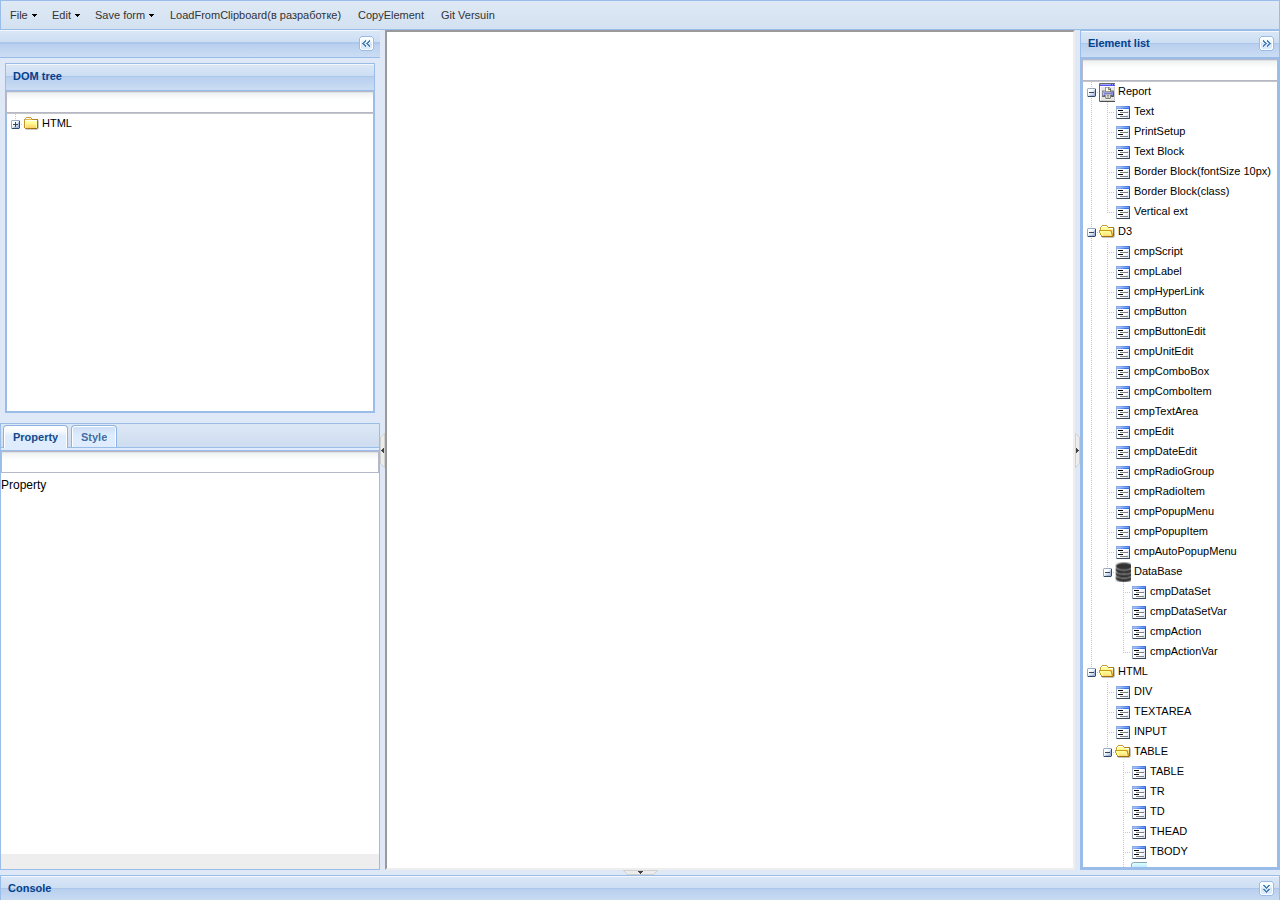
<file: index.html>
<!DOCTYPE html>
<html>

<head>
    <link href="lib/ExtJS_6.0.0/theme-classic-all.css" rel="stylesheet" />
    <!--link href="https://cdnjs.cloudflare.com/ajax/libs/extjs/6.0.0/classic/theme-classic/resources/theme-classic-all.css" rel="stylesheet" /-->
    <!--  https://cdnjs.cloudflare.com/ajax/libs/extjs/6.0.0/classic/theme-classic/resources/images/menu/default-menu-parent.gif -->
    <link href="lib/ExtJS_6.0.0/theme-classic-all.css" rel="stylesheet" />

    <script src="lib/beautify/beautify.js"></script>
    <script src="lib/beautify/beautify-css.js"></script>
    <script src="lib/beautify/beautify-html.js"></script>

    <!--link href="component/builder.css" rel="stylesheet" /-->
    <script type="text/javascript" src="lib/ExtJS_6.0.0/ext-all.js"></script>
    <script type="text/javascript" src="lib/system.js"></script>

    <link href="component/component.css" rel="stylesheet" />
    <script type="text/javascript" src="component/component.js"></script>
    <script type="text/javascript" src="component/WebBuilder.js"></script>

    <script type="text/javascript">
        Ext.onReady(function() {
           initWebBuilder(document.getElementById('editorId'));
        });
    </script>
</head>

<body>
    <div id="editorId" style="width:100%;height100%;position:absolute;"></div>
</body>

</html>
</file>
<file: lib/ExtJS_6.0.0/theme-classic-all.css>
.x-size-monitored{position:relative}.x-size-monitors{position:absolute;left:0;top:0;width:100%;height:100%;visibility:hidden;overflow:hidden}.x-size-monitors > *{width:100%;height:100%;overflow:hidden}.x-size-monitors.scroll > *.shrink::after{content:'';display:block;width:200%;height:200%;min-width:1px;min-height:1px}.x-size-monitors.scroll > *.expand::after{content:'';display:block;width:100000px;height:100000px}.x-size-monitors.overflowchanged > *.shrink > *{width:100%;height:100%}.x-size-monitors.overflowchanged > *.expand > *{width:200%;height:200%}.x-size-change-detector{visibility:hidden;position:absolute;left:0;top:0;z-index:-1;width:100%;height:100%;overflow:hidden}.x-size-change-detector > *{visibility:hidden}.x-size-change-detector-shrink > *{width:200%;height:200%}.x-size-change-detector-expand > *{width:100000px;height:100000px}@-webkit-keyframes x-paint-monitor-helper{from{zoom:1}to{zoom:1}}@keyframes x-paint-monitor-helper{from{zoom:1}to{zoom:1}}.x-paint-monitored{position:relative}.x-paint-monitor{width:0 !important;height:0 !important;visibility:hidden}.x-paint-monitor.cssanimation{-webkit-animation-duration:0.0001ms;-webkit-animation-name:x-paint-monitor-helper;animation-duration:0.0001ms;animation-name:x-paint-monitor-helper}.x-paint-monitor.overflowchange{overflow:hidden}.x-paint-monitor.overflowchange::after{content:'';display:block;width:1px !important;height:1px !important}.x-translatable{position:absolute !important;top:500000px !important;left:500000px !important;overflow:visible !important;z-index:1}.x-translatable-hboxfix{position:absolute;min-width:100%;top:0;left:0}.x-translatable-hboxfix > .x-translatable{position:relative !important}.x-translatable-container{overflow:hidden;width:auto;height:auto;position:absolute;top:0;right:0;bottom:0;left:0}.x-translatable-container::before{content:'';display:block;width:1000000px;height:1000000px;visibility:hidden}.x-domscroller-spacer{position:absolute;height:1px;width:1px;font-size:0;line-height:0}.x-treelist{background-color:#fff;background-position-x:16px;overflow:hidden;padding:0 0 0 0}.x-treelist-container,.x-treelist-root-container{width:100%}.x-treelist-toolstrip{display:none}.x-treelist-micro > .x-treelist-toolstrip{display:inline-block}.x-treelist-micro > .x-treelist-root-container{display:none}.x-treelist-item,.x-treelist-container,.x-treelist-root-container{overflow:hidden;list-style:none;padding:0;margin:0}.x-treelist-item-tool,.x-treelist-row,.x-treelist-item-wrap{position:relative}.x-treelist-item-icon,.x-treelist-item-expander{display:none;position:absolute;top:0}.x-treelist-item-expander{right:0;cursor:pointer}.x-treelist-expander-only .x-treelist-item-expandable > * > .x-treelist-item-wrap > *{cursor:pointer}.x-treelist-item-text{cursor:default;white-space:nowrap;overflow:hidden}.x-treelist-item-collapsed > .x-treelist-container{display:none}.x-treelist-item-expandable > * > * > .x-treelist-item-expander,.x-treelist-item-icon{display:block}.x-treelist-item-floated > * > * > .x-treelist-item-expander,.x-treelist-item-floated > * > * > .x-treelist-item-icon{display:none}.x-treelist-expander-first .x-treelist-item-expander{left:0;right:auto}.x-treelist-toolstrip{background-color:#f8f8f8}.x-treelist-item-selected > .x-treelist-row{background-color:#dfe8f6}.x-treelist-item-selected > .x-treelist-row:hover{background-color:#dfe8f6}.x-treelist-item-tool{padding-left:0;padding-right:6px}.x-treelist-item-icon,.x-treelist-item-tool,.x-treelist-item-expander{line-height:20px;text-align:center}.x-treelist-item-icon,.x-treelist-item-tool{color:gray;font-size:16px;width:16px}.x-treelist-item-tool{width:22px}.x-treelist-item-expander{color:gray;font-size:16px;width:16px}.x-treelist-item-expander:after{content:"\f0da";font:16px/1 FontAwesome}.x-treelist-item-expanded > * > * > .x-treelist-item-expander:after{content:"\f0d7";font:16px/1 FontAwesome}.x-treelist-item-text{color:#000;margin-left:19px;margin-right:16px;font-size:11px;line-height:20px;text-overflow:ellipsis}.x-treelist-row{padding-left:0;padding-right:6px}.x-treelist-item-floated .x-treelist-container{width:auto}.x-treelist-item-floated > .x-treelist-row{background-color:#f8f8f8}.x-treelist-item-floated > .x-treelist-container{margin-left:-16px}.x-big .x-treelist-item-floated > .x-treelist-container{margin-left:0}.x-treelist-item-floated > * > * > .x-treelist-item-text{margin-left:0}.x-treelist-item-floated > * .x-treelist-row{padding-left:0}.x-treelist-item-floated .x-treelist-row:before{width:0}.x-treelist-item-floated > .x-treelist-row:hover{background-color:#f8f8f8}.x-treelist-item-floated > .x-treelist-row:hover > * > .x-treelist-item-text{color:#000}.x-treelist-item-expanded > .x-treelist-item-expander:after{content:"\f0d7";font:16px/1 FontAwesome}.x-treelist-item-collapsed > * > .x-treelist-item-expander:after{content:"\f0da";font:16px/1 FontAwesome}&.x-treelist-highlight-path .x-treelist-item:hover > * > .x-treelist-item-icon{color:gray;transition:color 0.5s}&.x-treelist-highlight-path .x-treelist-item:hover > * > .x-treelist-item-text{color:#000;transition:color 0.5s}&.x-treelist-highlight-path .x-treelist-item:hover > * > .x-treelist-item-expander{color:gray;transition:color 0.5s}.x-treelist-row:hover{background-color:#efefef}.x-treelist-row:hover > * > .x-treelist-item-icon{color:gray;transition:color 0.5s}.x-treelist-row:hover > * > .x-treelist-item-text{color:#000;transition:color 0.5s}.x-treelist-row:hover > * > .x-treelist-item-expander{color:gray;transition:color 0.5s}.x-treelist-expander-first .x-treelist-item-icon{left:16px}.x-treelist-expander-first .x-treelist-item-text{margin-left:35px;margin-right:0}.x-treelist-expander-first .x-treelist-item-hide-icon > * > * > .x-treelist-item-text{margin-left:19px}.x-treelist-item-hide-icon > * > * > .x-treelist-item-text{margin-left:3px}.x-scroll-container{overflow:hidden;position:relative}.x-scroll-scroller{float:left;position:relative;min-width:100%;min-height:100%}.x-body{margin:0;-webkit-font-smoothing:antialiased;-moz-osx-font-smoothing:grayscale}.x-no-touch-scroll{touch-action:none;-ms-touch-action:none}@-ms-viewport{width:device-width}img{border:0}.x-border-box,.x-border-box *{box-sizing:border-box;-moz-box-sizing:border-box;-ms-box-sizing:border-box;-webkit-box-sizing:border-box}.x-ltr{direction:ltr}.x-clear{overflow:hidden;clear:both;font-size:0;line-height:0;display:table}.x-layer{position:absolute !important;overflow:hidden}.x-fixed-layer{position:fixed !important;overflow:hidden}.x-shim{position:absolute;left:0;top:0;overflow:hidden;filter:progid:DXImageTransform.Microsoft.Alpha(Opacity=0);opacity:0}.x-hidden-display{display:none !important}.x-hidden-visibility{visibility:hidden !important}.x-hidden,.x-hidden-offsets{display:block !important;visibility:hidden !important;position:absolute !important;top:-10000px !important}.x-hidden-clip{position:absolute !important;clip:rect(0, 0, 0, 0)}.x-masked-relative{position:relative}.x-ie-shadow{background-color:#777;position:absolute;overflow:hidden}.x-unselectable{user-select:none;-o-user-select:none;-ms-user-select:none;-moz-user-select:-moz-none;-webkit-user-select:none;-webkit-tap-highlight-color:transparent;-webkit-user-drag:none;cursor:default}.x-selectable{cursor:auto;-moz-user-select:text;-webkit-user-select:text;-ms-user-select:text;user-select:text;-o-user-select:text}.x-list-plain{list-style-type:none;margin:0;padding:0}.x-table-plain{border-collapse:collapse;border-spacing:0;font-size:1em}.x-frame-tl,.x-frame-tr,.x-frame-tc,.x-frame-bl,.x-frame-br,.x-frame-bc{overflow:hidden;background-repeat:no-repeat}.x-frame-tc,.x-frame-bc{background-repeat:repeat-x}td.x-frame-tl,td.x-frame-tr,td.x-frame-bl,td.x-frame-br{width:1px}.x-frame-mc{background-repeat:repeat-x;overflow:hidden}.x-proxy-el{position:absolute;background:#b4b4b4;filter:progid:DXImageTransform.Microsoft.Alpha(Opacity=80);opacity:0.8}.x-css-shadow{position:absolute;-webkit-border-radius:5px;-moz-border-radius:5px;-ms-border-radius:5px;-o-border-radius:5px;border-radius:5px}.x-item-disabled,.x-item-disabled *{cursor:default;pointer-events:none}.x-component,.x-container{position:relative}:focus{outline:none}.x-sync-repaint:before,.x-sync-repaint:after{content:none !important}.x-box-item{position:absolute !important;left:0;top:0}.x-autocontainer-outerCt{display:table}.x-autocontainer-innerCt{display:table-cell;height:100%;vertical-align:top}.x-mask{z-index:100;position:absolute;top:0;left:0;width:100%;height:100%;outline:none !important}.x-ie8 .x-mask{background-image:url([data-uri])}.x-mask-fixed{position:fixed}.x-mask-msg{position:absolute}.x-progress{position:relative;border-style:solid;overflow:hidden}.x-progress-bar{overflow:hidden;position:absolute;width:0;height:100%}.x-progress-text{overflow:hidden;position:absolute}.x-btn{display:inline-block;outline:0;cursor:pointer;white-space:nowrap;text-decoration:none;vertical-align:top;overflow:hidden;position:relative}.x-btn > .x-frame{height:100%;width:100%}.x-btn-wrap{height:100%;width:100%;display:-webkit-box;display:-ms-flexbox;display:flex;-webkit-box-align:stretch;-ms-flex-align:stretch;align-items:stretch}.x-btn-wrap.x-btn-arrow-bottom,.x-btn-wrap.x-btn-split-bottom{-webkit-box-orient:vertical;-ms-flex-direction:column;flex-direction:column}.x-ie9m .x-btn-wrap{display:table;border-spacing:0}.x-btn-button{white-space:nowrap;line-height:0;position:relative;display:-webkit-box;display:-ms-flexbox;display:flex;-webkit-box-align:center;-ms-flex-align:center;align-items:center;-webkit-box-flex:1;-ms-flex:1 1 auto;flex:1 1 auto;min-width:0}.x-btn-button.x-btn-icon-top,.x-btn-button.x-btn-icon-bottom{-webkit-box-orient:vertical;-ms-flex-direction:column;flex-direction:column;-webkit-box-align:stretch;-ms-flex-align:stretch;align-items:stretch;-webkit-box-pack:center;-ms-flex-pack:center;justify-content:center}.x-ie9m .x-btn-button{display:table-cell;vertical-align:middle}.x-btn-inner{overflow:hidden;text-overflow:ellipsis;-ms-flex-negative:1;display:block}.x-ie9m .x-btn-inner{display:inline-block;vertical-align:middle}.x-btn-icon.x-btn-no-text > .x-btn-inner{display:none}.x-btn-icon-el{display:none;vertical-align:middle;text-align:center;background-position:center center;background-repeat:no-repeat}.x-btn-icon > .x-btn-icon-el{display:block}.x-ie9m .x-btn-icon-left > .x-btn-icon-el,.x-ie9m .x-btn-icon-right > .x-btn-icon-el{display:inline-block}.x-btn-button-center{text-align:center;-webkit-box-pack:center;-ms-flex-pack:center;justify-content:center}.x-btn-button-left{text-align:left;-webkit-box-pack:start;-ms-flex-pack:start;justify-content:flex-start}.x-btn-button-right{text-align:right;-webkit-box-pack:end;-ms-flex-pack:end;justify-content:flex-end}.x-btn-arrow:after,.x-btn-split:after{display:block;background-repeat:no-repeat;content:'';box-sizing:border-box;-moz-box-sizing:border-box;-ms-box-sizing:border-box;-webkit-box-sizing:border-box;text-align:center}.x-btn-arrow-right:after,.x-btn-split-right:after{background-position:right center;display:-webkit-box;display:-ms-flexbox;display:flex;-webkit-box-align:center;-ms-flex-align:center;align-items:center;-webkit-box-pack:center;-ms-flex-pack:center;justify-content:center}.x-ie9m .x-btn-arrow-right:after,.x-ie9m .x-btn-split-right:after{display:table-cell;vertical-align:middle}.x-btn-arrow-bottom:after,.x-btn-split-bottom:after{background-position:center bottom;content:'\00a0';line-height:0}.x-ie9m .x-btn-arrow-bottom:after,.x-ie9m .x-btn-split-bottom:after{display:table-row}.x-btn-split-right > .x-btn-button:after{position:absolute;display:block;top:-100%;right:0;height:300%;content:''}.x-btn-split-bottom > .x-btn-button:after{position:absolute;display:block;bottom:0;left:-100%;font-size:0;width:300%;content:''}.x-btn-mc{overflow:visible}.x-segmented-button{display:table;table-layout:fixed}.x-segmented-button-item{display:table-cell;vertical-align:top}.x-segmented-button-item > .x-frame{width:100%;height:100%}.x-segmented-button-item .x-btn-mc{width:100%}.x-segmented-button-item-horizontal{display:table-cell;height:100%}.x-segmented-button-item-horizontal.x-segmented-button-first{border-top-right-radius:0;border-bottom-right-radius:0}.x-segmented-button-item-horizontal.x-segmented-button-first .x-btn-tr,.x-segmented-button-item-horizontal.x-segmented-button-first .x-btn-mr,.x-segmented-button-item-horizontal.x-segmented-button-first .x-btn-br{display:none}.x-segmented-button-item-horizontal.x-segmented-button-middle{border-radius:0;border-left:0}.x-segmented-button-item-horizontal.x-segmented-button-middle .x-btn-tl,.x-segmented-button-item-horizontal.x-segmented-button-middle .x-btn-tr,.x-segmented-button-item-horizontal.x-segmented-button-middle .x-btn-ml,.x-segmented-button-item-horizontal.x-segmented-button-middle .x-btn-mr,.x-segmented-button-item-horizontal.x-segmented-button-middle .x-btn-bl,.x-segmented-button-item-horizontal.x-segmented-button-middle .x-btn-br{display:none}.x-segmented-button-item-horizontal.x-segmented-button-last{border-left:0;border-top-left-radius:0;border-bottom-left-radius:0}.x-segmented-button-item-horizontal.x-segmented-button-last .x-btn-tl,.x-segmented-button-item-horizontal.x-segmented-button-last .x-btn-ml,.x-segmented-button-item-horizontal.x-segmented-button-last .x-btn-bl{display:none}.x-segmented-button-row{display:table-row}.x-segmented-button-item-vertical.x-segmented-button-first{border-bottom-right-radius:0;border-bottom-left-radius:0}.x-segmented-button-item-vertical.x-segmented-button-first .x-btn-bl,.x-segmented-button-item-vertical.x-segmented-button-first .x-btn-bc,.x-segmented-button-item-vertical.x-segmented-button-first .x-btn-br{display:none}.x-segmented-button-item-vertical.x-segmented-button-middle{border-radius:0;border-top:0}.x-segmented-button-item-vertical.x-segmented-button-middle .x-btn-tl,.x-segmented-button-item-vertical.x-segmented-button-middle .x-btn-tc,.x-segmented-button-item-vertical.x-segmented-button-middle .x-btn-tr,.x-segmented-button-item-vertical.x-segmented-button-middle .x-btn-bl,.x-segmented-button-item-vertical.x-segmented-button-middle .x-btn-bc,.x-segmented-button-item-vertical.x-segmented-button-middle .x-btn-br{display:none}.x-segmented-button-item-vertical.x-segmented-button-last{border-top:0;border-top-right-radius:0;border-top-left-radius:0}.x-segmented-button-item-vertical.x-segmented-button-last .x-btn-tl,.x-segmented-button-item-vertical.x-segmented-button-last .x-btn-tc,.x-segmented-button-item-vertical.x-segmented-button-last .x-btn-tr{display:none}.x-title-icon{background-repeat:no-repeat;background-position:0 0;vertical-align:middle;text-align:center}.x-title{display:table;table-layout:fixed}.x-title-text{display:table-cell;overflow:hidden;white-space:nowrap;-o-text-overflow:ellipsis;text-overflow:ellipsis;vertical-align:middle}.x-title-align-left{text-align:left}.x-title-align-center{text-align:center}.x-title-align-right{text-align:right}.x-title-rotate-right{-webkit-transform:rotate(90deg);-webkit-transform-origin:0 0;-moz-transform:rotate(90deg);-moz-transform-origin:0 0;-ms-transform:rotate(90deg);-ms-transform-origin:0 0;transform:rotate(90deg);transform-origin:0 0}.x-ie8 .x-title-rotate-right{filter:progid:DXImageTransform.Microsoft.BasicImage(rotation=1)}.x-title-rotate-left{-webkit-transform:rotate(270deg);-webkit-transform-origin:100% 0;-moz-transform:rotate(270deg);-moz-transform-origin:100% 0;-ms-transform:rotate(270deg);-ms-transform-origin:100% 0;transform:rotate(270deg);transform-origin:100% 0}.x-ie8 .x-title-rotate-left{filter:progid:DXImageTransform.Microsoft.BasicImage(rotation=3)}.x-horizontal.x-header .x-title-rotate-right.x-title-align-left > .x-title-item{vertical-align:bottom}.x-horizontal.x-header .x-title-rotate-right.x-title-align-center > .x-title-item{vertical-align:middle}.x-horizontal.x-header .x-title-rotate-right.x-title-align-right > .x-title-item{vertical-align:top}.x-horizontal.x-header .x-title-rotate-left.x-title-align-left > .x-title-item{vertical-align:top}.x-horizontal.x-header .x-title-rotate-left.x-title-align-center > .x-title-item{vertical-align:middle}.x-horizontal.x-header .x-title-rotate-left.x-title-align-right > .x-title-item{vertical-align:bottom}.x-vertical.x-header .x-title-rotate-none.x-title-align-left > .x-title-item{vertical-align:top}.x-vertical.x-header .x-title-rotate-none.x-title-align-center > .x-title-item{vertical-align:middle}.x-vertical.x-header .x-title-rotate-none.x-title-align-right > .x-title-item{vertical-align:bottom}.x-title-icon-wrap{display:table-cell;text-align:center;vertical-align:middle;line-height:0}.x-title-icon-wrap.x-title-icon-top,.x-title-icon-wrap.x-title-icon-bottom{display:table-row}.x-title-icon{display:inline-block;vertical-align:middle;background-position:center;background-repeat:no-repeat}.x-tool{font-size:0;line-height:0}.x-header > .x-box-inner,.x-panel-header-mc > .x-box-inner,.x-window-header-mc > .x-box-inner{overflow:visible}.x-splitter{font-size:1px}.x-splitter-horizontal{cursor:e-resize;cursor:row-resize}.x-splitter-vertical{cursor:e-resize;cursor:col-resize}.x-splitter-collapsed,.x-splitter-horizontal-noresize,.x-splitter-vertical-noresize{cursor:default}.x-splitter-active{z-index:4}.x-collapse-el{position:absolute;background-repeat:no-repeat}.x-splitter-focus{z-index:4}.x-box-layout-ct{overflow:hidden;position:relative}.x-box-target{position:absolute;width:20000px;top:0;left:0;height:1px}.x-box-inner{overflow:hidden;position:relative;left:0;top:0}.x-box-scroller{position:absolute;background-repeat:no-repeat;background-position:center;line-height:0;font-size:0;text-align:center}.x-box-scroller-top{top:0}.x-box-scroller-right{right:0}.x-box-scroller-bottom{bottom:0}.x-box-scroller-left{left:0}.x-box-menu-body-horizontal{float:left}.x-box-menu-after{position:relative;float:left}.x-toolbar-text{white-space:nowrap}.x-toolbar-separator{display:block;font-size:1px;overflow:hidden;cursor:default;border:0;width:0;height:0;line-height:0px}.x-toolbar-scroller{padding-left:0}.x-toolbar-plain{border:0}.x-dd-drag-proxy,.x-dd-drag-current{z-index:1000000!important;pointer-events:none}.x-dd-drag-repair .x-dd-drag-ghost{filter:progid:DXImageTransform.Microsoft.Alpha(Opacity=60);opacity:0.6}.x-dd-drag-repair .x-dd-drop-icon{display:none}.x-dd-drag-ghost{filter:progid:DXImageTransform.Microsoft.Alpha(Opacity=85);opacity:0.85;padding:5px;padding-left:20px;white-space:nowrap;color:#000;font:normal 11px tahoma, arial, verdana, sans-serif;border:1px solid;border-color:#ddd #bbb #bbb #ddd;background-color:#fff}.x-dd-drop-icon{position:absolute;top:3px;left:3px;display:block;width:16px;height:16px;background-color:transparent;background-position:center;background-repeat:no-repeat;z-index:1}.x-dd-drop-ok .x-dd-drop-icon{background-image:url(images/dd/drop-yes.gif)}.x-dd-drop-ok-add .x-dd-drop-icon{background-image:url(images/dd/drop-add.gif)}.x-dd-drop-nodrop div.x-dd-drop-icon{background-image:url(images/dd/drop-no.gif)}.x-docked{position:absolute !important;z-index:2}.x-docked-vertical{position:static}.x-docked-top{border-bottom-width:0 !important}.x-docked-bottom{border-top-width:0 !important}.x-docked-left{border-right-width:0 !important}.x-docked-right{border-left-width:0 !important}.x-docked-noborder-top{border-top-width:0 !important}.x-docked-noborder-right{border-right-width:0 !important}.x-docked-noborder-bottom{border-bottom-width:0 !important}.x-docked-noborder-left{border-left-width:0 !important}.x-noborder-l{border-left-width:0 !important}.x-noborder-b{border-bottom-width:0 !important}.x-noborder-bl{border-bottom-width:0 !important;border-left-width:0 !important}.x-noborder-r{border-right-width:0 !important}.x-noborder-rl{border-right-width:0 !important;border-left-width:0 !important}.x-noborder-rb{border-right-width:0 !important;border-bottom-width:0 !important}.x-noborder-rbl{border-right-width:0 !important;border-bottom-width:0 !important;border-left-width:0 !important}.x-noborder-t{border-top-width:0 !important}.x-noborder-tl{border-top-width:0 !important;border-left-width:0 !important}.x-noborder-tb{border-top-width:0 !important;border-bottom-width:0 !important}.x-noborder-tbl{border-top-width:0 !important;border-bottom-width:0 !important;border-left-width:0 !important}.x-noborder-tr{border-top-width:0 !important;border-right-width:0 !important}.x-noborder-trl{border-top-width:0 !important;border-right-width:0 !important;border-left-width:0 !important}.x-noborder-trb{border-top-width:0 !important;border-right-width:0 !important;border-bottom-width:0 !important}.x-noborder-trbl{border-width:0 !important}.x-panel,.x-plain{overflow:hidden;position:relative}.x-panel{outline:none}td.x-frame-mc{vertical-align:top}.x-panel-body{overflow:hidden;position:relative}.x-panel-header-plain,.x-panel-body-plain{border:0;padding:0}.x-panel-collapsed-mini{visibility:hidden}.x-table-layout{font-size:1em}.x-btn-group{position:relative;overflow:hidden}.x-btn-group-body{position:relative}.x-btn-group-body .x-table-layout-cell{vertical-align:top}.x-viewport,.x-viewport > .x-body{margin:0;padding:0;border:0 none;overflow:hidden;position:static;touch-action:none;-ms-touch-action:none}.x-viewport{height:100%}.x-viewport > .x-body{min-height:100%}.x-column{float:left}.x-resizable-overlay{position:absolute;left:0;top:0;width:100%;height:100%;display:none;z-index:200000;background-color:#fff;filter:progid:DXImageTransform.Microsoft.Alpha(Opacity=0);opacity:0}.x-window{outline:none;overflow:hidden}.x-window .x-window-wrap{position:relative}.x-window-body{position:relative;overflow:hidden}.x-form-item{display:table;table-layout:fixed;border-spacing:0;border-collapse:separate}.x-form-item-label{overflow:hidden}.x-form-item.x-form-item-no-label > .x-form-item-label{display:none}.x-form-item-label,.x-form-item-body{display:table-cell}.x-form-item-body{vertical-align:middle;height:100%}.x-form-item-label-inner{display:inline-block}.x-form-item-label-top{display:table-row;height:1px}.x-form-item-label-top > .x-form-item-label-inner{display:table-cell}.x-form-item-label-top-side-error:after{display:table-cell;content:''}.x-form-item-label-right{text-align:right}.x-form-error-wrap-side{display:table-cell;vertical-align:middle}.x-form-error-wrap-under{display:table-row;height:1px}.x-form-error-wrap-under > .x-form-error-msg{display:table-cell}.x-form-error-wrap-under-side-label:before{display:table-cell;content:'';pointer-events:none}.x-form-invalid-icon{overflow:hidden}.x-form-invalid-icon ul{display:none}.x-form-trigger-wrap{display:table;width:100%;height:100%}.x-gecko .x-form-trigger-wrap{display:-moz-inline-box;display:inline-flex;vertical-align:top}.x-form-text-wrap{display:table-cell;overflow:hidden;height:100%}.x-gecko .x-form-text-wrap{display:block;-moz-box-flex:1;flex:1}.x-form-item-body.x-form-text-grow{min-width:inherit;max-width:inherit}.x-form-text{border:0;margin:0;-webkit-border-radius:0;-moz-border-radius:0;-ms-border-radius:0;-o-border-radius:0;border-radius:0;display:block;background:repeat-x 0 0;width:100%;height:100%}.x-webkit .x-form-text{height:calc(100% + 3px)}.x-form-trigger{display:table-cell;vertical-align:top;cursor:pointer;overflow:hidden;background-repeat:no-repeat;text-align:center;line-height:0;white-space:nowrap}.x-item-disabled .x-form-trigger{cursor:default}.x-form-trigger.x-form-trigger-cmp{background:none;border:0}.x-gecko .x-form-trigger{display:block}.x-form-textarea{overflow:auto;resize:none}div.x-form-text-grow .x-form-textarea{min-height:inherit}.x-message-box .x-form-display-field{height:auto}.x-form-cb-wrap{vertical-align:top}.x-form-cb-wrap-inner{position:relative}.x-form-cb{position:absolute;left:0;right:auto;vertical-align:top;overflow:hidden;padding:0;border:0;cursor:default}.x-form-cb::-moz-focus-inner{padding:0;border:0}.x-form-cb-after{left:auto;right:0}.x-form-cb-label{display:inline-block}.x-form-cb-label.x-form-cb-no-box-label{display:none}.x-fieldset{display:block;position:relative;overflow:hidden}.x-fieldset-header{overflow:hidden}.x-fieldset-header .x-form-item,.x-fieldset-header .x-tool{float:left}.x-fieldset-header .x-fieldset-header-text{float:left}.x-fieldset-header .x-form-cb-wrap{font-size:0;line-height:0;min-height:0;height:auto}.x-fieldset-header .x-form-cb{margin:0;position:static;display:inherit}.x-fieldset-body{overflow:hidden}.x-fieldset-collapsed{padding-bottom:0 !important}.x-fieldset-collapsed > .x-fieldset-body{display:none}.x-fieldset-header-text-collapsible{cursor:pointer}.x-view-item-focused{outline:1px dashed #c0d4ed!important;outline-offset:-1px}.x-ie9 .x-boundlist-list-ct{min-height:0%}.x-datepicker{position:relative}.x-datepicker .x-monthpicker{left:0;top:0;display:block}.x-datepicker .x-monthpicker-months,.x-datepicker .x-monthpicker-years{height:100%}.x-datepicker-inner{table-layout:fixed;width:100%;border-collapse:separate}.x-datepicker-cell{padding:0}.x-datepicker-header{position:relative}.x-datepicker-arrow{position:absolute;outline:none;font-size:0}.x-datepicker-column-header{padding:0}.x-datepicker-date{display:block;text-decoration:none}.x-monthpicker{display:table}.x-monthpicker-body{height:100%;position:relative}.x-monthpicker-months,.x-monthpicker-years{float:left}.x-monthpicker-item{float:left}.x-monthpicker-item-inner{display:block;text-decoration:none}.x-monthpicker-yearnav-button-ct{float:left;text-align:center}.x-monthpicker-yearnav-button{display:inline-block;outline:none;font-size:0}.x-monthpicker-buttons{width:100%}.x-datepicker .x-monthpicker-buttons{position:absolute;bottom:0}.x-datepicker-month .x-btn-split > .x-btn-button:after{content:none}.x-form-display-field-body{vertical-align:top}.x-form-file-btn{overflow:hidden;position:relative}.x-form-file-input{border:0;position:absolute;cursor:pointer;top:-2px;right:-2px;filter:progid:DXImageTransform.Microsoft.Alpha(Opacity=0);opacity:0;font-size:1000px}.x-form-item-hidden{margin:0}.x-tip{position:absolute;overflow:visible}.x-tip-body{overflow:hidden;position:relative}.x-tip-anchor{position:absolute;overflow:hidden;border-style:solid}.x-color-picker-item{float:left;text-decoration:none}.x-color-picker-item-inner{display:block;font-size:1px}.x-html-editor-tb .x-toolbar{position:static !important}.x-htmleditor-iframe,.x-htmleditor-textarea{display:block;overflow:auto;width:100%;height:100%;border:0}.x-tagfield-body{vertical-align:top}.x-tagfield{height:auto!important;cursor:text;overflow-y:auto}.x-tagfield .x-tagfield-list{padding:0;margin:0}.x-tagfield-list.x-tagfield-singleselect{white-space:nowrap;overflow:hidden}.x-tagfield-input,.x-tagfield-item{vertical-align:top;display:inline-block;position:relative}.x-tagfield-empty-input,.x-tagfield-input-field{font:inherit;border:0;margin:0;background:none;width:100%}.x-tagfield-emptyinput{display:none}.x-tagfield-stacked .x-tagfield-item{display:block}.x-tagfield-item{cursor:default}.x-tagfield-item-close{cursor:pointer;position:absolute}.x-fit-item{position:relative}.x-grid-view{overflow:hidden;position:relative}.x-grid-row-table{width:0;table-layout:fixed;border:0 none;border-collapse:separate;border-spacing:0}.x-grid-item{table-layout:fixed;outline:none}.x-grid-row{outline:none}.x-grid-td{overflow:hidden;border-width:0;vertical-align:top}.x-grid-cell-inner{overflow:hidden;white-space:nowrap}.x-wrap-cell .x-grid-cell-inner{white-space:normal}.x-grid-resize-marker{position:absolute;z-index:5;top:0}.x-col-move-top,.x-col-move-bottom{position:absolute;top:0;line-height:0;font-size:0;overflow:hidden;z-index:20000;background:no-repeat center top transparent}.x-grid-header-ct{cursor:default}.x-column-header{position:absolute;overflow:hidden;background-repeat:repeat-x}.x-column-header-inner{white-space:nowrap;position:relative;overflow:hidden}.x-leaf-column-header{height:100%}.x-leaf-column-header .x-column-header-text-container{height:100%}.x-column-header-text-container{width:100%;display:table;table-layout:fixed}.x-column-header-text-container.x-column-header-text-container-auto{table-layout:auto}.x-column-header-text-wrapper{display:table-cell;vertical-align:middle}.x-column-header-text{display:block;overflow:hidden;text-overflow:ellipsis;white-space:nowrap}.x-column-header-text-inner{background-repeat:no-repeat}.x-column-header-trigger{display:none;height:100%;background-repeat:no-repeat;position:absolute;right:0;top:0;z-index:4;text-align:center}.x-column-header-over .x-column-header-trigger,.x-column-header-open .x-column-header-trigger{display:block}.x-column-header-align-right{text-align:right}.x-column-header-align-left{text-align:left}.x-column-header-align-center{text-align:center}.x-grid-cell-inner-action-col{line-height:0;font-size:0}.x-grid-cell-inner-action-col :focus{outline:1px dotted #464646}.x-action-col-icon{display:inline-block;line-height:1}.x-grid-cell-inner-checkcolumn{line-height:0;font-size:0}.x-grid-cell-inner-checkcolumn :focus{outline:1px dotted #464646}.x-grid-checkcolumn{display:inline-block}.x-group-hd-container{overflow:hidden}.x-grid-group-hd{white-space:nowrap;outline:none}.x-grid-group-title{position:relative}.x-grid-row-body-hidden,.x-grid-group-collapsed{display:none}.x-grid-row-body-hidden{display:none}.x-menu{outline:none}.x-menu-item{white-space:nowrap;overflow:hidden;border-color:transparent;border-style:solid}.x-menu-item-cmp .x-field-label-cell{vertical-align:middle}.x-menu-icon-separator{position:absolute;top:0px;z-index:0;height:100%;overflow:hidden}.x-menu-plain .x-menu-icon-separator{display:none}.x-menu-item-link{-webkit-tap-highlight-color:transparent;-webkit-touch-callout:none;text-decoration:none;outline:0;display:block}.x-menu-item-link-href{-webkit-touch-callout:default}.x-menu-item-text{display:inline-block}.x-menu-item-icon,.x-menu-item-icon-right,.x-menu-item-arrow{font-size:0;position:absolute;text-align:center;background-repeat:no-repeat}.x-grid-editor .x-form-cb-wrap{text-align:center}.x-grid-editor .x-form-cb{position:static}.x-grid-editor .x-form-display-field{margin:0;white-space:nowrap;overflow:hidden}.x-grid-editor div.x-form-action-col-field{line-height:0}.x-grid-row-editor-wrap{position:absolute;overflow:visible;z-index:2}.x-grid-row-editor{position:absolute}.x-grid-row-editor-buttons{position:absolute;white-space:nowrap}.x-grid-row-expander{font-size:0;line-height:0;text-align:center}.x-grid-row-expander:focus{outline:1px dotted #464646}.x-ssm-row-numberer-hd{cursor:se-resize!important}.x-ssm-row-numberer-cell{cursor:e-resize}.x-ssm-column-select .x-column-header{cursor:s-resize}.x-ssm-extender-drag-handle{position:absolute;z-index:1;cursor:crosshair}.x-ssm-extender-mask{position:absolute;z-index:1;pointer-events:none}.x-abs-layout-ct{position:relative}.x-abs-layout-item{position:absolute !important}.x-border-layout-ct{overflow:hidden}.x-border-layout-ct{position:relative}.x-border-region-slide-in{z-index:5}.x-region-collapsed-placeholder{z-index:4}.x-center-layout-item{position:absolute}.x-center-target{position:relative}.x-form-layout-wrap{display:table;width:100%;border-collapse:separate}.x-form-layout-colgroup{display:table-column-group}.x-form-layout-column{display:table-column}.x-form-layout-auto-label > * > .x-form-item-label{width:auto !important}.x-form-layout-auto-label > * > .x-form-item-label > .x-form-item-label-inner{width:auto !important;white-space:nowrap}.x-form-layout-auto-label > * > .x-form-layout-label-column{width:1px}.x-form-layout-sized-label > * > .x-form-item-label{width:auto !important}.x-form-form-item{display:table-row}.x-form-form-item > .x-form-item-label{padding-left:0 !important;padding-right:0 !important;padding-bottom:0 !important}.x-form-form-item > .x-form-item-body{max-width:none}.x-form-form-item.x-form-item-no-label:before{content:' ';display:table-cell;pointer-events:none}.x-resizable-wrapped{box-sizing:border-box;-moz-box-sizing:border-box;-ms-box-sizing:border-box;-webkit-box-sizing:border-box}.x-column-header-checkbox .x-column-header-text{display:block;background-repeat:no-repeat;font-size:0}.x-grid-cell-row-checker{vertical-align:middle;text-align:center;background-repeat:no-repeat;font-size:0}.x-slider{outline:none;position:relative}.x-slider-inner{position:relative;left:0;top:0;overflow:visible}.x-slider-vert .x-slider-inner{background:repeat-y 0 0}.x-slider-thumb{position:absolute;background:no-repeat 0 0;cursor:default}.x-slider-horz .x-slider-thumb{left:0}.x-slider-vert .x-slider-thumb{bottom:0}.x-tab{display:block;outline:0;cursor:pointer;white-space:nowrap;text-decoration:none;vertical-align:top;overflow:hidden;position:relative}.x-tab > .x-frame{height:100%;width:100%}.x-tab-wrap{height:100%;width:100%;display:table;border-spacing:0}.x-tab-button{white-space:nowrap;line-height:0;position:relative;display:table-cell;vertical-align:middle}.x-tab-inner{overflow:hidden;text-overflow:ellipsis;display:inline-block;vertical-align:middle}.x-tab-icon.x-tab-no-text > .x-tab-inner{display:none}.x-tab-icon-el{display:none;vertical-align:middle;text-align:center;background-position:center center;background-repeat:no-repeat}.x-tab-icon > .x-tab-icon-el{display:inline-block}.x-tab-icon-top > .x-tab-icon-el,.x-tab-icon-bottom > .x-tab-icon-el{display:block}.x-tab-button-center{text-align:center}.x-tab-button-left{text-align:left}.x-tab-button-right{text-align:right}.x-tab-mc{overflow:visible}.x-tab{z-index:1}.x-tab-active{z-index:3}.x-tab-button{position:relative}.x-tab-close-btn{display:block;position:absolute;overflow:hidden;font-size:0;line-height:0}.x-tab-rotate-left{-webkit-transform:rotate(270deg);-webkit-transform-origin:100% 0;-moz-transform:rotate(270deg);-moz-transform-origin:100% 0;-ms-transform:rotate(270deg);-ms-transform-origin:100% 0;transform:rotate(270deg);transform-origin:100% 0}.x-ie8 .x-tab-rotate-left{filter:progid:DXImageTransform.Microsoft.BasicImage(rotation=3)}.x-tab-rotate-right{-webkit-transform:rotate(90deg);-webkit-transform-origin:0 0;-moz-transform:rotate(90deg);-moz-transform-origin:0 0;-ms-transform:rotate(90deg);-ms-transform-origin:0 0;transform:rotate(90deg);transform-origin:0 0}.x-ie8 .x-tab-rotate-right{filter:progid:DXImageTransform.Microsoft.BasicImage(rotation=1)}.x-tab-tr,.x-tab-br,.x-tab-mr,.x-tab-tl,.x-tab-bl,.x-tab-ml{width:1px}.x-tab-bar{z-index:0;position:relative}.x-tab-bar-body{position:relative}.x-tab-bar-strip{position:absolute;line-height:0;font-size:0;z-index:2}.x-tab-bar-top > .x-tab-bar-strip{bottom:0}.x-tab-bar-bottom > .x-tab-bar-strip{top:0}.x-tab-bar-left > .x-tab-bar-strip{right:0}.x-tab-bar-right > .x-tab-bar-strip{left:0}.x-tab-bar-horizontal .x-tab-bar-strip{width:100%;left:0}.x-tab-bar-vertical{display:table-cell}.x-tab-bar-vertical .x-tab-bar-strip{height:100%;top:0}.x-tab-bar-plain{background:transparent !important}.x-box-scroller-plain{background-color:transparent !important}.x-breadcrumb-btn .x-box-target:first-child{margin:0}.x-breadcrumb-btn > .x-btn-split-right > .x-btn-button:after{content:none}.x-breadcrumb-btn.x-btn-over > .x-btn-split-right > .x-btn-button:after,.x-breadcrumb-btn.x-btn-menu-active > .x-btn-split-right > .x-btn-button:after{content:''}.x-autowidth-table .x-grid-item{table-layout:auto;width:auto !important}.x-tree-view{overflow:hidden}.x-tree-elbow-img,.x-tree-icon{display:inline-block;text-align:center;background-repeat:no-repeat;background-position:0 center;vertical-align:top}.x-tree-checkbox{display:inline-block;vertical-align:top;position:relative}.x-tree-animator-wrap{overflow:hidden}.x-scroll-indicator{position:absolute;background-color:#000;opacity:0.5;border-radius:3px;margin:2px}.x-scroll-indicator-x{bottom:0;left:0;height:6px}.x-scroll-indicator-y{right:0;top:0;width:6px}.x-body{color:#000;font-size:12px;font-family:tahoma, arial, verdana, sans-serif}.x-animating-size,.x-collapsed{overflow:hidden!important}.x-editor .x-form-item-body{padding-bottom:0}.x-mask{background-image:none;background-color:rgba(204, 204, 204, 0.5);cursor:default;border-style:solid;border-width:1px;border-color:transparent}.x-ie8 .x-mask{filter:progid:DXImageTransform.Microsoft.gradient(startColorstr=#80cccccc, endColorstr=#80cccccc);zoom:1}.x-mask.x-focus{border-style:solid;border-width:1px;border-color:#c0d4ed}.x-mask-msg{padding:2px;border-style:solid;border-width:1px;border-color:#99bce8;background:#dfe9f6}.x-mask-msg-inner{padding:0 5px;border-style:solid;border-width:1px;border-color:#a3bad9;background-color:#eee;color:#222;font:normal 11px tahoma, arial, verdana, sans-serif}.x-mask-msg-text{padding:5px 5px 5px 20px;background-image:url(images/grid/loading.gif);background-repeat:no-repeat;background-position:0 center}.x-progress-default{background-color:#e0e8f3;border-width:1px;height:20px;border-color:#6594cf}.x-progress-default .x-progress-bar-default{background-image:none;background-color:#73a3e0;background-image:-webkit-gradient(linear, top, bottom, color-stop(0%, #b2ccee), color-stop(50%, #88b1e5), color-stop(51%, #73a3e0), color-stop(0%, #5e96db));background-image:-webkit-linear-gradient(top, #b2ccee, #88b1e5 50%, #73a3e0 51%, #5e96db);background-image:-moz-linear-gradient(top, #b2ccee, #88b1e5 50%, #73a3e0 51%, #5e96db);background-image:-o-linear-gradient(top, #b2ccee, #88b1e5 50%, #73a3e0 51%, #5e96db);background-image:-ms-linear-gradient(top, #b2ccee, #88b1e5 50%, #73a3e0 51%, #5e96db);background-image:linear-gradient(top, #b2ccee, #88b1e5 50%, #73a3e0 51%, #5e96db)}.x-nlg .x-progress-default .x-progress-bar-default{background:repeat-x;background-image:url(images/progress/progress-default-bg.gif)}.x-progress-default .x-progress-text{color:#fff;font-weight:bold;font-size:11px;font-family:tahoma, arial, verdana, sans-serif;text-align:center;line-height:18px}.x-progress-default .x-progress-text-back{color:#396295;line-height:18px}.x-cmd-slicer.x-progress-bar-default:before{display:none;content:"x-slicer:bg:url(images/progress/progress-default-bg.gif), stretch:bottom" !important}.x-progressbar-default-cell > .x-grid-cell-inner,.x-progressbarwidget-default-cell > .x-grid-cell-inner{padding-top:0px;padding-bottom:0px}.x-progressbar-default-cell > .x-grid-cell-inner .x-progress-default,.x-progressbarwidget-default-cell > .x-grid-cell-inner .x-progress-default{height:18px}.x-btn-default-small{-webkit-border-radius:3px;-moz-border-radius:3px;-ms-border-radius:3px;-o-border-radius:3px;border-radius:3px;padding:2px 2px 2px 2px;border-width:1px;border-style:solid;background-image:none;background-color:#fff;background-image:-webkit-gradient(linear, top, bottom, color-stop(0%, #fff), color-stop(48%, #f9f9f9), color-stop(52%, #e2e2e2), color-stop(0%, #e7e7e7));background-image:-webkit-linear-gradient(top, #fff, #f9f9f9 48%, #e2e2e2 52%, #e7e7e7);background-image:-moz-linear-gradient(top, #fff, #f9f9f9 48%, #e2e2e2 52%, #e7e7e7);background-image:-o-linear-gradient(top, #fff, #f9f9f9 48%, #e2e2e2 52%, #e7e7e7);background-image:-ms-linear-gradient(top, #fff, #f9f9f9 48%, #e2e2e2 52%, #e7e7e7);background-image:linear-gradient(top, #fff, #f9f9f9 48%, #e2e2e2 52%, #e7e7e7)}.x-btn-default-small-mc{background-image:url(images/btn/btn-default-small-fbg.gif);background-position:0 top;background-color:#fff}.x-nbr .x-btn-default-small{padding:0 !important;border-width:0 !important;-webkit-border-radius:0px;-moz-border-radius:0px;-ms-border-radius:0px;-o-border-radius:0px;border-radius:0px;background-color:transparent !important;background-image:none;box-shadow:none !important}.x-btn-default-small-frameInfo{font-family:th-3-3-3-3-1-1-1-1-2-2-2-2}.x-btn-default-small-tl{background-position:0 -6px}.x-btn-default-small-tr{background-position:right -9px}.x-btn-default-small-bl{background-position:0 -12px}.x-btn-default-small-br{background-position:right -15px}.x-btn-default-small-ml{background-position:0 top}.x-btn-default-small-mr{background-position:right top}.x-btn-default-small-tc{background-position:0 0}.x-btn-default-small-bc{background-position:0 -3px}.x-btn-default-small-tr,.x-btn-default-small-br,.x-btn-default-small-mr{padding-right:3px}.x-btn-default-small-tl,.x-btn-default-small-bl,.x-btn-default-small-ml{padding-left:3px}.x-btn-default-small-tc{height:3px}.x-btn-default-small-bc{height:3px}.x-btn-default-small-tl,.x-btn-default-small-bl,.x-btn-default-small-tr,.x-btn-default-small-br,.x-btn-default-small-tc,.x-btn-default-small-bc,.x-btn-default-small-ml,.x-btn-default-small-mr{background-image:url(images/btn/btn-default-small-corners.gif)}.x-btn-default-small-ml,.x-btn-default-small-mr{background-image:url(images/btn/btn-default-small-sides.gif)}.x-btn-default-small-mc{padding:0px 0px 0px 0px}.x-cmd-slicer.x-btn-default-small:before{display:none;content:"x-slicer:stretch:bottom, frame:3px 3px 3px 3px, frame-bg:url(images/btn/btn-default-small-fbg.gif), corners:url(images/btn/btn-default-small-corners.gif), sides:url(images/btn/btn-default-small-sides.gif)" !important}.x-btn-default-small{border-color:#d1d1d1}.x-btn-button-default-small{min-height:16px}.x-ie9m .x-btn-button-default-small{min-height:auto;height:16px}.x-btn-inner-default-small{font:normal 11px/16px tahoma, arial, verdana, sans-serif;color:#333;padding:0 4px;max-width:100%}.x-btn-icon-right > .x-btn-inner-default-small,.x-btn-icon-left > .x-btn-inner-default-small{max-width:calc(100% - 16px)}.x-ie10p .x-btn-inner-default-small{max-width:none}.x-btn-icon-el-default-small{font-size:16px;height:16px;color:#333;line-height:16px}.x-btn-icon-left > .x-btn-icon-el-default-small,.x-btn-icon-right > .x-btn-icon-el-default-small{width:16px}.x-btn-icon-top > .x-btn-icon-el-default-small,.x-btn-icon-bottom > .x-btn-icon-el-default-small{min-width:16px}.x-btn-icon-el-default-small.x-btn-glyph{opacity:0.5}.x-ie8 .x-btn-icon-el-default-small.x-btn-glyph{color:#999}.x-btn-text.x-btn-icon-left > .x-btn-icon-el-default-small{margin-right:0px}.x-btn-text.x-btn-icon-right > .x-btn-icon-el-default-small{margin-left:0px}.x-btn-text.x-btn-icon-top > .x-btn-icon-el-default-small{margin-bottom:4px}.x-btn-text.x-btn-icon-bottom > .x-btn-icon-el-default-small{margin-top:4px}.x-btn-arrow-right > .x-btn-icon.x-btn-no-text.x-btn-button-default-small{padding-right:4px}.x-btn-arrow-right > .x-btn-text.x-btn-icon-right > .x-btn-icon-el-default-small{margin-right:4px}.x-btn-arrow-bottom > .x-btn-button-default-small,.x-btn-split-bottom > .x-btn-button-default-small{padding-bottom:2px}.x-btn-wrap-default-small.x-btn-arrow-right:after{width:8px;background-image:url(images/button/arrow.gif);padding-right:8px}.x-btn-wrap-default-small.x-btn-arrow-bottom:after{height:8px;background-image:url(images/button/arrow.gif)}.x-btn-wrap-default-small.x-btn-split-right:after{width:14px;background-image:url(images/button/s-arrow.gif);padding-right:14px}.x-btn-wrap-default-small.x-btn-split-bottom:after{height:14px;background-image:url(images/button/s-arrow-b.gif)}.x-btn-over > .x-btn-wrap-default-small.x-btn-split-right:after{background-image:url(images/button/s-arrow-o.gif)}.x-btn-over > .x-btn-wrap-default-small.x-btn-split-bottom:after{background-image:url(images/button/s-arrow-bo.gif)}.x-btn-split-right > .x-btn-icon.x-btn-no-text.x-btn-button-default-small{padding-right:4px}.x-btn-split-right > .x-btn-text.x-btn-icon-right > .x-btn-icon-el-default-small{margin-right:4px}.x-btn-focus.x-btn-default-small{border-color:#b0ccf2;background-image:none;background-color:#fff;background-image:-webkit-gradient(linear, top, bottom, color-stop(0%, #fff), color-stop(48%, #f9f9f9), color-stop(52%, #e7e7e7), color-stop(0%, #ececec));background-image:-webkit-linear-gradient(top, #fff, #f9f9f9 48%, #e7e7e7 52%, #ececec);background-image:-moz-linear-gradient(top, #fff, #f9f9f9 48%, #e7e7e7 52%, #ececec);background-image:-o-linear-gradient(top, #fff, #f9f9f9 48%, #e7e7e7 52%, #ececec);background-image:-ms-linear-gradient(top, #fff, #f9f9f9 48%, #e7e7e7 52%, #ececec);background-image:linear-gradient(top, #fff, #f9f9f9 48%, #e7e7e7 52%, #ececec)}.x-btn-focus.x-btn-default-small .x-btn-wrap{outline:1px dotted #333}.x-btn-default-small .x-btn-arrow-el{position:absolute;top:0;right:0;height:100%;width:16px;pointer-events:none}.x-btn-over.x-btn-default-small{border-color:#b0ccf2;background-image:none;background-color:#e4f3ff;background-image:-webkit-gradient(linear, top, bottom, color-stop(0%, #e4f3ff), color-stop(48%, #d9edff), color-stop(52%, #c2d8f2), color-stop(0%, #c6dcf6));background-image:-webkit-linear-gradient(top, #e4f3ff, #d9edff 48%, #c2d8f2 52%, #c6dcf6);background-image:-moz-linear-gradient(top, #e4f3ff, #d9edff 48%, #c2d8f2 52%, #c6dcf6);background-image:-o-linear-gradient(top, #e4f3ff, #d9edff 48%, #c2d8f2 52%, #c6dcf6);background-image:-ms-linear-gradient(top, #e4f3ff, #d9edff 48%, #c2d8f2 52%, #c6dcf6);background-image:linear-gradient(top, #e4f3ff, #d9edff 48%, #c2d8f2 52%, #c6dcf6)}.x-btn.x-btn-menu-active.x-btn-default-small,.x-btn.x-btn-pressed.x-btn-default-small{border-color:#9ebae1;background-image:none;background-color:#b6cbe4;background-image:-webkit-gradient(linear, top, bottom, color-stop(0%, #b6cbe4), color-stop(48%, #bfd2e6), color-stop(52%, #8dc0f5), color-stop(0%, #98c5f5));background-image:-webkit-linear-gradient(top, #b6cbe4, #bfd2e6 48%, #8dc0f5 52%, #98c5f5);background-image:-moz-linear-gradient(top, #b6cbe4, #bfd2e6 48%, #8dc0f5 52%, #98c5f5);background-image:-o-linear-gradient(top, #b6cbe4, #bfd2e6 48%, #8dc0f5 52%, #98c5f5);background-image:-ms-linear-gradient(top, #b6cbe4, #bfd2e6 48%, #8dc0f5 52%, #98c5f5);background-image:linear-gradient(top, #b6cbe4, #bfd2e6 48%, #8dc0f5 52%, #98c5f5)}.x-btn.x-btn-disabled.x-btn-default-small{border-color:#e1e1e1;background-image:none;background-color:#f7f7f7;background-image:-webkit-gradient(linear, top, bottom, color-stop(0%, #f7f7f7), color-stop(48%, #f1f1f1), color-stop(52%, #dadada), color-stop(0%, #dfdfdf));background-image:-webkit-linear-gradient(top, #f7f7f7, #f1f1f1 48%, #dadada 52%, #dfdfdf);background-image:-moz-linear-gradient(top, #f7f7f7, #f1f1f1 48%, #dadada 52%, #dfdfdf);background-image:-o-linear-gradient(top, #f7f7f7, #f1f1f1 48%, #dadada 52%, #dfdfdf);background-image:-ms-linear-gradient(top, #f7f7f7, #f1f1f1 48%, #dadada 52%, #dfdfdf);background-image:linear-gradient(top, #f7f7f7, #f1f1f1 48%, #dadada 52%, #dfdfdf)}.x-btn-focus .x-btn-default-small-tl,.x-btn-focus .x-btn-default-small-bl,.x-btn-focus .x-btn-default-small-tr,.x-btn-focus .x-btn-default-small-br,.x-btn-focus .x-btn-default-small-tc,.x-btn-focus .x-btn-default-small-bc{background-image:url(images/btn/btn-default-small-focus-corners.gif)}.x-btn-focus .x-btn-default-small-ml,.x-btn-focus .x-btn-default-small-mr{background-image:url(images/btn/btn-default-small-focus-sides.gif)}.x-btn-focus .x-btn-default-small-mc{background-color:#fff;background-image:url(images/btn/btn-default-small-focus-fbg.gif)}.x-btn-over .x-btn-default-small-tl,.x-btn-over .x-btn-default-small-bl,.x-btn-over .x-btn-default-small-tr,.x-btn-over .x-btn-default-small-br,.x-btn-over .x-btn-default-small-tc,.x-btn-over .x-btn-default-small-bc{background-image:url(images/btn/btn-default-small-over-corners.gif)}.x-btn-over .x-btn-default-small-ml,.x-btn-over .x-btn-default-small-mr{background-image:url(images/btn/btn-default-small-over-sides.gif)}.x-btn-over .x-btn-default-small-mc{background-color:#e4f3ff;background-image:url(images/btn/btn-default-small-over-fbg.gif)}.x-btn-focus.x-btn-over .x-btn-default-small-tl,.x-btn-focus.x-btn-over .x-btn-default-small-bl,.x-btn-focus.x-btn-over .x-btn-default-small-tr,.x-btn-focus.x-btn-over .x-btn-default-small-br,.x-btn-focus.x-btn-over .x-btn-default-small-tc,.x-btn-focus.x-btn-over .x-btn-default-small-bc{background-image:url(images/btn/btn-default-small-focus-over-corners.gif)}.x-btn-focus.x-btn-over .x-btn-default-small-ml,.x-btn-focus.x-btn-over .x-btn-default-small-mr{background-image:url(images/btn/btn-default-small-focus-over-sides.gif)}.x-btn-focus.x-btn-over .x-btn-default-small-mc{background-color:#e4f3ff;background-image:url(images/btn/btn-default-small-focus-over-fbg.gif)}.x-btn.x-btn-menu-active .x-btn-default-small-tl,.x-btn.x-btn-menu-active .x-btn-default-small-bl,.x-btn.x-btn-menu-active .x-btn-default-small-tr,.x-btn.x-btn-menu-active .x-btn-default-small-br,.x-btn.x-btn-menu-active .x-btn-default-small-tc,.x-btn.x-btn-menu-active .x-btn-default-small-bc,.x-btn.x-btn-pressed .x-btn-default-small-tl,.x-btn.x-btn-pressed .x-btn-default-small-bl,.x-btn.x-btn-pressed .x-btn-default-small-tr,.x-btn.x-btn-pressed .x-btn-default-small-br,.x-btn.x-btn-pressed .x-btn-default-small-tc,.x-btn.x-btn-pressed .x-btn-default-small-bc{background-image:url(images/btn/btn-default-small-pressed-corners.gif)}.x-btn.x-btn-menu-active .x-btn-default-small-ml,.x-btn.x-btn-menu-active .x-btn-default-small-mr,.x-btn.x-btn-pressed .x-btn-default-small-ml,.x-btn.x-btn-pressed .x-btn-default-small-mr{background-image:url(images/btn/btn-default-small-pressed-sides.gif)}.x-btn.x-btn-menu-active .x-btn-default-small-mc,.x-btn.x-btn-pressed .x-btn-default-small-mc{background-color:#b6cbe4;background-image:url(images/btn/btn-default-small-pressed-fbg.gif)}.x-btn-focus.x-btn-menu-active .x-btn-default-small-tl,.x-btn-focus.x-btn-menu-active .x-btn-default-small-bl,.x-btn-focus.x-btn-menu-active .x-btn-default-small-tr,.x-btn-focus.x-btn-menu-active .x-btn-default-small-br,.x-btn-focus.x-btn-menu-active .x-btn-default-small-tc,.x-btn-focus.x-btn-menu-active .x-btn-default-small-bc,.x-btn-focus.x-btn-pressed .x-btn-default-small-tl,.x-btn-focus.x-btn-pressed .x-btn-default-small-bl,.x-btn-focus.x-btn-pressed .x-btn-default-small-tr,.x-btn-focus.x-btn-pressed .x-btn-default-small-br,.x-btn-focus.x-btn-pressed .x-btn-default-small-tc,.x-btn-focus.x-btn-pressed .x-btn-default-small-bc{background-image:url(images/btn/btn-default-small-focus-pressed-corners.gif)}.x-btn-focus.x-btn-menu-active .x-btn-default-small-ml,.x-btn-focus.x-btn-menu-active .x-btn-default-small-mr,.x-btn-focus.x-btn-pressed .x-btn-default-small-ml,.x-btn-focus.x-btn-pressed .x-btn-default-small-mr{background-image:url(images/btn/btn-default-small-focus-pressed-sides.gif)}.x-btn-focus.x-btn-menu-active .x-btn-default-small-mc,.x-btn-focus.x-btn-pressed .x-btn-default-small-mc{background-color:#b6cbe4;background-image:url(images/btn/btn-default-small-focus-pressed-fbg.gif)}.x-btn.x-btn-disabled .x-btn-default-small-tl,.x-btn.x-btn-disabled .x-btn-default-small-bl,.x-btn.x-btn-disabled .x-btn-default-small-tr,.x-btn.x-btn-disabled .x-btn-default-small-br,.x-btn.x-btn-disabled .x-btn-default-small-tc,.x-btn.x-btn-disabled .x-btn-default-small-bc{background-image:url(images/btn/btn-default-small-disabled-corners.gif)}.x-btn.x-btn-disabled .x-btn-default-small-ml,.x-btn.x-btn-disabled .x-btn-default-small-mr{background-image:url(images/btn/btn-default-small-disabled-sides.gif)}.x-btn.x-btn-disabled .x-btn-default-small-mc{background-color:#f7f7f7;background-image:url(images/btn/btn-default-small-disabled-fbg.gif)}.x-nbr .x-btn-default-small{background-image:none}.x-btn-disabled.x-btn-default-small .x-btn-inner,.x-btn-disabled.x-btn-default-small .x-btn-icon-el{filter:progid:DXImageTransform.Microsoft.Alpha(Opacity=50);opacity:0.5}.x-nbr .x-segmented-button-item-horizontal.x-btn-default-small.x-segmented-button-first{border-right-width:1px !important}.x-nbr .x-segmented-button-item-horizontal.x-btn-default-small.x-segmented-button-first .x-btn-default-small-mc{padding-right:2px !important}.x-nbr .x-segmented-button-item-horizontal.x-btn-default-small.x-segmented-button-middle{border-right-width:1px !important}.x-nbr .x-segmented-button-item-horizontal.x-btn-default-small.x-segmented-button-middle .x-btn-default-small-mc{padding-right:2px !important;padding-left:2px !important}.x-nbr .x-segmented-button-item-horizontal.x-btn-default-small.x-segmented-button-last .x-btn-default-small-mc{padding-left:2px !important}.x-nbr .x-segmented-button-item-vertical.x-btn-default-small.x-segmented-button-first{border-bottom-width:1px !important}.x-nbr .x-segmented-button-item-vertical.x-btn-default-small.x-segmented-button-first .x-btn-default-small-mc{padding-bottom:2px !important}.x-nbr .x-segmented-button-item-vertical.x-btn-default-small.x-segmented-button-middle{border-bottom-width:1px !important}.x-nbr .x-segmented-button-item-vertical.x-btn-default-small.x-segmented-button-middle .x-btn-default-small-mc{padding-top:2px !important;padding-bottom:2px !important}.x-nbr .x-segmented-button-item-vertical.x-btn-default-small.x-segmented-button-last .x-btn-default-small-mc{padding-top:2px !important}.x-nbr .x-segmented-button-item.x-btn-default-small:after{content:' ';border-style:solid;border-width:0;position:absolute}.x-nbr .x-segmented-button-item-horizontal.x-btn-default-small:after{top:1px;right:0;bottom:1px;left:0}.x-nbr .x-segmented-button-item-horizontal.x-btn-default-small.x-segmented-button-first:after{left:1px}.x-nbr .x-segmented-button-item-horizontal.x-btn-default-small.x-segmented-button-last:after{right:1px}.x-nbr .x-segmented-button-item-vertical.x-btn-default-small:after{top:0;right:1px;bottom:0;left:1px}.x-nbr .x-segmented-button-item-vertical.x-btn-default-small.x-segmented-button-first:after{top:1px}.x-nbr .x-segmented-button-item-vertical.x-btn-default-small.x-segmented-button-last:after{bottom:1px}.x-cmd-slicer.x-btn-focus.x-btn-default-small:before{display:none;content:"x-slicer:stretch:bottom, frame:3px 3px 3px 3px, corners:url(images/btn/btn-default-small-focus-corners.gif), sides:url(images/btn/btn-default-small-focus-sides.gif), frame-bg:url(images/btn/btn-default-small-focus-fbg.gif)" !important}.x-cmd-slicer.x-btn-over.x-btn-default-small:before{display:none;content:"x-slicer:stretch:bottom, frame:3px 3px 3px 3px, corners:url(images/btn/btn-default-small-over-corners.gif), sides:url(images/btn/btn-default-small-over-sides.gif), frame-bg:url(images/btn/btn-default-small-over-fbg.gif)" !important}.x-cmd-slicer.x-btn-focus.x-btn-over.x-btn-default-small:before{display:none;content:"x-slicer:stretch:bottom, frame:3px 3px 3px 3px, corners:url(images/btn/btn-default-small-focus-over-corners.gif), sides:url(images/btn/btn-default-small-focus-over-sides.gif), frame-bg:url(images/btn/btn-default-small-focus-over-fbg.gif)" !important}.x-cmd-slicer.x-btn-pressed.x-btn-default-small:before{display:none;content:"x-slicer:stretch:bottom, frame:3px 3px 3px 3px, corners:url(images/btn/btn-default-small-pressed-corners.gif), sides:url(images/btn/btn-default-small-pressed-sides.gif), frame-bg:url(images/btn/btn-default-small-pressed-fbg.gif)" !important}.x-cmd-slicer.x-btn-focus.x-btn-pressed.x-btn-default-small:before{display:none;content:"x-slicer:stretch:bottom, frame:3px 3px 3px 3px, corners:url(images/btn/btn-default-small-focus-pressed-corners.gif), sides:url(images/btn/btn-default-small-focus-pressed-sides.gif), frame-bg:url(images/btn/btn-default-small-focus-pressed-fbg.gif)" !important}.x-cmd-slicer.x-btn-disabled.x-btn-default-small:before{display:none;content:"x-slicer:stretch:bottom, frame:3px 3px 3px 3px, corners:url(images/btn/btn-default-small-disabled-corners.gif), sides:url(images/btn/btn-default-small-disabled-sides.gif), frame-bg:url(images/btn/btn-default-small-disabled-fbg.gif)" !important}.x-button-default-small-cell > .x-grid-cell-inner{padding-top:0;padding-bottom:0}.x-button-default-small-cell > .x-grid-cell-inner >.x-btn-default-small{vertical-align:top}.x-btn-default-medium{-webkit-border-radius:3px;-moz-border-radius:3px;-ms-border-radius:3px;-o-border-radius:3px;border-radius:3px;padding:3px 3px 3px 3px;border-width:1px;border-style:solid;background-image:none;background-color:#fff;background-image:-webkit-gradient(linear, top, bottom, color-stop(0%, #fff), color-stop(48%, #f9f9f9), color-stop(52%, #e2e2e2), color-stop(0%, #e7e7e7));background-image:-webkit-linear-gradient(top, #fff, #f9f9f9 48%, #e2e2e2 52%, #e7e7e7);background-image:-moz-linear-gradient(top, #fff, #f9f9f9 48%, #e2e2e2 52%, #e7e7e7);background-image:-o-linear-gradient(top, #fff, #f9f9f9 48%, #e2e2e2 52%, #e7e7e7);background-image:-ms-linear-gradient(top, #fff, #f9f9f9 48%, #e2e2e2 52%, #e7e7e7);background-image:linear-gradient(top, #fff, #f9f9f9 48%, #e2e2e2 52%, #e7e7e7)}.x-btn-default-medium-mc{background-image:url(images/btn/btn-default-medium-fbg.gif);background-position:0 top;background-color:#fff}.x-nbr .x-btn-default-medium{padding:0 !important;border-width:0 !important;-webkit-border-radius:0px;-moz-border-radius:0px;-ms-border-radius:0px;-o-border-radius:0px;border-radius:0px;background-color:transparent !important;background-image:none;box-shadow:none !important}.x-btn-default-medium-frameInfo{font-family:th-3-3-3-3-1-1-1-1-3-3-3-3}.x-btn-default-medium-tl{background-position:0 -6px}.x-btn-default-medium-tr{background-position:right -9px}.x-btn-default-medium-bl{background-position:0 -12px}.x-btn-default-medium-br{background-position:right -15px}.x-btn-default-medium-ml{background-position:0 top}.x-btn-default-medium-mr{background-position:right top}.x-btn-default-medium-tc{background-position:0 0}.x-btn-default-medium-bc{background-position:0 -3px}.x-btn-default-medium-tr,.x-btn-default-medium-br,.x-btn-default-medium-mr{padding-right:3px}.x-btn-default-medium-tl,.x-btn-default-medium-bl,.x-btn-default-medium-ml{padding-left:3px}.x-btn-default-medium-tc{height:3px}.x-btn-default-medium-bc{height:3px}.x-btn-default-medium-tl,.x-btn-default-medium-bl,.x-btn-default-medium-tr,.x-btn-default-medium-br,.x-btn-default-medium-tc,.x-btn-default-medium-bc,.x-btn-default-medium-ml,.x-btn-default-medium-mr{background-image:url(images/btn/btn-default-medium-corners.gif)}.x-btn-default-medium-ml,.x-btn-default-medium-mr{background-image:url(images/btn/btn-default-medium-sides.gif)}.x-btn-default-medium-mc{padding:1px 1px 1px 1px}.x-cmd-slicer.x-btn-default-medium:before{display:none;content:"x-slicer:stretch:bottom, frame:3px 3px 3px 3px, frame-bg:url(images/btn/btn-default-medium-fbg.gif), corners:url(images/btn/btn-default-medium-corners.gif), sides:url(images/btn/btn-default-medium-sides.gif)" !important}.x-btn-default-medium{border-color:#d1d1d1}.x-btn-button-default-medium{min-height:24px}.x-ie9m .x-btn-button-default-medium{min-height:auto;height:24px}.x-btn-inner-default-medium{font:normal 11px/16px tahoma, arial, verdana, sans-serif;color:#333;padding:0 4px;max-width:100%}.x-btn-icon-right > .x-btn-inner-default-medium,.x-btn-icon-left > .x-btn-inner-default-medium{max-width:calc(100% - 24px)}.x-ie10p .x-btn-inner-default-medium{max-width:none}.x-btn-icon-el-default-medium{font-size:24px;height:24px;color:#333;line-height:24px}.x-btn-icon-left > .x-btn-icon-el-default-medium,.x-btn-icon-right > .x-btn-icon-el-default-medium{width:24px}.x-btn-icon-top > .x-btn-icon-el-default-medium,.x-btn-icon-bottom > .x-btn-icon-el-default-medium{min-width:24px}.x-btn-icon-el-default-medium.x-btn-glyph{opacity:0.5}.x-ie8 .x-btn-icon-el-default-medium.x-btn-glyph{color:#999}.x-btn-text.x-btn-icon-left > .x-btn-icon-el-default-medium{margin-right:0px}.x-btn-text.x-btn-icon-right > .x-btn-icon-el-default-medium{margin-left:0px}.x-btn-text.x-btn-icon-top > .x-btn-icon-el-default-medium{margin-bottom:4px}.x-btn-text.x-btn-icon-bottom > .x-btn-icon-el-default-medium{margin-top:4px}.x-btn-arrow-right > .x-btn-icon.x-btn-no-text.x-btn-button-default-medium{padding-right:4px}.x-btn-arrow-right > .x-btn-text.x-btn-icon-right > .x-btn-icon-el-default-medium{margin-right:4px}.x-btn-arrow-bottom > .x-btn-button-default-medium,.x-btn-split-bottom > .x-btn-button-default-medium{padding-bottom:3px}.x-btn-wrap-default-medium.x-btn-arrow-right:after{width:8px;background-image:url(images/button/arrow.gif);padding-right:8px}.x-btn-wrap-default-medium.x-btn-arrow-bottom:after{height:8px;background-image:url(images/button/arrow.gif)}.x-btn-wrap-default-medium.x-btn-split-right:after{width:14px;background-image:url(images/button/s-arrow.gif);padding-right:14px}.x-btn-wrap-default-medium.x-btn-split-bottom:after{height:14px;background-image:url(images/button/s-arrow-b.gif)}.x-btn-over > .x-btn-wrap-default-medium.x-btn-split-right:after{background-image:url(images/button/s-arrow-o.gif)}.x-btn-over > .x-btn-wrap-default-medium.x-btn-split-bottom:after{background-image:url(images/button/s-arrow-bo.gif)}.x-btn-split-right > .x-btn-icon.x-btn-no-text.x-btn-button-default-medium{padding-right:4px}.x-btn-split-right > .x-btn-text.x-btn-icon-right > .x-btn-icon-el-default-medium{margin-right:4px}.x-btn-focus.x-btn-default-medium{border-color:#b0ccf2;background-image:none;background-color:#fff;background-image:-webkit-gradient(linear, top, bottom, color-stop(0%, #fff), color-stop(48%, #f9f9f9), color-stop(52%, #e7e7e7), color-stop(0%, #ececec));background-image:-webkit-linear-gradient(top, #fff, #f9f9f9 48%, #e7e7e7 52%, #ececec);background-image:-moz-linear-gradient(top, #fff, #f9f9f9 48%, #e7e7e7 52%, #ececec);background-image:-o-linear-gradient(top, #fff, #f9f9f9 48%, #e7e7e7 52%, #ececec);background-image:-ms-linear-gradient(top, #fff, #f9f9f9 48%, #e7e7e7 52%, #ececec);background-image:linear-gradient(top, #fff, #f9f9f9 48%, #e7e7e7 52%, #ececec)}.x-btn-focus.x-btn-default-medium .x-btn-wrap{outline:1px dotted #333}.x-btn-default-medium .x-btn-arrow-el{position:absolute;top:0;right:0;height:100%;width:17px;pointer-events:none}.x-btn-over.x-btn-default-medium{border-color:#b0ccf2;background-image:none;background-color:#e4f3ff;background-image:-webkit-gradient(linear, top, bottom, color-stop(0%, #e4f3ff), color-stop(48%, #d9edff), color-stop(52%, #c2d8f2), color-stop(0%, #c6dcf6));background-image:-webkit-linear-gradient(top, #e4f3ff, #d9edff 48%, #c2d8f2 52%, #c6dcf6);background-image:-moz-linear-gradient(top, #e4f3ff, #d9edff 48%, #c2d8f2 52%, #c6dcf6);background-image:-o-linear-gradient(top, #e4f3ff, #d9edff 48%, #c2d8f2 52%, #c6dcf6);background-image:-ms-linear-gradient(top, #e4f3ff, #d9edff 48%, #c2d8f2 52%, #c6dcf6);background-image:linear-gradient(top, #e4f3ff, #d9edff 48%, #c2d8f2 52%, #c6dcf6)}.x-btn.x-btn-menu-active.x-btn-default-medium,.x-btn.x-btn-pressed.x-btn-default-medium{border-color:#9ebae1;background-image:none;background-color:#b6cbe4;background-image:-webkit-gradient(linear, top, bottom, color-stop(0%, #b6cbe4), color-stop(48%, #bfd2e6), color-stop(52%, #8dc0f5), color-stop(0%, #98c5f5));background-image:-webkit-linear-gradient(top, #b6cbe4, #bfd2e6 48%, #8dc0f5 52%, #98c5f5);background-image:-moz-linear-gradient(top, #b6cbe4, #bfd2e6 48%, #8dc0f5 52%, #98c5f5);background-image:-o-linear-gradient(top, #b6cbe4, #bfd2e6 48%, #8dc0f5 52%, #98c5f5);background-image:-ms-linear-gradient(top, #b6cbe4, #bfd2e6 48%, #8dc0f5 52%, #98c5f5);background-image:linear-gradient(top, #b6cbe4, #bfd2e6 48%, #8dc0f5 52%, #98c5f5)}.x-btn.x-btn-disabled.x-btn-default-medium{border-color:#e1e1e1;background-image:none;background-color:#f7f7f7;background-image:-webkit-gradient(linear, top, bottom, color-stop(0%, #f7f7f7), color-stop(48%, #f1f1f1), color-stop(52%, #dadada), color-stop(0%, #dfdfdf));background-image:-webkit-linear-gradient(top, #f7f7f7, #f1f1f1 48%, #dadada 52%, #dfdfdf);background-image:-moz-linear-gradient(top, #f7f7f7, #f1f1f1 48%, #dadada 52%, #dfdfdf);background-image:-o-linear-gradient(top, #f7f7f7, #f1f1f1 48%, #dadada 52%, #dfdfdf);background-image:-ms-linear-gradient(top, #f7f7f7, #f1f1f1 48%, #dadada 52%, #dfdfdf);background-image:linear-gradient(top, #f7f7f7, #f1f1f1 48%, #dadada 52%, #dfdfdf)}.x-btn-focus .x-btn-default-medium-tl,.x-btn-focus .x-btn-default-medium-bl,.x-btn-focus .x-btn-default-medium-tr,.x-btn-focus .x-btn-default-medium-br,.x-btn-focus .x-btn-default-medium-tc,.x-btn-focus .x-btn-default-medium-bc{background-image:url(images/btn/btn-default-medium-focus-corners.gif)}.x-btn-focus .x-btn-default-medium-ml,.x-btn-focus .x-btn-default-medium-mr{background-image:url(images/btn/btn-default-medium-focus-sides.gif)}.x-btn-focus .x-btn-default-medium-mc{background-color:#fff;background-image:url(images/btn/btn-default-medium-focus-fbg.gif)}.x-btn-over .x-btn-default-medium-tl,.x-btn-over .x-btn-default-medium-bl,.x-btn-over .x-btn-default-medium-tr,.x-btn-over .x-btn-default-medium-br,.x-btn-over .x-btn-default-medium-tc,.x-btn-over .x-btn-default-medium-bc{background-image:url(images/btn/btn-default-medium-over-corners.gif)}.x-btn-over .x-btn-default-medium-ml,.x-btn-over .x-btn-default-medium-mr{background-image:url(images/btn/btn-default-medium-over-sides.gif)}.x-btn-over .x-btn-default-medium-mc{background-color:#e4f3ff;background-image:url(images/btn/btn-default-medium-over-fbg.gif)}.x-btn-focus.x-btn-over .x-btn-default-medium-tl,.x-btn-focus.x-btn-over .x-btn-default-medium-bl,.x-btn-focus.x-btn-over .x-btn-default-medium-tr,.x-btn-focus.x-btn-over .x-btn-default-medium-br,.x-btn-focus.x-btn-over .x-btn-default-medium-tc,.x-btn-focus.x-btn-over .x-btn-default-medium-bc{background-image:url(images/btn/btn-default-medium-focus-over-corners.gif)}.x-btn-focus.x-btn-over .x-btn-default-medium-ml,.x-btn-focus.x-btn-over .x-btn-default-medium-mr{background-image:url(images/btn/btn-default-medium-focus-over-sides.gif)}.x-btn-focus.x-btn-over .x-btn-default-medium-mc{background-color:#e4f3ff;background-image:url(images/btn/btn-default-medium-focus-over-fbg.gif)}.x-btn.x-btn-menu-active .x-btn-default-medium-tl,.x-btn.x-btn-menu-active .x-btn-default-medium-bl,.x-btn.x-btn-menu-active .x-btn-default-medium-tr,.x-btn.x-btn-menu-active .x-btn-default-medium-br,.x-btn.x-btn-menu-active .x-btn-default-medium-tc,.x-btn.x-btn-menu-active .x-btn-default-medium-bc,.x-btn.x-btn-pressed .x-btn-default-medium-tl,.x-btn.x-btn-pressed .x-btn-default-medium-bl,.x-btn.x-btn-pressed .x-btn-default-medium-tr,.x-btn.x-btn-pressed .x-btn-default-medium-br,.x-btn.x-btn-pressed .x-btn-default-medium-tc,.x-btn.x-btn-pressed .x-btn-default-medium-bc{background-image:url(images/btn/btn-default-medium-pressed-corners.gif)}.x-btn.x-btn-menu-active .x-btn-default-medium-ml,.x-btn.x-btn-menu-active .x-btn-default-medium-mr,.x-btn.x-btn-pressed .x-btn-default-medium-ml,.x-btn.x-btn-pressed .x-btn-default-medium-mr{background-image:url(images/btn/btn-default-medium-pressed-sides.gif)}.x-btn.x-btn-menu-active .x-btn-default-medium-mc,.x-btn.x-btn-pressed .x-btn-default-medium-mc{background-color:#b6cbe4;background-image:url(images/btn/btn-default-medium-pressed-fbg.gif)}.x-btn-focus.x-btn-menu-active .x-btn-default-medium-tl,.x-btn-focus.x-btn-menu-active .x-btn-default-medium-bl,.x-btn-focus.x-btn-menu-active .x-btn-default-medium-tr,.x-btn-focus.x-btn-menu-active .x-btn-default-medium-br,.x-btn-focus.x-btn-menu-active .x-btn-default-medium-tc,.x-btn-focus.x-btn-menu-active .x-btn-default-medium-bc,.x-btn-focus.x-btn-pressed .x-btn-default-medium-tl,.x-btn-focus.x-btn-pressed .x-btn-default-medium-bl,.x-btn-focus.x-btn-pressed .x-btn-default-medium-tr,.x-btn-focus.x-btn-pressed .x-btn-default-medium-br,.x-btn-focus.x-btn-pressed .x-btn-default-medium-tc,.x-btn-focus.x-btn-pressed .x-btn-default-medium-bc{background-image:url(images/btn/btn-default-medium-focus-pressed-corners.gif)}.x-btn-focus.x-btn-menu-active .x-btn-default-medium-ml,.x-btn-focus.x-btn-menu-active .x-btn-default-medium-mr,.x-btn-focus.x-btn-pressed .x-btn-default-medium-ml,.x-btn-focus.x-btn-pressed .x-btn-default-medium-mr{background-image:url(images/btn/btn-default-medium-focus-pressed-sides.gif)}.x-btn-focus.x-btn-menu-active .x-btn-default-medium-mc,.x-btn-focus.x-btn-pressed .x-btn-default-medium-mc{background-color:#b6cbe4;background-image:url(images/btn/btn-default-medium-focus-pressed-fbg.gif)}.x-btn.x-btn-disabled .x-btn-default-medium-tl,.x-btn.x-btn-disabled .x-btn-default-medium-bl,.x-btn.x-btn-disabled .x-btn-default-medium-tr,.x-btn.x-btn-disabled .x-btn-default-medium-br,.x-btn.x-btn-disabled .x-btn-default-medium-tc,.x-btn.x-btn-disabled .x-btn-default-medium-bc{background-image:url(images/btn/btn-default-medium-disabled-corners.gif)}.x-btn.x-btn-disabled .x-btn-default-medium-ml,.x-btn.x-btn-disabled .x-btn-default-medium-mr{background-image:url(images/btn/btn-default-medium-disabled-sides.gif)}.x-btn.x-btn-disabled .x-btn-default-medium-mc{background-color:#f7f7f7;background-image:url(images/btn/btn-default-medium-disabled-fbg.gif)}.x-nbr .x-btn-default-medium{background-image:none}.x-btn-disabled.x-btn-default-medium .x-btn-inner,.x-btn-disabled.x-btn-default-medium .x-btn-icon-el{filter:progid:DXImageTransform.Microsoft.Alpha(Opacity=50);opacity:0.5}.x-nbr .x-segmented-button-item-horizontal.x-btn-default-medium.x-segmented-button-first{border-right-width:1px !important}.x-nbr .x-segmented-button-item-horizontal.x-btn-default-medium.x-segmented-button-first .x-btn-default-medium-mc{padding-right:3px !important}.x-nbr .x-segmented-button-item-horizontal.x-btn-default-medium.x-segmented-button-middle{border-right-width:1px !important}.x-nbr .x-segmented-button-item-horizontal.x-btn-default-medium.x-segmented-button-middle .x-btn-default-medium-mc{padding-right:3px !important;padding-left:3px !important}.x-nbr .x-segmented-button-item-horizontal.x-btn-default-medium.x-segmented-button-last .x-btn-default-medium-mc{padding-left:3px !important}.x-nbr .x-segmented-button-item-vertical.x-btn-default-medium.x-segmented-button-first{border-bottom-width:1px !important}.x-nbr .x-segmented-button-item-vertical.x-btn-default-medium.x-segmented-button-first .x-btn-default-medium-mc{padding-bottom:3px !important}.x-nbr .x-segmented-button-item-vertical.x-btn-default-medium.x-segmented-button-middle{border-bottom-width:1px !important}.x-nbr .x-segmented-button-item-vertical.x-btn-default-medium.x-segmented-button-middle .x-btn-default-medium-mc{padding-top:3px !important;padding-bottom:3px !important}.x-nbr .x-segmented-button-item-vertical.x-btn-default-medium.x-segmented-button-last .x-btn-default-medium-mc{padding-top:3px !important}.x-nbr .x-segmented-button-item.x-btn-default-medium:after{content:' ';border-style:solid;border-width:0;position:absolute}.x-nbr .x-segmented-button-item-horizontal.x-btn-default-medium:after{top:1px;right:0;bottom:1px;left:0}.x-nbr .x-segmented-button-item-horizontal.x-btn-default-medium.x-segmented-button-first:after{left:1px}.x-nbr .x-segmented-button-item-horizontal.x-btn-default-medium.x-segmented-button-last:after{right:1px}.x-nbr .x-segmented-button-item-vertical.x-btn-default-medium:after{top:0;right:1px;bottom:0;left:1px}.x-nbr .x-segmented-button-item-vertical.x-btn-default-medium.x-segmented-button-first:after{top:1px}.x-nbr .x-segmented-button-item-vertical.x-btn-default-medium.x-segmented-button-last:after{bottom:1px}.x-cmd-slicer.x-btn-focus.x-btn-default-medium:before{display:none;content:"x-slicer:stretch:bottom, frame:3px 3px 3px 3px, corners:url(images/btn/btn-default-medium-focus-corners.gif), sides:url(images/btn/btn-default-medium-focus-sides.gif), frame-bg:url(images/btn/btn-default-medium-focus-fbg.gif)" !important}.x-cmd-slicer.x-btn-over.x-btn-default-medium:before{display:none;content:"x-slicer:stretch:bottom, frame:3px 3px 3px 3px, corners:url(images/btn/btn-default-medium-over-corners.gif), sides:url(images/btn/btn-default-medium-over-sides.gif), frame-bg:url(images/btn/btn-default-medium-over-fbg.gif)" !important}.x-cmd-slicer.x-btn-focus.x-btn-over.x-btn-default-medium:before{display:none;content:"x-slicer:stretch:bottom, frame:3px 3px 3px 3px, corners:url(images/btn/btn-default-medium-focus-over-corners.gif), sides:url(images/btn/btn-default-medium-focus-over-sides.gif), frame-bg:url(images/btn/btn-default-medium-focus-over-fbg.gif)" !important}.x-cmd-slicer.x-btn-pressed.x-btn-default-medium:before{display:none;content:"x-slicer:stretch:bottom, frame:3px 3px 3px 3px, corners:url(images/btn/btn-default-medium-pressed-corners.gif), sides:url(images/btn/btn-default-medium-pressed-sides.gif), frame-bg:url(images/btn/btn-default-medium-pressed-fbg.gif)" !important}.x-cmd-slicer.x-btn-focus.x-btn-pressed.x-btn-default-medium:before{display:none;content:"x-slicer:stretch:bottom, frame:3px 3px 3px 3px, corners:url(images/btn/btn-default-medium-focus-pressed-corners.gif), sides:url(images/btn/btn-default-medium-focus-pressed-sides.gif), frame-bg:url(images/btn/btn-default-medium-focus-pressed-fbg.gif)" !important}.x-cmd-slicer.x-btn-disabled.x-btn-default-medium:before{display:none;content:"x-slicer:stretch:bottom, frame:3px 3px 3px 3px, corners:url(images/btn/btn-default-medium-disabled-corners.gif), sides:url(images/btn/btn-default-medium-disabled-sides.gif), frame-bg:url(images/btn/btn-default-medium-disabled-fbg.gif)" !important}.x-button-default-medium-cell > .x-grid-cell-inner{padding-top:0;padding-bottom:0}.x-button-default-medium-cell > .x-grid-cell-inner >.x-btn-default-medium{vertical-align:top}.x-btn-default-large{-webkit-border-radius:3px;-moz-border-radius:3px;-ms-border-radius:3px;-o-border-radius:3px;border-radius:3px;padding:3px 3px 3px 3px;border-width:1px;border-style:solid;background-image:none;background-color:#fff;background-image:-webkit-gradient(linear, top, bottom, color-stop(0%, #fff), color-stop(48%, #f9f9f9), color-stop(52%, #e2e2e2), color-stop(0%, #e7e7e7));background-image:-webkit-linear-gradient(top, #fff, #f9f9f9 48%, #e2e2e2 52%, #e7e7e7);background-image:-moz-linear-gradient(top, #fff, #f9f9f9 48%, #e2e2e2 52%, #e7e7e7);background-image:-o-linear-gradient(top, #fff, #f9f9f9 48%, #e2e2e2 52%, #e7e7e7);background-image:-ms-linear-gradient(top, #fff, #f9f9f9 48%, #e2e2e2 52%, #e7e7e7);background-image:linear-gradient(top, #fff, #f9f9f9 48%, #e2e2e2 52%, #e7e7e7)}.x-btn-default-large-mc{background-image:url(images/btn/btn-default-large-fbg.gif);background-position:0 top;background-color:#fff}.x-nbr .x-btn-default-large{padding:0 !important;border-width:0 !important;-webkit-border-radius:0px;-moz-border-radius:0px;-ms-border-radius:0px;-o-border-radius:0px;border-radius:0px;background-color:transparent !important;background-image:none;box-shadow:none !important}.x-btn-default-large-frameInfo{font-family:th-3-3-3-3-1-1-1-1-3-3-3-3}.x-btn-default-large-tl{background-position:0 -6px}.x-btn-default-large-tr{background-position:right -9px}.x-btn-default-large-bl{background-position:0 -12px}.x-btn-default-large-br{background-position:right -15px}.x-btn-default-large-ml{background-position:0 top}.x-btn-default-large-mr{background-position:right top}.x-btn-default-large-tc{background-position:0 0}.x-btn-default-large-bc{background-position:0 -3px}.x-btn-default-large-tr,.x-btn-default-large-br,.x-btn-default-large-mr{padding-right:3px}.x-btn-default-large-tl,.x-btn-default-large-bl,.x-btn-default-large-ml{padding-left:3px}.x-btn-default-large-tc{height:3px}.x-btn-default-large-bc{height:3px}.x-btn-default-large-tl,.x-btn-default-large-bl,.x-btn-default-large-tr,.x-btn-default-large-br,.x-btn-default-large-tc,.x-btn-default-large-bc,.x-btn-default-large-ml,.x-btn-default-large-mr{background-image:url(images/btn/btn-default-large-corners.gif)}.x-btn-default-large-ml,.x-btn-default-large-mr{background-image:url(images/btn/btn-default-large-sides.gif)}.x-btn-default-large-mc{padding:1px 1px 1px 1px}.x-cmd-slicer.x-btn-default-large:before{display:none;content:"x-slicer:stretch:bottom, frame:3px 3px 3px 3px, frame-bg:url(images/btn/btn-default-large-fbg.gif), corners:url(images/btn/btn-default-large-corners.gif), sides:url(images/btn/btn-default-large-sides.gif)" !important}.x-btn-default-large{border-color:#d1d1d1}.x-btn-button-default-large{min-height:32px}.x-ie9m .x-btn-button-default-large{min-height:auto;height:32px}.x-btn-inner-default-large{font:normal 11px/16px tahoma, arial, verdana, sans-serif;color:#333;padding:0 4px;max-width:100%}.x-btn-icon-right > .x-btn-inner-default-large,.x-btn-icon-left > .x-btn-inner-default-large{max-width:calc(100% - 32px)}.x-ie10p .x-btn-inner-default-large{max-width:none}.x-btn-icon-el-default-large{font-size:32px;height:32px;color:#333;line-height:32px}.x-btn-icon-left > .x-btn-icon-el-default-large,.x-btn-icon-right > .x-btn-icon-el-default-large{width:32px}.x-btn-icon-top > .x-btn-icon-el-default-large,.x-btn-icon-bottom > .x-btn-icon-el-default-large{min-width:32px}.x-btn-icon-el-default-large.x-btn-glyph{opacity:0.5}.x-ie8 .x-btn-icon-el-default-large.x-btn-glyph{color:#999}.x-btn-text.x-btn-icon-left > .x-btn-icon-el-default-large{margin-right:0px}.x-btn-text.x-btn-icon-right > .x-btn-icon-el-default-large{margin-left:0px}.x-btn-text.x-btn-icon-top > .x-btn-icon-el-default-large{margin-bottom:4px}.x-btn-text.x-btn-icon-bottom > .x-btn-icon-el-default-large{margin-top:4px}.x-btn-arrow-right > .x-btn-icon.x-btn-no-text.x-btn-button-default-large{padding-right:4px}.x-btn-arrow-right > .x-btn-text.x-btn-icon-right > .x-btn-icon-el-default-large{margin-right:4px}.x-btn-arrow-bottom > .x-btn-button-default-large,.x-btn-split-bottom > .x-btn-button-default-large{padding-bottom:3px}.x-btn-wrap-default-large.x-btn-arrow-right:after{width:8px;background-image:url(images/button/arrow.gif);padding-right:8px}.x-btn-wrap-default-large.x-btn-arrow-bottom:after{height:8px;background-image:url(images/button/arrow.gif)}.x-btn-wrap-default-large.x-btn-split-right:after{width:14px;background-image:url(images/button/s-arrow.gif);padding-right:14px}.x-btn-wrap-default-large.x-btn-split-bottom:after{height:14px;background-image:url(images/button/s-arrow-b.gif)}.x-btn-over > .x-btn-wrap-default-large.x-btn-split-right:after{background-image:url(images/button/s-arrow-o.gif)}.x-btn-over > .x-btn-wrap-default-large.x-btn-split-bottom:after{background-image:url(images/button/s-arrow-bo.gif)}.x-btn-split-right > .x-btn-icon.x-btn-no-text.x-btn-button-default-large{padding-right:4px}.x-btn-split-right > .x-btn-text.x-btn-icon-right > .x-btn-icon-el-default-large{margin-right:4px}.x-btn-focus.x-btn-default-large{border-color:#b0ccf2;background-image:none;background-color:#fff;background-image:-webkit-gradient(linear, top, bottom, color-stop(0%, #fff), color-stop(48%, #f9f9f9), color-stop(52%, #e7e7e7), color-stop(0%, #ececec));background-image:-webkit-linear-gradient(top, #fff, #f9f9f9 48%, #e7e7e7 52%, #ececec);background-image:-moz-linear-gradient(top, #fff, #f9f9f9 48%, #e7e7e7 52%, #ececec);background-image:-o-linear-gradient(top, #fff, #f9f9f9 48%, #e7e7e7 52%, #ececec);background-image:-ms-linear-gradient(top, #fff, #f9f9f9 48%, #e7e7e7 52%, #ececec);background-image:linear-gradient(top, #fff, #f9f9f9 48%, #e7e7e7 52%, #ececec)}.x-btn-focus.x-btn-default-large .x-btn-wrap{outline:1px dotted #333}.x-btn-default-large .x-btn-arrow-el{position:absolute;top:0;right:0;height:100%;width:17px;pointer-events:none}.x-btn-over.x-btn-default-large{border-color:#b0ccf2;background-image:none;background-color:#e4f3ff;background-image:-webkit-gradient(linear, top, bottom, color-stop(0%, #e4f3ff), color-stop(48%, #d9edff), color-stop(52%, #c2d8f2), color-stop(0%, #c6dcf6));background-image:-webkit-linear-gradient(top, #e4f3ff, #d9edff 48%, #c2d8f2 52%, #c6dcf6);background-image:-moz-linear-gradient(top, #e4f3ff, #d9edff 48%, #c2d8f2 52%, #c6dcf6);background-image:-o-linear-gradient(top, #e4f3ff, #d9edff 48%, #c2d8f2 52%, #c6dcf6);background-image:-ms-linear-gradient(top, #e4f3ff, #d9edff 48%, #c2d8f2 52%, #c6dcf6);background-image:linear-gradient(top, #e4f3ff, #d9edff 48%, #c2d8f2 52%, #c6dcf6)}.x-btn.x-btn-menu-active.x-btn-default-large,.x-btn.x-btn-pressed.x-btn-default-large{border-color:#9ebae1;background-image:none;background-color:#b6cbe4;background-image:-webkit-gradient(linear, top, bottom, color-stop(0%, #b6cbe4), color-stop(48%, #bfd2e6), color-stop(52%, #8dc0f5), color-stop(0%, #98c5f5));background-image:-webkit-linear-gradient(top, #b6cbe4, #bfd2e6 48%, #8dc0f5 52%, #98c5f5);background-image:-moz-linear-gradient(top, #b6cbe4, #bfd2e6 48%, #8dc0f5 52%, #98c5f5);background-image:-o-linear-gradient(top, #b6cbe4, #bfd2e6 48%, #8dc0f5 52%, #98c5f5);background-image:-ms-linear-gradient(top, #b6cbe4, #bfd2e6 48%, #8dc0f5 52%, #98c5f5);background-image:linear-gradient(top, #b6cbe4, #bfd2e6 48%, #8dc0f5 52%, #98c5f5)}.x-btn.x-btn-disabled.x-btn-default-large{border-color:#e1e1e1;background-image:none;background-color:#f7f7f7;background-image:-webkit-gradient(linear, top, bottom, color-stop(0%, #f7f7f7), color-stop(48%, #f1f1f1), color-stop(52%, #dadada), color-stop(0%, #dfdfdf));background-image:-webkit-linear-gradient(top, #f7f7f7, #f1f1f1 48%, #dadada 52%, #dfdfdf);background-image:-moz-linear-gradient(top, #f7f7f7, #f1f1f1 48%, #dadada 52%, #dfdfdf);background-image:-o-linear-gradient(top, #f7f7f7, #f1f1f1 48%, #dadada 52%, #dfdfdf);background-image:-ms-linear-gradient(top, #f7f7f7, #f1f1f1 48%, #dadada 52%, #dfdfdf);background-image:linear-gradient(top, #f7f7f7, #f1f1f1 48%, #dadada 52%, #dfdfdf)}.x-btn-focus .x-btn-default-large-tl,.x-btn-focus .x-btn-default-large-bl,.x-btn-focus .x-btn-default-large-tr,.x-btn-focus .x-btn-default-large-br,.x-btn-focus .x-btn-default-large-tc,.x-btn-focus .x-btn-default-large-bc{background-image:url(images/btn/btn-default-large-focus-corners.gif)}.x-btn-focus .x-btn-default-large-ml,.x-btn-focus .x-btn-default-large-mr{background-image:url(images/btn/btn-default-large-focus-sides.gif)}.x-btn-focus .x-btn-default-large-mc{background-color:#fff;background-image:url(images/btn/btn-default-large-focus-fbg.gif)}.x-btn-over .x-btn-default-large-tl,.x-btn-over .x-btn-default-large-bl,.x-btn-over .x-btn-default-large-tr,.x-btn-over .x-btn-default-large-br,.x-btn-over .x-btn-default-large-tc,.x-btn-over .x-btn-default-large-bc{background-image:url(images/btn/btn-default-large-over-corners.gif)}.x-btn-over .x-btn-default-large-ml,.x-btn-over .x-btn-default-large-mr{background-image:url(images/btn/btn-default-large-over-sides.gif)}.x-btn-over .x-btn-default-large-mc{background-color:#e4f3ff;background-image:url(images/btn/btn-default-large-over-fbg.gif)}.x-btn-focus.x-btn-over .x-btn-default-large-tl,.x-btn-focus.x-btn-over .x-btn-default-large-bl,.x-btn-focus.x-btn-over .x-btn-default-large-tr,.x-btn-focus.x-btn-over .x-btn-default-large-br,.x-btn-focus.x-btn-over .x-btn-default-large-tc,.x-btn-focus.x-btn-over .x-btn-default-large-bc{background-image:url(images/btn/btn-default-large-focus-over-corners.gif)}.x-btn-focus.x-btn-over .x-btn-default-large-ml,.x-btn-focus.x-btn-over .x-btn-default-large-mr{background-image:url(images/btn/btn-default-large-focus-over-sides.gif)}.x-btn-focus.x-btn-over .x-btn-default-large-mc{background-color:#e4f3ff;background-image:url(images/btn/btn-default-large-focus-over-fbg.gif)}.x-btn.x-btn-menu-active .x-btn-default-large-tl,.x-btn.x-btn-menu-active .x-btn-default-large-bl,.x-btn.x-btn-menu-active .x-btn-default-large-tr,.x-btn.x-btn-menu-active .x-btn-default-large-br,.x-btn.x-btn-menu-active .x-btn-default-large-tc,.x-btn.x-btn-menu-active .x-btn-default-large-bc,.x-btn.x-btn-pressed .x-btn-default-large-tl,.x-btn.x-btn-pressed .x-btn-default-large-bl,.x-btn.x-btn-pressed .x-btn-default-large-tr,.x-btn.x-btn-pressed .x-btn-default-large-br,.x-btn.x-btn-pressed .x-btn-default-large-tc,.x-btn.x-btn-pressed .x-btn-default-large-bc{background-image:url(images/btn/btn-default-large-pressed-corners.gif)}.x-btn.x-btn-menu-active .x-btn-default-large-ml,.x-btn.x-btn-menu-active .x-btn-default-large-mr,.x-btn.x-btn-pressed .x-btn-default-large-ml,.x-btn.x-btn-pressed .x-btn-default-large-mr{background-image:url(images/btn/btn-default-large-pressed-sides.gif)}.x-btn.x-btn-menu-active .x-btn-default-large-mc,.x-btn.x-btn-pressed .x-btn-default-large-mc{background-color:#b6cbe4;background-image:url(images/btn/btn-default-large-pressed-fbg.gif)}.x-btn-focus.x-btn-menu-active .x-btn-default-large-tl,.x-btn-focus.x-btn-menu-active .x-btn-default-large-bl,.x-btn-focus.x-btn-menu-active .x-btn-default-large-tr,.x-btn-focus.x-btn-menu-active .x-btn-default-large-br,.x-btn-focus.x-btn-menu-active .x-btn-default-large-tc,.x-btn-focus.x-btn-menu-active .x-btn-default-large-bc,.x-btn-focus.x-btn-pressed .x-btn-default-large-tl,.x-btn-focus.x-btn-pressed .x-btn-default-large-bl,.x-btn-focus.x-btn-pressed .x-btn-default-large-tr,.x-btn-focus.x-btn-pressed .x-btn-default-large-br,.x-btn-focus.x-btn-pressed .x-btn-default-large-tc,.x-btn-focus.x-btn-pressed .x-btn-default-large-bc{background-image:url(images/btn/btn-default-large-focus-pressed-corners.gif)}.x-btn-focus.x-btn-menu-active .x-btn-default-large-ml,.x-btn-focus.x-btn-menu-active .x-btn-default-large-mr,.x-btn-focus.x-btn-pressed .x-btn-default-large-ml,.x-btn-focus.x-btn-pressed .x-btn-default-large-mr{background-image:url(images/btn/btn-default-large-focus-pressed-sides.gif)}.x-btn-focus.x-btn-menu-active .x-btn-default-large-mc,.x-btn-focus.x-btn-pressed .x-btn-default-large-mc{background-color:#b6cbe4;background-image:url(images/btn/btn-default-large-focus-pressed-fbg.gif)}.x-btn.x-btn-disabled .x-btn-default-large-tl,.x-btn.x-btn-disabled .x-btn-default-large-bl,.x-btn.x-btn-disabled .x-btn-default-large-tr,.x-btn.x-btn-disabled .x-btn-default-large-br,.x-btn.x-btn-disabled .x-btn-default-large-tc,.x-btn.x-btn-disabled .x-btn-default-large-bc{background-image:url(images/btn/btn-default-large-disabled-corners.gif)}.x-btn.x-btn-disabled .x-btn-default-large-ml,.x-btn.x-btn-disabled .x-btn-default-large-mr{background-image:url(images/btn/btn-default-large-disabled-sides.gif)}.x-btn.x-btn-disabled .x-btn-default-large-mc{background-color:#f7f7f7;background-image:url(images/btn/btn-default-large-disabled-fbg.gif)}.x-nbr .x-btn-default-large{background-image:none}.x-btn-disabled.x-btn-default-large .x-btn-inner,.x-btn-disabled.x-btn-default-large .x-btn-icon-el{filter:progid:DXImageTransform.Microsoft.Alpha(Opacity=50);opacity:0.5}.x-nbr .x-segmented-button-item-horizontal.x-btn-default-large.x-segmented-button-first{border-right-width:1px !important}.x-nbr .x-segmented-button-item-horizontal.x-btn-default-large.x-segmented-button-first .x-btn-default-large-mc{padding-right:3px !important}.x-nbr .x-segmented-button-item-horizontal.x-btn-default-large.x-segmented-button-middle{border-right-width:1px !important}.x-nbr .x-segmented-button-item-horizontal.x-btn-default-large.x-segmented-button-middle .x-btn-default-large-mc{padding-right:3px !important;padding-left:3px !important}.x-nbr .x-segmented-button-item-horizontal.x-btn-default-large.x-segmented-button-last .x-btn-default-large-mc{padding-left:3px !important}.x-nbr .x-segmented-button-item-vertical.x-btn-default-large.x-segmented-button-first{border-bottom-width:1px !important}.x-nbr .x-segmented-button-item-vertical.x-btn-default-large.x-segmented-button-first .x-btn-default-large-mc{padding-bottom:3px !important}.x-nbr .x-segmented-button-item-vertical.x-btn-default-large.x-segmented-button-middle{border-bottom-width:1px !important}.x-nbr .x-segmented-button-item-vertical.x-btn-default-large.x-segmented-button-middle .x-btn-default-large-mc{padding-top:3px !important;padding-bottom:3px !important}.x-nbr .x-segmented-button-item-vertical.x-btn-default-large.x-segmented-button-last .x-btn-default-large-mc{padding-top:3px !important}.x-nbr .x-segmented-button-item.x-btn-default-large:after{content:' ';border-style:solid;border-width:0;position:absolute}.x-nbr .x-segmented-button-item-horizontal.x-btn-default-large:after{top:1px;right:0;bottom:1px;left:0}.x-nbr .x-segmented-button-item-horizontal.x-btn-default-large.x-segmented-button-first:after{left:1px}.x-nbr .x-segmented-button-item-horizontal.x-btn-default-large.x-segmented-button-last:after{right:1px}.x-nbr .x-segmented-button-item-vertical.x-btn-default-large:after{top:0;right:1px;bottom:0;left:1px}.x-nbr .x-segmented-button-item-vertical.x-btn-default-large.x-segmented-button-first:after{top:1px}.x-nbr .x-segmented-button-item-vertical.x-btn-default-large.x-segmented-button-last:after{bottom:1px}.x-cmd-slicer.x-btn-focus.x-btn-default-large:before{display:none;content:"x-slicer:stretch:bottom, frame:3px 3px 3px 3px, corners:url(images/btn/btn-default-large-focus-corners.gif), sides:url(images/btn/btn-default-large-focus-sides.gif), frame-bg:url(images/btn/btn-default-large-focus-fbg.gif)" !important}.x-cmd-slicer.x-btn-over.x-btn-default-large:before{display:none;content:"x-slicer:stretch:bottom, frame:3px 3px 3px 3px, corners:url(images/btn/btn-default-large-over-corners.gif), sides:url(images/btn/btn-default-large-over-sides.gif), frame-bg:url(images/btn/btn-default-large-over-fbg.gif)" !important}.x-cmd-slicer.x-btn-focus.x-btn-over.x-btn-default-large:before{display:none;content:"x-slicer:stretch:bottom, frame:3px 3px 3px 3px, corners:url(images/btn/btn-default-large-focus-over-corners.gif), sides:url(images/btn/btn-default-large-focus-over-sides.gif), frame-bg:url(images/btn/btn-default-large-focus-over-fbg.gif)" !important}.x-cmd-slicer.x-btn-pressed.x-btn-default-large:before{display:none;content:"x-slicer:stretch:bottom, frame:3px 3px 3px 3px, corners:url(images/btn/btn-default-large-pressed-corners.gif), sides:url(images/btn/btn-default-large-pressed-sides.gif), frame-bg:url(images/btn/btn-default-large-pressed-fbg.gif)" !important}.x-cmd-slicer.x-btn-focus.x-btn-pressed.x-btn-default-large:before{display:none;content:"x-slicer:stretch:bottom, frame:3px 3px 3px 3px, corners:url(images/btn/btn-default-large-focus-pressed-corners.gif), sides:url(images/btn/btn-default-large-focus-pressed-sides.gif), frame-bg:url(images/btn/btn-default-large-focus-pressed-fbg.gif)" !important}.x-cmd-slicer.x-btn-disabled.x-btn-default-large:before{display:none;content:"x-slicer:stretch:bottom, frame:3px 3px 3px 3px, corners:url(images/btn/btn-default-large-disabled-corners.gif), sides:url(images/btn/btn-default-large-disabled-sides.gif), frame-bg:url(images/btn/btn-default-large-disabled-fbg.gif)" !important}.x-button-default-large-cell > .x-grid-cell-inner{padding-top:0;padding-bottom:0}.x-button-default-large-cell > .x-grid-cell-inner >.x-btn-default-large{vertical-align:top}.x-btn-default-toolbar-small{-webkit-border-radius:3px;-moz-border-radius:3px;-ms-border-radius:3px;-o-border-radius:3px;border-radius:3px;padding:2px 2px 2px 2px;border-width:1px;border-style:solid;background-color:transparent}.x-btn-default-toolbar-small-mc{background-color:transparent}.x-nbr .x-btn-default-toolbar-small{padding:0 !important;border-width:0 !important;-webkit-border-radius:0px;-moz-border-radius:0px;-ms-border-radius:0px;-o-border-radius:0px;border-radius:0px;background-color:transparent !important;box-shadow:none !important}.x-btn-default-toolbar-small-frameInfo{font-family:th-3-3-3-3-1-1-1-1-2-2-2-2}.x-btn-default-toolbar-small-tl{background-position:0 -6px}.x-btn-default-toolbar-small-tr{background-position:right -9px}.x-btn-default-toolbar-small-bl{background-position:0 -12px}.x-btn-default-toolbar-small-br{background-position:right -15px}.x-btn-default-toolbar-small-ml{background-position:0 top}.x-btn-default-toolbar-small-mr{background-position:right top}.x-btn-default-toolbar-small-tc{background-position:0 0}.x-btn-default-toolbar-small-bc{background-position:0 -3px}.x-btn-default-toolbar-small-tr,.x-btn-default-toolbar-small-br,.x-btn-default-toolbar-small-mr{padding-right:3px}.x-btn-default-toolbar-small-tl,.x-btn-default-toolbar-small-bl,.x-btn-default-toolbar-small-ml{padding-left:3px}.x-btn-default-toolbar-small-tc{height:3px}.x-btn-default-toolbar-small-bc{height:3px}.x-btn-default-toolbar-small-mc{padding:0px 0px 0px 0px}.x-cmd-slicer.x-btn-default-toolbar-small:before{display:none;content:"x-slicer:frame:3px 3px 3px 3px" !important}.x-btn-default-toolbar-small{border-color:transparent}.x-btn-button-default-toolbar-small{min-height:16px}.x-ie9m .x-btn-button-default-toolbar-small{min-height:auto;height:16px}.x-btn-inner-default-toolbar-small{font:normal 11px/16px tahoma, arial, verdana, sans-serif;color:#333;padding:0 4px;max-width:100%}.x-btn-icon-right > .x-btn-inner-default-toolbar-small,.x-btn-icon-left > .x-btn-inner-default-toolbar-small{max-width:calc(100% - 16px)}.x-ie10p .x-btn-inner-default-toolbar-small{max-width:none}.x-btn-icon-el-default-toolbar-small{font-size:16px;height:16px;color:#333;line-height:16px}.x-btn-icon-left > .x-btn-icon-el-default-toolbar-small,.x-btn-icon-right > .x-btn-icon-el-default-toolbar-small{width:16px}.x-btn-icon-top > .x-btn-icon-el-default-toolbar-small,.x-btn-icon-bottom > .x-btn-icon-el-default-toolbar-small{min-width:16px}.x-btn-icon-el-default-toolbar-small.x-btn-glyph{opacity:0.5}.x-ie8 .x-btn-icon-el-default-toolbar-small.x-btn-glyph{color:#999}.x-btn-text.x-btn-icon-left > .x-btn-icon-el-default-toolbar-small{margin-right:0px}.x-btn-text.x-btn-icon-right > .x-btn-icon-el-default-toolbar-small{margin-left:0px}.x-btn-text.x-btn-icon-top > .x-btn-icon-el-default-toolbar-small{margin-bottom:4px}.x-btn-text.x-btn-icon-bottom > .x-btn-icon-el-default-toolbar-small{margin-top:4px}.x-btn-arrow-right > .x-btn-icon.x-btn-no-text.x-btn-button-default-toolbar-small{padding-right:4px}.x-btn-arrow-right > .x-btn-text.x-btn-icon-right > .x-btn-icon-el-default-toolbar-small{margin-right:4px}.x-btn-arrow-bottom > .x-btn-button-default-toolbar-small,.x-btn-split-bottom > .x-btn-button-default-toolbar-small{padding-bottom:2px}.x-btn-wrap-default-toolbar-small.x-btn-arrow-right:after{width:8px;background-image:url(images/button/arrow.gif);padding-right:8px}.x-btn-wrap-default-toolbar-small.x-btn-arrow-bottom:after{height:8px;background-image:url(images/button/arrow.gif)}.x-btn-wrap-default-toolbar-small.x-btn-split-right:after{width:14px;background-image:url(images/button/s-arrow-noline.gif);padding-right:14px}.x-btn-wrap-default-toolbar-small.x-btn-split-bottom:after{height:14px;background-image:url(images/button/s-arrow-b-noline.gif)}.x-btn-over > .x-btn-wrap-default-toolbar-small.x-btn-split-right:after{background-image:url(images/button/s-arrow-o.gif)}.x-btn-over > .x-btn-wrap-default-toolbar-small.x-btn-split-bottom:after{background-image:url(images/button/s-arrow-bo.gif)}.x-btn-split-right > .x-btn-icon.x-btn-no-text.x-btn-button-default-toolbar-small{padding-right:4px}.x-btn-split-right > .x-btn-text.x-btn-icon-right > .x-btn-icon-el-default-toolbar-small{margin-right:4px}.x-btn-focus.x-btn-default-toolbar-small{background-image:none;background-color:transparent}.x-btn-focus.x-btn-default-toolbar-small .x-btn-wrap{outline:1px dotted #333}.x-btn-default-toolbar-small .x-btn-arrow-el{position:absolute;top:0;right:0;height:100%;width:16px;pointer-events:none}.x-btn-over.x-btn-default-toolbar-small{border-color:#81a4d0;background-image:none;background-color:#dbeeff;background-image:-webkit-gradient(linear, top, bottom, color-stop(0%, #dbeeff), color-stop(48%, #d0e7ff), color-stop(52%, #bbd2f0), color-stop(0%, #bed6f5));background-image:-webkit-linear-gradient(top, #dbeeff, #d0e7ff 48%, #bbd2f0 52%, #bed6f5);background-image:-moz-linear-gradient(top, #dbeeff, #d0e7ff 48%, #bbd2f0 52%, #bed6f5);background-image:-o-linear-gradient(top, #dbeeff, #d0e7ff 48%, #bbd2f0 52%, #bed6f5);background-image:-ms-linear-gradient(top, #dbeeff, #d0e7ff 48%, #bbd2f0 52%, #bed6f5);background-image:linear-gradient(top, #dbeeff, #d0e7ff 48%, #bbd2f0 52%, #bed6f5)}.x-btn.x-btn-menu-active.x-btn-default-toolbar-small,.x-btn.x-btn-pressed.x-btn-default-toolbar-small{border-color:#7a9ac4;background-image:none;background-color:#bccfe5;background-image:-webkit-gradient(linear, top, bottom, color-stop(0%, #bccfe5), color-stop(48%, #c5d6e7), color-stop(52%, #95c4f4), color-stop(0%, #9fc9f5));background-image:-webkit-linear-gradient(top, #bccfe5, #c5d6e7 48%, #95c4f4 52%, #9fc9f5);background-image:-moz-linear-gradient(top, #bccfe5, #c5d6e7 48%, #95c4f4 52%, #9fc9f5);background-image:-o-linear-gradient(top, #bccfe5, #c5d6e7 48%, #95c4f4 52%, #9fc9f5);background-image:-ms-linear-gradient(top, #bccfe5, #c5d6e7 48%, #95c4f4 52%, #9fc9f5);background-image:linear-gradient(top, #bccfe5, #c5d6e7 48%, #95c4f4 52%, #9fc9f5)}.x-btn.x-btn-disabled.x-btn-default-toolbar-small{border-color:#e1e1e1;background-image:none;background-color:transparent}.x-btn.x-btn-disabled.x-btn-default-toolbar-small .x-btn-inner{color:#8c8c8c}.x-btn-focus .x-btn-default-toolbar-small-tl,.x-btn-focus .x-btn-default-toolbar-small-bl,.x-btn-focus .x-btn-default-toolbar-small-tr,.x-btn-focus .x-btn-default-toolbar-small-br,.x-btn-focus .x-btn-default-toolbar-small-tc,.x-btn-focus .x-btn-default-toolbar-small-bc{background-image:url(images/btn/btn-default-toolbar-small-focus-corners.gif)}.x-btn-focus .x-btn-default-toolbar-small-ml,.x-btn-focus .x-btn-default-toolbar-small-mr{background-image:url(images/btn/btn-default-toolbar-small-focus-sides.gif)}.x-btn-focus .x-btn-default-toolbar-small-mc{background-color:transparent;background-image:url(images/btn/btn-default-toolbar-small-focus-fbg.gif)}.x-btn-over .x-btn-default-toolbar-small-tl,.x-btn-over .x-btn-default-toolbar-small-bl,.x-btn-over .x-btn-default-toolbar-small-tr,.x-btn-over .x-btn-default-toolbar-small-br,.x-btn-over .x-btn-default-toolbar-small-tc,.x-btn-over .x-btn-default-toolbar-small-bc{background-image:url(images/btn/btn-default-toolbar-small-over-corners.gif)}.x-btn-over .x-btn-default-toolbar-small-ml,.x-btn-over .x-btn-default-toolbar-small-mr{background-image:url(images/btn/btn-default-toolbar-small-over-sides.gif)}.x-btn-over .x-btn-default-toolbar-small-mc{background-color:#dbeeff;background-image:url(images/btn/btn-default-toolbar-small-over-fbg.gif)}.x-btn-focus.x-btn-over .x-btn-default-toolbar-small-tl,.x-btn-focus.x-btn-over .x-btn-default-toolbar-small-bl,.x-btn-focus.x-btn-over .x-btn-default-toolbar-small-tr,.x-btn-focus.x-btn-over .x-btn-default-toolbar-small-br,.x-btn-focus.x-btn-over .x-btn-default-toolbar-small-tc,.x-btn-focus.x-btn-over .x-btn-default-toolbar-small-bc{background-image:url(images/btn/btn-default-toolbar-small-focus-over-corners.gif)}.x-btn-focus.x-btn-over .x-btn-default-toolbar-small-ml,.x-btn-focus.x-btn-over .x-btn-default-toolbar-small-mr{background-image:url(images/btn/btn-default-toolbar-small-focus-over-sides.gif)}.x-btn-focus.x-btn-over .x-btn-default-toolbar-small-mc{background-color:#dbeeff;background-image:url(images/btn/btn-default-toolbar-small-focus-over-fbg.gif)}.x-btn.x-btn-menu-active .x-btn-default-toolbar-small-tl,.x-btn.x-btn-menu-active .x-btn-default-toolbar-small-bl,.x-btn.x-btn-menu-active .x-btn-default-toolbar-small-tr,.x-btn.x-btn-menu-active .x-btn-default-toolbar-small-br,.x-btn.x-btn-menu-active .x-btn-default-toolbar-small-tc,.x-btn.x-btn-menu-active .x-btn-default-toolbar-small-bc,.x-btn.x-btn-pressed .x-btn-default-toolbar-small-tl,.x-btn.x-btn-pressed .x-btn-default-toolbar-small-bl,.x-btn.x-btn-pressed .x-btn-default-toolbar-small-tr,.x-btn.x-btn-pressed .x-btn-default-toolbar-small-br,.x-btn.x-btn-pressed .x-btn-default-toolbar-small-tc,.x-btn.x-btn-pressed .x-btn-default-toolbar-small-bc{background-image:url(images/btn/btn-default-toolbar-small-pressed-corners.gif)}.x-btn.x-btn-menu-active .x-btn-default-toolbar-small-ml,.x-btn.x-btn-menu-active .x-btn-default-toolbar-small-mr,.x-btn.x-btn-pressed .x-btn-default-toolbar-small-ml,.x-btn.x-btn-pressed .x-btn-default-toolbar-small-mr{background-image:url(images/btn/btn-default-toolbar-small-pressed-sides.gif)}.x-btn.x-btn-menu-active .x-btn-default-toolbar-small-mc,.x-btn.x-btn-pressed .x-btn-default-toolbar-small-mc{background-color:#bccfe5;background-image:url(images/btn/btn-default-toolbar-small-pressed-fbg.gif)}.x-btn-focus.x-btn-menu-active .x-btn-default-toolbar-small-tl,.x-btn-focus.x-btn-menu-active .x-btn-default-toolbar-small-bl,.x-btn-focus.x-btn-menu-active .x-btn-default-toolbar-small-tr,.x-btn-focus.x-btn-menu-active .x-btn-default-toolbar-small-br,.x-btn-focus.x-btn-menu-active .x-btn-default-toolbar-small-tc,.x-btn-focus.x-btn-menu-active .x-btn-default-toolbar-small-bc,.x-btn-focus.x-btn-pressed .x-btn-default-toolbar-small-tl,.x-btn-focus.x-btn-pressed .x-btn-default-toolbar-small-bl,.x-btn-focus.x-btn-pressed .x-btn-default-toolbar-small-tr,.x-btn-focus.x-btn-pressed .x-btn-default-toolbar-small-br,.x-btn-focus.x-btn-pressed .x-btn-default-toolbar-small-tc,.x-btn-focus.x-btn-pressed .x-btn-default-toolbar-small-bc{background-image:url(images/btn/btn-default-toolbar-small-focus-pressed-corners.gif)}.x-btn-focus.x-btn-menu-active .x-btn-default-toolbar-small-ml,.x-btn-focus.x-btn-menu-active .x-btn-default-toolbar-small-mr,.x-btn-focus.x-btn-pressed .x-btn-default-toolbar-small-ml,.x-btn-focus.x-btn-pressed .x-btn-default-toolbar-small-mr{background-image:url(images/btn/btn-default-toolbar-small-focus-pressed-sides.gif)}.x-btn-focus.x-btn-menu-active .x-btn-default-toolbar-small-mc,.x-btn-focus.x-btn-pressed .x-btn-default-toolbar-small-mc{background-color:#bccfe5;background-image:url(images/btn/btn-default-toolbar-small-focus-pressed-fbg.gif)}.x-btn.x-btn-disabled .x-btn-default-toolbar-small-tl,.x-btn.x-btn-disabled .x-btn-default-toolbar-small-bl,.x-btn.x-btn-disabled .x-btn-default-toolbar-small-tr,.x-btn.x-btn-disabled .x-btn-default-toolbar-small-br,.x-btn.x-btn-disabled .x-btn-default-toolbar-small-tc,.x-btn.x-btn-disabled .x-btn-default-toolbar-small-bc{background-image:url(images/btn/btn-default-toolbar-small-disabled-corners.gif)}.x-btn.x-btn-disabled .x-btn-default-toolbar-small-ml,.x-btn.x-btn-disabled .x-btn-default-toolbar-small-mr{background-image:url(images/btn/btn-default-toolbar-small-disabled-sides.gif)}.x-btn.x-btn-disabled .x-btn-default-toolbar-small-mc{background-color:transparent;background-image:url(images/btn/btn-default-toolbar-small-disabled-fbg.gif)}.x-nbr .x-btn-default-toolbar-small{background-image:none}.x-btn-disabled.x-btn-default-toolbar-small{filter:progid:DXImageTransform.Microsoft.Alpha(Opacity=50);opacity:0.5}.x-nbr .x-segmented-button-item-horizontal.x-btn-default-toolbar-small.x-segmented-button-first{border-right-width:1px !important}.x-nbr .x-segmented-button-item-horizontal.x-btn-default-toolbar-small.x-segmented-button-first .x-btn-default-toolbar-small-mc{padding-right:2px !important}.x-nbr .x-segmented-button-item-horizontal.x-btn-default-toolbar-small.x-segmented-button-middle{border-right-width:1px !important}.x-nbr .x-segmented-button-item-horizontal.x-btn-default-toolbar-small.x-segmented-button-middle .x-btn-default-toolbar-small-mc{padding-right:2px !important;padding-left:2px !important}.x-nbr .x-segmented-button-item-horizontal.x-btn-default-toolbar-small.x-segmented-button-last .x-btn-default-toolbar-small-mc{padding-left:2px !important}.x-nbr .x-segmented-button-item-vertical.x-btn-default-toolbar-small.x-segmented-button-first{border-bottom-width:1px !important}.x-nbr .x-segmented-button-item-vertical.x-btn-default-toolbar-small.x-segmented-button-first .x-btn-default-toolbar-small-mc{padding-bottom:2px !important}.x-nbr .x-segmented-button-item-vertical.x-btn-default-toolbar-small.x-segmented-button-middle{border-bottom-width:1px !important}.x-nbr .x-segmented-button-item-vertical.x-btn-default-toolbar-small.x-segmented-button-middle .x-btn-default-toolbar-small-mc{padding-top:2px !important;padding-bottom:2px !important}.x-nbr .x-segmented-button-item-vertical.x-btn-default-toolbar-small.x-segmented-button-last .x-btn-default-toolbar-small-mc{padding-top:2px !important}.x-nbr .x-segmented-button-item.x-btn-default-toolbar-small:after{content:' ';border-style:solid;border-width:0;position:absolute}.x-nbr .x-segmented-button-item-horizontal.x-btn-default-toolbar-small:after{top:1px;right:0;bottom:1px;left:0}.x-nbr .x-segmented-button-item-horizontal.x-btn-default-toolbar-small.x-segmented-button-first:after{left:1px}.x-nbr .x-segmented-button-item-horizontal.x-btn-default-toolbar-small.x-segmented-button-last:after{right:1px}.x-nbr .x-segmented-button-item-vertical.x-btn-default-toolbar-small:after{top:0;right:1px;bottom:0;left:1px}.x-nbr .x-segmented-button-item-vertical.x-btn-default-toolbar-small.x-segmented-button-first:after{top:1px}.x-nbr .x-segmented-button-item-vertical.x-btn-default-toolbar-small.x-segmented-button-last:after{bottom:1px}.x-cmd-slicer.x-btn-focus.x-btn-default-toolbar-small:before{display:none;content:"x-slicer:stretch:bottom, frame:3px 3px 3px 3px, corners:url(images/btn/btn-default-toolbar-small-focus-corners.gif), sides:url(images/btn/btn-default-toolbar-small-focus-sides.gif), frame-bg:url(images/btn/btn-default-toolbar-small-focus-fbg.gif)" !important}.x-cmd-slicer.x-btn-over.x-btn-default-toolbar-small:before{display:none;content:"x-slicer:stretch:bottom, frame:3px 3px 3px 3px, corners:url(images/btn/btn-default-toolbar-small-over-corners.gif), sides:url(images/btn/btn-default-toolbar-small-over-sides.gif), frame-bg:url(images/btn/btn-default-toolbar-small-over-fbg.gif)" !important}.x-cmd-slicer.x-btn-focus.x-btn-over.x-btn-default-toolbar-small:before{display:none;content:"x-slicer:stretch:bottom, frame:3px 3px 3px 3px, corners:url(images/btn/btn-default-toolbar-small-focus-over-corners.gif), sides:url(images/btn/btn-default-toolbar-small-focus-over-sides.gif), frame-bg:url(images/btn/btn-default-toolbar-small-focus-over-fbg.gif)" !important}.x-cmd-slicer.x-btn-pressed.x-btn-default-toolbar-small:before{display:none;content:"x-slicer:stretch:bottom, frame:3px 3px 3px 3px, corners:url(images/btn/btn-default-toolbar-small-pressed-corners.gif), sides:url(images/btn/btn-default-toolbar-small-pressed-sides.gif), frame-bg:url(images/btn/btn-default-toolbar-small-pressed-fbg.gif)" !important}.x-cmd-slicer.x-btn-focus.x-btn-pressed.x-btn-default-toolbar-small:before{display:none;content:"x-slicer:stretch:bottom, frame:3px 3px 3px 3px, corners:url(images/btn/btn-default-toolbar-small-focus-pressed-corners.gif), sides:url(images/btn/btn-default-toolbar-small-focus-pressed-sides.gif), frame-bg:url(images/btn/btn-default-toolbar-small-focus-pressed-fbg.gif)" !important}.x-cmd-slicer.x-btn-disabled.x-btn-default-toolbar-small:before{display:none;content:"x-slicer:stretch:bottom, frame:3px 3px 3px 3px, corners:url(images/btn/btn-default-toolbar-small-disabled-corners.gif), sides:url(images/btn/btn-default-toolbar-small-disabled-sides.gif), frame-bg:url(images/btn/btn-default-toolbar-small-disabled-fbg.gif)" !important}.x-button-default-toolbar-small-cell > .x-grid-cell-inner{padding-top:0;padding-bottom:0}.x-button-default-toolbar-small-cell > .x-grid-cell-inner >.x-btn-default-toolbar-small{vertical-align:top}.x-btn-default-toolbar-medium{-webkit-border-radius:3px;-moz-border-radius:3px;-ms-border-radius:3px;-o-border-radius:3px;border-radius:3px;padding:3px 3px 3px 3px;border-width:1px;border-style:solid;background-color:transparent}.x-btn-default-toolbar-medium-mc{background-color:transparent}.x-nbr .x-btn-default-toolbar-medium{padding:0 !important;border-width:0 !important;-webkit-border-radius:0px;-moz-border-radius:0px;-ms-border-radius:0px;-o-border-radius:0px;border-radius:0px;background-color:transparent !important;box-shadow:none !important}.x-btn-default-toolbar-medium-frameInfo{font-family:th-3-3-3-3-1-1-1-1-3-3-3-3}.x-btn-default-toolbar-medium-tl{background-position:0 -6px}.x-btn-default-toolbar-medium-tr{background-position:right -9px}.x-btn-default-toolbar-medium-bl{background-position:0 -12px}.x-btn-default-toolbar-medium-br{background-position:right -15px}.x-btn-default-toolbar-medium-ml{background-position:0 top}.x-btn-default-toolbar-medium-mr{background-position:right top}.x-btn-default-toolbar-medium-tc{background-position:0 0}.x-btn-default-toolbar-medium-bc{background-position:0 -3px}.x-btn-default-toolbar-medium-tr,.x-btn-default-toolbar-medium-br,.x-btn-default-toolbar-medium-mr{padding-right:3px}.x-btn-default-toolbar-medium-tl,.x-btn-default-toolbar-medium-bl,.x-btn-default-toolbar-medium-ml{padding-left:3px}.x-btn-default-toolbar-medium-tc{height:3px}.x-btn-default-toolbar-medium-bc{height:3px}.x-btn-default-toolbar-medium-mc{padding:1px 1px 1px 1px}.x-cmd-slicer.x-btn-default-toolbar-medium:before{display:none;content:"x-slicer:frame:3px 3px 3px 3px" !important}.x-btn-default-toolbar-medium{border-color:transparent}.x-btn-button-default-toolbar-medium{min-height:24px}.x-ie9m .x-btn-button-default-toolbar-medium{min-height:auto;height:24px}.x-btn-inner-default-toolbar-medium{font:normal 11px/16px tahoma, arial, verdana, sans-serif;color:#333;padding:0 4px;max-width:100%}.x-btn-icon-right > .x-btn-inner-default-toolbar-medium,.x-btn-icon-left > .x-btn-inner-default-toolbar-medium{max-width:calc(100% - 24px)}.x-ie10p .x-btn-inner-default-toolbar-medium{max-width:none}.x-btn-icon-el-default-toolbar-medium{font-size:24px;height:24px;color:#333;line-height:24px}.x-btn-icon-left > .x-btn-icon-el-default-toolbar-medium,.x-btn-icon-right > .x-btn-icon-el-default-toolbar-medium{width:24px}.x-btn-icon-top > .x-btn-icon-el-default-toolbar-medium,.x-btn-icon-bottom > .x-btn-icon-el-default-toolbar-medium{min-width:24px}.x-btn-icon-el-default-toolbar-medium.x-btn-glyph{opacity:0.5}.x-ie8 .x-btn-icon-el-default-toolbar-medium.x-btn-glyph{color:#999}.x-btn-text.x-btn-icon-left > .x-btn-icon-el-default-toolbar-medium{margin-right:0px}.x-btn-text.x-btn-icon-right > .x-btn-icon-el-default-toolbar-medium{margin-left:0px}.x-btn-text.x-btn-icon-top > .x-btn-icon-el-default-toolbar-medium{margin-bottom:4px}.x-btn-text.x-btn-icon-bottom > .x-btn-icon-el-default-toolbar-medium{margin-top:4px}.x-btn-arrow-right > .x-btn-icon.x-btn-no-text.x-btn-button-default-toolbar-medium{padding-right:4px}.x-btn-arrow-right > .x-btn-text.x-btn-icon-right > .x-btn-icon-el-default-toolbar-medium{margin-right:4px}.x-btn-arrow-bottom > .x-btn-button-default-toolbar-medium,.x-btn-split-bottom > .x-btn-button-default-toolbar-medium{padding-bottom:3px}.x-btn-wrap-default-toolbar-medium.x-btn-arrow-right:after{width:8px;background-image:url(images/button/arrow.gif);padding-right:8px}.x-btn-wrap-default-toolbar-medium.x-btn-arrow-bottom:after{height:8px;background-image:url(images/button/arrow.gif)}.x-btn-wrap-default-toolbar-medium.x-btn-split-right:after{width:14px;background-image:url(images/button/s-arrow-noline.gif);padding-right:14px}.x-btn-wrap-default-toolbar-medium.x-btn-split-bottom:after{height:14px;background-image:url(images/button/s-arrow-b-noline.gif)}.x-btn-over > .x-btn-wrap-default-toolbar-medium.x-btn-split-right:after{background-image:url(images/button/s-arrow-o.gif)}.x-btn-over > .x-btn-wrap-default-toolbar-medium.x-btn-split-bottom:after{background-image:url(images/button/s-arrow-bo.gif)}.x-btn-split-right > .x-btn-icon.x-btn-no-text.x-btn-button-default-toolbar-medium{padding-right:4px}.x-btn-split-right > .x-btn-text.x-btn-icon-right > .x-btn-icon-el-default-toolbar-medium{margin-right:4px}.x-btn-focus.x-btn-default-toolbar-medium{background-image:none;background-color:transparent}.x-btn-focus.x-btn-default-toolbar-medium .x-btn-wrap{outline:1px dotted #333}.x-btn-default-toolbar-medium .x-btn-arrow-el{position:absolute;top:0;right:0;height:100%;width:17px;pointer-events:none}.x-btn-over.x-btn-default-toolbar-medium{border-color:#81a4d0;background-image:none;background-color:#dbeeff;background-image:-webkit-gradient(linear, top, bottom, color-stop(0%, #dbeeff), color-stop(48%, #d0e7ff), color-stop(52%, #bbd2f0), color-stop(0%, #bed6f5));background-image:-webkit-linear-gradient(top, #dbeeff, #d0e7ff 48%, #bbd2f0 52%, #bed6f5);background-image:-moz-linear-gradient(top, #dbeeff, #d0e7ff 48%, #bbd2f0 52%, #bed6f5);background-image:-o-linear-gradient(top, #dbeeff, #d0e7ff 48%, #bbd2f0 52%, #bed6f5);background-image:-ms-linear-gradient(top, #dbeeff, #d0e7ff 48%, #bbd2f0 52%, #bed6f5);background-image:linear-gradient(top, #dbeeff, #d0e7ff 48%, #bbd2f0 52%, #bed6f5)}.x-btn.x-btn-menu-active.x-btn-default-toolbar-medium,.x-btn.x-btn-pressed.x-btn-default-toolbar-medium{border-color:#7a9ac4;background-image:none;background-color:#bccfe5;background-image:-webkit-gradient(linear, top, bottom, color-stop(0%, #bccfe5), color-stop(48%, #c5d6e7), color-stop(52%, #95c4f4), color-stop(0%, #9fc9f5));background-image:-webkit-linear-gradient(top, #bccfe5, #c5d6e7 48%, #95c4f4 52%, #9fc9f5);background-image:-moz-linear-gradient(top, #bccfe5, #c5d6e7 48%, #95c4f4 52%, #9fc9f5);background-image:-o-linear-gradient(top, #bccfe5, #c5d6e7 48%, #95c4f4 52%, #9fc9f5);background-image:-ms-linear-gradient(top, #bccfe5, #c5d6e7 48%, #95c4f4 52%, #9fc9f5);background-image:linear-gradient(top, #bccfe5, #c5d6e7 48%, #95c4f4 52%, #9fc9f5)}.x-btn.x-btn-disabled.x-btn-default-toolbar-medium{border-color:#e1e1e1;background-image:none;background-color:transparent}.x-btn.x-btn-disabled.x-btn-default-toolbar-medium .x-btn-inner{color:#8c8c8c}.x-btn-focus .x-btn-default-toolbar-medium-tl,.x-btn-focus .x-btn-default-toolbar-medium-bl,.x-btn-focus .x-btn-default-toolbar-medium-tr,.x-btn-focus .x-btn-default-toolbar-medium-br,.x-btn-focus .x-btn-default-toolbar-medium-tc,.x-btn-focus .x-btn-default-toolbar-medium-bc{background-image:url(images/btn/btn-default-toolbar-medium-focus-corners.gif)}.x-btn-focus .x-btn-default-toolbar-medium-ml,.x-btn-focus .x-btn-default-toolbar-medium-mr{background-image:url(images/btn/btn-default-toolbar-medium-focus-sides.gif)}.x-btn-focus .x-btn-default-toolbar-medium-mc{background-color:transparent;background-image:url(images/btn/btn-default-toolbar-medium-focus-fbg.gif)}.x-btn-over .x-btn-default-toolbar-medium-tl,.x-btn-over .x-btn-default-toolbar-medium-bl,.x-btn-over .x-btn-default-toolbar-medium-tr,.x-btn-over .x-btn-default-toolbar-medium-br,.x-btn-over .x-btn-default-toolbar-medium-tc,.x-btn-over .x-btn-default-toolbar-medium-bc{background-image:url(images/btn/btn-default-toolbar-medium-over-corners.gif)}.x-btn-over .x-btn-default-toolbar-medium-ml,.x-btn-over .x-btn-default-toolbar-medium-mr{background-image:url(images/btn/btn-default-toolbar-medium-over-sides.gif)}.x-btn-over .x-btn-default-toolbar-medium-mc{background-color:#dbeeff;background-image:url(images/btn/btn-default-toolbar-medium-over-fbg.gif)}.x-btn-focus.x-btn-over .x-btn-default-toolbar-medium-tl,.x-btn-focus.x-btn-over .x-btn-default-toolbar-medium-bl,.x-btn-focus.x-btn-over .x-btn-default-toolbar-medium-tr,.x-btn-focus.x-btn-over .x-btn-default-toolbar-medium-br,.x-btn-focus.x-btn-over .x-btn-default-toolbar-medium-tc,.x-btn-focus.x-btn-over .x-btn-default-toolbar-medium-bc{background-image:url(images/btn/btn-default-toolbar-medium-focus-over-corners.gif)}.x-btn-focus.x-btn-over .x-btn-default-toolbar-medium-ml,.x-btn-focus.x-btn-over .x-btn-default-toolbar-medium-mr{background-image:url(images/btn/btn-default-toolbar-medium-focus-over-sides.gif)}.x-btn-focus.x-btn-over .x-btn-default-toolbar-medium-mc{background-color:#dbeeff;background-image:url(images/btn/btn-default-toolbar-medium-focus-over-fbg.gif)}.x-btn.x-btn-menu-active .x-btn-default-toolbar-medium-tl,.x-btn.x-btn-menu-active .x-btn-default-toolbar-medium-bl,.x-btn.x-btn-menu-active .x-btn-default-toolbar-medium-tr,.x-btn.x-btn-menu-active .x-btn-default-toolbar-medium-br,.x-btn.x-btn-menu-active .x-btn-default-toolbar-medium-tc,.x-btn.x-btn-menu-active .x-btn-default-toolbar-medium-bc,.x-btn.x-btn-pressed .x-btn-default-toolbar-medium-tl,.x-btn.x-btn-pressed .x-btn-default-toolbar-medium-bl,.x-btn.x-btn-pressed .x-btn-default-toolbar-medium-tr,.x-btn.x-btn-pressed .x-btn-default-toolbar-medium-br,.x-btn.x-btn-pressed .x-btn-default-toolbar-medium-tc,.x-btn.x-btn-pressed .x-btn-default-toolbar-medium-bc{background-image:url(images/btn/btn-default-toolbar-medium-pressed-corners.gif)}.x-btn.x-btn-menu-active .x-btn-default-toolbar-medium-ml,.x-btn.x-btn-menu-active .x-btn-default-toolbar-medium-mr,.x-btn.x-btn-pressed .x-btn-default-toolbar-medium-ml,.x-btn.x-btn-pressed .x-btn-default-toolbar-medium-mr{background-image:url(images/btn/btn-default-toolbar-medium-pressed-sides.gif)}.x-btn.x-btn-menu-active .x-btn-default-toolbar-medium-mc,.x-btn.x-btn-pressed .x-btn-default-toolbar-medium-mc{background-color:#bccfe5;background-image:url(images/btn/btn-default-toolbar-medium-pressed-fbg.gif)}.x-btn-focus.x-btn-menu-active .x-btn-default-toolbar-medium-tl,.x-btn-focus.x-btn-menu-active .x-btn-default-toolbar-medium-bl,.x-btn-focus.x-btn-menu-active .x-btn-default-toolbar-medium-tr,.x-btn-focus.x-btn-menu-active .x-btn-default-toolbar-medium-br,.x-btn-focus.x-btn-menu-active .x-btn-default-toolbar-medium-tc,.x-btn-focus.x-btn-menu-active .x-btn-default-toolbar-medium-bc,.x-btn-focus.x-btn-pressed .x-btn-default-toolbar-medium-tl,.x-btn-focus.x-btn-pressed .x-btn-default-toolbar-medium-bl,.x-btn-focus.x-btn-pressed .x-btn-default-toolbar-medium-tr,.x-btn-focus.x-btn-pressed .x-btn-default-toolbar-medium-br,.x-btn-focus.x-btn-pressed .x-btn-default-toolbar-medium-tc,.x-btn-focus.x-btn-pressed .x-btn-default-toolbar-medium-bc{background-image:url(images/btn/btn-default-toolbar-medium-focus-pressed-corners.gif)}.x-btn-focus.x-btn-menu-active .x-btn-default-toolbar-medium-ml,.x-btn-focus.x-btn-menu-active .x-btn-default-toolbar-medium-mr,.x-btn-focus.x-btn-pressed .x-btn-default-toolbar-medium-ml,.x-btn-focus.x-btn-pressed .x-btn-default-toolbar-medium-mr{background-image:url(images/btn/btn-default-toolbar-medium-focus-pressed-sides.gif)}.x-btn-focus.x-btn-menu-active .x-btn-default-toolbar-medium-mc,.x-btn-focus.x-btn-pressed .x-btn-default-toolbar-medium-mc{background-color:#bccfe5;background-image:url(images/btn/btn-default-toolbar-medium-focus-pressed-fbg.gif)}.x-btn.x-btn-disabled .x-btn-default-toolbar-medium-tl,.x-btn.x-btn-disabled .x-btn-default-toolbar-medium-bl,.x-btn.x-btn-disabled .x-btn-default-toolbar-medium-tr,.x-btn.x-btn-disabled .x-btn-default-toolbar-medium-br,.x-btn.x-btn-disabled .x-btn-default-toolbar-medium-tc,.x-btn.x-btn-disabled .x-btn-default-toolbar-medium-bc{background-image:url(images/btn/btn-default-toolbar-medium-disabled-corners.gif)}.x-btn.x-btn-disabled .x-btn-default-toolbar-medium-ml,.x-btn.x-btn-disabled .x-btn-default-toolbar-medium-mr{background-image:url(images/btn/btn-default-toolbar-medium-disabled-sides.gif)}.x-btn.x-btn-disabled .x-btn-default-toolbar-medium-mc{background-color:transparent;background-image:url(images/btn/btn-default-toolbar-medium-disabled-fbg.gif)}.x-nbr .x-btn-default-toolbar-medium{background-image:none}.x-btn-disabled.x-btn-default-toolbar-medium{filter:progid:DXImageTransform.Microsoft.Alpha(Opacity=50);opacity:0.5}.x-nbr .x-segmented-button-item-horizontal.x-btn-default-toolbar-medium.x-segmented-button-first{border-right-width:1px !important}.x-nbr .x-segmented-button-item-horizontal.x-btn-default-toolbar-medium.x-segmented-button-first .x-btn-default-toolbar-medium-mc{padding-right:3px !important}.x-nbr .x-segmented-button-item-horizontal.x-btn-default-toolbar-medium.x-segmented-button-middle{border-right-width:1px !important}.x-nbr .x-segmented-button-item-horizontal.x-btn-default-toolbar-medium.x-segmented-button-middle .x-btn-default-toolbar-medium-mc{padding-right:3px !important;padding-left:3px !important}.x-nbr .x-segmented-button-item-horizontal.x-btn-default-toolbar-medium.x-segmented-button-last .x-btn-default-toolbar-medium-mc{padding-left:3px !important}.x-nbr .x-segmented-button-item-vertical.x-btn-default-toolbar-medium.x-segmented-button-first{border-bottom-width:1px !important}.x-nbr .x-segmented-button-item-vertical.x-btn-default-toolbar-medium.x-segmented-button-first .x-btn-default-toolbar-medium-mc{padding-bottom:3px !important}.x-nbr .x-segmented-button-item-vertical.x-btn-default-toolbar-medium.x-segmented-button-middle{border-bottom-width:1px !important}.x-nbr .x-segmented-button-item-vertical.x-btn-default-toolbar-medium.x-segmented-button-middle .x-btn-default-toolbar-medium-mc{padding-top:3px !important;padding-bottom:3px !important}.x-nbr .x-segmented-button-item-vertical.x-btn-default-toolbar-medium.x-segmented-button-last .x-btn-default-toolbar-medium-mc{padding-top:3px !important}.x-nbr .x-segmented-button-item.x-btn-default-toolbar-medium:after{content:' ';border-style:solid;border-width:0;position:absolute}.x-nbr .x-segmented-button-item-horizontal.x-btn-default-toolbar-medium:after{top:1px;right:0;bottom:1px;left:0}.x-nbr .x-segmented-button-item-horizontal.x-btn-default-toolbar-medium.x-segmented-button-first:after{left:1px}.x-nbr .x-segmented-button-item-horizontal.x-btn-default-toolbar-medium.x-segmented-button-last:after{right:1px}.x-nbr .x-segmented-button-item-vertical.x-btn-default-toolbar-medium:after{top:0;right:1px;bottom:0;left:1px}.x-nbr .x-segmented-button-item-vertical.x-btn-default-toolbar-medium.x-segmented-button-first:after{top:1px}.x-nbr .x-segmented-button-item-vertical.x-btn-default-toolbar-medium.x-segmented-button-last:after{bottom:1px}.x-cmd-slicer.x-btn-focus.x-btn-default-toolbar-medium:before{display:none;content:"x-slicer:stretch:bottom, frame:3px 3px 3px 3px, corners:url(images/btn/btn-default-toolbar-medium-focus-corners.gif), sides:url(images/btn/btn-default-toolbar-medium-focus-sides.gif), frame-bg:url(images/btn/btn-default-toolbar-medium-focus-fbg.gif)" !important}.x-cmd-slicer.x-btn-over.x-btn-default-toolbar-medium:before{display:none;content:"x-slicer:stretch:bottom, frame:3px 3px 3px 3px, corners:url(images/btn/btn-default-toolbar-medium-over-corners.gif), sides:url(images/btn/btn-default-toolbar-medium-over-sides.gif), frame-bg:url(images/btn/btn-default-toolbar-medium-over-fbg.gif)" !important}.x-cmd-slicer.x-btn-focus.x-btn-over.x-btn-default-toolbar-medium:before{display:none;content:"x-slicer:stretch:bottom, frame:3px 3px 3px 3px, corners:url(images/btn/btn-default-toolbar-medium-focus-over-corners.gif), sides:url(images/btn/btn-default-toolbar-medium-focus-over-sides.gif), frame-bg:url(images/btn/btn-default-toolbar-medium-focus-over-fbg.gif)" !important}.x-cmd-slicer.x-btn-pressed.x-btn-default-toolbar-medium:before{display:none;content:"x-slicer:stretch:bottom, frame:3px 3px 3px 3px, corners:url(images/btn/btn-default-toolbar-medium-pressed-corners.gif), sides:url(images/btn/btn-default-toolbar-medium-pressed-sides.gif), frame-bg:url(images/btn/btn-default-toolbar-medium-pressed-fbg.gif)" !important}.x-cmd-slicer.x-btn-focus.x-btn-pressed.x-btn-default-toolbar-medium:before{display:none;content:"x-slicer:stretch:bottom, frame:3px 3px 3px 3px, corners:url(images/btn/btn-default-toolbar-medium-focus-pressed-corners.gif), sides:url(images/btn/btn-default-toolbar-medium-focus-pressed-sides.gif), frame-bg:url(images/btn/btn-default-toolbar-medium-focus-pressed-fbg.gif)" !important}.x-cmd-slicer.x-btn-disabled.x-btn-default-toolbar-medium:before{display:none;content:"x-slicer:stretch:bottom, frame:3px 3px 3px 3px, corners:url(images/btn/btn-default-toolbar-medium-disabled-corners.gif), sides:url(images/btn/btn-default-toolbar-medium-disabled-sides.gif), frame-bg:url(images/btn/btn-default-toolbar-medium-disabled-fbg.gif)" !important}.x-button-default-toolbar-medium-cell > .x-grid-cell-inner{padding-top:0;padding-bottom:0}.x-button-default-toolbar-medium-cell > .x-grid-cell-inner >.x-btn-default-toolbar-medium{vertical-align:top}.x-btn-default-toolbar-large{-webkit-border-radius:3px;-moz-border-radius:3px;-ms-border-radius:3px;-o-border-radius:3px;border-radius:3px;padding:3px 3px 3px 3px;border-width:1px;border-style:solid;background-color:transparent}.x-btn-default-toolbar-large-mc{background-color:transparent}.x-nbr .x-btn-default-toolbar-large{padding:0 !important;border-width:0 !important;-webkit-border-radius:0px;-moz-border-radius:0px;-ms-border-radius:0px;-o-border-radius:0px;border-radius:0px;background-color:transparent !important;box-shadow:none !important}.x-btn-default-toolbar-large-frameInfo{font-family:th-3-3-3-3-1-1-1-1-3-3-3-3}.x-btn-default-toolbar-large-tl{background-position:0 -6px}.x-btn-default-toolbar-large-tr{background-position:right -9px}.x-btn-default-toolbar-large-bl{background-position:0 -12px}.x-btn-default-toolbar-large-br{background-position:right -15px}.x-btn-default-toolbar-large-ml{background-position:0 top}.x-btn-default-toolbar-large-mr{background-position:right top}.x-btn-default-toolbar-large-tc{background-position:0 0}.x-btn-default-toolbar-large-bc{background-position:0 -3px}.x-btn-default-toolbar-large-tr,.x-btn-default-toolbar-large-br,.x-btn-default-toolbar-large-mr{padding-right:3px}.x-btn-default-toolbar-large-tl,.x-btn-default-toolbar-large-bl,.x-btn-default-toolbar-large-ml{padding-left:3px}.x-btn-default-toolbar-large-tc{height:3px}.x-btn-default-toolbar-large-bc{height:3px}.x-btn-default-toolbar-large-mc{padding:1px 1px 1px 1px}.x-cmd-slicer.x-btn-default-toolbar-large:before{display:none;content:"x-slicer:frame:3px 3px 3px 3px" !important}.x-btn-default-toolbar-large{border-color:transparent}.x-btn-button-default-toolbar-large{min-height:32px}.x-ie9m .x-btn-button-default-toolbar-large{min-height:auto;height:32px}.x-btn-inner-default-toolbar-large{font:normal 11px/16px tahoma, arial, verdana, sans-serif;color:#333;padding:0 4px;max-width:100%}.x-btn-icon-right > .x-btn-inner-default-toolbar-large,.x-btn-icon-left > .x-btn-inner-default-toolbar-large{max-width:calc(100% - 32px)}.x-ie10p .x-btn-inner-default-toolbar-large{max-width:none}.x-btn-icon-el-default-toolbar-large{font-size:32px;height:32px;color:#333;line-height:32px}.x-btn-icon-left > .x-btn-icon-el-default-toolbar-large,.x-btn-icon-right > .x-btn-icon-el-default-toolbar-large{width:32px}.x-btn-icon-top > .x-btn-icon-el-default-toolbar-large,.x-btn-icon-bottom > .x-btn-icon-el-default-toolbar-large{min-width:32px}.x-btn-icon-el-default-toolbar-large.x-btn-glyph{opacity:0.5}.x-ie8 .x-btn-icon-el-default-toolbar-large.x-btn-glyph{color:#999}.x-btn-text.x-btn-icon-left > .x-btn-icon-el-default-toolbar-large{margin-right:0px}.x-btn-text.x-btn-icon-right > .x-btn-icon-el-default-toolbar-large{margin-left:0px}.x-btn-text.x-btn-icon-top > .x-btn-icon-el-default-toolbar-large{margin-bottom:4px}.x-btn-text.x-btn-icon-bottom > .x-btn-icon-el-default-toolbar-large{margin-top:4px}.x-btn-arrow-right > .x-btn-icon.x-btn-no-text.x-btn-button-default-toolbar-large{padding-right:4px}.x-btn-arrow-right > .x-btn-text.x-btn-icon-right > .x-btn-icon-el-default-toolbar-large{margin-right:4px}.x-btn-arrow-bottom > .x-btn-button-default-toolbar-large,.x-btn-split-bottom > .x-btn-button-default-toolbar-large{padding-bottom:3px}.x-btn-wrap-default-toolbar-large.x-btn-arrow-right:after{width:8px;background-image:url(images/button/arrow.gif);padding-right:8px}.x-btn-wrap-default-toolbar-large.x-btn-arrow-bottom:after{height:8px;background-image:url(images/button/arrow.gif)}.x-btn-wrap-default-toolbar-large.x-btn-split-right:after{width:14px;background-image:url(images/button/s-arrow-noline.gif);padding-right:14px}.x-btn-wrap-default-toolbar-large.x-btn-split-bottom:after{height:14px;background-image:url(images/button/s-arrow-b-noline.gif)}.x-btn-over > .x-btn-wrap-default-toolbar-large.x-btn-split-right:after{background-image:url(images/button/s-arrow-o.gif)}.x-btn-over > .x-btn-wrap-default-toolbar-large.x-btn-split-bottom:after{background-image:url(images/button/s-arrow-bo.gif)}.x-btn-split-right > .x-btn-icon.x-btn-no-text.x-btn-button-default-toolbar-large{padding-right:4px}.x-btn-split-right > .x-btn-text.x-btn-icon-right > .x-btn-icon-el-default-toolbar-large{margin-right:4px}.x-btn-focus.x-btn-default-toolbar-large{background-image:none;background-color:transparent}.x-btn-focus.x-btn-default-toolbar-large .x-btn-wrap{outline:1px dotted #333}.x-btn-default-toolbar-large .x-btn-arrow-el{position:absolute;top:0;right:0;height:100%;width:17px;pointer-events:none}.x-btn-over.x-btn-default-toolbar-large{border-color:#81a4d0;background-image:none;background-color:#dbeeff;background-image:-webkit-gradient(linear, top, bottom, color-stop(0%, #dbeeff), color-stop(48%, #d0e7ff), color-stop(52%, #bbd2f0), color-stop(0%, #bed6f5));background-image:-webkit-linear-gradient(top, #dbeeff, #d0e7ff 48%, #bbd2f0 52%, #bed6f5);background-image:-moz-linear-gradient(top, #dbeeff, #d0e7ff 48%, #bbd2f0 52%, #bed6f5);background-image:-o-linear-gradient(top, #dbeeff, #d0e7ff 48%, #bbd2f0 52%, #bed6f5);background-image:-ms-linear-gradient(top, #dbeeff, #d0e7ff 48%, #bbd2f0 52%, #bed6f5);background-image:linear-gradient(top, #dbeeff, #d0e7ff 48%, #bbd2f0 52%, #bed6f5)}.x-btn.x-btn-menu-active.x-btn-default-toolbar-large,.x-btn.x-btn-pressed.x-btn-default-toolbar-large{border-color:#7a9ac4;background-image:none;background-color:#bccfe5;background-image:-webkit-gradient(linear, top, bottom, color-stop(0%, #bccfe5), color-stop(48%, #c5d6e7), color-stop(52%, #95c4f4), color-stop(0%, #9fc9f5));background-image:-webkit-linear-gradient(top, #bccfe5, #c5d6e7 48%, #95c4f4 52%, #9fc9f5);background-image:-moz-linear-gradient(top, #bccfe5, #c5d6e7 48%, #95c4f4 52%, #9fc9f5);background-image:-o-linear-gradient(top, #bccfe5, #c5d6e7 48%, #95c4f4 52%, #9fc9f5);background-image:-ms-linear-gradient(top, #bccfe5, #c5d6e7 48%, #95c4f4 52%, #9fc9f5);background-image:linear-gradient(top, #bccfe5, #c5d6e7 48%, #95c4f4 52%, #9fc9f5)}.x-btn.x-btn-disabled.x-btn-default-toolbar-large{border-color:#e1e1e1;background-image:none;background-color:transparent}.x-btn.x-btn-disabled.x-btn-default-toolbar-large .x-btn-inner{color:#8c8c8c}.x-btn-focus .x-btn-default-toolbar-large-tl,.x-btn-focus .x-btn-default-toolbar-large-bl,.x-btn-focus .x-btn-default-toolbar-large-tr,.x-btn-focus .x-btn-default-toolbar-large-br,.x-btn-focus .x-btn-default-toolbar-large-tc,.x-btn-focus .x-btn-default-toolbar-large-bc{background-image:url(images/btn/btn-default-toolbar-large-focus-corners.gif)}.x-btn-focus .x-btn-default-toolbar-large-ml,.x-btn-focus .x-btn-default-toolbar-large-mr{background-image:url(images/btn/btn-default-toolbar-large-focus-sides.gif)}.x-btn-focus .x-btn-default-toolbar-large-mc{background-color:transparent;background-image:url(images/btn/btn-default-toolbar-large-focus-fbg.gif)}.x-btn-over .x-btn-default-toolbar-large-tl,.x-btn-over .x-btn-default-toolbar-large-bl,.x-btn-over .x-btn-default-toolbar-large-tr,.x-btn-over .x-btn-default-toolbar-large-br,.x-btn-over .x-btn-default-toolbar-large-tc,.x-btn-over .x-btn-default-toolbar-large-bc{background-image:url(images/btn/btn-default-toolbar-large-over-corners.gif)}.x-btn-over .x-btn-default-toolbar-large-ml,.x-btn-over .x-btn-default-toolbar-large-mr{background-image:url(images/btn/btn-default-toolbar-large-over-sides.gif)}.x-btn-over .x-btn-default-toolbar-large-mc{background-color:#dbeeff;background-image:url(images/btn/btn-default-toolbar-large-over-fbg.gif)}.x-btn-focus.x-btn-over .x-btn-default-toolbar-large-tl,.x-btn-focus.x-btn-over .x-btn-default-toolbar-large-bl,.x-btn-focus.x-btn-over .x-btn-default-toolbar-large-tr,.x-btn-focus.x-btn-over .x-btn-default-toolbar-large-br,.x-btn-focus.x-btn-over .x-btn-default-toolbar-large-tc,.x-btn-focus.x-btn-over .x-btn-default-toolbar-large-bc{background-image:url(images/btn/btn-default-toolbar-large-focus-over-corners.gif)}.x-btn-focus.x-btn-over .x-btn-default-toolbar-large-ml,.x-btn-focus.x-btn-over .x-btn-default-toolbar-large-mr{background-image:url(images/btn/btn-default-toolbar-large-focus-over-sides.gif)}.x-btn-focus.x-btn-over .x-btn-default-toolbar-large-mc{background-color:#dbeeff;background-image:url(images/btn/btn-default-toolbar-large-focus-over-fbg.gif)}.x-btn.x-btn-menu-active .x-btn-default-toolbar-large-tl,.x-btn.x-btn-menu-active .x-btn-default-toolbar-large-bl,.x-btn.x-btn-menu-active .x-btn-default-toolbar-large-tr,.x-btn.x-btn-menu-active .x-btn-default-toolbar-large-br,.x-btn.x-btn-menu-active .x-btn-default-toolbar-large-tc,.x-btn.x-btn-menu-active .x-btn-default-toolbar-large-bc,.x-btn.x-btn-pressed .x-btn-default-toolbar-large-tl,.x-btn.x-btn-pressed .x-btn-default-toolbar-large-bl,.x-btn.x-btn-pressed .x-btn-default-toolbar-large-tr,.x-btn.x-btn-pressed .x-btn-default-toolbar-large-br,.x-btn.x-btn-pressed .x-btn-default-toolbar-large-tc,.x-btn.x-btn-pressed .x-btn-default-toolbar-large-bc{background-image:url(images/btn/btn-default-toolbar-large-pressed-corners.gif)}.x-btn.x-btn-menu-active .x-btn-default-toolbar-large-ml,.x-btn.x-btn-menu-active .x-btn-default-toolbar-large-mr,.x-btn.x-btn-pressed .x-btn-default-toolbar-large-ml,.x-btn.x-btn-pressed .x-btn-default-toolbar-large-mr{background-image:url(images/btn/btn-default-toolbar-large-pressed-sides.gif)}.x-btn.x-btn-menu-active .x-btn-default-toolbar-large-mc,.x-btn.x-btn-pressed .x-btn-default-toolbar-large-mc{background-color:#bccfe5;background-image:url(images/btn/btn-default-toolbar-large-pressed-fbg.gif)}.x-btn-focus.x-btn-menu-active .x-btn-default-toolbar-large-tl,.x-btn-focus.x-btn-menu-active .x-btn-default-toolbar-large-bl,.x-btn-focus.x-btn-menu-active .x-btn-default-toolbar-large-tr,.x-btn-focus.x-btn-menu-active .x-btn-default-toolbar-large-br,.x-btn-focus.x-btn-menu-active .x-btn-default-toolbar-large-tc,.x-btn-focus.x-btn-menu-active .x-btn-default-toolbar-large-bc,.x-btn-focus.x-btn-pressed .x-btn-default-toolbar-large-tl,.x-btn-focus.x-btn-pressed .x-btn-default-toolbar-large-bl,.x-btn-focus.x-btn-pressed .x-btn-default-toolbar-large-tr,.x-btn-focus.x-btn-pressed .x-btn-default-toolbar-large-br,.x-btn-focus.x-btn-pressed .x-btn-default-toolbar-large-tc,.x-btn-focus.x-btn-pressed .x-btn-default-toolbar-large-bc{background-image:url(images/btn/btn-default-toolbar-large-focus-pressed-corners.gif)}.x-btn-focus.x-btn-menu-active .x-btn-default-toolbar-large-ml,.x-btn-focus.x-btn-menu-active .x-btn-default-toolbar-large-mr,.x-btn-focus.x-btn-pressed .x-btn-default-toolbar-large-ml,.x-btn-focus.x-btn-pressed .x-btn-default-toolbar-large-mr{background-image:url(images/btn/btn-default-toolbar-large-focus-pressed-sides.gif)}.x-btn-focus.x-btn-menu-active .x-btn-default-toolbar-large-mc,.x-btn-focus.x-btn-pressed .x-btn-default-toolbar-large-mc{background-color:#bccfe5;background-image:url(images/btn/btn-default-toolbar-large-focus-pressed-fbg.gif)}.x-btn.x-btn-disabled .x-btn-default-toolbar-large-tl,.x-btn.x-btn-disabled .x-btn-default-toolbar-large-bl,.x-btn.x-btn-disabled .x-btn-default-toolbar-large-tr,.x-btn.x-btn-disabled .x-btn-default-toolbar-large-br,.x-btn.x-btn-disabled .x-btn-default-toolbar-large-tc,.x-btn.x-btn-disabled .x-btn-default-toolbar-large-bc{background-image:url(images/btn/btn-default-toolbar-large-disabled-corners.gif)}.x-btn.x-btn-disabled .x-btn-default-toolbar-large-ml,.x-btn.x-btn-disabled .x-btn-default-toolbar-large-mr{background-image:url(images/btn/btn-default-toolbar-large-disabled-sides.gif)}.x-btn.x-btn-disabled .x-btn-default-toolbar-large-mc{background-color:transparent;background-image:url(images/btn/btn-default-toolbar-large-disabled-fbg.gif)}.x-nbr .x-btn-default-toolbar-large{background-image:none}.x-btn-disabled.x-btn-default-toolbar-large{filter:progid:DXImageTransform.Microsoft.Alpha(Opacity=50);opacity:0.5}.x-nbr .x-segmented-button-item-horizontal.x-btn-default-toolbar-large.x-segmented-button-first{border-right-width:1px !important}.x-nbr .x-segmented-button-item-horizontal.x-btn-default-toolbar-large.x-segmented-button-first .x-btn-default-toolbar-large-mc{padding-right:3px !important}.x-nbr .x-segmented-button-item-horizontal.x-btn-default-toolbar-large.x-segmented-button-middle{border-right-width:1px !important}.x-nbr .x-segmented-button-item-horizontal.x-btn-default-toolbar-large.x-segmented-button-middle .x-btn-default-toolbar-large-mc{padding-right:3px !important;padding-left:3px !important}.x-nbr .x-segmented-button-item-horizontal.x-btn-default-toolbar-large.x-segmented-button-last .x-btn-default-toolbar-large-mc{padding-left:3px !important}.x-nbr .x-segmented-button-item-vertical.x-btn-default-toolbar-large.x-segmented-button-first{border-bottom-width:1px !important}.x-nbr .x-segmented-button-item-vertical.x-btn-default-toolbar-large.x-segmented-button-first .x-btn-default-toolbar-large-mc{padding-bottom:3px !important}.x-nbr .x-segmented-button-item-vertical.x-btn-default-toolbar-large.x-segmented-button-middle{border-bottom-width:1px !important}.x-nbr .x-segmented-button-item-vertical.x-btn-default-toolbar-large.x-segmented-button-middle .x-btn-default-toolbar-large-mc{padding-top:3px !important;padding-bottom:3px !important}.x-nbr .x-segmented-button-item-vertical.x-btn-default-toolbar-large.x-segmented-button-last .x-btn-default-toolbar-large-mc{padding-top:3px !important}.x-nbr .x-segmented-button-item.x-btn-default-toolbar-large:after{content:' ';border-style:solid;border-width:0;position:absolute}.x-nbr .x-segmented-button-item-horizontal.x-btn-default-toolbar-large:after{top:1px;right:0;bottom:1px;left:0}.x-nbr .x-segmented-button-item-horizontal.x-btn-default-toolbar-large.x-segmented-button-first:after{left:1px}.x-nbr .x-segmented-button-item-horizontal.x-btn-default-toolbar-large.x-segmented-button-last:after{right:1px}.x-nbr .x-segmented-button-item-vertical.x-btn-default-toolbar-large:after{top:0;right:1px;bottom:0;left:1px}.x-nbr .x-segmented-button-item-vertical.x-btn-default-toolbar-large.x-segmented-button-first:after{top:1px}.x-nbr .x-segmented-button-item-vertical.x-btn-default-toolbar-large.x-segmented-button-last:after{bottom:1px}.x-cmd-slicer.x-btn-focus.x-btn-default-toolbar-large:before{display:none;content:"x-slicer:stretch:bottom, frame:3px 3px 3px 3px, corners:url(images/btn/btn-default-toolbar-large-focus-corners.gif), sides:url(images/btn/btn-default-toolbar-large-focus-sides.gif), frame-bg:url(images/btn/btn-default-toolbar-large-focus-fbg.gif)" !important}.x-cmd-slicer.x-btn-over.x-btn-default-toolbar-large:before{display:none;content:"x-slicer:stretch:bottom, frame:3px 3px 3px 3px, corners:url(images/btn/btn-default-toolbar-large-over-corners.gif), sides:url(images/btn/btn-default-toolbar-large-over-sides.gif), frame-bg:url(images/btn/btn-default-toolbar-large-over-fbg.gif)" !important}.x-cmd-slicer.x-btn-focus.x-btn-over.x-btn-default-toolbar-large:before{display:none;content:"x-slicer:stretch:bottom, frame:3px 3px 3px 3px, corners:url(images/btn/btn-default-toolbar-large-focus-over-corners.gif), sides:url(images/btn/btn-default-toolbar-large-focus-over-sides.gif), frame-bg:url(images/btn/btn-default-toolbar-large-focus-over-fbg.gif)" !important}.x-cmd-slicer.x-btn-pressed.x-btn-default-toolbar-large:before{display:none;content:"x-slicer:stretch:bottom, frame:3px 3px 3px 3px, corners:url(images/btn/btn-default-toolbar-large-pressed-corners.gif), sides:url(images/btn/btn-default-toolbar-large-pressed-sides.gif), frame-bg:url(images/btn/btn-default-toolbar-large-pressed-fbg.gif)" !important}.x-cmd-slicer.x-btn-focus.x-btn-pressed.x-btn-default-toolbar-large:before{display:none;content:"x-slicer:stretch:bottom, frame:3px 3px 3px 3px, corners:url(images/btn/btn-default-toolbar-large-focus-pressed-corners.gif), sides:url(images/btn/btn-default-toolbar-large-focus-pressed-sides.gif), frame-bg:url(images/btn/btn-default-toolbar-large-focus-pressed-fbg.gif)" !important}.x-cmd-slicer.x-btn-disabled.x-btn-default-toolbar-large:before{display:none;content:"x-slicer:stretch:bottom, frame:3px 3px 3px 3px, corners:url(images/btn/btn-default-toolbar-large-disabled-corners.gif), sides:url(images/btn/btn-default-toolbar-large-disabled-sides.gif), frame-bg:url(images/btn/btn-default-toolbar-large-disabled-fbg.gif)" !important}.x-button-default-toolbar-large-cell > .x-grid-cell-inner{padding-top:0;padding-bottom:0}.x-button-default-toolbar-large-cell > .x-grid-cell-inner >.x-btn-default-toolbar-large{vertical-align:top}.x-title-focus{}.x-tool{cursor:pointer}.x-tool-img{overflow:hidden;width:15px;height:15px;background-image:url(images/tools/tool-sprites.gif);margin:0}.x-tool-placeholder{visibility:hidden}.x-tool-close{background-position:0 0}.x-tool-minimize{background-position:0 -15px}.x-tool-maximize{background-position:0 -30px}.x-tool-restore{background-position:0 -45px}.x-tool-toggle{background-position:0 -60px}.x-panel-collapsed .x-tool-toggle{background-position:0 -75px}.x-tool-gear{background-position:0 -90px}.x-tool-prev{background-position:0 -105px}.x-tool-next{background-position:0 -120px}.x-tool-pin{background-position:0 -135px}.x-tool-unpin{background-position:0 -150px}.x-tool-right{background-position:0 -165px}.x-tool-left{background-position:0 -180px}.x-tool-down{background-position:0 -195px}.x-tool-up{background-position:0 -210px}.x-tool-refresh{background-position:0 -225px}.x-tool-plus{background-position:0 -240px}.x-tool-minus{background-position:0 -255px}.x-tool-search{background-position:0 -270px}.x-tool-save{background-position:0 -285px}.x-tool-help{background-position:0 -300px}.x-tool-print{background-position:0 -315px}.x-tool-expand{background-position:0 -330px}.x-tool-collapse{background-position:0 -345px}.x-tool-resize{background-position:0 -360px}.x-tool-move{background-position:0 -375px}.x-tool-expand-bottom{background-position:0 -195px}.x-tool-collapse-bottom{background-position:0 -195px}.x-tool-expand-top{background-position:0 -210px}.x-tool-collapse-top{background-position:0 -210px}.x-tool-expand-left{background-position:0 -180px}.x-tool-collapse-left{background-position:0 -180px}.x-tool-expand-right{background-position:0 -165px}.x-tool-collapse-right{background-position:0 -165px}.x-tool-over .x-tool-close{background-position:-15px 0}.x-tool-over .x-tool-minimize{background-position:-15px -15px}.x-tool-over .x-tool-maximize{background-position:-15px -30px}.x-tool-over .x-tool-restore{background-position:-15px -45px}.x-tool-over .x-tool-toggle{background-position:-15px -60px}.x-panel-collapsed .x-tool-over .x-tool-toggle{background-position:-15px -75px}.x-tool-over .x-tool-gear{background-position:-15px -90px}.x-tool-over .x-tool-prev{background-position:-15px -105px}.x-tool-over .x-tool-next{background-position:-15px -120px}.x-tool-over .x-tool-pin{background-position:-15px -135px}.x-tool-over .x-tool-unpin{background-position:-15px -150px}.x-tool-over .x-tool-right{background-position:-15px -165px}.x-tool-over .x-tool-left{background-position:-15px -180px}.x-tool-over .x-tool-down{background-position:-15px -195px}.x-tool-over .x-tool-up{background-position:-15px -210px}.x-tool-over .x-tool-refresh{background-position:-15px -225px}.x-tool-over .x-tool-plus{background-position:-15px -240px}.x-tool-over .x-tool-minus{background-position:-15px -255px}.x-tool-over .x-tool-search{background-position:-15px -270px}.x-tool-over .x-tool-save{background-position:-15px -285px}.x-tool-over .x-tool-help{background-position:-15px -300px}.x-tool-over .x-tool-print{background-position:-15px -315px}.x-tool-over .x-tool-expand{background-position:-15px -330px}.x-tool-over .x-tool-collapse{background-position:-15px -345px}.x-tool-over .x-tool-resize{background-position:-15px -360px}.x-tool-over .x-tool-move{background-position:-15px -375px}.x-tool-over .x-tool-expand-bottom{background-position:-15px -195px}.x-tool-over .x-tool-collapse-bottom{background-position:-15px -195px}.x-tool-over .x-tool-expand-top{background-position:-15px -210px}.x-tool-over .x-tool-collapse-top{background-position:-15px -210px}.x-tool-over .x-tool-expand-left{background-position:-15px -180px}.x-tool-over .x-tool-collapse-left{background-position:-15px -180px}.x-tool-over .x-tool-expand-right{background-position:-15px -165px}.x-tool-over .x-tool-collapse-right{background-position:-15px -165px}.x-header-draggable,.x-header-ghost{cursor:move}.x-header-text{white-space:nowrap}.x-collapse-el{cursor:pointer}.x-layout-split-left{background-image:url(images/util/splitter/mini-left.gif)}.x-layout-split-right{background-image:url(images/util/splitter/mini-right.gif)}.x-layout-split-top{background-image:url(images/util/splitter/mini-top.gif)}.x-layout-split-bottom{background-image:url(images/util/splitter/mini-bottom.gif)}.x-splitter-collapsed .x-layout-split-left{background-image:url(images/util/splitter/mini-right.gif)}.x-splitter-collapsed .x-layout-split-right{background-image:url(images/util/splitter/mini-left.gif)}.x-splitter-collapsed .x-layout-split-top{background-image:url(images/util/splitter/mini-bottom.gif)}.x-splitter-collapsed .x-layout-split-bottom{background-image:url(images/util/splitter/mini-top.gif)}.x-splitter-active{background-color:#b4b4b4;filter:progid:DXImageTransform.Microsoft.Alpha(Opacity=80);opacity:0.8}.x-splitter-active .x-collapse-el{filter:progid:DXImageTransform.Microsoft.Alpha(Opacity=30);opacity:0.3}.x-layout-split-left,.x-layout-split-right{top:50%;margin-top:-17px;width:5px;height:35px}.x-layout-split-top,.x-layout-split-bottom{left:50%;width:35px;height:5px;margin-left:-17px}.x-splitter-focus:after{position:absolute;content:' ';top:0px;right:0px;bottom:0px;left:0px;border:1px dotted #464646;pointer-events:none}.x-toolbar-default{padding:2px 0 2px 2px;border-style:solid;border-color:#99bce8;border-width:1px;background-image:none;background-color:#d3e1f1;background-image:-webkit-gradient(linear, top, bottom, color-stop(0%, #dfe9f5), color-stop(0%, #d3e1f1));background-image:-webkit-linear-gradient(top, #dfe9f5, #d3e1f1);background-image:-moz-linear-gradient(top, #dfe9f5, #d3e1f1);background-image:-o-linear-gradient(top, #dfe9f5, #d3e1f1);background-image:-ms-linear-gradient(top, #dfe9f5, #d3e1f1);background-image:linear-gradient(top, #dfe9f5, #d3e1f1)}.x-toolbar-default .x-toolbar-item{margin:0 2px 0 0}.x-toolbar-default .x-toolbar-separator-horizontal{margin:0 2px 0 0;height:14px;border-style:solid;border-width:0 1px;border-left-color:#98c8ff;border-right-color:#fff}.x-toolbar-default .x-box-menu-after{margin:0 2px}.x-toolbar-default-vertical{padding:2px 2px 0}.x-toolbar-default-vertical .x-toolbar-item{margin:0 0 2px 0}.x-toolbar-default-vertical .x-toolbar-separator-vertical{margin:0 5px 2px;border-style:solid none;border-width:1px 0;border-top-color:#98c8ff;border-bottom-color:#fff}.x-toolbar-default-vertical .x-box-menu-after{margin:2px 0}.x-nlg .x-toolbar-default{background-image:url(images/toolbar/toolbar-default-bg.gif) !important;background-repeat:repeat-x}.x-toolbar-text-default{padding:0 4px;color:#4d4d4d;font:normal 11px/16px tahoma, arial, verdana, sans-serif}.x-toolbar-spacer-default{width:2px}.x-toolbar-default-scroller .x-box-scroller-body-horizontal{margin-left:12px}.x-toolbar-default-vertical-scroller .x-box-scroller-body-vertical{margin-top:13px}.x-box-scroller-toolbar-default{cursor:pointer;color:#eee}.x-box-scroller-toolbar-default.x-box-scroller-disabled{filter:progid:DXImageTransform.Microsoft.Alpha(Opacity=50);opacity:0.5;cursor:default}.x-box-scroller-toolbar-default.x-box-scroller-left,.x-box-scroller-toolbar-default.x-box-scroller-right{width:14px;height:22px;border-style:solid;border-color:#8db2e3;border-width:0 0 1px;top:50%;margin-top:-11px}.x-box-scroller-toolbar-default.x-box-scroller-left{margin-left:0;margin-right:0;margin-bottom:0;background-image:url(images/toolbar/default-scroll-left.gif);background-position:-14px 0}.x-box-scroller-toolbar-default.x-box-scroller-left.x-box-scroller-hover{background-position:0 0}.x-box-scroller-toolbar-default.x-box-scroller-right{margin-left:0;margin-right:0;margin-bottom:0;background-image:url(images/toolbar/default-scroll-right.gif);background-position:0 0}.x-box-scroller-toolbar-default.x-box-scroller-right.x-box-scroller-hover{background-position:-14px 0}.x-box-scroller-toolbar-default.x-box-scroller-top,.x-box-scroller-toolbar-default.x-box-scroller-bottom{height:5px;width:35px;left:50%;margin-left:-17px}.x-box-scroller-toolbar-default.x-box-scroller-top{margin-top:5px;margin-right:0;margin-bottom:5px;background-image:url(images/toolbar/default-scroll-top.gif);background-position:0 -5px}.x-box-scroller-toolbar-default.x-box-scroller-top.x-box-scroller-hover{background-position:0 0}.x-box-scroller-toolbar-default.x-box-scroller-bottom{margin-top:5px;margin-right:0;margin-bottom:5px;background-image:url(images/toolbar/default-scroll-bottom.gif);background-position:0 0}.x-box-scroller-toolbar-default.x-box-scroller-bottom.x-box-scroller-hover{background-position:0 -5px}.x-ie8 .x-box-scroller-toolbar-default{background-color:#d3e1f1}.x-toolbar-more-icon{background-image:url(images/toolbar/default-more.gif)}.x-cmd-slicer.x-toolbar-default:before{display:none;content:"x-slicer:bg:url(images/toolbar/toolbar-default-bg.gif), stretch:bottom" !important}.x-toolbar-footer{padding:4px 0 4px 6px;border-style:solid;border-color:#99bce8;border-width:0;background-image:none;background-color:transparent}.x-toolbar-footer .x-toolbar-item{margin:0 6px 0 0}.x-toolbar-footer .x-toolbar-separator-horizontal{margin:0 2px 0 0;height:14px;border-style:solid;border-width:0 1px;border-left-color:#98c8ff;border-right-color:#fff}.x-toolbar-footer .x-box-menu-after{margin:0 6px}.x-toolbar-footer-vertical{padding:4px 6px 0}.x-toolbar-footer-vertical .x-toolbar-item{margin:0 0 4px 0}.x-toolbar-footer-vertical .x-toolbar-separator-vertical{margin:0 5px 2px;border-style:solid none;border-width:1px 0;border-top-color:#98c8ff;border-bottom-color:#fff}.x-toolbar-footer-vertical .x-box-menu-after{margin:4px 0}.x-nlg .x-toolbar-footer{background-image:url(images/toolbar/toolbar-footer-bg.gif) !important;background-repeat:repeat-x}.x-toolbar-text-footer{padding:0 4px;color:#4d4d4d;font:normal 11px/16px tahoma, arial, verdana, sans-serif}.x-toolbar-spacer-footer{width:2px}.x-toolbar-footer-scroller .x-box-scroller-body-horizontal{margin-left:8px}.x-toolbar-footer-vertical-scroller .x-box-scroller-body-vertical{margin-top:11px}.x-box-scroller-toolbar-footer{cursor:pointer;color:#eee}.x-box-scroller-toolbar-footer.x-box-scroller-disabled{filter:progid:DXImageTransform.Microsoft.Alpha(Opacity=50);opacity:0.5;cursor:default}.x-box-scroller-toolbar-footer.x-box-scroller-left,.x-box-scroller-toolbar-footer.x-box-scroller-right{width:14px;height:22px;border-style:solid;border-color:#8db2e3;border-width:0 0 1px;top:50%;margin-top:-11px}.x-box-scroller-toolbar-footer.x-box-scroller-left{margin-left:0;margin-right:0;margin-bottom:0;background-image:url(images/toolbar/footer-scroll-left.gif);background-position:-14px 0}.x-box-scroller-toolbar-footer.x-box-scroller-left.x-box-scroller-hover{background-position:0 0}.x-box-scroller-toolbar-footer.x-box-scroller-right{margin-left:0;margin-right:0;margin-bottom:0;background-image:url(images/toolbar/footer-scroll-right.gif);background-position:0 0}.x-box-scroller-toolbar-footer.x-box-scroller-right.x-box-scroller-hover{background-position:-14px 0}.x-ie8 .x-box-scroller-toolbar-footer{background-color:transparent}.x-toolbar-more-icon{background-image:url(images/toolbar/footer-more.gif)}.x-cmd-slicer.x-toolbar-footer:before{display:none;content:"x-slicer:bg:url(images/toolbar/toolbar-footer-bg.gif), stretch:bottom" !important}.x-panel-ghost{filter:progid:DXImageTransform.Microsoft.Alpha(Opacity=65);opacity:0.65}.x-panel-default{border-color:#99bce8;padding:0}.x-panel-header-default{font-size:11px;border:1px solid #99bce8}.x-panel-header-default-horizontal{padding:5px}.x-panel-header-default-horizontal .x-panel-header-default-tab-bar{margin-top:-5px;margin-bottom:-5px}.x-panel-header-default-horizontal.x-header-noborder{padding:6px 6px 5px 6px}.x-panel-header-default-horizontal.x-header-noborder .x-panel-header-default-tab-bar{margin-top:-6px;margin-bottom:-5px}.x-panel-header-default-vertical{padding:5px 5px 5px 5px}.x-panel-header-default-vertical .x-panel-header-default-tab-bar{margin-right:-5px;margin-left:-5px}.x-panel-header-default-vertical.x-header-noborder{padding:6px 6px 6px 5px}.x-panel-header-default-vertical.x-header-noborder .x-panel-header-default-tab-bar{margin-right:-6px;margin-left:-5px}.x-panel-header-title-default{color:#04408c;font-size:11px;font-weight:bold;font-family:tahoma, arial, verdana, sans-serif;line-height:15px}.x-panel-header-title-default > .x-title-text-default{text-transform:none;padding:0 2px 1px}.x-panel-header-title-default > .x-title-icon-wrap-default.x-title-icon-top{height:18px;padding-bottom:2px}.x-panel-header-title-default > .x-title-icon-wrap-default.x-title-icon-right{width:18px;padding-left:2px}.x-panel-header-title-default > .x-title-icon-wrap-default.x-title-icon-bottom{height:18px;padding-top:2px}.x-panel-header-title-default > .x-title-icon-wrap-default.x-title-icon-left{width:18px;padding-right:2px}.x-panel-header-title-default > .x-title-icon-wrap-default > .x-title-icon-default{width:16px;height:16px;background-position:center center}.x-panel-header-title-default > .x-title-icon-wrap-default > .x-title-glyph{color:#04408c;font-size:16px;line-height:16px;opacity:0.5}.x-ie8 .x-panel-header-title-default > .x-title-icon-wrap-default > .x-title-glyph{color:#678fc0}.x-panel-body-default{background:#fff;border-color:#99bce8;color:#000;font-size:12px;font-weight:normal;font-family:tahoma, arial, verdana, sans-serif;border-width:1px;border-style:solid}.x-panel-header-default{background-image:none;background-color:#cbddf3;background-image:-webkit-gradient(linear, top, bottom, color-stop(0%, #dae7f6), color-stop(45%, #cddef3), color-stop(46%, #abc7ec), color-stop(50%, #abc7ec), color-stop(51%, #b8cfee), color-stop(0%, #cbddf3));background-image:-webkit-linear-gradient(top, #dae7f6, #cddef3 45%, #abc7ec 46%, #abc7ec 50%, #b8cfee 51%, #cbddf3);background-image:-moz-linear-gradient(top, #dae7f6, #cddef3 45%, #abc7ec 46%, #abc7ec 50%, #b8cfee 51%, #cbddf3);background-image:-o-linear-gradient(top, #dae7f6, #cddef3 45%, #abc7ec 46%, #abc7ec 50%, #b8cfee 51%, #cbddf3);background-image:-ms-linear-gradient(top, #dae7f6, #cddef3 45%, #abc7ec 46%, #abc7ec 50%, #b8cfee 51%, #cbddf3);background-image:linear-gradient(top, #dae7f6, #cddef3 45%, #abc7ec 46%, #abc7ec 50%, #b8cfee 51%, #cbddf3)}.x-panel-header-default-vertical{background-image:none;background-color:#cbddf3;background-image:-webkit-gradient(linear, top, bottom, color-stop(0%, #dae7f6), color-stop(45%, #cddef3), color-stop(46%, #abc7ec), color-stop(50%, #abc7ec), color-stop(51%, #b8cfee), color-stop(0%, #cbddf3));background-image:-webkit-linear-gradient(right, #dae7f6, #cddef3 45%, #abc7ec 46%, #abc7ec 50%, #b8cfee 51%, #cbddf3);background-image:-moz-linear-gradient(right, #dae7f6, #cddef3 45%, #abc7ec 46%, #abc7ec 50%, #b8cfee 51%, #cbddf3);background-image:-o-linear-gradient(right, #dae7f6, #cddef3 45%, #abc7ec 46%, #abc7ec 50%, #b8cfee 51%, #cbddf3);background-image:-ms-linear-gradient(right, #dae7f6, #cddef3 45%, #abc7ec 46%, #abc7ec 50%, #b8cfee 51%, #cbddf3);background-image:linear-gradient(right, #dae7f6, #cddef3 45%, #abc7ec 46%, #abc7ec 50%, #b8cfee 51%, #cbddf3)}.x-nlg .x-panel-header-default-top{background:url(images/panel-header/panel-header-default-top-bg.gif)}.x-nlg .x-panel-header-default-bottom{background:url(images/panel-header/panel-header-default-bottom-bg.gif) bottom left}.x-nlg .x-panel-header-default-left{background:url(images/panel-header/panel-header-default-left-bg.gif) top left}.x-nlg .x-panel-header-default-right{background:url(images/panel-header/panel-header-default-right-bg.gif) top right}.x-panel .x-panel-header-default-collapsed-border-top{border-bottom-width:1px !important}.x-panel .x-panel-header-default-collapsed-border-right{border-left-width:1px !important}.x-panel .x-panel-header-default-collapsed-border-bottom{border-top-width:1px !important}.x-panel .x-panel-header-default-collapsed-border-left{border-right-width:1px !important}.x-cmd-slicer.x-panel-header-default-top:before{display:none;content:"x-slicer:bg:url(images/panel-header/panel-header-default-top-bg.gif), stretch:bottom" !important}.x-cmd-slicer.x-panel-header-default-bottom:before{display:none;content:"x-slicer:bg:url(images/panel-header/panel-header-default-bottom-bg.gif), stretch:top" !important}.x-cmd-slicer.x-panel-header-default-left:before{display:none;content:"x-slicer:bg:url(images/panel-header/panel-header-default-left-bg.gif), stretch:right" !important}.x-cmd-slicer.x-panel-header-default-right:before{display:none;content:"x-slicer:bg:url(images/panel-header/panel-header-default-right-bg.gif), stretch:left" !important}.x-panel-header-default-top{-webkit-box-shadow:#f3f7fb 0 1px 0px 0 inset;-moz-box-shadow:#f3f7fb 0 1px 0px 0 inset;box-shadow:#f3f7fb 0 1px 0px 0 inset}.x-panel-header-default-right{-webkit-box-shadow:#f3f7fb -1px 0 0px 0 inset;-moz-box-shadow:#f3f7fb -1px 0 0px 0 inset;box-shadow:#f3f7fb -1px 0 0px 0 inset}.x-panel-header-default-bottom{-webkit-box-shadow:#f3f7fb 0 -1px 0px 0 inset;-moz-box-shadow:#f3f7fb 0 -1px 0px 0 inset;box-shadow:#f3f7fb 0 -1px 0px 0 inset}.x-panel-header-default-left{-webkit-box-shadow:#f3f7fb 1px 0 0px 0 inset;-moz-box-shadow:#f3f7fb 1px 0 0px 0 inset;box-shadow:#f3f7fb 1px 0 0px 0 inset}.x-panel-header-default-horizontal .x-tool-after-title{margin:0 0 0 2px}.x-panel-header-default-horizontal .x-tool-before-title{margin:0 2px 0 0}.x-panel-header-default-vertical .x-tool-after-title{margin:2px 0 0 0}.x-panel-header-default-vertical .x-tool-before-title{margin:0 0 2px 0}.x-panel-header-default .x-tool-focus{outline:1px dotted #464646;outline-offset:0}.x-ie8 .x-panel-header-default .x-tool-focus{outline:none}.x-ie8 .x-panel-header-default .x-tool-focus:after{position:absolute;content:' ';top:-1px;right:-1px;bottom:-1px;left:-1px;border:1px dotted #464646;pointer-events:none}.x-panel-default-resizable .x-panel-handle{filter:progid:DXImageTransform.Microsoft.Alpha(Opacity=0);opacity:0}.x-panel-default-framed{border-color:#99bce8;padding:4px}.x-panel-header-default-framed{font-size:11px;border:1px solid #99bce8}.x-panel-header-default-framed-horizontal{padding:5px}.x-panel-header-default-framed-horizontal .x-panel-header-default-framed-tab-bar{margin-top:-5px;margin-bottom:-5px}.x-panel-header-default-framed-horizontal.x-header-noborder{padding:6px 6px 5px 6px}.x-panel-header-default-framed-horizontal.x-header-noborder .x-panel-header-default-framed-tab-bar{margin-top:-6px;margin-bottom:-5px}.x-panel-header-default-framed-vertical{padding:5px 5px 5px 5px}.x-panel-header-default-framed-vertical .x-panel-header-default-framed-tab-bar{margin-right:-5px;margin-left:-5px}.x-panel-header-default-framed-vertical.x-header-noborder{padding:6px 6px 6px 5px}.x-panel-header-default-framed-vertical.x-header-noborder .x-panel-header-default-framed-tab-bar{margin-right:-6px;margin-left:-5px}.x-panel-header-title-default-framed{color:#04408c;font-size:11px;font-weight:bold;font-family:tahoma, arial, verdana, sans-serif;line-height:15px}.x-panel-header-title-default-framed > .x-title-text-default-framed{text-transform:none;padding:0 2px 1px}.x-panel-header-title-default-framed > .x-title-icon-wrap-default-framed.x-title-icon-top{height:18px;padding-bottom:2px}.x-panel-header-title-default-framed > .x-title-icon-wrap-default-framed.x-title-icon-right{width:18px;padding-left:2px}.x-panel-header-title-default-framed > .x-title-icon-wrap-default-framed.x-title-icon-bottom{height:18px;padding-top:2px}.x-panel-header-title-default-framed > .x-title-icon-wrap-default-framed.x-title-icon-left{width:18px;padding-right:2px}.x-panel-header-title-default-framed > .x-title-icon-wrap-default-framed > .x-title-icon-default-framed{width:16px;height:16px;background-position:center center}.x-panel-header-title-default-framed > .x-title-icon-wrap-default-framed > .x-title-glyph{color:#04408c;font-size:16px;line-height:16px;opacity:0.5}.x-ie8 .x-panel-header-title-default-framed > .x-title-icon-wrap-default-framed > .x-title-glyph{color:#678fc0}.x-panel-body-default-framed{background:#dfe9f6;border-color:#99bce8;color:#000;font-size:12px;font-weight:normal;font-family:tahoma, arial, verdana, sans-serif;border-width:0;border-style:solid}.x-panel-default-framed{-webkit-border-radius:4px;-moz-border-radius:4px;-ms-border-radius:4px;-o-border-radius:4px;border-radius:4px;padding:4px 4px 4px 4px;border-width:1px;border-style:solid;background-color:#dfe9f6}.x-panel-default-framed-mc{background-color:#dfe9f6}.x-nbr .x-panel-default-framed{padding:0 !important;border-width:0 !important;-webkit-border-radius:0px;-moz-border-radius:0px;-ms-border-radius:0px;-o-border-radius:0px;border-radius:0px;background-color:transparent !important;box-shadow:none !important}.x-panel-default-framed-frameInfo{font-family:dh-4-4-4-4-1-1-1-1-4-4-4-4}.x-panel-default-framed-tl{background-position:0 -8px}.x-panel-default-framed-tr{background-position:right -12px}.x-panel-default-framed-bl{background-position:0 -16px}.x-panel-default-framed-br{background-position:right -20px}.x-panel-default-framed-ml{background-position:0 top}.x-panel-default-framed-mr{background-position:right top}.x-panel-default-framed-tc{background-position:0 0}.x-panel-default-framed-bc{background-position:0 -4px}.x-panel-default-framed-tr,.x-panel-default-framed-br,.x-panel-default-framed-mr{padding-right:4px}.x-panel-default-framed-tl,.x-panel-default-framed-bl,.x-panel-default-framed-ml{padding-left:4px}.x-panel-default-framed-tc{height:4px}.x-panel-default-framed-bc{height:4px}.x-panel-default-framed-tl,.x-panel-default-framed-bl,.x-panel-default-framed-tr,.x-panel-default-framed-br,.x-panel-default-framed-tc,.x-panel-default-framed-bc,.x-panel-default-framed-ml,.x-panel-default-framed-mr{background-image:url(images/panel/panel-default-framed-corners.gif)}.x-panel-default-framed-ml,.x-panel-default-framed-mr{background-image:url(images/panel/panel-default-framed-sides.gif);background-repeat:repeat-y}.x-panel-default-framed-mc{padding:1px 1px 1px 1px}.x-cmd-slicer.x-panel-default-framed:before{display:none;content:"x-slicer:frame:4px 4px 4px 4px, corners:url(images/panel/panel-default-framed-corners.gif), sides:url(images/panel/panel-default-framed-sides.gif)" !important}.x-panel-header-default-framed-top{-moz-border-radius-topleft:4px;-webkit-border-top-left-radius:4px;border-top-left-radius:4px;-moz-border-radius-topright:4px;-webkit-border-top-right-radius:4px;border-top-right-radius:4px;-moz-border-radius-bottomright:0;-webkit-border-bottom-right-radius:0;border-bottom-right-radius:0;-moz-border-radius-bottomleft:0;-webkit-border-bottom-left-radius:0;border-bottom-left-radius:0;padding:5px 5px 5px 5px;border-width:1px 1px 0 1px;border-style:solid;background-image:none;background-color:#cbddf3;background-image:-webkit-gradient(linear, top, bottom, color-stop(0%, #dae7f6), color-stop(45%, #cddef3), color-stop(46%, #abc7ec), color-stop(50%, #abc7ec), color-stop(51%, #b8cfee), color-stop(0%, #cbddf3));background-image:-webkit-linear-gradient(top, #dae7f6, #cddef3 45%, #abc7ec 46%, #abc7ec 50%, #b8cfee 51%, #cbddf3);background-image:-moz-linear-gradient(top, #dae7f6, #cddef3 45%, #abc7ec 46%, #abc7ec 50%, #b8cfee 51%, #cbddf3);background-image:-o-linear-gradient(top, #dae7f6, #cddef3 45%, #abc7ec 46%, #abc7ec 50%, #b8cfee 51%, #cbddf3);background-image:-ms-linear-gradient(top, #dae7f6, #cddef3 45%, #abc7ec 46%, #abc7ec 50%, #b8cfee 51%, #cbddf3);background-image:linear-gradient(top, #dae7f6, #cddef3 45%, #abc7ec 46%, #abc7ec 50%, #b8cfee 51%, #cbddf3)}.x-panel-header-default-framed-top-mc{background-image:url(images/panel-header/panel-header-default-framed-top-fbg.gif);background-position:0 top;background-color:#cbddf3}.x-nbr .x-panel-header-default-framed-top{padding:0 !important;border-width:0 !important;-webkit-border-radius:0px;-moz-border-radius:0px;-ms-border-radius:0px;-o-border-radius:0px;border-radius:0px;background-color:transparent !important;background-image:none;box-shadow:none !important}.x-panel-header-default-framed-top-frameInfo{font-family:dh-4-4-0-4-1-1-0-1-5-5-5-5}.x-panel-header-default-framed-top-tl{background-position:0 -8px}.x-panel-header-default-framed-top-tr{background-position:right -12px}.x-panel-header-default-framed-top-bl{background-position:0 -16px}.x-panel-header-default-framed-top-br{background-position:right -20px}.x-panel-header-default-framed-top-ml{background-position:0 top}.x-panel-header-default-framed-top-mr{background-position:right top}.x-panel-header-default-framed-top-tc{background-position:0 0}.x-panel-header-default-framed-top-bc{background-position:0 -4px}.x-panel-header-default-framed-top-tr,.x-panel-header-default-framed-top-br,.x-panel-header-default-framed-top-mr{padding-right:4px}.x-panel-header-default-framed-top-tl,.x-panel-header-default-framed-top-bl,.x-panel-header-default-framed-top-ml{padding-left:4px}.x-panel-header-default-framed-top-tc{height:4px}.x-panel-header-default-framed-top-bc{height:0}.x-panel-header-default-framed-top-tl,.x-panel-header-default-framed-top-bl,.x-panel-header-default-framed-top-tr,.x-panel-header-default-framed-top-br,.x-panel-header-default-framed-top-tc,.x-panel-header-default-framed-top-bc,.x-panel-header-default-framed-top-ml,.x-panel-header-default-framed-top-mr{background-image:url(images/panel-header/panel-header-default-framed-top-corners.gif)}.x-panel-header-default-framed-top-ml,.x-panel-header-default-framed-top-mr{background-image:url(images/panel-header/panel-header-default-framed-top-sides.gif)}.x-panel-header-default-framed-top-mc{padding:2px 2px 5px 2px}.x-cmd-slicer.x-panel-header-default-framed-top:before{display:none;content:"x-slicer:stretch:bottom, frame:4px 4px 0 4px, frame-bg:url(images/panel-header/panel-header-default-framed-top-fbg.gif), corners:url(images/panel-header/panel-header-default-framed-top-corners.gif), sides:url(images/panel-header/panel-header-default-framed-top-sides.gif)" !important}.x-panel-header-default-framed-right{-moz-border-radius-topleft:0;-webkit-border-top-left-radius:0;border-top-left-radius:0;-moz-border-radius-topright:4px;-webkit-border-top-right-radius:4px;border-top-right-radius:4px;-moz-border-radius-bottomright:4px;-webkit-border-bottom-right-radius:4px;border-bottom-right-radius:4px;-moz-border-radius-bottomleft:0;-webkit-border-bottom-left-radius:0;border-bottom-left-radius:0;padding:5px 5px 5px 5px;border-width:1px 1px 1px 0;border-style:solid;background-image:none;background-color:#cbddf3;background-image:-webkit-gradient(linear, top, bottom, color-stop(0%, #dae7f6), color-stop(45%, #cddef3), color-stop(46%, #abc7ec), color-stop(50%, #abc7ec), color-stop(51%, #b8cfee), color-stop(0%, #cbddf3));background-image:-webkit-linear-gradient(right, #dae7f6, #cddef3 45%, #abc7ec 46%, #abc7ec 50%, #b8cfee 51%, #cbddf3);background-image:-moz-linear-gradient(right, #dae7f6, #cddef3 45%, #abc7ec 46%, #abc7ec 50%, #b8cfee 51%, #cbddf3);background-image:-o-linear-gradient(right, #dae7f6, #cddef3 45%, #abc7ec 46%, #abc7ec 50%, #b8cfee 51%, #cbddf3);background-image:-ms-linear-gradient(right, #dae7f6, #cddef3 45%, #abc7ec 46%, #abc7ec 50%, #b8cfee 51%, #cbddf3);background-image:linear-gradient(right, #dae7f6, #cddef3 45%, #abc7ec 46%, #abc7ec 50%, #b8cfee 51%, #cbddf3)}.x-panel-header-default-framed-right-mc{background-image:url(images/panel-header/panel-header-default-framed-right-fbg.gif);background-position:right 0;background-repeat:repeat-y;background-color:#cbddf3}.x-nbr .x-panel-header-default-framed-right{padding:0 !important;border-width:0 !important;-webkit-border-radius:0px;-moz-border-radius:0px;-ms-border-radius:0px;-o-border-radius:0px;border-radius:0px;background-color:transparent !important;background-image:none;box-shadow:none !important}.x-panel-header-default-framed-right-frameInfo{font-family:dv-4-4-4-0-1-1-1-0-5-5-5-5}.x-panel-header-default-framed-right-tl{background-position:0 0}.x-panel-header-default-framed-right-tr{background-position:0 -4px}.x-panel-header-default-framed-right-bl{background-position:0 -8px}.x-panel-header-default-framed-right-br{background-position:0 -12px}.x-panel-header-default-framed-right-ml{background-position:-4px 0}.x-panel-header-default-framed-right-mr{background-position:right 0}.x-panel-header-default-framed-right-tc{background-position:right 0}.x-panel-header-default-framed-right-bc{background-position:right -4px}.x-panel-header-default-framed-right-tr,.x-panel-header-default-framed-right-br,.x-panel-header-default-framed-right-mr{padding-right:4px}.x-panel-header-default-framed-right-tl,.x-panel-header-default-framed-right-bl,.x-panel-header-default-framed-right-ml{padding-left:0}.x-panel-header-default-framed-right-tc{height:4px}.x-panel-header-default-framed-right-bc{height:4px}.x-panel-header-default-framed-right-tl,.x-panel-header-default-framed-right-bl,.x-panel-header-default-framed-right-tr,.x-panel-header-default-framed-right-br,.x-panel-header-default-framed-right-tc,.x-panel-header-default-framed-right-bc,.x-panel-header-default-framed-right-ml,.x-panel-header-default-framed-right-mr{background-image:url(images/panel-header/panel-header-default-framed-right-corners.gif)}.x-panel-header-default-framed-right-tc,.x-panel-header-default-framed-right-bc{background-image:url(images/panel-header/panel-header-default-framed-right-sides.gif);background-repeat:repeat-x}.x-panel-header-default-framed-right-mc{padding:2px 2px 2px 5px}.x-cmd-slicer.x-panel-header-default-framed-right:before{display:none;content:"x-slicer:stretch:left, frame:4px 4px 4px 0, frame-bg:url(images/panel-header/panel-header-default-framed-right-fbg.gif), corners:url(images/panel-header/panel-header-default-framed-right-corners.gif), sides:url(images/panel-header/panel-header-default-framed-right-sides.gif)" !important}.x-panel-header-default-framed-bottom{-moz-border-radius-topleft:0;-webkit-border-top-left-radius:0;border-top-left-radius:0;-moz-border-radius-topright:0;-webkit-border-top-right-radius:0;border-top-right-radius:0;-moz-border-radius-bottomright:4px;-webkit-border-bottom-right-radius:4px;border-bottom-right-radius:4px;-moz-border-radius-bottomleft:4px;-webkit-border-bottom-left-radius:4px;border-bottom-left-radius:4px;padding:5px 5px 5px 5px;border-width:0 1px 1px 1px;border-style:solid;background-image:none;background-color:#cbddf3;background-image:-webkit-gradient(linear, top, bottom, color-stop(0%, #dae7f6), color-stop(45%, #cddef3), color-stop(46%, #abc7ec), color-stop(50%, #abc7ec), color-stop(51%, #b8cfee), color-stop(0%, #cbddf3));background-image:-webkit-linear-gradient(top, #dae7f6, #cddef3 45%, #abc7ec 46%, #abc7ec 50%, #b8cfee 51%, #cbddf3);background-image:-moz-linear-gradient(top, #dae7f6, #cddef3 45%, #abc7ec 46%, #abc7ec 50%, #b8cfee 51%, #cbddf3);background-image:-o-linear-gradient(top, #dae7f6, #cddef3 45%, #abc7ec 46%, #abc7ec 50%, #b8cfee 51%, #cbddf3);background-image:-ms-linear-gradient(top, #dae7f6, #cddef3 45%, #abc7ec 46%, #abc7ec 50%, #b8cfee 51%, #cbddf3);background-image:linear-gradient(top, #dae7f6, #cddef3 45%, #abc7ec 46%, #abc7ec 50%, #b8cfee 51%, #cbddf3)}.x-panel-header-default-framed-bottom-mc{background-image:url(images/panel-header/panel-header-default-framed-bottom-fbg.gif);background-position:0 bottom;background-color:#cbddf3}.x-nbr .x-panel-header-default-framed-bottom{padding:0 !important;border-width:0 !important;-webkit-border-radius:0px;-moz-border-radius:0px;-ms-border-radius:0px;-o-border-radius:0px;border-radius:0px;background-color:transparent !important;background-image:none;box-shadow:none !important}.x-panel-header-default-framed-bottom-frameInfo{font-family:dh-0-4-4-4-0-1-1-1-5-5-5-5}.x-panel-header-default-framed-bottom-tl{background-position:0 -8px}.x-panel-header-default-framed-bottom-tr{background-position:right -12px}.x-panel-header-default-framed-bottom-bl{background-position:0 -16px}.x-panel-header-default-framed-bottom-br{background-position:right -20px}.x-panel-header-default-framed-bottom-ml{background-position:0 bottom}.x-panel-header-default-framed-bottom-mr{background-position:right bottom}.x-panel-header-default-framed-bottom-tc{background-position:0 0}.x-panel-header-default-framed-bottom-bc{background-position:0 -4px}.x-panel-header-default-framed-bottom-tr,.x-panel-header-default-framed-bottom-br,.x-panel-header-default-framed-bottom-mr{padding-right:4px}.x-panel-header-default-framed-bottom-tl,.x-panel-header-default-framed-bottom-bl,.x-panel-header-default-framed-bottom-ml{padding-left:4px}.x-panel-header-default-framed-bottom-tc{height:0}.x-panel-header-default-framed-bottom-bc{height:4px}.x-panel-header-default-framed-bottom-tl,.x-panel-header-default-framed-bottom-bl,.x-panel-header-default-framed-bottom-tr,.x-panel-header-default-framed-bottom-br,.x-panel-header-default-framed-bottom-tc,.x-panel-header-default-framed-bottom-bc,.x-panel-header-default-framed-bottom-ml,.x-panel-header-default-framed-bottom-mr{background-image:url(images/panel-header/panel-header-default-framed-bottom-corners.gif)}.x-panel-header-default-framed-bottom-ml,.x-panel-header-default-framed-bottom-mr{background-image:url(images/panel-header/panel-header-default-framed-bottom-sides.gif)}.x-panel-header-default-framed-bottom-mc{padding:5px 2px 2px 2px}.x-cmd-slicer.x-panel-header-default-framed-bottom:before{display:none;content:"x-slicer:stretch:top, frame:0 4px 4px 4px, frame-bg:url(images/panel-header/panel-header-default-framed-bottom-fbg.gif), corners:url(images/panel-header/panel-header-default-framed-bottom-corners.gif), sides:url(images/panel-header/panel-header-default-framed-bottom-sides.gif)" !important}.x-panel-header-default-framed-left{-moz-border-radius-topleft:4px;-webkit-border-top-left-radius:4px;border-top-left-radius:4px;-moz-border-radius-topright:0;-webkit-border-top-right-radius:0;border-top-right-radius:0;-moz-border-radius-bottomright:0;-webkit-border-bottom-right-radius:0;border-bottom-right-radius:0;-moz-border-radius-bottomleft:4px;-webkit-border-bottom-left-radius:4px;border-bottom-left-radius:4px;padding:5px 5px 5px 5px;border-width:1px 0 1px 1px;border-style:solid;background-image:none;background-color:#cbddf3;background-image:-webkit-gradient(linear, top, bottom, color-stop(0%, #dae7f6), color-stop(45%, #cddef3), color-stop(46%, #abc7ec), color-stop(50%, #abc7ec), color-stop(51%, #b8cfee), color-stop(0%, #cbddf3));background-image:-webkit-linear-gradient(right, #dae7f6, #cddef3 45%, #abc7ec 46%, #abc7ec 50%, #b8cfee 51%, #cbddf3);background-image:-moz-linear-gradient(right, #dae7f6, #cddef3 45%, #abc7ec 46%, #abc7ec 50%, #b8cfee 51%, #cbddf3);background-image:-o-linear-gradient(right, #dae7f6, #cddef3 45%, #abc7ec 46%, #abc7ec 50%, #b8cfee 51%, #cbddf3);background-image:-ms-linear-gradient(right, #dae7f6, #cddef3 45%, #abc7ec 46%, #abc7ec 50%, #b8cfee 51%, #cbddf3);background-image:linear-gradient(right, #dae7f6, #cddef3 45%, #abc7ec 46%, #abc7ec 50%, #b8cfee 51%, #cbddf3)}.x-panel-header-default-framed-left-mc{background-image:url(images/panel-header/panel-header-default-framed-left-fbg.gif);background-position:left 0;background-repeat:repeat-y;background-color:#cbddf3}.x-nbr .x-panel-header-default-framed-left{padding:0 !important;border-width:0 !important;-webkit-border-radius:0px;-moz-border-radius:0px;-ms-border-radius:0px;-o-border-radius:0px;border-radius:0px;background-color:transparent !important;background-image:none;box-shadow:none !important}.x-panel-header-default-framed-left-frameInfo{font-family:dv-4-0-4-4-1-0-1-1-5-5-5-5}.x-panel-header-default-framed-left-tl{background-position:0 0}.x-panel-header-default-framed-left-tr{background-position:0 -4px}.x-panel-header-default-framed-left-bl{background-position:0 -8px}.x-panel-header-default-framed-left-br{background-position:0 -12px}.x-panel-header-default-framed-left-ml{background-position:-4px 0}.x-panel-header-default-framed-left-mr{background-position:right 0}.x-panel-header-default-framed-left-tc{background-position:left 0}.x-panel-header-default-framed-left-bc{background-position:left -4px}.x-panel-header-default-framed-left-tr,.x-panel-header-default-framed-left-br,.x-panel-header-default-framed-left-mr{padding-right:0}.x-panel-header-default-framed-left-tl,.x-panel-header-default-framed-left-bl,.x-panel-header-default-framed-left-ml{padding-left:4px}.x-panel-header-default-framed-left-tc{height:4px}.x-panel-header-default-framed-left-bc{height:4px}.x-panel-header-default-framed-left-tl,.x-panel-header-default-framed-left-bl,.x-panel-header-default-framed-left-tr,.x-panel-header-default-framed-left-br,.x-panel-header-default-framed-left-tc,.x-panel-header-default-framed-left-bc,.x-panel-header-default-framed-left-ml,.x-panel-header-default-framed-left-mr{background-image:url(images/panel-header/panel-header-default-framed-left-corners.gif)}.x-panel-header-default-framed-left-tc,.x-panel-header-default-framed-left-bc{background-image:url(images/panel-header/panel-header-default-framed-left-sides.gif);background-repeat:repeat-x}.x-panel-header-default-framed-left-mc{padding:2px 5px 2px 2px}.x-cmd-slicer.x-panel-header-default-framed-left:before{display:none;content:"x-slicer:stretch:right, frame:4px 0 4px 4px, frame-bg:url(images/panel-header/panel-header-default-framed-left-fbg.gif), corners:url(images/panel-header/panel-header-default-framed-left-corners.gif), sides:url(images/panel-header/panel-header-default-framed-left-sides.gif)" !important}.x-panel-header-default-framed-collapsed-top{-moz-border-radius-topleft:4px;-webkit-border-top-left-radius:4px;border-top-left-radius:4px;-moz-border-radius-topright:4px;-webkit-border-top-right-radius:4px;border-top-right-radius:4px;-moz-border-radius-bottomright:4px;-webkit-border-bottom-right-radius:4px;border-bottom-right-radius:4px;-moz-border-radius-bottomleft:4px;-webkit-border-bottom-left-radius:4px;border-bottom-left-radius:4px;padding:5px 5px 5px 5px;border-width:1px;border-style:solid;background-image:none;background-color:#cbddf3;background-image:-webkit-gradient(linear, top, bottom, color-stop(0%, #dae7f6), color-stop(45%, #cddef3), color-stop(46%, #abc7ec), color-stop(50%, #abc7ec), color-stop(51%, #b8cfee), color-stop(0%, #cbddf3));background-image:-webkit-linear-gradient(top, #dae7f6, #cddef3 45%, #abc7ec 46%, #abc7ec 50%, #b8cfee 51%, #cbddf3);background-image:-moz-linear-gradient(top, #dae7f6, #cddef3 45%, #abc7ec 46%, #abc7ec 50%, #b8cfee 51%, #cbddf3);background-image:-o-linear-gradient(top, #dae7f6, #cddef3 45%, #abc7ec 46%, #abc7ec 50%, #b8cfee 51%, #cbddf3);background-image:-ms-linear-gradient(top, #dae7f6, #cddef3 45%, #abc7ec 46%, #abc7ec 50%, #b8cfee 51%, #cbddf3);background-image:linear-gradient(top, #dae7f6, #cddef3 45%, #abc7ec 46%, #abc7ec 50%, #b8cfee 51%, #cbddf3)}.x-panel-header-default-framed-collapsed-top-mc{background-image:url(images/panel-header/panel-header-default-framed-collapsed-top-fbg.gif);background-position:0 top;background-color:#cbddf3}.x-nbr .x-panel-header-default-framed-collapsed-top{padding:0 !important;border-width:0 !important;-webkit-border-radius:0px;-moz-border-radius:0px;-ms-border-radius:0px;-o-border-radius:0px;border-radius:0px;background-color:transparent !important;background-image:none;box-shadow:none !important}.x-panel-header-default-framed-collapsed-top-frameInfo{font-family:dh-4-4-4-4-1-1-1-1-5-5-5-5}.x-panel-header-default-framed-collapsed-top-tl{background-position:0 -8px}.x-panel-header-default-framed-collapsed-top-tr{background-position:right -12px}.x-panel-header-default-framed-collapsed-top-bl{background-position:0 -16px}.x-panel-header-default-framed-collapsed-top-br{background-position:right -20px}.x-panel-header-default-framed-collapsed-top-ml{background-position:0 top}.x-panel-header-default-framed-collapsed-top-mr{background-position:right top}.x-panel-header-default-framed-collapsed-top-tc{background-position:0 0}.x-panel-header-default-framed-collapsed-top-bc{background-position:0 -4px}.x-panel-header-default-framed-collapsed-top-tr,.x-panel-header-default-framed-collapsed-top-br,.x-panel-header-default-framed-collapsed-top-mr{padding-right:4px}.x-panel-header-default-framed-collapsed-top-tl,.x-panel-header-default-framed-collapsed-top-bl,.x-panel-header-default-framed-collapsed-top-ml{padding-left:4px}.x-panel-header-default-framed-collapsed-top-tc{height:4px}.x-panel-header-default-framed-collapsed-top-bc{height:4px}.x-panel-header-default-framed-collapsed-top-tl,.x-panel-header-default-framed-collapsed-top-bl,.x-panel-header-default-framed-collapsed-top-tr,.x-panel-header-default-framed-collapsed-top-br,.x-panel-header-default-framed-collapsed-top-tc,.x-panel-header-default-framed-collapsed-top-bc,.x-panel-header-default-framed-collapsed-top-ml,.x-panel-header-default-framed-collapsed-top-mr{background-image:url(images/panel-header/panel-header-default-framed-collapsed-top-corners.gif)}.x-panel-header-default-framed-collapsed-top-ml,.x-panel-header-default-framed-collapsed-top-mr{background-image:url(images/panel-header/panel-header-default-framed-collapsed-top-sides.gif)}.x-panel-header-default-framed-collapsed-top-mc{padding:2px 2px 2px 2px}.x-cmd-slicer.x-panel-header-default-framed-collapsed-top:before{display:none;content:"x-slicer:stretch:bottom, frame:4px 4px 4px 4px, frame-bg:url(images/panel-header/panel-header-default-framed-collapsed-top-fbg.gif), corners:url(images/panel-header/panel-header-default-framed-collapsed-top-corners.gif), sides:url(images/panel-header/panel-header-default-framed-collapsed-top-sides.gif)" !important}.x-panel-header-default-framed-collapsed-right{-moz-border-radius-topleft:4px;-webkit-border-top-left-radius:4px;border-top-left-radius:4px;-moz-border-radius-topright:4px;-webkit-border-top-right-radius:4px;border-top-right-radius:4px;-moz-border-radius-bottomright:4px;-webkit-border-bottom-right-radius:4px;border-bottom-right-radius:4px;-moz-border-radius-bottomleft:4px;-webkit-border-bottom-left-radius:4px;border-bottom-left-radius:4px;padding:5px 5px 5px 5px;border-width:1px;border-style:solid;background-image:none;background-color:#cbddf3;background-image:-webkit-gradient(linear, top, bottom, color-stop(0%, #dae7f6), color-stop(45%, #cddef3), color-stop(46%, #abc7ec), color-stop(50%, #abc7ec), color-stop(51%, #b8cfee), color-stop(0%, #cbddf3));background-image:-webkit-linear-gradient(right, #dae7f6, #cddef3 45%, #abc7ec 46%, #abc7ec 50%, #b8cfee 51%, #cbddf3);background-image:-moz-linear-gradient(right, #dae7f6, #cddef3 45%, #abc7ec 46%, #abc7ec 50%, #b8cfee 51%, #cbddf3);background-image:-o-linear-gradient(right, #dae7f6, #cddef3 45%, #abc7ec 46%, #abc7ec 50%, #b8cfee 51%, #cbddf3);background-image:-ms-linear-gradient(right, #dae7f6, #cddef3 45%, #abc7ec 46%, #abc7ec 50%, #b8cfee 51%, #cbddf3);background-image:linear-gradient(right, #dae7f6, #cddef3 45%, #abc7ec 46%, #abc7ec 50%, #b8cfee 51%, #cbddf3)}.x-panel-header-default-framed-collapsed-right-mc{background-image:url(images/panel-header/panel-header-default-framed-collapsed-right-fbg.gif);background-position:right 0;background-repeat:repeat-y;background-color:#cbddf3}.x-nbr .x-panel-header-default-framed-collapsed-right{padding:0 !important;border-width:0 !important;-webkit-border-radius:0px;-moz-border-radius:0px;-ms-border-radius:0px;-o-border-radius:0px;border-radius:0px;background-color:transparent !important;background-image:none;box-shadow:none !important}.x-panel-header-default-framed-collapsed-right-frameInfo{font-family:dv-4-4-4-4-1-1-1-1-5-5-5-5}.x-panel-header-default-framed-collapsed-right-tl{background-position:0 0}.x-panel-header-default-framed-collapsed-right-tr{background-position:0 -4px}.x-panel-header-default-framed-collapsed-right-bl{background-position:0 -8px}.x-panel-header-default-framed-collapsed-right-br{background-position:0 -12px}.x-panel-header-default-framed-collapsed-right-ml{background-position:-4px 0}.x-panel-header-default-framed-collapsed-right-mr{background-position:right 0}.x-panel-header-default-framed-collapsed-right-tc{background-position:right 0}.x-panel-header-default-framed-collapsed-right-bc{background-position:right -4px}.x-panel-header-default-framed-collapsed-right-tr,.x-panel-header-default-framed-collapsed-right-br,.x-panel-header-default-framed-collapsed-right-mr{padding-right:4px}.x-panel-header-default-framed-collapsed-right-tl,.x-panel-header-default-framed-collapsed-right-bl,.x-panel-header-default-framed-collapsed-right-ml{padding-left:4px}.x-panel-header-default-framed-collapsed-right-tc{height:4px}.x-panel-header-default-framed-collapsed-right-bc{height:4px}.x-panel-header-default-framed-collapsed-right-tl,.x-panel-header-default-framed-collapsed-right-bl,.x-panel-header-default-framed-collapsed-right-tr,.x-panel-header-default-framed-collapsed-right-br,.x-panel-header-default-framed-collapsed-right-tc,.x-panel-header-default-framed-collapsed-right-bc,.x-panel-header-default-framed-collapsed-right-ml,.x-panel-header-default-framed-collapsed-right-mr{background-image:url(images/panel-header/panel-header-default-framed-collapsed-right-corners.gif)}.x-panel-header-default-framed-collapsed-right-tc,.x-panel-header-default-framed-collapsed-right-bc{background-image:url(images/panel-header/panel-header-default-framed-collapsed-right-sides.gif);background-repeat:repeat-x}.x-panel-header-default-framed-collapsed-right-mc{padding:2px 2px 2px 2px}.x-cmd-slicer.x-panel-header-default-framed-collapsed-right:before{display:none;content:"x-slicer:stretch:left, frame:4px 4px 4px 4px, frame-bg:url(images/panel-header/panel-header-default-framed-collapsed-right-fbg.gif), corners:url(images/panel-header/panel-header-default-framed-collapsed-right-corners.gif), sides:url(images/panel-header/panel-header-default-framed-collapsed-right-sides.gif)" !important}.x-panel-header-default-framed-collapsed-bottom{-moz-border-radius-topleft:4px;-webkit-border-top-left-radius:4px;border-top-left-radius:4px;-moz-border-radius-topright:4px;-webkit-border-top-right-radius:4px;border-top-right-radius:4px;-moz-border-radius-bottomright:4px;-webkit-border-bottom-right-radius:4px;border-bottom-right-radius:4px;-moz-border-radius-bottomleft:4px;-webkit-border-bottom-left-radius:4px;border-bottom-left-radius:4px;padding:5px 5px 5px 5px;border-width:1px;border-style:solid;background-image:none;background-color:#cbddf3;background-image:-webkit-gradient(linear, top, bottom, color-stop(0%, #dae7f6), color-stop(45%, #cddef3), color-stop(46%, #abc7ec), color-stop(50%, #abc7ec), color-stop(51%, #b8cfee), color-stop(0%, #cbddf3));background-image:-webkit-linear-gradient(top, #dae7f6, #cddef3 45%, #abc7ec 46%, #abc7ec 50%, #b8cfee 51%, #cbddf3);background-image:-moz-linear-gradient(top, #dae7f6, #cddef3 45%, #abc7ec 46%, #abc7ec 50%, #b8cfee 51%, #cbddf3);background-image:-o-linear-gradient(top, #dae7f6, #cddef3 45%, #abc7ec 46%, #abc7ec 50%, #b8cfee 51%, #cbddf3);background-image:-ms-linear-gradient(top, #dae7f6, #cddef3 45%, #abc7ec 46%, #abc7ec 50%, #b8cfee 51%, #cbddf3);background-image:linear-gradient(top, #dae7f6, #cddef3 45%, #abc7ec 46%, #abc7ec 50%, #b8cfee 51%, #cbddf3)}.x-panel-header-default-framed-collapsed-bottom-mc{background-image:url(images/panel-header/panel-header-default-framed-collapsed-bottom-fbg.gif);background-position:0 bottom;background-color:#cbddf3}.x-nbr .x-panel-header-default-framed-collapsed-bottom{padding:0 !important;border-width:0 !important;-webkit-border-radius:0px;-moz-border-radius:0px;-ms-border-radius:0px;-o-border-radius:0px;border-radius:0px;background-color:transparent !important;background-image:none;box-shadow:none !important}.x-panel-header-default-framed-collapsed-bottom-frameInfo{font-family:dh-4-4-4-4-1-1-1-1-5-5-5-5}.x-panel-header-default-framed-collapsed-bottom-tl{background-position:0 -8px}.x-panel-header-default-framed-collapsed-bottom-tr{background-position:right -12px}.x-panel-header-default-framed-collapsed-bottom-bl{background-position:0 -16px}.x-panel-header-default-framed-collapsed-bottom-br{background-position:right -20px}.x-panel-header-default-framed-collapsed-bottom-ml{background-position:0 bottom}.x-panel-header-default-framed-collapsed-bottom-mr{background-position:right bottom}.x-panel-header-default-framed-collapsed-bottom-tc{background-position:0 0}.x-panel-header-default-framed-collapsed-bottom-bc{background-position:0 -4px}.x-panel-header-default-framed-collapsed-bottom-tr,.x-panel-header-default-framed-collapsed-bottom-br,.x-panel-header-default-framed-collapsed-bottom-mr{padding-right:4px}.x-panel-header-default-framed-collapsed-bottom-tl,.x-panel-header-default-framed-collapsed-bottom-bl,.x-panel-header-default-framed-collapsed-bottom-ml{padding-left:4px}.x-panel-header-default-framed-collapsed-bottom-tc{height:4px}.x-panel-header-default-framed-collapsed-bottom-bc{height:4px}.x-panel-header-default-framed-collapsed-bottom-tl,.x-panel-header-default-framed-collapsed-bottom-bl,.x-panel-header-default-framed-collapsed-bottom-tr,.x-panel-header-default-framed-collapsed-bottom-br,.x-panel-header-default-framed-collapsed-bottom-tc,.x-panel-header-default-framed-collapsed-bottom-bc,.x-panel-header-default-framed-collapsed-bottom-ml,.x-panel-header-default-framed-collapsed-bottom-mr{background-image:url(images/panel-header/panel-header-default-framed-collapsed-bottom-corners.gif)}.x-panel-header-default-framed-collapsed-bottom-ml,.x-panel-header-default-framed-collapsed-bottom-mr{background-image:url(images/panel-header/panel-header-default-framed-collapsed-bottom-sides.gif)}.x-panel-header-default-framed-collapsed-bottom-mc{padding:2px 2px 2px 2px}.x-cmd-slicer.x-panel-header-default-framed-collapsed-bottom:before{display:none;content:"x-slicer:stretch:top, frame:4px 4px 4px 4px, frame-bg:url(images/panel-header/panel-header-default-framed-collapsed-bottom-fbg.gif), corners:url(images/panel-header/panel-header-default-framed-collapsed-bottom-corners.gif), sides:url(images/panel-header/panel-header-default-framed-collapsed-bottom-sides.gif)" !important}.x-panel-header-default-framed-collapsed-left{-moz-border-radius-topleft:4px;-webkit-border-top-left-radius:4px;border-top-left-radius:4px;-moz-border-radius-topright:4px;-webkit-border-top-right-radius:4px;border-top-right-radius:4px;-moz-border-radius-bottomright:4px;-webkit-border-bottom-right-radius:4px;border-bottom-right-radius:4px;-moz-border-radius-bottomleft:4px;-webkit-border-bottom-left-radius:4px;border-bottom-left-radius:4px;padding:5px 5px 5px 5px;border-width:1px;border-style:solid;background-image:none;background-color:#cbddf3;background-image:-webkit-gradient(linear, top, bottom, color-stop(0%, #dae7f6), color-stop(45%, #cddef3), color-stop(46%, #abc7ec), color-stop(50%, #abc7ec), color-stop(51%, #b8cfee), color-stop(0%, #cbddf3));background-image:-webkit-linear-gradient(right, #dae7f6, #cddef3 45%, #abc7ec 46%, #abc7ec 50%, #b8cfee 51%, #cbddf3);background-image:-moz-linear-gradient(right, #dae7f6, #cddef3 45%, #abc7ec 46%, #abc7ec 50%, #b8cfee 51%, #cbddf3);background-image:-o-linear-gradient(right, #dae7f6, #cddef3 45%, #abc7ec 46%, #abc7ec 50%, #b8cfee 51%, #cbddf3);background-image:-ms-linear-gradient(right, #dae7f6, #cddef3 45%, #abc7ec 46%, #abc7ec 50%, #b8cfee 51%, #cbddf3);background-image:linear-gradient(right, #dae7f6, #cddef3 45%, #abc7ec 46%, #abc7ec 50%, #b8cfee 51%, #cbddf3)}.x-panel-header-default-framed-collapsed-left-mc{background-image:url(images/panel-header/panel-header-default-framed-collapsed-left-fbg.gif);background-position:left 0;background-repeat:repeat-y;background-color:#cbddf3}.x-nbr .x-panel-header-default-framed-collapsed-left{padding:0 !important;border-width:0 !important;-webkit-border-radius:0px;-moz-border-radius:0px;-ms-border-radius:0px;-o-border-radius:0px;border-radius:0px;background-color:transparent !important;background-image:none;box-shadow:none !important}.x-panel-header-default-framed-collapsed-left-frameInfo{font-family:dv-4-4-4-4-1-1-1-1-5-5-5-5}.x-panel-header-default-framed-collapsed-left-tl{background-position:0 0}.x-panel-header-default-framed-collapsed-left-tr{background-position:0 -4px}.x-panel-header-default-framed-collapsed-left-bl{background-position:0 -8px}.x-panel-header-default-framed-collapsed-left-br{background-position:0 -12px}.x-panel-header-default-framed-collapsed-left-ml{background-position:-4px 0}.x-panel-header-default-framed-collapsed-left-mr{background-position:right 0}.x-panel-header-default-framed-collapsed-left-tc{background-position:left 0}.x-panel-header-default-framed-collapsed-left-bc{background-position:left -4px}.x-panel-header-default-framed-collapsed-left-tr,.x-panel-header-default-framed-collapsed-left-br,.x-panel-header-default-framed-collapsed-left-mr{padding-right:4px}.x-panel-header-default-framed-collapsed-left-tl,.x-panel-header-default-framed-collapsed-left-bl,.x-panel-header-default-framed-collapsed-left-ml{padding-left:4px}.x-panel-header-default-framed-collapsed-left-tc{height:4px}.x-panel-header-default-framed-collapsed-left-bc{height:4px}.x-panel-header-default-framed-collapsed-left-tl,.x-panel-header-default-framed-collapsed-left-bl,.x-panel-header-default-framed-collapsed-left-tr,.x-panel-header-default-framed-collapsed-left-br,.x-panel-header-default-framed-collapsed-left-tc,.x-panel-header-default-framed-collapsed-left-bc,.x-panel-header-default-framed-collapsed-left-ml,.x-panel-header-default-framed-collapsed-left-mr{background-image:url(images/panel-header/panel-header-default-framed-collapsed-left-corners.gif)}.x-panel-header-default-framed-collapsed-left-tc,.x-panel-header-default-framed-collapsed-left-bc{background-image:url(images/panel-header/panel-header-default-framed-collapsed-left-sides.gif);background-repeat:repeat-x}.x-panel-header-default-framed-collapsed-left-mc{padding:2px 2px 2px 2px}.x-cmd-slicer.x-panel-header-default-framed-collapsed-left:before{display:none;content:"x-slicer:stretch:right, frame:4px 4px 4px 4px, frame-bg:url(images/panel-header/panel-header-default-framed-collapsed-left-fbg.gif), corners:url(images/panel-header/panel-header-default-framed-collapsed-left-corners.gif), sides:url(images/panel-header/panel-header-default-framed-collapsed-left-sides.gif)" !important}.x-panel .x-panel-header-default-framed-top{border-bottom-width:1px !important}.x-panel .x-panel-header-default-framed-right{border-left-width:1px !important}.x-panel .x-panel-header-default-framed-bottom{border-top-width:1px !important}.x-panel .x-panel-header-default-framed-left{border-right-width:1px !important}.x-nbr .x-panel-header-default-framed-collapsed-top{border-bottom-width:0 !important}.x-nbr .x-panel-header-default-framed-collapsed-right{border-left-width:0 !important}.x-nbr .x-panel-header-default-framed-collapsed-bottom{border-top-width:0 !important}.x-nbr .x-panel-header-default-framed-collapsed-left{border-right-width:0 !important}.x-panel-header-default-framed-top{-webkit-box-shadow:#f3f7fb 0 1px 0px 0 inset, #f3f7fb -1px 0 0px 0 inset, #f3f7fb 1px 0 0px 0 inset;-moz-box-shadow:#f3f7fb 0 1px 0px 0 inset, #f3f7fb -1px 0 0px 0 inset, #f3f7fb 1px 0 0px 0 inset;box-shadow:#f3f7fb 0 1px 0px 0 inset, #f3f7fb -1px 0 0px 0 inset, #f3f7fb 1px 0 0px 0 inset}.x-panel-header-default-framed-right{-webkit-box-shadow:#f3f7fb 0 1px 0px 0 inset, #f3f7fb 0 -1px 0px 0 inset, #f3f7fb -1px 0 0px 0 inset;-moz-box-shadow:#f3f7fb 0 1px 0px 0 inset, #f3f7fb 0 -1px 0px 0 inset, #f3f7fb -1px 0 0px 0 inset;box-shadow:#f3f7fb 0 1px 0px 0 inset, #f3f7fb 0 -1px 0px 0 inset, #f3f7fb -1px 0 0px 0 inset}.x-panel-header-default-framed-bottom{-webkit-box-shadow:#f3f7fb 0 -1px 0px 0 inset, #f3f7fb -1px 0 0px 0 inset, #f3f7fb 1px 0 0px 0 inset;-moz-box-shadow:#f3f7fb 0 -1px 0px 0 inset, #f3f7fb -1px 0 0px 0 inset, #f3f7fb 1px 0 0px 0 inset;box-shadow:#f3f7fb 0 -1px 0px 0 inset, #f3f7fb -1px 0 0px 0 inset, #f3f7fb 1px 0 0px 0 inset}.x-panel-header-default-framed-left{-webkit-box-shadow:#f3f7fb 0 1px 0px 0 inset, #f3f7fb 0 -1px 0px 0 inset, #f3f7fb 1px 0 0px 0 inset;-moz-box-shadow:#f3f7fb 0 1px 0px 0 inset, #f3f7fb 0 -1px 0px 0 inset, #f3f7fb 1px 0 0px 0 inset;box-shadow:#f3f7fb 0 1px 0px 0 inset, #f3f7fb 0 -1px 0px 0 inset, #f3f7fb 1px 0 0px 0 inset}.x-panel-header-default-framed-horizontal .x-tool-after-title{margin:0 0 0 2px}.x-panel-header-default-framed-horizontal .x-tool-before-title{margin:0 2px 0 0}.x-panel-header-default-framed-vertical .x-tool-after-title{margin:2px 0 0 0}.x-panel-header-default-framed-vertical .x-tool-before-title{margin:0 0 2px 0}.x-panel-header-default-framed .x-tool-focus{outline:1px dotted #464646;outline-offset:0}.x-ie8 .x-panel-header-default-framed .x-tool-focus{outline:none}.x-ie8 .x-panel-header-default-framed .x-tool-focus:after{position:absolute;content:' ';top:-1px;right:-1px;bottom:-1px;left:-1px;border:1px dotted #464646;pointer-events:none}.x-panel-default-framed-resizable .x-panel-handle{filter:progid:DXImageTransform.Microsoft.Alpha(Opacity=0);opacity:0}.x-btn-group-default{border-color:#b7c8d7;-webkit-box-shadow:#e3ebf5 0 1px 0px 0 inset, #e3ebf5 0 -1px 0px 0 inset, #e3ebf5 -1px 0 0px 0 inset, #e3ebf5 1px 0 0px 0 inset;-moz-box-shadow:#e3ebf5 0 1px 0px 0 inset, #e3ebf5 0 -1px 0px 0 inset, #e3ebf5 -1px 0 0px 0 inset, #e3ebf5 1px 0 0px 0 inset;box-shadow:#e3ebf5 0 1px 0px 0 inset, #e3ebf5 0 -1px 0px 0 inset, #e3ebf5 -1px 0 0px 0 inset, #e3ebf5 1px 0 0px 0 inset}.x-btn-group-header-default{margin:2px 2px 0 2px;padding:1px 0;line-height:15px;background:#c2d8f0;-moz-border-radius-topleft:0px;-webkit-border-top-left-radius:0px;border-top-left-radius:0px;-moz-border-radius-topright:0px;-webkit-border-top-right-radius:0px;border-top-right-radius:0px}.x-btn-group-header-default .x-tool-img{background-color:#c2d8f0}.x-btn-group-header-title-default{font:normal 11px tahoma, arial, verdana, sans-serif;line-height:15px;color:#3e6aaa}.x-btn-group-body-default{padding:0 1px}.x-btn-group-body-default .x-table-layout{border-spacing:0}.x-btn-group-default-framed{-webkit-border-radius:2px;-moz-border-radius:2px;-ms-border-radius:2px;-o-border-radius:2px;border-radius:2px;padding:1px 1px 1px 1px;border-width:1px;border-style:solid;background-color:#d0def0}.x-btn-group-default-framed-mc{background-color:#d0def0}.x-nbr .x-btn-group-default-framed{padding:0 !important;border-width:0 !important;-webkit-border-radius:0px;-moz-border-radius:0px;-ms-border-radius:0px;-o-border-radius:0px;border-radius:0px;background-color:transparent !important;box-shadow:none !important}.x-btn-group-default-framed-frameInfo{font-family:dh-2-2-2-2-1-1-1-1-1-1-1-1}.x-btn-group-default-framed-tl{background-position:0 -4px}.x-btn-group-default-framed-tr{background-position:right -6px}.x-btn-group-default-framed-bl{background-position:0 -8px}.x-btn-group-default-framed-br{background-position:right -10px}.x-btn-group-default-framed-ml{background-position:0 top}.x-btn-group-default-framed-mr{background-position:right top}.x-btn-group-default-framed-tc{background-position:0 0}.x-btn-group-default-framed-bc{background-position:0 -2px}.x-btn-group-default-framed-tr,.x-btn-group-default-framed-br,.x-btn-group-default-framed-mr{padding-right:2px}.x-btn-group-default-framed-tl,.x-btn-group-default-framed-bl,.x-btn-group-default-framed-ml{padding-left:2px}.x-btn-group-default-framed-tc{height:2px}.x-btn-group-default-framed-bc{height:2px}.x-btn-group-default-framed-tl,.x-btn-group-default-framed-bl,.x-btn-group-default-framed-tr,.x-btn-group-default-framed-br,.x-btn-group-default-framed-tc,.x-btn-group-default-framed-bc,.x-btn-group-default-framed-ml,.x-btn-group-default-framed-mr{background-image:url(images/btn-group/btn-group-default-framed-corners.gif)}.x-btn-group-default-framed-ml,.x-btn-group-default-framed-mr{background-image:url(images/btn-group/btn-group-default-framed-sides.gif);background-repeat:repeat-y}.x-btn-group-default-framed-mc{padding:0px 0px 0px 0px}.x-cmd-slicer.x-btn-group-default-framed:before{display:none;content:"x-slicer:frame:2px 2px 2px 2px, corners:url(images/btn-group/btn-group-default-framed-corners.gif), sides:url(images/btn-group/btn-group-default-framed-sides.gif)" !important}.x-btn-group-default-framed-notitle{-webkit-border-radius:2px;-moz-border-radius:2px;-ms-border-radius:2px;-o-border-radius:2px;border-radius:2px;padding:1px 1px 1px 1px;border-width:1px;border-style:solid;background-color:#d0def0}.x-btn-group-default-framed-notitle-mc{background-color:#d0def0}.x-nbr .x-btn-group-default-framed-notitle{padding:0 !important;border-width:0 !important;-webkit-border-radius:0px;-moz-border-radius:0px;-ms-border-radius:0px;-o-border-radius:0px;border-radius:0px;background-color:transparent !important;box-shadow:none !important}.x-btn-group-default-framed-notitle-frameInfo{font-family:dh-2-2-2-2-1-1-1-1-1-1-1-1}.x-btn-group-default-framed-notitle-tl{background-position:0 -4px}.x-btn-group-default-framed-notitle-tr{background-position:right -6px}.x-btn-group-default-framed-notitle-bl{background-position:0 -8px}.x-btn-group-default-framed-notitle-br{background-position:right -10px}.x-btn-group-default-framed-notitle-ml{background-position:0 top}.x-btn-group-default-framed-notitle-mr{background-position:right top}.x-btn-group-default-framed-notitle-tc{background-position:0 0}.x-btn-group-default-framed-notitle-bc{background-position:0 -2px}.x-btn-group-default-framed-notitle-tr,.x-btn-group-default-framed-notitle-br,.x-btn-group-default-framed-notitle-mr{padding-right:2px}.x-btn-group-default-framed-notitle-tl,.x-btn-group-default-framed-notitle-bl,.x-btn-group-default-framed-notitle-ml{padding-left:2px}.x-btn-group-default-framed-notitle-tc{height:2px}.x-btn-group-default-framed-notitle-bc{height:2px}.x-btn-group-default-framed-notitle-tl,.x-btn-group-default-framed-notitle-bl,.x-btn-group-default-framed-notitle-tr,.x-btn-group-default-framed-notitle-br,.x-btn-group-default-framed-notitle-tc,.x-btn-group-default-framed-notitle-bc,.x-btn-group-default-framed-notitle-ml,.x-btn-group-default-framed-notitle-mr{background-image:url(images/btn-group/btn-group-default-framed-notitle-corners.gif)}.x-btn-group-default-framed-notitle-ml,.x-btn-group-default-framed-notitle-mr{background-image:url(images/btn-group/btn-group-default-framed-notitle-sides.gif);background-repeat:repeat-y}.x-btn-group-default-framed-notitle-mc{padding:0px 0px 0px 0px}.x-cmd-slicer.x-btn-group-default-framed-notitle:before{display:none;content:"x-slicer:frame:2px 2px 2px 2px, corners:url(images/btn-group/btn-group-default-framed-notitle-corners.gif), sides:url(images/btn-group/btn-group-default-framed-notitle-sides.gif)" !important}.x-btn-group-default-framed{border-color:#b7c8d7;-webkit-box-shadow:#e3ebf5 0 1px 0px 0 inset, #e3ebf5 0 -1px 0px 0 inset, #e3ebf5 -1px 0 0px 0 inset, #e3ebf5 1px 0 0px 0 inset;-moz-box-shadow:#e3ebf5 0 1px 0px 0 inset, #e3ebf5 0 -1px 0px 0 inset, #e3ebf5 -1px 0 0px 0 inset, #e3ebf5 1px 0 0px 0 inset;box-shadow:#e3ebf5 0 1px 0px 0 inset, #e3ebf5 0 -1px 0px 0 inset, #e3ebf5 -1px 0 0px 0 inset, #e3ebf5 1px 0 0px 0 inset}.x-btn-group-header-default-framed{margin:2px 2px 0 2px;padding:1px 0;line-height:15px;background:#c2d8f0;-moz-border-radius-topleft:2px;-webkit-border-top-left-radius:2px;border-top-left-radius:2px;-moz-border-radius-topright:2px;-webkit-border-top-right-radius:2px;border-top-right-radius:2px}.x-btn-group-header-default-framed .x-tool-img{background-color:#c2d8f0}.x-btn-group-header-title-default-framed{font:normal 11px tahoma, arial, verdana, sans-serif;line-height:15px;color:#3e6aaa}.x-btn-group-body-default-framed{padding:0 1px}.x-btn-group-body-default-framed .x-table-layout{border-spacing:0}.x-dashboard-column{padding:0 0 7px 0}.x-dashboard-panel{margin-top:7px}.x-dashboard-column-first{padding-left:7px;clear:left}.x-dashboard-column-last{padding-right:7px}.x-dashboard .x-panel-dd-spacer{border:2px dashed #99bbe8;background:#f6f6f6;border-radius:4px;-moz-border-radius:4px;margin-top:7px}.x-dashboard-dd-over{overflow:hidden !important}.x-window-ghost{filter:progid:DXImageTransform.Microsoft.Alpha(Opacity=65);opacity:0.65}.x-window-default{border-color:#a2b1c5;-webkit-border-radius:5px;-moz-border-radius:5px;-ms-border-radius:5px;-o-border-radius:5px;border-radius:5px;-webkit-box-shadow:#ecf2fb 0 1px 0px 0 inset, #ecf2fb 0 -1px 0px 0 inset, #ecf2fb -1px 0 0px 0 inset, #ecf2fb 1px 0 0px 0 inset;-moz-box-shadow:#ecf2fb 0 1px 0px 0 inset, #ecf2fb 0 -1px 0px 0 inset, #ecf2fb -1px 0 0px 0 inset, #ecf2fb 1px 0 0px 0 inset;box-shadow:#ecf2fb 0 1px 0px 0 inset, #ecf2fb 0 -1px 0px 0 inset, #ecf2fb -1px 0 0px 0 inset, #ecf2fb 1px 0 0px 0 inset}.x-window-default{-webkit-border-radius:5px;-moz-border-radius:5px;-ms-border-radius:5px;-o-border-radius:5px;border-radius:5px;padding:4px 4px 4px 4px;border-width:1px;border-style:solid;background-color:#ced9e7}.x-window-default-mc{background-color:#ced9e7}.x-nbr .x-window-default{padding:0 !important;border-width:0 !important;-webkit-border-radius:0px;-moz-border-radius:0px;-ms-border-radius:0px;-o-border-radius:0px;border-radius:0px;background-color:transparent !important;box-shadow:none !important}.x-window-default-frameInfo{font-family:dh-5-5-5-5-1-1-1-1-4-4-4-4}.x-window-default-tl{background-position:0 -10px}.x-window-default-tr{background-position:right -15px}.x-window-default-bl{background-position:0 -20px}.x-window-default-br{background-position:right -25px}.x-window-default-ml{background-position:0 top}.x-window-default-mr{background-position:right top}.x-window-default-tc{background-position:0 0}.x-window-default-bc{background-position:0 -5px}.x-window-default-tr,.x-window-default-br,.x-window-default-mr{padding-right:5px}.x-window-default-tl,.x-window-default-bl,.x-window-default-ml{padding-left:5px}.x-window-default-tc{height:5px}.x-window-default-bc{height:5px}.x-window-default-tl,.x-window-default-bl,.x-window-default-tr,.x-window-default-br,.x-window-default-tc,.x-window-default-bc,.x-window-default-ml,.x-window-default-mr{background-image:url(images/window/window-default-corners.gif)}.x-window-default-ml,.x-window-default-mr{background-image:url(images/window/window-default-sides.gif);background-repeat:repeat-y}.x-window-default-mc{padding:0px 0px 0px 0px}.x-cmd-slicer.x-window-default:before{display:none;content:"x-slicer:frame:5px 5px 5px 5px, corners:url(images/window/window-default-corners.gif), sides:url(images/window/window-default-sides.gif)" !important}.x-window-body-default{border-color:#99bbe8;border-width:1px;border-style:solid;background:#dfe8f6;color:#000;font-size:12px;font-weight:normal;font-family:tahoma, arial, verdana, sans-serif}.x-window-header-default{font-size:11px;border-color:#a2b1c5;background-color:#ced9e7}.x-window-header-default .x-tool-img{background-color:#ced9e7}.x-window-header-default-horizontal .x-window-header-default-tab-bar{margin-top:-5px;margin-bottom:-5px}.x-window-header-default-vertical .x-window-header-default-tab-bar{margin-right:-5px;margin-left:-5px}.x-window-header-title-default{color:#04468c;font-size:11px;font-weight:bold;font-family:tahoma, arial, verdana, sans-serif;line-height:15px}.x-window-header-title-default > .x-title-text-default{padding:0 2px 1px;text-transform:none}.x-window-header-title-default > .x-title-icon-wrap-default.x-title-icon-top{height:18px;padding-bottom:2px}.x-window-header-title-default > .x-title-icon-wrap-default.x-title-icon-right{width:18px;padding-left:2px}.x-window-header-title-default > .x-title-icon-wrap-default.x-title-icon-bottom{height:18px;padding-top:2px}.x-window-header-title-default > .x-title-icon-wrap-default.x-title-icon-left{width:18px;padding-right:2px}.x-window-header-title-default > .x-title-icon-wrap-default > .x-title-icon-default{width:16px;height:16px;background-position:center center}.x-window-header-title-default > .x-title-icon-wrap-default > .x-title-glyph{color:#04468c;font-size:16px;line-height:16px;opacity:0.5}.x-ie8 .x-window-header-title-default > .x-title-icon-wrap-default > .x-title-glyph{color:#6990ba}.x-window-header-default-top{-moz-border-radius-topleft:5px;-webkit-border-top-left-radius:5px;border-top-left-radius:5px;-moz-border-radius-topright:5px;-webkit-border-top-right-radius:5px;border-top-right-radius:5px;-moz-border-radius-bottomright:0;-webkit-border-bottom-right-radius:0;border-bottom-right-radius:0;-moz-border-radius-bottomleft:0;-webkit-border-bottom-left-radius:0;border-bottom-left-radius:0;padding:5px 5px 1px 5px;border-width:1px 1px 0 1px;border-style:solid;background-color:#ced9e7}.x-window-header-default-top-mc{background-color:#ced9e7}.x-nbr .x-window-header-default-top{padding:0 !important;border-width:0 !important;-webkit-border-radius:0px;-moz-border-radius:0px;-ms-border-radius:0px;-o-border-radius:0px;border-radius:0px;background-color:transparent !important;box-shadow:none !important}.x-window-header-default-top-frameInfo{font-family:dh-5-5-0-5-1-1-0-1-5-5-1-5}.x-window-header-default-top-tl{background-position:0 -10px}.x-window-header-default-top-tr{background-position:right -15px}.x-window-header-default-top-bl{background-position:0 -20px}.x-window-header-default-top-br{background-position:right -25px}.x-window-header-default-top-ml{background-position:0 top}.x-window-header-default-top-mr{background-position:right top}.x-window-header-default-top-tc{background-position:0 0}.x-window-header-default-top-bc{background-position:0 -5px}.x-window-header-default-top-tr,.x-window-header-default-top-br,.x-window-header-default-top-mr{padding-right:5px}.x-window-header-default-top-tl,.x-window-header-default-top-bl,.x-window-header-default-top-ml{padding-left:5px}.x-window-header-default-top-tc{height:5px}.x-window-header-default-top-bc{height:0}.x-window-header-default-top-tl,.x-window-header-default-top-bl,.x-window-header-default-top-tr,.x-window-header-default-top-br,.x-window-header-default-top-tc,.x-window-header-default-top-bc,.x-window-header-default-top-ml,.x-window-header-default-top-mr{background-image:url(images/window-header/window-header-default-top-corners.gif)}.x-window-header-default-top-ml,.x-window-header-default-top-mr{background-image:url(images/window-header/window-header-default-top-sides.gif);background-repeat:repeat-y}.x-window-header-default-top-mc{padding:1px 1px 1px 1px}.x-cmd-slicer.x-window-header-default-top:before{display:none;content:"x-slicer:frame:5px 5px 0 5px, corners:url(images/window-header/window-header-default-top-corners.gif), sides:url(images/window-header/window-header-default-top-sides.gif)" !important}.x-window-header-default-right{-moz-border-radius-topleft:0;-webkit-border-top-left-radius:0;border-top-left-radius:0;-moz-border-radius-topright:5px;-webkit-border-top-right-radius:5px;border-top-right-radius:5px;-moz-border-radius-bottomright:5px;-webkit-border-bottom-right-radius:5px;border-bottom-right-radius:5px;-moz-border-radius-bottomleft:0;-webkit-border-bottom-left-radius:0;border-bottom-left-radius:0;padding:5px 5px 5px 1px;border-width:1px 1px 1px 0;border-style:solid;background-color:#ced9e7}.x-window-header-default-right-mc{background-color:#ced9e7}.x-nbr .x-window-header-default-right{padding:0 !important;border-width:0 !important;-webkit-border-radius:0px;-moz-border-radius:0px;-ms-border-radius:0px;-o-border-radius:0px;border-radius:0px;background-color:transparent !important;box-shadow:none !important}.x-window-header-default-right-frameInfo{font-family:dh-5-5-5-0-1-1-1-0-5-5-5-1}.x-window-header-default-right-tl{background-position:0 -10px}.x-window-header-default-right-tr{background-position:right -15px}.x-window-header-default-right-bl{background-position:0 -20px}.x-window-header-default-right-br{background-position:right -25px}.x-window-header-default-right-ml{background-position:0 top}.x-window-header-default-right-mr{background-position:right top}.x-window-header-default-right-tc{background-position:0 0}.x-window-header-default-right-bc{background-position:0 -5px}.x-window-header-default-right-tr,.x-window-header-default-right-br,.x-window-header-default-right-mr{padding-right:5px}.x-window-header-default-right-tl,.x-window-header-default-right-bl,.x-window-header-default-right-ml{padding-left:0}.x-window-header-default-right-tc{height:5px}.x-window-header-default-right-bc{height:5px}.x-window-header-default-right-tl,.x-window-header-default-right-bl,.x-window-header-default-right-tr,.x-window-header-default-right-br,.x-window-header-default-right-tc,.x-window-header-default-right-bc,.x-window-header-default-right-ml,.x-window-header-default-right-mr{background-image:url(images/window-header/window-header-default-right-corners.gif)}.x-window-header-default-right-ml,.x-window-header-default-right-mr{background-image:url(images/window-header/window-header-default-right-sides.gif);background-repeat:repeat-y}.x-window-header-default-right-mc{padding:1px 1px 1px 1px}.x-cmd-slicer.x-window-header-default-right:before{display:none;content:"x-slicer:frame:5px 5px 5px 0, corners:url(images/window-header/window-header-default-right-corners.gif), sides:url(images/window-header/window-header-default-right-sides.gif)" !important}.x-window-header-default-bottom{-moz-border-radius-topleft:0;-webkit-border-top-left-radius:0;border-top-left-radius:0;-moz-border-radius-topright:0;-webkit-border-top-right-radius:0;border-top-right-radius:0;-moz-border-radius-bottomright:5px;-webkit-border-bottom-right-radius:5px;border-bottom-right-radius:5px;-moz-border-radius-bottomleft:5px;-webkit-border-bottom-left-radius:5px;border-bottom-left-radius:5px;padding:1px 5px 5px 5px;border-width:0 1px 1px 1px;border-style:solid;background-color:#ced9e7}.x-window-header-default-bottom-mc{background-color:#ced9e7}.x-nbr .x-window-header-default-bottom{padding:0 !important;border-width:0 !important;-webkit-border-radius:0px;-moz-border-radius:0px;-ms-border-radius:0px;-o-border-radius:0px;border-radius:0px;background-color:transparent !important;box-shadow:none !important}.x-window-header-default-bottom-frameInfo{font-family:dh-0-5-5-5-0-1-1-1-1-5-5-5}.x-window-header-default-bottom-tl{background-position:0 -10px}.x-window-header-default-bottom-tr{background-position:right -15px}.x-window-header-default-bottom-bl{background-position:0 -20px}.x-window-header-default-bottom-br{background-position:right -25px}.x-window-header-default-bottom-ml{background-position:0 top}.x-window-header-default-bottom-mr{background-position:right top}.x-window-header-default-bottom-tc{background-position:0 0}.x-window-header-default-bottom-bc{background-position:0 -5px}.x-window-header-default-bottom-tr,.x-window-header-default-bottom-br,.x-window-header-default-bottom-mr{padding-right:5px}.x-window-header-default-bottom-tl,.x-window-header-default-bottom-bl,.x-window-header-default-bottom-ml{padding-left:5px}.x-window-header-default-bottom-tc{height:0}.x-window-header-default-bottom-bc{height:5px}.x-window-header-default-bottom-tl,.x-window-header-default-bottom-bl,.x-window-header-default-bottom-tr,.x-window-header-default-bottom-br,.x-window-header-default-bottom-tc,.x-window-header-default-bottom-bc,.x-window-header-default-bottom-ml,.x-window-header-default-bottom-mr{background-image:url(images/window-header/window-header-default-bottom-corners.gif)}.x-window-header-default-bottom-ml,.x-window-header-default-bottom-mr{background-image:url(images/window-header/window-header-default-bottom-sides.gif);background-repeat:repeat-y}.x-window-header-default-bottom-mc{padding:1px 1px 1px 1px}.x-cmd-slicer.x-window-header-default-bottom:before{display:none;content:"x-slicer:frame:0 5px 5px 5px, corners:url(images/window-header/window-header-default-bottom-corners.gif), sides:url(images/window-header/window-header-default-bottom-sides.gif)" !important}.x-window-header-default-left{-moz-border-radius-topleft:5px;-webkit-border-top-left-radius:5px;border-top-left-radius:5px;-moz-border-radius-topright:0;-webkit-border-top-right-radius:0;border-top-right-radius:0;-moz-border-radius-bottomright:0;-webkit-border-bottom-right-radius:0;border-bottom-right-radius:0;-moz-border-radius-bottomleft:5px;-webkit-border-bottom-left-radius:5px;border-bottom-left-radius:5px;padding:5px 1px 5px 5px;border-width:1px 0 1px 1px;border-style:solid;background-color:#ced9e7}.x-window-header-default-left-mc{background-color:#ced9e7}.x-nbr .x-window-header-default-left{padding:0 !important;border-width:0 !important;-webkit-border-radius:0px;-moz-border-radius:0px;-ms-border-radius:0px;-o-border-radius:0px;border-radius:0px;background-color:transparent !important;box-shadow:none !important}.x-window-header-default-left-frameInfo{font-family:dh-5-0-5-5-1-0-1-1-5-1-5-5}.x-window-header-default-left-tl{background-position:0 -10px}.x-window-header-default-left-tr{background-position:right -15px}.x-window-header-default-left-bl{background-position:0 -20px}.x-window-header-default-left-br{background-position:right -25px}.x-window-header-default-left-ml{background-position:0 top}.x-window-header-default-left-mr{background-position:right top}.x-window-header-default-left-tc{background-position:0 0}.x-window-header-default-left-bc{background-position:0 -5px}.x-window-header-default-left-tr,.x-window-header-default-left-br,.x-window-header-default-left-mr{padding-right:0}.x-window-header-default-left-tl,.x-window-header-default-left-bl,.x-window-header-default-left-ml{padding-left:5px}.x-window-header-default-left-tc{height:5px}.x-window-header-default-left-bc{height:5px}.x-window-header-default-left-tl,.x-window-header-default-left-bl,.x-window-header-default-left-tr,.x-window-header-default-left-br,.x-window-header-default-left-tc,.x-window-header-default-left-bc,.x-window-header-default-left-ml,.x-window-header-default-left-mr{background-image:url(images/window-header/window-header-default-left-corners.gif)}.x-window-header-default-left-ml,.x-window-header-default-left-mr{background-image:url(images/window-header/window-header-default-left-sides.gif);background-repeat:repeat-y}.x-window-header-default-left-mc{padding:1px 1px 1px 1px}.x-cmd-slicer.x-window-header-default-left:before{display:none;content:"x-slicer:frame:5px 0 5px 5px, corners:url(images/window-header/window-header-default-left-corners.gif), sides:url(images/window-header/window-header-default-left-sides.gif)" !important}.x-window-header-default-collapsed-top{-webkit-border-radius:5px;-moz-border-radius:5px;-ms-border-radius:5px;-o-border-radius:5px;border-radius:5px;padding:5px 5px 5px 5px;border-width:1px;border-style:solid;background-color:#ced9e7}.x-window-header-default-collapsed-top-mc{background-color:#ced9e7}.x-nbr .x-window-header-default-collapsed-top{padding:0 !important;border-width:0 !important;-webkit-border-radius:0px;-moz-border-radius:0px;-ms-border-radius:0px;-o-border-radius:0px;border-radius:0px;background-color:transparent !important;box-shadow:none !important}.x-window-header-default-collapsed-top-frameInfo{font-family:dh-5-5-5-5-1-1-1-1-5-5-5-5}.x-window-header-default-collapsed-top-tl{background-position:0 -10px}.x-window-header-default-collapsed-top-tr{background-position:right -15px}.x-window-header-default-collapsed-top-bl{background-position:0 -20px}.x-window-header-default-collapsed-top-br{background-position:right -25px}.x-window-header-default-collapsed-top-ml{background-position:0 top}.x-window-header-default-collapsed-top-mr{background-position:right top}.x-window-header-default-collapsed-top-tc{background-position:0 0}.x-window-header-default-collapsed-top-bc{background-position:0 -5px}.x-window-header-default-collapsed-top-tr,.x-window-header-default-collapsed-top-br,.x-window-header-default-collapsed-top-mr{padding-right:5px}.x-window-header-default-collapsed-top-tl,.x-window-header-default-collapsed-top-bl,.x-window-header-default-collapsed-top-ml{padding-left:5px}.x-window-header-default-collapsed-top-tc{height:5px}.x-window-header-default-collapsed-top-bc{height:5px}.x-window-header-default-collapsed-top-tl,.x-window-header-default-collapsed-top-bl,.x-window-header-default-collapsed-top-tr,.x-window-header-default-collapsed-top-br,.x-window-header-default-collapsed-top-tc,.x-window-header-default-collapsed-top-bc,.x-window-header-default-collapsed-top-ml,.x-window-header-default-collapsed-top-mr{background-image:url(images/window-header/window-header-default-collapsed-top-corners.gif)}.x-window-header-default-collapsed-top-ml,.x-window-header-default-collapsed-top-mr{background-image:url(images/window-header/window-header-default-collapsed-top-sides.gif);background-repeat:repeat-y}.x-window-header-default-collapsed-top-mc{padding:1px 1px 1px 1px}.x-cmd-slicer.x-window-header-default-collapsed-top:before{display:none;content:"x-slicer:frame:5px 5px 5px 5px, corners:url(images/window-header/window-header-default-collapsed-top-corners.gif), sides:url(images/window-header/window-header-default-collapsed-top-sides.gif)" !important}.x-window-header-default-collapsed-right{-webkit-border-radius:5px;-moz-border-radius:5px;-ms-border-radius:5px;-o-border-radius:5px;border-radius:5px;padding:5px 5px 5px 5px;border-width:1px;border-style:solid;background-color:#ced9e7}.x-window-header-default-collapsed-right-mc{background-color:#ced9e7}.x-nbr .x-window-header-default-collapsed-right{padding:0 !important;border-width:0 !important;-webkit-border-radius:0px;-moz-border-radius:0px;-ms-border-radius:0px;-o-border-radius:0px;border-radius:0px;background-color:transparent !important;box-shadow:none !important}.x-window-header-default-collapsed-right-frameInfo{font-family:dh-5-5-5-5-1-1-1-1-5-5-5-5}.x-window-header-default-collapsed-right-tl{background-position:0 -10px}.x-window-header-default-collapsed-right-tr{background-position:right -15px}.x-window-header-default-collapsed-right-bl{background-position:0 -20px}.x-window-header-default-collapsed-right-br{background-position:right -25px}.x-window-header-default-collapsed-right-ml{background-position:0 top}.x-window-header-default-collapsed-right-mr{background-position:right top}.x-window-header-default-collapsed-right-tc{background-position:0 0}.x-window-header-default-collapsed-right-bc{background-position:0 -5px}.x-window-header-default-collapsed-right-tr,.x-window-header-default-collapsed-right-br,.x-window-header-default-collapsed-right-mr{padding-right:5px}.x-window-header-default-collapsed-right-tl,.x-window-header-default-collapsed-right-bl,.x-window-header-default-collapsed-right-ml{padding-left:5px}.x-window-header-default-collapsed-right-tc{height:5px}.x-window-header-default-collapsed-right-bc{height:5px}.x-window-header-default-collapsed-right-tl,.x-window-header-default-collapsed-right-bl,.x-window-header-default-collapsed-right-tr,.x-window-header-default-collapsed-right-br,.x-window-header-default-collapsed-right-tc,.x-window-header-default-collapsed-right-bc,.x-window-header-default-collapsed-right-ml,.x-window-header-default-collapsed-right-mr{background-image:url(images/window-header/window-header-default-collapsed-right-corners.gif)}.x-window-header-default-collapsed-right-ml,.x-window-header-default-collapsed-right-mr{background-image:url(images/window-header/window-header-default-collapsed-right-sides.gif);background-repeat:repeat-y}.x-window-header-default-collapsed-right-mc{padding:1px 1px 1px 1px}.x-cmd-slicer.x-window-header-default-collapsed-right:before{display:none;content:"x-slicer:frame:5px 5px 5px 5px, corners:url(images/window-header/window-header-default-collapsed-right-corners.gif), sides:url(images/window-header/window-header-default-collapsed-right-sides.gif)" !important}.x-window-header-default-collapsed-bottom{-webkit-border-radius:5px;-moz-border-radius:5px;-ms-border-radius:5px;-o-border-radius:5px;border-radius:5px;padding:5px 5px 5px 5px;border-width:1px;border-style:solid;background-color:#ced9e7}.x-window-header-default-collapsed-bottom-mc{background-color:#ced9e7}.x-nbr .x-window-header-default-collapsed-bottom{padding:0 !important;border-width:0 !important;-webkit-border-radius:0px;-moz-border-radius:0px;-ms-border-radius:0px;-o-border-radius:0px;border-radius:0px;background-color:transparent !important;box-shadow:none !important}.x-window-header-default-collapsed-bottom-frameInfo{font-family:dh-5-5-5-5-1-1-1-1-5-5-5-5}.x-window-header-default-collapsed-bottom-tl{background-position:0 -10px}.x-window-header-default-collapsed-bottom-tr{background-position:right -15px}.x-window-header-default-collapsed-bottom-bl{background-position:0 -20px}.x-window-header-default-collapsed-bottom-br{background-position:right -25px}.x-window-header-default-collapsed-bottom-ml{background-position:0 top}.x-window-header-default-collapsed-bottom-mr{background-position:right top}.x-window-header-default-collapsed-bottom-tc{background-position:0 0}.x-window-header-default-collapsed-bottom-bc{background-position:0 -5px}.x-window-header-default-collapsed-bottom-tr,.x-window-header-default-collapsed-bottom-br,.x-window-header-default-collapsed-bottom-mr{padding-right:5px}.x-window-header-default-collapsed-bottom-tl,.x-window-header-default-collapsed-bottom-bl,.x-window-header-default-collapsed-bottom-ml{padding-left:5px}.x-window-header-default-collapsed-bottom-tc{height:5px}.x-window-header-default-collapsed-bottom-bc{height:5px}.x-window-header-default-collapsed-bottom-tl,.x-window-header-default-collapsed-bottom-bl,.x-window-header-default-collapsed-bottom-tr,.x-window-header-default-collapsed-bottom-br,.x-window-header-default-collapsed-bottom-tc,.x-window-header-default-collapsed-bottom-bc,.x-window-header-default-collapsed-bottom-ml,.x-window-header-default-collapsed-bottom-mr{background-image:url(images/window-header/window-header-default-collapsed-bottom-corners.gif)}.x-window-header-default-collapsed-bottom-ml,.x-window-header-default-collapsed-bottom-mr{background-image:url(images/window-header/window-header-default-collapsed-bottom-sides.gif);background-repeat:repeat-y}.x-window-header-default-collapsed-bottom-mc{padding:1px 1px 1px 1px}.x-cmd-slicer.x-window-header-default-collapsed-bottom:before{display:none;content:"x-slicer:frame:5px 5px 5px 5px, corners:url(images/window-header/window-header-default-collapsed-bottom-corners.gif), sides:url(images/window-header/window-header-default-collapsed-bottom-sides.gif)" !important}.x-window-header-default-collapsed-left{-webkit-border-radius:5px;-moz-border-radius:5px;-ms-border-radius:5px;-o-border-radius:5px;border-radius:5px;padding:5px 5px 5px 5px;border-width:1px;border-style:solid;background-color:#ced9e7}.x-window-header-default-collapsed-left-mc{background-color:#ced9e7}.x-nbr .x-window-header-default-collapsed-left{padding:0 !important;border-width:0 !important;-webkit-border-radius:0px;-moz-border-radius:0px;-ms-border-radius:0px;-o-border-radius:0px;border-radius:0px;background-color:transparent !important;box-shadow:none !important}.x-window-header-default-collapsed-left-frameInfo{font-family:dh-5-5-5-5-1-1-1-1-5-5-5-5}.x-window-header-default-collapsed-left-tl{background-position:0 -10px}.x-window-header-default-collapsed-left-tr{background-position:right -15px}.x-window-header-default-collapsed-left-bl{background-position:0 -20px}.x-window-header-default-collapsed-left-br{background-position:right -25px}.x-window-header-default-collapsed-left-ml{background-position:0 top}.x-window-header-default-collapsed-left-mr{background-position:right top}.x-window-header-default-collapsed-left-tc{background-position:0 0}.x-window-header-default-collapsed-left-bc{background-position:0 -5px}.x-window-header-default-collapsed-left-tr,.x-window-header-default-collapsed-left-br,.x-window-header-default-collapsed-left-mr{padding-right:5px}.x-window-header-default-collapsed-left-tl,.x-window-header-default-collapsed-left-bl,.x-window-header-default-collapsed-left-ml{padding-left:5px}.x-window-header-default-collapsed-left-tc{height:5px}.x-window-header-default-collapsed-left-bc{height:5px}.x-window-header-default-collapsed-left-tl,.x-window-header-default-collapsed-left-bl,.x-window-header-default-collapsed-left-tr,.x-window-header-default-collapsed-left-br,.x-window-header-default-collapsed-left-tc,.x-window-header-default-collapsed-left-bc,.x-window-header-default-collapsed-left-ml,.x-window-header-default-collapsed-left-mr{background-image:url(images/window-header/window-header-default-collapsed-left-corners.gif)}.x-window-header-default-collapsed-left-ml,.x-window-header-default-collapsed-left-mr{background-image:url(images/window-header/window-header-default-collapsed-left-sides.gif);background-repeat:repeat-y}.x-window-header-default-collapsed-left-mc{padding:1px 1px 1px 1px}.x-cmd-slicer.x-window-header-default-collapsed-left:before{display:none;content:"x-slicer:frame:5px 5px 5px 5px, corners:url(images/window-header/window-header-default-collapsed-left-corners.gif), sides:url(images/window-header/window-header-default-collapsed-left-sides.gif)" !important}.x-window-header-default-top{-webkit-box-shadow:#ecf2fb 0 1px 0px 0 inset, #ecf2fb -1px 0 0px 0 inset, #ecf2fb 1px 0 0px 0 inset;-moz-box-shadow:#ecf2fb 0 1px 0px 0 inset, #ecf2fb -1px 0 0px 0 inset, #ecf2fb 1px 0 0px 0 inset;box-shadow:#ecf2fb 0 1px 0px 0 inset, #ecf2fb -1px 0 0px 0 inset, #ecf2fb 1px 0 0px 0 inset}.x-window-header-default-right{-webkit-box-shadow:#ecf2fb 0 1px 0px 0 inset, #ecf2fb 0 -1px 0px 0 inset, #ecf2fb -1px 0 0px 0 inset;-moz-box-shadow:#ecf2fb 0 1px 0px 0 inset, #ecf2fb 0 -1px 0px 0 inset, #ecf2fb -1px 0 0px 0 inset;box-shadow:#ecf2fb 0 1px 0px 0 inset, #ecf2fb 0 -1px 0px 0 inset, #ecf2fb -1px 0 0px 0 inset}.x-window-header-default-bottom{-webkit-box-shadow:#ecf2fb 0 -1px 0px 0 inset, #ecf2fb -1px 0 0px 0 inset, #ecf2fb 1px 0 0px 0 inset;-moz-box-shadow:#ecf2fb 0 -1px 0px 0 inset, #ecf2fb -1px 0 0px 0 inset, #ecf2fb 1px 0 0px 0 inset;box-shadow:#ecf2fb 0 -1px 0px 0 inset, #ecf2fb -1px 0 0px 0 inset, #ecf2fb 1px 0 0px 0 inset}.x-window-header-default-left{-webkit-box-shadow:#ecf2fb 0 1px 0px 0 inset, #ecf2fb 0 -1px 0px 0 inset, #ecf2fb 1px 0 0px 0 inset;-moz-box-shadow:#ecf2fb 0 1px 0px 0 inset, #ecf2fb 0 -1px 0px 0 inset, #ecf2fb 1px 0 0px 0 inset;box-shadow:#ecf2fb 0 1px 0px 0 inset, #ecf2fb 0 -1px 0px 0 inset, #ecf2fb 1px 0 0px 0 inset}.x-window-header-default .x-window-header-icon{width:16px;height:16px;color:#04468c;font-size:16px;line-height:16px;background-position:center center}.x-window-header-default .x-window-header-glyph{color:#04468c;font-size:16px;line-height:16px;opacity:0.5}.x-ie8 .x-window-header-default .x-window-header-glyph{color:#6990ba}.x-window-header-default-horizontal .x-tool-after-title{margin:0 0 0 2px}.x-window-header-default-horizontal .x-tool-before-title{margin:0 2px 0 0}.x-window-header-default-vertical .x-tool-after-title{margin:2px 0 0 0}.x-window-header-default-vertical .x-tool-before-title{margin:0 0 2px 0}.x-window-header-default .x-tool-focus{outline:1px dotted #464646;outline-offset:0}.x-ie8 .x-window-header-default .x-tool-focus{outline:none}.x-ie8 .x-window-header-default .x-tool-focus:after{position:absolute;content:' ';top:-1px;right:-1px;bottom:-1px;left:-1px;border:1px dotted #464646;pointer-events:none}.x-window-default-collapsed .x-window-header{border-width:1px !important}.x-nbr .x-window-default-collapsed .x-window-header{border-width:0 !important}.x-window-body-plain{background-color:transparent}.x-form-item-label-default{color:#000;font:normal 12px/14px tahoma, arial, verdana, sans-serif;min-height:22px;padding-top:4px;padding-right:5px}.x-ie8 .x-form-item-label-default{min-height:18px}.x-form-item-label-default.x-form-item-label-top{height:1px}.x-form-item-label-default.x-form-item-label-top > .x-form-item-label-inner{padding-top:4px;padding-bottom:5px}.x-form-item-label-default.x-form-item-label-top-side-error:after{width:18px}.x-form-item-body-default{min-height:22px}.x-form-invalid-icon-default{width:16px;height:16px;margin:0 1px;background:url(images/form/exclamation.gif) no-repeat}.x-form-invalid-under-default{padding:2px 2px 2px 20px;color:#c0272b;font:normal 11px/16px tahoma, arial, verdana, sans-serif;background:no-repeat 0 2px;background-image:url(images/form/exclamation.gif)}.x-form-error-wrap-default.x-form-error-wrap-side{width:18px}.x-form-item-default.x-item-disabled{filter:progid:DXImageTransform.Microsoft.Alpha(Opacity=30);opacity:0.3}.x-form-item-label-toolbar{color:#000;font:normal 11px/13px tahoma, arial, verdana, sans-serif;min-height:20px;padding-top:4px;padding-right:5px}.x-ie8 .x-form-item-label-toolbar{min-height:16px}.x-form-item-label-toolbar.x-form-item-label-top{height:1px}.x-form-item-label-toolbar.x-form-item-label-top > .x-form-item-label-inner{padding-top:4px;padding-bottom:5px}.x-form-item-label-toolbar.x-form-item-label-top-side-error:after{width:18px}.x-form-item-body-toolbar{min-height:20px}.x-form-invalid-icon-toolbar{width:16px;height:16px;margin:0 1px;background:url(images/form/exclamation.gif) no-repeat}.x-form-invalid-under-toolbar{padding:2px 2px 2px 20px;color:#c30;font:normal 12px/16px tahoma, arial, verdana, sans-serif;background:no-repeat 0 2px;background-image:url(images/form/exclamation.gif)}.x-form-error-wrap-toolbar.x-form-error-wrap-side{width:18px}.x-form-item-toolbar.x-item-disabled{filter:progid:DXImageTransform.Microsoft.Alpha(Opacity=30);opacity:0.3}.x-autocontainer-form-item,.x-anchor-form-item,.x-vbox-form-item,.x-table-form-item{margin-bottom:5px}.x-form-text-field-body-default{min-width:150px;max-width:150px}.x-form-text-wrap-default{border-width:1px;border-style:solid;border-color:#b5b8c8}.x-form-text-wrap-default.x-form-text-wrap-focus{border-color:#7eadd9}.x-form-text-wrap-default.x-form-text-wrap-invalid{border-color:#c30}.x-form-text-default{color:#000;padding:1px 3px 2px;background-color:#fff;background-image:url(images/form/text-bg.gif);font:normal 12px/17px tahoma, arial, verdana, sans-serif;min-height:20px}.x-ie8 .x-form-text-default{min-height:17px}.x-form-text-default.x-form-textarea{line-height:14px;min-height:56px}.x-ie8 .x-form-text-default.x-form-textarea{min-height:53px}.x-form-text-default.x-form-text-file{color:gray}.x-form-empty-field-default{color:gray}.x-form-invalid-field-default{background-color:#fff;background-image:url(images/grid/invalid_line.gif);background-repeat:repeat-x;background-position:bottom}.x-form-trigger-default{width:17px;background:0 0 transparent url(images/form/trigger.gif) no-repeat;border-width:0 0 1px;border-color:#b5b8c8;border-style:solid}.x-form-trigger-default.x-form-trigger-over{background-position:-17px 0;border-color:#7eadd9}.x-form-trigger-default.x-form-trigger-over.x-form-trigger-focus{background-position:-68px 0}.x-form-trigger-default.x-form-trigger-focus{background-position:-51px 0;border-color:#7eadd9}.x-form-trigger.x-form-trigger-default.x-form-trigger-click{background-position:-34px 0}.x-textfield-default-cell > .x-grid-cell-inner{padding-top:0;padding-bottom:0}.x-form-text-field-body-toolbar{min-width:150px;max-width:150px}.x-form-text-wrap-toolbar{border-width:1px;border-style:solid;border-color:#b5b8c8}.x-form-text-wrap-toolbar.x-form-text-wrap-focus{border-color:#7eadd9}.x-form-text-wrap-toolbar.x-form-text-wrap-invalid{border-color:#c30}.x-form-text-toolbar{color:#000;padding:1px 3px 2px;background-color:#fff;background-image:url(images/form/text-bg.gif);font:normal 12px/15px tahoma, arial, verdana, sans-serif;min-height:18px}.x-ie8 .x-form-text-toolbar{min-height:15px}.x-form-text-toolbar.x-form-textarea{line-height:14px;min-height:56px}.x-ie8 .x-form-text-toolbar.x-form-textarea{min-height:53px}.x-form-text-toolbar.x-form-text-file{color:gray}.x-form-empty-field-toolbar{color:gray}.x-form-invalid-field-toolbar{background-color:#fff;background-image:url(images/grid/invalid_line.gif);background-repeat:repeat-x;background-position:bottom}.x-form-trigger-toolbar{width:17px;background:0 0 #fff url(images/form/trigger.gif) no-repeat;border-width:0 0 1px;border-color:#b5b8c8;border-style:solid}.x-form-trigger-toolbar.x-form-trigger-over{background-position:-17px 0}.x-form-trigger-toolbar.x-form-trigger-over.x-form-trigger-focus{background-position:-68px 0}.x-form-trigger-toolbar.x-form-trigger-focus{background-position:-51px 0}.x-form-trigger.x-form-trigger-toolbar.x-form-trigger-click{background-position:-34px 0}.x-textfield-toolbar-cell > .x-grid-cell-inner{padding-top:0px;padding-bottom:0px}.x-form-clear-trigger{background-image:url(images/form/clear-trigger.gif)}.x-form-search-trigger{background-image:url(images/form/search-trigger.gif)}.x-message-box .x-window-body{background-color:#ced9e7;border-width:0}.x-message-box-info,.x-message-box-warning,.x-message-box-question,.x-message-box-error{background-position:left top;background-repeat:no-repeat}.x-message-box-icon{height:32px;width:32px;margin-right:10px}.x-message-box-info{background-image:url(images/shared/icon-info.gif)}.x-message-box-warning{background-image:url(images/shared/icon-warning.gif)}.x-message-box-question{background-image:url(images/shared/icon-question.gif)}.x-message-box-error{background-image:url(images/shared/icon-error.gif)}.x-form-cb-wrap-default{height:22px}.x-form-cb-default{margin-top:5px}.x-form-checkbox-default,.x-form-radio-default{width:13px;height:13px}.x-form-radio-default{background:url(images/form/radio.gif) no-repeat}.x-form-cb-checked .x-form-radio-default{background-position:0 -13px}.x-form-checkbox-default{background:url(images/form/checkbox.gif) no-repeat}.x-form-cb-checked .x-form-checkbox-default{background-position:0 -13px}.x-form-checkbox-focus.x-form-radio-default{background-position:-13px 0}.x-form-cb-checked .x-form-checkbox-focus.x-form-radio-default{background-position:-13px -13px}.x-form-checkbox-focus.x-form-checkbox-default{background-position:-13px 0}.x-form-cb-checked .x-form-checkbox-focus.x-form-checkbox-default{background-position:-13px -13px}.x-form-cb-label-default{margin-top:4px;font:normal tahoma, arial, verdana, sans-serif/14px tahoma, arial, verdana, sans-serif}.x-form-cb-label-default.x-form-cb-label-before{padding-right:17px}.x-form-cb-label-default.x-form-cb-label-after{padding-left:17px}.x-checkbox-default-cell > .x-grid-cell-inner{padding-top:0;padding-bottom:0}.x-form-cb-wrap-toolbar{height:20px}.x-form-cb-toolbar{margin-top:4px}.x-form-checkbox-toolbar,.x-form-radio-toolbar{width:13px;height:13px}.x-form-radio-toolbar{background:url(images/form/radio.gif) no-repeat}.x-form-cb-checked .x-form-radio-toolbar{background-position:0 -13px}.x-form-checkbox-toolbar{background:url(images/form/checkbox.gif) no-repeat}.x-form-cb-checked .x-form-checkbox-toolbar{background-position:0 -13px}.x-form-checkbox-focus.x-form-radio-toolbar{background-position:-13px 0}.x-form-cb-checked .x-form-checkbox-focus.x-form-radio-toolbar{background-position:-13px -13px}.x-form-checkbox-focus.x-form-checkbox-toolbar{background-position:-13px 0}.x-form-cb-checked .x-form-checkbox-focus.x-form-checkbox-toolbar{background-position:-13px -13px}.x-form-cb-label-toolbar{margin-top:4px;font:normal tahoma, arial, verdana, sans-serif/13px tahoma, arial, verdana, sans-serif}.x-form-cb-label-toolbar.x-form-cb-label-before{padding-right:17px}.x-form-cb-label-toolbar.x-form-cb-label-after{padding-left:17px}.x-checkbox-toolbar-cell > .x-grid-cell-inner{padding-top:0px;padding-bottom:0px}.x-form-item-body-default.x-form-checkboxgroup-body{padding:0 4px}.x-form-invalid .x-form-item-body-default.x-form-checkboxgroup-body{border-width:1px;border-style:solid;border-color:#c30;background-image:url(images/grid/invalid_line.gif);background-repeat:repeat-x;background-position:bottom}.x-fieldset-default{border:1px solid #b5b8c8;padding:0 10px;margin:0 0 10px;-webkit-border-radius:4px;-moz-border-radius:4px;-ms-border-radius:4px;-o-border-radius:4px;border-radius:4px}.x-ie8 .x-fieldset-default{padding-top:0}.x-ie8 .x-fieldset-body-default{padding-top:0}.x-fieldset-header-default{padding:0 3px 1px;line-height:14px}.x-fieldset-header-default > .x-fieldset-header-text{font:normal 11px/14px tahoma, arial, verdana, sans-serif;color:#15428b;padding:1px 0}.x-fieldset-header-checkbox-default{margin:2px 3px 1px 0;line-height:14px}.x-fieldset-header-tool-default{margin:1px 3px 0 0;padding:0}.x-fieldset-header-tool-default > .x-tool-img{filter:progid:DXImageTransform.Microsoft.Alpha(Opacity=100);opacity:1;height:15px;width:15px}.x-fieldset-header-tool-default > .x-tool-toggle{background-position:0 -60px}.x-fieldset-header-tool-default.x-tool-over > .x-tool-toggle{background-position:-15px -60px}.x-fieldset-header-tool-default.x-focus{outline:1px solid red}.x-fieldset-default.x-fieldset-collapsed{-webkit-border-radius:0;-moz-border-radius:0;-ms-border-radius:0;-o-border-radius:0;border-radius:0;border-width:1px 1px 0 1px;border-left-color:transparent;border-right-color:transparent}.x-fieldset-default.x-fieldset-collapsed .x-tool-toggle{background-position:0 -75px}.x-fieldset-default.x-fieldset-collapsed .x-tool-over > .x-tool-toggle{background-position:-15px -75px}.x-form-trigger-spinner-default{width:17px;border:0}.x-form-spinner-default{background-image:url(images/form/spinner.gif);background-color:#fff;width:17px;height:11px}.x-form-spinner-up-default{background-position:0 0}.x-form-spinner-up-default.x-form-spinner-over{background-position:-17px 0}.x-form-spinner-up-default.x-form-spinner-over.x-form-spinner-focus{background-position:-68px 0}.x-form-spinner-up-default.x-form-spinner-focus{background-position:-51px 0}.x-form-spinner-up-default.x-form-spinner.x-form-spinner-click{background-position:-34px 0}.x-form-spinner-down-default{background-position:0 -11px}.x-form-spinner-down-default.x-form-spinner-over{background-position:-17px -11px}.x-form-spinner-down-default.x-form-spinner-over.x-form-spinner-focus{background-position:-68px -11px}.x-form-spinner-down-default.x-form-spinner-focus{background-position:-51px -11px}.x-form-spinner-down-default.x-form-spinner.x-form-spinner-click{background-position:-34px -11px}.x-form-trigger-spinner-toolbar{width:17px;border:0}.x-form-spinner-toolbar{background-image:url(images/form/spinner-small.gif);background-color:#fff;width:17px;height:10px}.x-form-spinner-up-toolbar{background-position:0 0}.x-form-spinner-up-toolbar.x-form-spinner-over{background-position:-17px 0}.x-form-spinner-up-toolbar.x-form-spinner-over.x-form-spinner-focus{background-position:-68px 0}.x-form-spinner-up-toolbar.x-form-spinner-focus{background-position:-51px 0}.x-form-spinner-up-toolbar.x-form-spinner.x-form-spinner-click{background-position:-34px 0}.x-form-spinner-down-toolbar{background-position:0 -10px}.x-form-spinner-down-toolbar.x-form-spinner-over{background-position:-17px -10px}.x-form-spinner-down-toolbar.x-form-spinner-over.x-form-spinner-focus{background-position:-68px -10px}.x-form-spinner-down-toolbar.x-form-spinner-focus{background-position:-51px -10px}.x-form-spinner-down-toolbar.x-form-spinner.x-form-spinner-click{background-position:-34px -10px}.x-tbar-page-number{width:30px}.x-btn-icon-el.x-tbar-page-first{background-image:url(images/grid/page-first.gif)}.x-btn-icon-el.x-tbar-page-prev{background-image:url(images/grid/page-prev.gif)}.x-btn-icon-el.x-tbar-page-next{background-image:url(images/grid/page-next.gif)}.x-btn-icon-el.x-tbar-page-last{background-image:url(images/grid/page-last.gif)}.x-btn-icon-el.x-tbar-loading{background-image:url(images/grid/refresh.gif)}.x-item-disabled .x-tbar-page-first{background-image:url(images/grid/page-first-disabled.gif)}.x-item-disabled .x-tbar-page-prev{background-image:url(images/grid/page-prev-disabled.gif)}.x-item-disabled .x-tbar-page-next{background-image:url(images/grid/page-next-disabled.gif)}.x-item-disabled .x-tbar-page-last{background-image:url(images/grid/page-last-disabled.gif)}.x-item-disabled .x-tbar-loading{background-image:url(images/grid/refresh-disabled.gif)}.x-boundlist{border-width:1px;border-style:solid;border-color:#98c0f4;background:#fff}.x-boundlist-item{padding:0 3px;font:normal 12px tahoma, arial, verdana, sans-serif;line-height:20px;cursor:pointer;cursor:hand;position:relative;border-width:1px;border-style:dotted;border-color:#fff;color:#000}.x-boundlist-selected{background:#cbdaf0;border-color:#8eabe4}.x-boundlist-item-over{background:#dfe8f6;border-color:#a3bae9}.x-boundlist-floating{border-top-width:0}.x-boundlist-above{border-top-width:1px;border-bottom-width:1px}.x-datepicker{border-width:1px;border-style:solid;border-color:#1b376c;background-color:#fff;width:177px}.x-datepicker-header{padding:3px 6px;text-align:center;background-image:none;background-color:#23427c;background-image:-webkit-gradient(linear, top, bottom, color-stop(0%, #264888), color-stop(0%, #1f3a6c));background-image:-webkit-linear-gradient(top, #264888, #1f3a6c);background-image:-moz-linear-gradient(top, #264888, #1f3a6c);background-image:-o-linear-gradient(top, #264888, #1f3a6c);background-image:-ms-linear-gradient(top, #264888, #1f3a6c);background-image:linear-gradient(top, #264888, #1f3a6c)}.x-datepicker-arrow{width:15px;height:15px;top:6px;cursor:pointer;-webkit-touch-callout:none;background-color:#23427c;filter:progid:DXImageTransform.Microsoft.Alpha(Opacity=70);opacity:0.7}div.x-datepicker-arrow:hover{filter:progid:DXImageTransform.Microsoft.Alpha(Opacity=100);opacity:1}.x-datepicker-next{right:6px;background:url(images/shared/right-btn.gif) no-repeat 0 0}.x-datepicker-prev{left:6px;background:url(images/shared/left-btn.gif) no-repeat 0 0}.x-datepicker-month{background:transparent}.x-datepicker-month .x-btn,.x-datepicker-month .x-btn .x-btn-tc,.x-datepicker-month .x-btn .x-btn-tl,.x-datepicker-month .x-btn .x-btn-tr,.x-datepicker-month .x-btn .x-btn-mc,.x-datepicker-month .x-btn .x-btn-ml,.x-datepicker-month .x-btn .x-btn-mr,.x-datepicker-month .x-btn .x-btn-bc,.x-datepicker-month .x-btn .x-btn-bl,.x-datepicker-month .x-btn .x-btn-br{background:transparent;border-width:0 !important}.x-datepicker-month .x-btn-inner{color:#fff}.x-datepicker-month .x-btn-split-right:after,.x-datepicker-month .x-btn-over .x-btn-split-right:after{background-image:url(images/button/s-arrow-light.gif);padding:0;text-align:right;width:8px}.x-datepicker-month .x-btn{padding:2px}.x-datepicker-month .x-btn-over{border-color:transparent;background:transparent}.x-datepicker-month .x-btn.x-btn-pressed{border-color:transparent;background:transparent}.x-datepicker-month .x-btn-inner{font-size:11px}.x-datepicker-column-header{width:25px;color:#233d6d;font:normal 10px tahoma, arial, verdana, sans-serif;text-align:right;border-width:0 0 1px;border-style:solid;border-color:#b2d1f5;background-image:none;background-color:#dfecfb;background-image:-webkit-gradient(linear, top, bottom, color-stop(0%, #edf4fd), color-stop(0%, #cde1f9));background-image:-webkit-linear-gradient(top, #edf4fd, #cde1f9);background-image:-moz-linear-gradient(top, #edf4fd, #cde1f9);background-image:-o-linear-gradient(top, #edf4fd, #cde1f9);background-image:-ms-linear-gradient(top, #edf4fd, #cde1f9);background-image:linear-gradient(top, #edf4fd, #cde1f9)}.x-datepicker-column-header-inner{line-height:19px;padding:0 7px 0 0}.x-datepicker-cell{text-align:right;border:1px solid #fff}.x-datepicker-date{padding:0 4px 0 0;font:normal 11px tahoma, arial, verdana, sans-serif;color:#000;cursor:pointer;line-height:18px}div.x-datepicker-date:hover{color:#000;background-color:#ddecfe}.x-datepicker-selected{border-style:solid;border-color:#8db2e3}.x-datepicker-selected div.x-datepicker-date{background-color:#dae5f3;color:#000;font-weight:bold}.x-datepicker-today{border-color:darkred;border-style:solid}.x-datepicker-prevday .x-datepicker-date,.x-datepicker-nextday .x-datepicker-date{color:#aaa}.x-datepicker-disabled .x-datepicker-date{background-color:#eee;cursor:default;color:#bbb}.x-datepicker-disabled div.x-datepicker-date:hover{background-color:#eee;color:#bbb}.x-datepicker-footer,.x-monthpicker-buttons{padding:4px 0;border-width:1px 0 0;border-style:solid;border-color:#b2d1f5;background-image:none;background-color:#dfecfb;background-image:-webkit-gradient(linear, top, bottom, color-stop(0%, #dee8f5), color-stop(49%, #d1dff0), color-stop(51%, #c7d8ed), color-stop(0%, #cbdaee));background-image:-webkit-linear-gradient(top, #dee8f5, #d1dff0 49%, #c7d8ed 51%, #cbdaee);background-image:-moz-linear-gradient(top, #dee8f5, #d1dff0 49%, #c7d8ed 51%, #cbdaee);background-image:-o-linear-gradient(top, #dee8f5, #d1dff0 49%, #c7d8ed 51%, #cbdaee);background-image:-ms-linear-gradient(top, #dee8f5, #d1dff0 49%, #c7d8ed 51%, #cbdaee);background-image:linear-gradient(top, #dee8f5, #d1dff0 49%, #c7d8ed 51%, #cbdaee);text-align:center}.x-datepicker-footer .x-btn,.x-monthpicker-buttons .x-btn{margin:0 2px 0 2px}.x-monthpicker{width:177px;border-width:1px;border-style:solid;border-color:#1b376c;background-color:#fff}.x-monthpicker-months{border-width:0 1px 0 0;border-color:#1b376c;border-style:solid;width:87px}.x-monthpicker-months .x-monthpicker-item{width:43px}.x-monthpicker-years{width:88px}.x-monthpicker-years .x-monthpicker-item{width:44px}.x-monthpicker-item{margin:5px 0 4px;font:normal 11px tahoma, arial, verdana, sans-serif;text-align:center}.x-monthpicker-item-inner{margin:0 5px 0 5px;color:#15428b;border:1px solid #fff;line-height:16px;cursor:pointer}a.x-monthpicker-item-inner:hover{color:#000;background-color:#ddecfe}.x-monthpicker-item a.x-monthpicker-selected{background-color:#dae5f3;color:#000;border-style:solid;border-color:#8db2e3}.x-monthpicker-yearnav{height:27px}.x-monthpicker-yearnav-button-ct{width:44px}.x-monthpicker-yearnav-button{height:15px;width:15px;cursor:pointer;margin-top:6px;-webkit-touch-callout:none;background-color:#fff}.x-monthpicker-yearnav-next{background:url(images/tools/tool-sprites.gif) no-repeat 0 -120px}.x-monthpicker-yearnav-next-over{background-position:-15px -120px}.x-monthpicker-yearnav-prev{background:url(images/tools/tool-sprites.gif) no-repeat 0 -105px}.x-monthpicker-yearnav-prev-over{background-position:-15px -105px}.x-monthpicker-small .x-monthpicker-item{margin:2px 0 2px}.x-monthpicker-small .x-monthpicker-item-inner{margin:0 5px 0 5px}.x-monthpicker-small .x-monthpicker-yearnav{height:22px}.x-monthpicker-small .x-monthpicker-yearnav-button{margin-top:3px}.x-nlg .x-datepicker-header{background-image:url(images/datepicker/datepicker-header-bg.gif);background-repeat:repeat-x;background-position:top left}.x-nlg .x-datepicker-footer,.x-nlg .x-monthpicker-buttons{background-image:url(images/datepicker/datepicker-footer-bg.gif);background-repeat:repeat-x;background-position:top left}.x-cmd-slicer.x-datepicker-header:before{display:none;content:"x-slicer:bg:url(images/datepicker/datepicker-header-bg.gif), stretch:bottom" !important}.x-cmd-slicer.x-datepicker-footer:before{display:none;content:"x-slicer:bg:url(images/datepicker/datepicker-footer-bg.gif), stretch:bottom" !important}.x-form-date-trigger{background-image:url(images/form/date-trigger.gif)}.x-form-display-field-default{min-height:22px;font:normal 12px/14px tahoma, arial, verdana, sans-serif;color:#000;margin-top:4px}.x-form-display-field-toolbar{min-height:22px;font:normal 11px/13px tahoma, arial, verdana, sans-serif;color:#000;margin-top:5px}.x-tip-anchor{position:absolute;overflow:hidden;height:10px;width:10px;border-style:solid;border-width:5px;border-color:#8eaace}.x-tip-anchor-top{border-top-color:transparent;border-left-color:transparent;border-right-color:transparent;_border-top-color:pink;_border-left-color:pink;_border-right-color:pink;_filter:chroma(color=pink)}.x-tip-anchor-bottom{border-bottom-color:transparent;border-left-color:transparent;border-right-color:transparent;_border-bottom-color:pink;_border-left-color:pink;_border-right-color:pink;_filter:chroma(color=pink)}.x-tip-anchor-left{border-top-color:transparent;border-bottom-color:transparent;border-left-color:transparent;_border-top-color:pink;_border-bottom-color:pink;_border-left-color:pink;_filter:chroma(color=pink)}.x-tip-anchor-right{border-top-color:transparent;border-bottom-color:transparent;border-right-color:transparent;_border-top-color:pink;_border-bottom-color:pink;_border-right-color:pink;_filter:chroma(color=pink)}.x-tip-default{-webkit-border-radius:3px;-moz-border-radius:3px;-ms-border-radius:3px;-o-border-radius:3px;border-radius:3px;padding:2px 2px 2px 2px;border-width:1px;border-style:solid;background-color:#e9f2ff}.x-tip-default-mc{background-color:#e9f2ff}.x-nbr .x-tip-default{padding:0 !important;border-width:0 !important;-webkit-border-radius:0px;-moz-border-radius:0px;-ms-border-radius:0px;-o-border-radius:0px;border-radius:0px;background-color:transparent !important;box-shadow:none !important}.x-tip-default-frameInfo{font-family:th-3-3-3-3-1-1-1-1-2-2-2-2}.x-tip-default-tl{background-position:0 -6px}.x-tip-default-tr{background-position:right -9px}.x-tip-default-bl{background-position:0 -12px}.x-tip-default-br{background-position:right -15px}.x-tip-default-ml{background-position:0 top}.x-tip-default-mr{background-position:right top}.x-tip-default-tc{background-position:0 0}.x-tip-default-bc{background-position:0 -3px}.x-tip-default-tr,.x-tip-default-br,.x-tip-default-mr{padding-right:3px}.x-tip-default-tl,.x-tip-default-bl,.x-tip-default-ml{padding-left:3px}.x-tip-default-tc{height:3px}.x-tip-default-bc{height:3px}.x-tip-default-tl,.x-tip-default-bl,.x-tip-default-tr,.x-tip-default-br,.x-tip-default-tc,.x-tip-default-bc,.x-tip-default-ml,.x-tip-default-mr{background-image:url(images/tip/tip-default-corners.gif)}.x-tip-default-ml,.x-tip-default-mr{background-image:url(images/tip/tip-default-sides.gif);background-repeat:repeat-y}.x-tip-default-mc{padding:0px 0px 0px 0px}.x-cmd-slicer.x-tip-default:before{display:none;content:"x-slicer:frame:3px 3px 3px 3px, corners:url(images/tip/tip-default-corners.gif), sides:url(images/tip/tip-default-sides.gif)" !important}.x-tip-default{background-color:#e9f2ff;border-color:#8eaace}.x-tip-default .x-tool-img{background-color:#e9f2ff}.x-tip-header-default .x-tool-after-title{margin:0 0 0 6px}.x-tip-header-default .x-tool-before-title{margin:0 6px 0 0}.x-tip-header-default{padding:3px 3px 0 3px}.x-tip-header-title-default{color:#444;font-size:11px;font-weight:bold}.x-tip-body-default{padding:3px;color:#444;font-size:11px;font-weight:normal}.x-tip-body-default a{color:#2a2a2a}.x-tip-form-invalid{-webkit-border-radius:5px;-moz-border-radius:5px;-ms-border-radius:5px;-o-border-radius:5px;border-radius:5px;padding:4px 4px 4px 4px;border-width:1px;border-style:solid;background-color:#fff}.x-tip-form-invalid-mc{background-color:#fff}.x-nbr .x-tip-form-invalid{padding:0 !important;border-width:0 !important;-webkit-border-radius:0px;-moz-border-radius:0px;-ms-border-radius:0px;-o-border-radius:0px;border-radius:0px;background-color:transparent !important;box-shadow:none !important}.x-tip-form-invalid-frameInfo{font-family:th-5-5-5-5-1-1-1-1-4-4-4-4}.x-tip-form-invalid-tl{background-position:0 -10px}.x-tip-form-invalid-tr{background-position:right -15px}.x-tip-form-invalid-bl{background-position:0 -20px}.x-tip-form-invalid-br{background-position:right -25px}.x-tip-form-invalid-ml{background-position:0 top}.x-tip-form-invalid-mr{background-position:right top}.x-tip-form-invalid-tc{background-position:0 0}.x-tip-form-invalid-bc{background-position:0 -5px}.x-tip-form-invalid-tr,.x-tip-form-invalid-br,.x-tip-form-invalid-mr{padding-right:5px}.x-tip-form-invalid-tl,.x-tip-form-invalid-bl,.x-tip-form-invalid-ml{padding-left:5px}.x-tip-form-invalid-tc{height:5px}.x-tip-form-invalid-bc{height:5px}.x-tip-form-invalid-tl,.x-tip-form-invalid-bl,.x-tip-form-invalid-tr,.x-tip-form-invalid-br,.x-tip-form-invalid-tc,.x-tip-form-invalid-bc,.x-tip-form-invalid-ml,.x-tip-form-invalid-mr{background-image:url(images/tip/tip-form-invalid-corners.gif)}.x-tip-form-invalid-ml,.x-tip-form-invalid-mr{background-image:url(images/tip/tip-form-invalid-sides.gif);background-repeat:repeat-y}.x-tip-form-invalid-mc{padding:0px 0px 0px 0px}.x-cmd-slicer.x-tip-form-invalid:before{display:none;content:"x-slicer:frame:5px 5px 5px 5px, corners:url(images/tip/tip-form-invalid-corners.gif), sides:url(images/tip/tip-form-invalid-sides.gif)" !important}.x-tip-form-invalid{background-color:#fff;border-color:#a1311f;-webkit-box-shadow:#d87166 0 1px 0px 0 inset, #d87166 0 -1px 0px 0 inset, #d87166 -1px 0 0px 0 inset, #d87166 1px 0 0px 0 inset;-moz-box-shadow:#d87166 0 1px 0px 0 inset, #d87166 0 -1px 0px 0 inset, #d87166 -1px 0 0px 0 inset, #d87166 1px 0 0px 0 inset;box-shadow:#d87166 0 1px 0px 0 inset, #d87166 0 -1px 0px 0 inset, #d87166 -1px 0 0px 0 inset, #d87166 1px 0 0px 0 inset}.x-tip-form-invalid .x-tool-img{background-color:#fff}.x-tip-header-form-invalid .x-tool-after-title{margin:0 0 0 6px}.x-tip-header-form-invalid .x-tool-before-title{margin:0 6px 0 0}.x-tip-header-form-invalid{padding:3px 3px 0 3px}.x-tip-header-title-form-invalid{color:#444;font-size:11px;font-weight:bold}.x-tip-body-form-invalid{padding:3px 3px 3px 22px;color:#444;font-size:11px;font-weight:normal}.x-tip-body-form-invalid a{color:#2a2a2a}.x-tip-body-form-invalid{background:1px 1px no-repeat;background-image:url(images/form/exclamation.gif)}.x-tip-body-form-invalid li{margin-bottom:4px}.x-tip-body-form-invalid li.last{margin-bottom:0}.x-color-picker{width:144px;height:90px;background-color:#fff;border-color:#fff;border-width:0;border-style:solid}.x-color-picker-item{width:18px;height:18px;border-width:1px;border-color:#fff;border-style:solid;background-color:#fff;cursor:pointer;padding:2px}a.x-color-picker-item:hover{border-color:#8bb8f3;background-color:#deecfd}.x-color-picker-selected{border-color:#8bb8f3;background-color:#deecfd}.x-color-picker-item-inner{line-height:10px;border-color:#aca899;border-width:1px;border-style:solid}.x-html-editor-tb .x-edit-bold,.x-menu-item div.x-edit-bold{background-position:0 0;background-image:url(images/editor/tb-sprite.gif)}.x-html-editor-tb .x-edit-italic,.x-menu-item div.x-edit-italic{background-position:-16px 0;background-image:url(images/editor/tb-sprite.gif)}.x-html-editor-tb .x-edit-underline,.x-menu-item div.x-edit-underline{background-position:-32px 0;background-image:url(images/editor/tb-sprite.gif)}.x-html-editor-tb .x-edit-forecolor,.x-menu-item div.x-edit-forecolor{background-position:-160px 0;background-image:url(images/editor/tb-sprite.gif)}.x-html-editor-tb .x-edit-backcolor,.x-menu-item div.x-edit-backcolor{background-position:-176px 0;background-image:url(images/editor/tb-sprite.gif)}.x-html-editor-tb .x-edit-justifyleft,.x-menu-item div.x-edit-justifyleft{background-position:-112px 0;background-image:url(images/editor/tb-sprite.gif)}.x-html-editor-tb .x-edit-justifycenter,.x-menu-item div.x-edit-justifycenter{background-position:-128px 0;background-image:url(images/editor/tb-sprite.gif)}.x-html-editor-tb .x-edit-justifyright,.x-menu-item div.x-edit-justifyright{background-position:-144px 0;background-image:url(images/editor/tb-sprite.gif)}.x-html-editor-tb .x-edit-insertorderedlist,.x-menu-item div.x-edit-insertorderedlist{background-position:-80px 0;background-image:url(images/editor/tb-sprite.gif)}.x-html-editor-tb .x-edit-insertunorderedlist,.x-menu-item div.x-edit-insertunorderedlist{background-position:-96px 0;background-image:url(images/editor/tb-sprite.gif)}.x-html-editor-tb .x-edit-increasefontsize,.x-menu-item div.x-edit-increasefontsize{background-position:-48px 0;background-image:url(images/editor/tb-sprite.gif)}.x-html-editor-tb .x-edit-decreasefontsize,.x-menu-item div.x-edit-decreasefontsize{background-position:-64px 0;background-image:url(images/editor/tb-sprite.gif)}.x-html-editor-tb .x-edit-sourceedit,.x-menu-item div.x-edit-sourceedit{background-position:-192px 0;background-image:url(images/editor/tb-sprite.gif)}.x-html-editor-tb .x-edit-createlink,.x-menu-item div.x-edit-createlink{background-position:-208px 0;background-image:url(images/editor/tb-sprite.gif)}.x-html-editor-tip .x-tip-bd .x-tip-bd-inner{padding:5px;padding-bottom:1px}.x-html-editor-tb .x-font-select{font-size:11px;font-family:inherit}.x-html-editor-wrap textarea{font:normal 12px tahoma, arial, verdana, sans-serif;background-color:#fff;resize:none}.x-form-text-default.x-tagfield{padding:2px 0 0 4px}.x-form-text-default .x-tagfield-input{margin:0 4px 2px 0}.x-form-text-default .x-tagfield-input-field{height:16px;line-height:16px}.x-form-text-default .x-tagfield-item{-webkit-border-radius:3px;-moz-border-radius:3px;-ms-border-radius:3px;-o-border-radius:3px;border-radius:3px;background-color:#dfe9f6;border:1px solid #99bce8;padding:0 18px 0 5px;margin:0 4px 2px 0;color:#000;line-height:14px}.x-form-text-default .x-tagfield-item:hover{background-color:#afc9e9;border-color:#679bdd;color:#000}.x-form-text-default .x-tagfield-item.x-tagfield-item-selected{background-color:#6f96c7;border-color:#2d6cbb;color:#fff}.x-form-text-default .x-tagfield-item-close{width:11px;height:11px;top:1px;right:1px;background-image:url(images/form/tag-field-item-close.gif)}.x-form-text-default .x-tagfield-item-close:hover{background-position:-11px 0}.x-form-text-default .x-tagfield-item-close:active{background-position:-22px 0}.x-form-text-default .x-tagfield-item-selected .x-tagfield-item-close{background-position:0 -11px}.x-form-text-default .x-tagfield-item-selected .x-tagfield-item-close:hover{background-position:-11px -11px}.x-form-text-default .x-tagfield-item-selected .x-tagfield-item-close:active{background-position:-22px -11px}.x-grid-view{z-index:1}.x-grid-body{background:#fff;border-width:1px;border-style:solid;border-color:#99bce8}.x-grid-item-container{min-height:1px;position:relative;overflow:hidden}.x-grid-empty{padding:10px;color:grey;background-color:#fff;font:normal 11px tahoma, arial, verdana, sans-serif}.x-grid-item{color:#000;font:normal 11px/13px tahoma, arial, verdana, sans-serif;background-color:#fff}.x-grid-item-alt{background-color:#fafafa}.x-grid-item-over{color:#000;background-color:#efefef}.x-grid-item-focused{outline:0;color:#000}.x-grid-item-focused .x-grid-cell-inner{z-index:1}.x-grid-item-focused .x-grid-cell-inner:before{content:"";position:absolute;z-index:-1;top:0px;right:0px;bottom:0px;left:0px;pointer-events:none;border:1px dotted #464646}.x-grid-item-selected{color:#000;background-color:#dfe8f6}.x-grid-with-row-lines .x-grid-item{border-style:solid;border-width:1px 0 0;border-color:#ededed}.x-grid-with-row-lines .x-grid-item:first-child{border-top-color:#fff}.x-grid-with-row-lines .x-grid-item.x-grid-item-over{border-style:solid;border-color:#ddd}.x-grid-with-row-lines .x-grid-item-over + .x-grid-item{border-top-style:solid;border-top-color:#ddd}.x-grid-with-row-lines .x-grid-item.x-grid-item-selected{border-style:dotted;border-color:#a3bae9}.x-grid-with-row-lines .x-grid-item-selected + .x-grid-item{border-top-style:dotted;border-top-color:#a3bae9}.x-grid-with-row-lines .x-grid-item:last-child{border-bottom-width:1px}.x-ie8 .x-grid-with-row-lines .x-grid-item{border-width:1px 0;margin-top:-1px}.x-ie8 .x-grid-with-row-lines .x-grid-item:first-child{margin-top:0}.x-grid-cell-inner{position:relative;text-overflow:ellipsis;padding:3px 6px 4px}.x-grid-cell-special{border-color:#d0d0d0;border-style:solid;border-right-width:1px;background-image:none;background-color:#f6f6f6;background-image:-webkit-gradient(linear, top, bottom, color-stop(0%, #f6f6f6), color-stop(0%, #e9e9e9));background-image:-webkit-linear-gradient(top, #f6f6f6, #e9e9e9);background-image:-moz-linear-gradient(top, #f6f6f6, #e9e9e9);background-image:-o-linear-gradient(top, #f6f6f6, #e9e9e9);background-image:-ms-linear-gradient(top, #f6f6f6, #e9e9e9);background-image:linear-gradient(top, #f6f6f6, #e9e9e9)}.x-grid-item-selected .x-grid-cell-special{border-right-color:#aaccf6;background-image:none;background-color:#dfe8f6;background-image:-webkit-gradient(linear, top, bottom, color-stop(0%, #dfe8f6), color-stop(0%, #cbdaf0));background-image:-webkit-linear-gradient(left, #dfe8f6, #cbdaf0);background-image:-moz-linear-gradient(left, #dfe8f6, #cbdaf0);background-image:-o-linear-gradient(left, #dfe8f6, #cbdaf0);background-image:-ms-linear-gradient(left, #dfe8f6, #cbdaf0);background-image:linear-gradient(left, #dfe8f6, #cbdaf0)}.x-nlg .x-grid-cell-special{background-repeat:repeat-y;background-image:url(images/grid/cell-special-bg.gif)}.x-nlg .x-grid-item-selected .x-grid-cell-special{background-image:url(images/grid/cell-special-selected-bg.gif)}.x-grid-cell-special .x-cmd-slicer.x-grid-cell-special:before{display:none;content:"x-slicer:bg:url(images/grid/cell-special-bg.gif)" !important}.x-grid-cell-special .x-cmd-slicer.x-grid-cell-special-selected:before{display:none;content:"x-slicer:bg:url(images/grid/cell-special-selected-bg.gif)" !important}.x-grid-dirty-cell{background:url(images/grid/dirty.gif) no-repeat 0 0}.x-grid-row .x-grid-cell-selected{color:#000;background-color:#b8cfee}.x-grid-with-col-lines .x-grid-cell{border-style:solid;border-color:#d0d0d0;border-width:0 1px 0 0}.x-grid-with-col-lines .x-grid-item-over .x-grid-cell{border-color:#ddd;border-style:solid}.x-grid-with-col-lines .x-grid-item-selected .x-grid-cell{border-color:#a3bae9;border-style:dotted}.x-grid-resize-marker{width:1px;background-color:#0f0f0f}.x-grid-drop-indicator{position:absolute;height:1px;line-height:0px;background-color:#77bc71;overflow:visible;pointer-events:none}.x-grid-drop-indicator .x-grid-drop-indicator-left{position:absolute;top:-8px;left:-12px;background-image:url(images/grid/dd-insert-arrow-right.png);height:16px;width:16px}.x-grid-drop-indicator .x-grid-drop-indicator-right{position:absolute;top:-8px;right:-11px;background-image:url(images/grid/dd-insert-arrow-left.png);height:16px;width:16px}.x-col-move-top,.x-col-move-bottom{width:9px;height:9px}.x-col-move-top{background-image:url(images/grid/col-move-top.gif)}.x-col-move-bottom{background-image:url(images/grid/col-move-bottom.gif)}.x-grid-header-ct{border:1px solid #99bce8;border-bottom-color:#c5c5c5;background-color:#c5c5c5;background-image:none;background-color:#c5c5c5;background-image:-webkit-gradient(linear, top, bottom, color-stop(0%, #f9f9f9), color-stop(0%, #e6e3e3));background-image:-webkit-linear-gradient(top, #f9f9f9, #e6e3e3);background-image:-moz-linear-gradient(top, #f9f9f9, #e6e3e3);background-image:-o-linear-gradient(top, #f9f9f9, #e6e3e3);background-image:-ms-linear-gradient(top, #f9f9f9, #e6e3e3);background-image:linear-gradient(top, #f9f9f9, #e6e3e3)}.x-accordion-item .x-grid-header-ct{border-width:0 0 1px !important}.x-grid-header-ct-hidden{border-top:0 !important;border-bottom:0 !important}.x-grid-body{border-top-color:#c5c5c5}.x-hmenu-sort-asc{background-image:url(images/grid/hmenu-asc.gif)}.x-hmenu-sort-desc{background-image:url(images/grid/hmenu-desc.gif)}.x-cols-icon{background-image:url(images/grid/columns.gif)}.x-column-header{border-right:1px solid #c5c5c5;color:#000;font:normal 11px/13px tahoma, arial, verdana, sans-serif;outline:0;background-image:none;background-color:#c5c5c5;background-image:-webkit-gradient(linear, top, bottom, color-stop(0%, #f9f9f9), color-stop(0%, #e6e3e3));background-image:-webkit-linear-gradient(top, #f9f9f9, #e6e3e3);background-image:-moz-linear-gradient(top, #f9f9f9, #e6e3e3);background-image:-o-linear-gradient(top, #f9f9f9, #e6e3e3);background-image:-ms-linear-gradient(top, #f9f9f9, #e6e3e3);background-image:linear-gradient(top, #f9f9f9, #e6e3e3)}.x-group-sub-header{background:transparent;border-top:1px solid #c5c5c5}.x-group-sub-header .x-column-header-inner{padding:3px 6px 5px 6px}.x-column-header-inner{padding:4px 6px 5px}.x-column-header-inner-empty{text-overflow:clip}.x-column-header.x-column-header-focus{color:#000}.x-column-header.x-column-header-focus .x-column-header-inner:after{content:"";position:absolute;z-index:5;top:0px;right:0px;bottom:0px;left:0px;border:1px dotted #333;pointer-events:none}.x-column-header.x-column-header-focus.x-group-sub-header .x-column-header-inner:before{bottom:0px}.x-column-header-over{background-image:none;background-color:#aaccf6;background-image:-webkit-gradient(linear, top, bottom, color-stop(0%, #ebf3fd), color-stop(39%, #ebf3fd), color-stop(40%, #d9e8fb), color-stop(0%, #d9e8fb));background-image:-webkit-linear-gradient(top, #ebf3fd, #ebf3fd 39%, #d9e8fb 40%, #d9e8fb);background-image:-moz-linear-gradient(top, #ebf3fd, #ebf3fd 39%, #d9e8fb 40%, #d9e8fb);background-image:-o-linear-gradient(top, #ebf3fd, #ebf3fd 39%, #d9e8fb 40%, #d9e8fb);background-image:-ms-linear-gradient(top, #ebf3fd, #ebf3fd 39%, #d9e8fb 40%, #d9e8fb);background-image:linear-gradient(top, #ebf3fd, #ebf3fd 39%, #d9e8fb 40%, #d9e8fb)}.x-column-header-sort-ASC,.x-column-header-sort-DESC{background-image:none;background-color:#aaccf6;background-image:-webkit-gradient(linear, top, bottom, color-stop(0%, #ebf3fd), color-stop(39%, #ebf3fd), color-stop(40%, #d9e8fb), color-stop(0%, #d9e8fb));background-image:-webkit-linear-gradient(top, #ebf3fd, #ebf3fd 39%, #d9e8fb 40%, #d9e8fb);background-image:-moz-linear-gradient(top, #ebf3fd, #ebf3fd 39%, #d9e8fb 40%, #d9e8fb);background-image:-o-linear-gradient(top, #ebf3fd, #ebf3fd 39%, #d9e8fb 40%, #d9e8fb);background-image:-ms-linear-gradient(top, #ebf3fd, #ebf3fd 39%, #d9e8fb 40%, #d9e8fb);background-image:linear-gradient(top, #ebf3fd, #ebf3fd 39%, #d9e8fb 40%, #d9e8fb)}.x-nlg .x-grid-header-ct,.x-nlg .x-column-header{background-image:url(images/grid/column-header-bg.gif)}.x-nlg .x-column-header-over,.x-nlg .x-column-header-sort-ASC,.x-nlg .x-column-header-sort-DESC{background-image:url(images/grid/column-header-over-bg.gif)}.x-column-header-open{background-color:transparent}.x-column-header-open .x-column-header-trigger{background-color:transparent}.x-column-header-over .x-column-header-trigger,.x-column-header-open .x-column-header-trigger{width:14px;cursor:pointer;background:transparent url(images/grid/grid3-hd-btn.gif) no-repeat 0 center}.x-column-header-align-right .x-column-header-text{margin-right:9px}.x-column-header-sort-ASC .x-column-header-text-inner,.x-column-header-sort-DESC .x-column-header-text-inner{padding-right:12px;background-position:right center}.x-column-header-sort-ASC .x-column-header-text-inner{background-image:url(images/grid/sort_asc.gif)}.x-column-header-sort-DESC .x-column-header-text-inner{background-image:url(images/grid/sort_desc.gif)}.x-no-header-borders .x-column-header{border:0 none}.x-no-header-borders .x-column-header .x-column-header-inner{padding-top:4px}.x-cmd-slicer.x-column-header:before{display:none;content:"x-slicer:bg:url(images/grid/column-header-bg.gif), stretch:bottom" !important}.x-cmd-slicer.x-column-header-over:before{display:none;content:"x-slicer:bg:url(images/grid/column-header-over-bg.gif), stretch:bottom" !important}.x-grid-cell-inner-action-col{padding:2px 2px 2px 2px}.x-grid-no-row-lines .x-grid-row-focused .x-grid-cell-inner-action-col{padding-top:1px;padding-bottom:1px}.x-action-col-cell .x-item-disabled{filter:progid:DXImageTransform.Microsoft.Alpha(Opacity=30);opacity:0.3}.x-action-col-icon{color:gray;font-size:16px;height:16px;width:16px;cursor:pointer}.x-grid-cell-inner-checkcolumn{padding:4px 6px 3px 6px}.x-grid-no-row-lines .x-grid-row-focused .x-grid-cell-inner-checkcolumn{padding-top:3px;padding-bottom:2px}.x-grid-checkcolumn{width:13px;height:13px;background:url(images/form/checkbox.gif) 0 0 no-repeat}.x-item-disabled .x-grid-checkcolumn{filter:progid:DXImageTransform.Microsoft.Alpha(Opacity=30);opacity:0.3}.x-grid-checkcolumn-checked{background-position:0 -13px}.x-grid-cell-inner-row-numberer{padding:3px 5px 4px 3px;background-image:none;background-color:#c5c5c5;background-image:-webkit-gradient(linear, top, bottom, color-stop(0%, #f9f9f9), color-stop(0%, #e6e3e3));background-image:-webkit-linear-gradient(top, #f9f9f9, #e6e3e3);background-image:-moz-linear-gradient(top, #f9f9f9, #e6e3e3);background-image:-o-linear-gradient(top, #f9f9f9, #e6e3e3);background-image:-ms-linear-gradient(top, #f9f9f9, #e6e3e3);background-image:linear-gradient(top, #f9f9f9, #e6e3e3)}.x-form-text-field-body-grid-cell{min-width:150px;max-width:150px}.x-form-text-wrap-grid-cell{border-width:1px;border-style:solid;border-color:#b5b8c8}.x-form-text-wrap-grid-cell.x-form-text-wrap-focus{border-color:#7eadd9}.x-form-text-wrap-grid-cell.x-form-text-wrap-invalid{border-color:#c30}.x-form-text-grid-cell{color:#000;padding:1px 5px 2px 5px;background-color:#fff;background-image:url(images/form/text-bg.gif);font:normal 11px/15px tahoma, arial, verdana, sans-serif;min-height:18px}.x-ie8 .x-form-text-grid-cell{min-height:15px}.x-form-text-grid-cell.x-form-textarea{line-height:14px;min-height:56px}.x-ie8 .x-form-text-grid-cell.x-form-textarea{min-height:53px}.x-form-text-grid-cell.x-form-text-file{color:gray}.x-form-empty-field-grid-cell{color:gray}.x-form-invalid-field-grid-cell{background-color:#fff;background-image:url(images/grid/invalid_line.gif);background-repeat:repeat-x;background-position:bottom}.x-form-trigger-grid-cell{width:17px;background:0 0 transparent url(images/form/trigger.gif) no-repeat;border-width:0 0 1px;border-color:#b5b8c8;border-style:solid}.x-form-trigger-grid-cell.x-form-trigger-over{background-position:-17px 0}.x-form-trigger-grid-cell.x-form-trigger-over.x-form-trigger-focus{background-position:-68px 0}.x-form-trigger-grid-cell.x-form-trigger-focus{background-position:-51px 0}.x-form-trigger.x-form-trigger-grid-cell.x-form-trigger-click{background-position:-34px 0}.x-textfield-grid-cell-cell > .x-grid-cell-inner{padding-top:0px;padding-bottom:0px}.x-form-trigger-spinner-grid-cell{width:17px;border:0}.x-form-spinner-grid-cell{background-image:url(images/form/spinner-small.gif);background-color:#fff;width:17px;height:10px}.x-form-spinner-up-grid-cell{background-position:0 0}.x-form-spinner-up-grid-cell.x-form-spinner-over{background-position:-17px 0}.x-form-spinner-up-grid-cell.x-form-spinner-over.x-form-spinner-focus{background-position:-68px 0}.x-form-spinner-up-grid-cell.x-form-spinner-focus{background-position:-51px 0}.x-form-spinner-up-grid-cell.x-form-spinner.x-form-spinner-click{background-position:-34px 0}.x-form-spinner-down-grid-cell{background-position:0 -10px}.x-form-spinner-down-grid-cell.x-form-spinner-over{background-position:-17px -10px}.x-form-spinner-down-grid-cell.x-form-spinner-over.x-form-spinner-focus{background-position:-68px -10px}.x-form-spinner-down-grid-cell.x-form-spinner-focus{background-position:-51px -10px}.x-form-spinner-down-grid-cell.x-form-spinner.x-form-spinner-click{background-position:-34px -10px}.x-form-cb-wrap-grid-cell{height:20px}.x-form-cb-grid-cell{margin-top:4px}.x-form-checkbox-grid-cell,.x-form-radio-grid-cell{width:13px;height:13px}.x-form-radio-grid-cell{background:url(images/form/radio.gif) no-repeat}.x-form-cb-checked .x-form-radio-grid-cell{background-position:0 -13px}.x-form-checkbox-grid-cell{background:url(images/form/checkbox.gif) no-repeat}.x-form-cb-checked .x-form-checkbox-grid-cell{background-position:0 -13px}.x-form-checkbox-focus.x-form-radio-grid-cell{background-position:-13px 0}.x-form-cb-checked .x-form-checkbox-focus.x-form-radio-grid-cell{background-position:-13px -13px}.x-form-checkbox-focus.x-form-checkbox-grid-cell{background-position:-13px 0}.x-form-cb-checked .x-form-checkbox-focus.x-form-checkbox-grid-cell{background-position:-13px -13px}.x-form-cb-label-grid-cell{margin-top:3px;font:normal tahoma, arial, verdana, sans-serif/14px tahoma, arial, verdana, sans-serif}.x-form-cb-label-grid-cell.x-form-cb-label-before{padding-right:17px}.x-form-cb-label-grid-cell.x-form-cb-label-after{padding-left:17px}.x-checkbox-grid-cell-cell > .x-grid-cell-inner{padding-top:0px;padding-bottom:0px}.x-btn-grid-cell-small{-webkit-border-radius:3px;-moz-border-radius:3px;-ms-border-radius:3px;-o-border-radius:3px;border-radius:3px;padding:2px 2px 2px 2px;border-width:1px;border-style:solid;background-image:none;background-color:#fff;background-image:-webkit-gradient(linear, top, bottom, color-stop(0%, #fff), color-stop(48%, #f9f9f9), color-stop(52%, #e2e2e2), color-stop(0%, #e7e7e7));background-image:-webkit-linear-gradient(top, #fff, #f9f9f9 48%, #e2e2e2 52%, #e7e7e7);background-image:-moz-linear-gradient(top, #fff, #f9f9f9 48%, #e2e2e2 52%, #e7e7e7);background-image:-o-linear-gradient(top, #fff, #f9f9f9 48%, #e2e2e2 52%, #e7e7e7);background-image:-ms-linear-gradient(top, #fff, #f9f9f9 48%, #e2e2e2 52%, #e7e7e7);background-image:linear-gradient(top, #fff, #f9f9f9 48%, #e2e2e2 52%, #e7e7e7)}.x-btn-grid-cell-small-mc{background-image:url(images/btn/btn-grid-cell-small-fbg.gif);background-position:0 top;background-color:#fff}.x-nbr .x-btn-grid-cell-small{padding:0 !important;border-width:0 !important;-webkit-border-radius:0px;-moz-border-radius:0px;-ms-border-radius:0px;-o-border-radius:0px;border-radius:0px;background-color:transparent !important;background-image:none;box-shadow:none !important}.x-btn-grid-cell-small-frameInfo{font-family:th-3-3-3-3-1-1-1-1-2-2-2-2}.x-btn-grid-cell-small-tl{background-position:0 -6px}.x-btn-grid-cell-small-tr{background-position:right -9px}.x-btn-grid-cell-small-bl{background-position:0 -12px}.x-btn-grid-cell-small-br{background-position:right -15px}.x-btn-grid-cell-small-ml{background-position:0 top}.x-btn-grid-cell-small-mr{background-position:right top}.x-btn-grid-cell-small-tc{background-position:0 0}.x-btn-grid-cell-small-bc{background-position:0 -3px}.x-btn-grid-cell-small-tr,.x-btn-grid-cell-small-br,.x-btn-grid-cell-small-mr{padding-right:3px}.x-btn-grid-cell-small-tl,.x-btn-grid-cell-small-bl,.x-btn-grid-cell-small-ml{padding-left:3px}.x-btn-grid-cell-small-tc{height:3px}.x-btn-grid-cell-small-bc{height:3px}.x-btn-grid-cell-small-tl,.x-btn-grid-cell-small-bl,.x-btn-grid-cell-small-tr,.x-btn-grid-cell-small-br,.x-btn-grid-cell-small-tc,.x-btn-grid-cell-small-bc,.x-btn-grid-cell-small-ml,.x-btn-grid-cell-small-mr{background-image:url(images/btn/btn-grid-cell-small-corners.gif)}.x-btn-grid-cell-small-ml,.x-btn-grid-cell-small-mr{background-image:url(images/btn/btn-grid-cell-small-sides.gif)}.x-btn-grid-cell-small-mc{padding:0px 0px 0px 0px}.x-cmd-slicer.x-btn-grid-cell-small:before{display:none;content:"x-slicer:stretch:bottom, frame:3px 3px 3px 3px, frame-bg:url(images/btn/btn-grid-cell-small-fbg.gif), corners:url(images/btn/btn-grid-cell-small-corners.gif), sides:url(images/btn/btn-grid-cell-small-sides.gif)" !important}.x-btn-grid-cell-small{border-color:#d1d1d1}.x-btn-button-grid-cell-small{min-height:12px}.x-ie9m .x-btn-button-grid-cell-small{min-height:auto;height:12px}.x-btn-inner-grid-cell-small{font:normal 11px/12px tahoma, arial, verdana, sans-serif;color:#333;padding:0 4px;max-width:100%}.x-btn-icon-right > .x-btn-inner-grid-cell-small,.x-btn-icon-left > .x-btn-inner-grid-cell-small{max-width:calc(100% - 12px)}.x-ie10p .x-btn-inner-grid-cell-small{max-width:none}.x-btn-icon-el-grid-cell-small{font-size:12px;height:12px;color:#333;line-height:12px}.x-btn-icon-left > .x-btn-icon-el-grid-cell-small,.x-btn-icon-right > .x-btn-icon-el-grid-cell-small{width:12px}.x-btn-icon-top > .x-btn-icon-el-grid-cell-small,.x-btn-icon-bottom > .x-btn-icon-el-grid-cell-small{min-width:12px}.x-btn-icon-el-grid-cell-small.x-btn-glyph{opacity:0.5}.x-ie8 .x-btn-icon-el-grid-cell-small.x-btn-glyph{color:#999}.x-btn-text.x-btn-icon-left > .x-btn-icon-el-grid-cell-small{margin-right:0px}.x-btn-text.x-btn-icon-right > .x-btn-icon-el-grid-cell-small{margin-left:0px}.x-btn-text.x-btn-icon-top > .x-btn-icon-el-grid-cell-small{margin-bottom:4px}.x-btn-text.x-btn-icon-bottom > .x-btn-icon-el-grid-cell-small{margin-top:4px}.x-btn-arrow-right > .x-btn-icon.x-btn-no-text.x-btn-button-grid-cell-small{padding-right:4px}.x-btn-arrow-right > .x-btn-text.x-btn-icon-right > .x-btn-icon-el-grid-cell-small{margin-right:4px}.x-btn-arrow-bottom > .x-btn-button-grid-cell-small,.x-btn-split-bottom > .x-btn-button-grid-cell-small{padding-bottom:2px}.x-btn-wrap-grid-cell-small.x-btn-arrow-right:after{width:8px;background-image:url(images/button/arrow.gif);padding-right:8px}.x-btn-wrap-grid-cell-small.x-btn-arrow-bottom:after{height:8px;background-image:url(images/button/arrow.gif)}.x-btn-wrap-grid-cell-small.x-btn-split-right:after{width:14px;background-image:url(images/button/s-arrow.gif);padding-right:14px}.x-btn-wrap-grid-cell-small.x-btn-split-bottom:after{height:14px;background-image:url(images/button/s-arrow-b.gif)}.x-btn-over > .x-btn-wrap-grid-cell-small.x-btn-split-right:after{background-image:url(images/button/s-arrow-o.gif)}.x-btn-over > .x-btn-wrap-grid-cell-small.x-btn-split-bottom:after{background-image:url(images/button/s-arrow-bo.gif)}.x-btn-split-right > .x-btn-icon.x-btn-no-text.x-btn-button-grid-cell-small{padding-right:4px}.x-btn-split-right > .x-btn-text.x-btn-icon-right > .x-btn-icon-el-grid-cell-small{margin-right:4px}.x-btn-focus.x-btn-grid-cell-small{border-color:#ebebeb;background-image:none;background-color:#fff;background-image:-webkit-gradient(linear, top, bottom, color-stop(0%, #fff), color-stop(48%, #f9f9f9), color-stop(52%, #e7e7e7), color-stop(0%, #ececec));background-image:-webkit-linear-gradient(top, #fff, #f9f9f9 48%, #e7e7e7 52%, #ececec);background-image:-moz-linear-gradient(top, #fff, #f9f9f9 48%, #e7e7e7 52%, #ececec);background-image:-o-linear-gradient(top, #fff, #f9f9f9 48%, #e7e7e7 52%, #ececec);background-image:-ms-linear-gradient(top, #fff, #f9f9f9 48%, #e7e7e7 52%, #ececec);background-image:linear-gradient(top, #fff, #f9f9f9 48%, #e7e7e7 52%, #ececec)}.x-btn-focus.x-btn-grid-cell-small .x-btn-wrap{outline:1px dotted #333}.x-btn-grid-cell-small .x-btn-arrow-el{position:absolute;top:0;right:0;height:100%;width:16px;pointer-events:none}.x-btn-over.x-btn-grid-cell-small{border-color:#ebebeb;background-image:none;background-color:#fff;background-image:-webkit-gradient(linear, top, bottom, color-stop(0%, #fff), color-stop(48%, #f9f9f9), color-stop(52%, #e7e7e7), color-stop(0%, #ececec));background-image:-webkit-linear-gradient(top, #fff, #f9f9f9 48%, #e7e7e7 52%, #ececec);background-image:-moz-linear-gradient(top, #fff, #f9f9f9 48%, #e7e7e7 52%, #ececec);background-image:-o-linear-gradient(top, #fff, #f9f9f9 48%, #e7e7e7 52%, #ececec);background-image:-ms-linear-gradient(top, #fff, #f9f9f9 48%, #e7e7e7 52%, #ececec);background-image:linear-gradient(top, #fff, #f9f9f9 48%, #e7e7e7 52%, #ececec)}.x-btn.x-btn-menu-active.x-btn-grid-cell-small,.x-btn.x-btn-pressed.x-btn-grid-cell-small{border-color:#b8b8b8;background-image:none;background-color:#e6e6e6;background-image:-webkit-gradient(linear, top, bottom, color-stop(0%, #e6e6e6), color-stop(48%, #ebebeb), color-stop(52%, #e8cbcb), color-stop(0%, #ebd3d3));background-image:-webkit-linear-gradient(top, #e6e6e6, #ebebeb 48%, #e8cbcb 52%, #ebd3d3);background-image:-moz-linear-gradient(top, #e6e6e6, #ebebeb 48%, #e8cbcb 52%, #ebd3d3);background-image:-o-linear-gradient(top, #e6e6e6, #ebebeb 48%, #e8cbcb 52%, #ebd3d3);background-image:-ms-linear-gradient(top, #e6e6e6, #ebebeb 48%, #e8cbcb 52%, #ebd3d3);background-image:linear-gradient(top, #e6e6e6, #ebebeb 48%, #e8cbcb 52%, #ebd3d3)}.x-btn.x-btn-disabled.x-btn-grid-cell-small{border-color:#fff;background-image:none;background-color:#fff;background-image:-webkit-gradient(linear, top, bottom, color-stop(0%, #fff), color-stop(48%, #f9f9f9), color-stop(52%, #e2e2e2), color-stop(0%, #e7e7e7));background-image:-webkit-linear-gradient(top, #fff, #f9f9f9 48%, #e2e2e2 52%, #e7e7e7);background-image:-moz-linear-gradient(top, #fff, #f9f9f9 48%, #e2e2e2 52%, #e7e7e7);background-image:-o-linear-gradient(top, #fff, #f9f9f9 48%, #e2e2e2 52%, #e7e7e7);background-image:-ms-linear-gradient(top, #fff, #f9f9f9 48%, #e2e2e2 52%, #e7e7e7);background-image:linear-gradient(top, #fff, #f9f9f9 48%, #e2e2e2 52%, #e7e7e7)}.x-btn-focus .x-btn-grid-cell-small-tl,.x-btn-focus .x-btn-grid-cell-small-bl,.x-btn-focus .x-btn-grid-cell-small-tr,.x-btn-focus .x-btn-grid-cell-small-br,.x-btn-focus .x-btn-grid-cell-small-tc,.x-btn-focus .x-btn-grid-cell-small-bc{background-image:url(images/btn/btn-grid-cell-small-focus-corners.gif)}.x-btn-focus .x-btn-grid-cell-small-ml,.x-btn-focus .x-btn-grid-cell-small-mr{background-image:url(images/btn/btn-grid-cell-small-focus-sides.gif)}.x-btn-focus .x-btn-grid-cell-small-mc{background-color:#fff;background-image:url(images/btn/btn-grid-cell-small-focus-fbg.gif)}.x-btn-over .x-btn-grid-cell-small-tl,.x-btn-over .x-btn-grid-cell-small-bl,.x-btn-over .x-btn-grid-cell-small-tr,.x-btn-over .x-btn-grid-cell-small-br,.x-btn-over .x-btn-grid-cell-small-tc,.x-btn-over .x-btn-grid-cell-small-bc{background-image:url(images/btn/btn-grid-cell-small-over-corners.gif)}.x-btn-over .x-btn-grid-cell-small-ml,.x-btn-over .x-btn-grid-cell-small-mr{background-image:url(images/btn/btn-grid-cell-small-over-sides.gif)}.x-btn-over .x-btn-grid-cell-small-mc{background-color:#fff;background-image:url(images/btn/btn-grid-cell-small-over-fbg.gif)}.x-btn-focus.x-btn-over .x-btn-grid-cell-small-tl,.x-btn-focus.x-btn-over .x-btn-grid-cell-small-bl,.x-btn-focus.x-btn-over .x-btn-grid-cell-small-tr,.x-btn-focus.x-btn-over .x-btn-grid-cell-small-br,.x-btn-focus.x-btn-over .x-btn-grid-cell-small-tc,.x-btn-focus.x-btn-over .x-btn-grid-cell-small-bc{background-image:url(images/btn/btn-grid-cell-small-focus-over-corners.gif)}.x-btn-focus.x-btn-over .x-btn-grid-cell-small-ml,.x-btn-focus.x-btn-over .x-btn-grid-cell-small-mr{background-image:url(images/btn/btn-grid-cell-small-focus-over-sides.gif)}.x-btn-focus.x-btn-over .x-btn-grid-cell-small-mc{background-color:#fff;background-image:url(images/btn/btn-grid-cell-small-focus-over-fbg.gif)}.x-btn.x-btn-menu-active .x-btn-grid-cell-small-tl,.x-btn.x-btn-menu-active .x-btn-grid-cell-small-bl,.x-btn.x-btn-menu-active .x-btn-grid-cell-small-tr,.x-btn.x-btn-menu-active .x-btn-grid-cell-small-br,.x-btn.x-btn-menu-active .x-btn-grid-cell-small-tc,.x-btn.x-btn-menu-active .x-btn-grid-cell-small-bc,.x-btn.x-btn-pressed .x-btn-grid-cell-small-tl,.x-btn.x-btn-pressed .x-btn-grid-cell-small-bl,.x-btn.x-btn-pressed .x-btn-grid-cell-small-tr,.x-btn.x-btn-pressed .x-btn-grid-cell-small-br,.x-btn.x-btn-pressed .x-btn-grid-cell-small-tc,.x-btn.x-btn-pressed .x-btn-grid-cell-small-bc{background-image:url(images/btn/btn-grid-cell-small-pressed-corners.gif)}.x-btn.x-btn-menu-active .x-btn-grid-cell-small-ml,.x-btn.x-btn-menu-active .x-btn-grid-cell-small-mr,.x-btn.x-btn-pressed .x-btn-grid-cell-small-ml,.x-btn.x-btn-pressed .x-btn-grid-cell-small-mr{background-image:url(images/btn/btn-grid-cell-small-pressed-sides.gif)}.x-btn.x-btn-menu-active .x-btn-grid-cell-small-mc,.x-btn.x-btn-pressed .x-btn-grid-cell-small-mc{background-color:#e6e6e6;background-image:url(images/btn/btn-grid-cell-small-pressed-fbg.gif)}.x-btn-focus.x-btn-menu-active .x-btn-grid-cell-small-tl,.x-btn-focus.x-btn-menu-active .x-btn-grid-cell-small-bl,.x-btn-focus.x-btn-menu-active .x-btn-grid-cell-small-tr,.x-btn-focus.x-btn-menu-active .x-btn-grid-cell-small-br,.x-btn-focus.x-btn-menu-active .x-btn-grid-cell-small-tc,.x-btn-focus.x-btn-menu-active .x-btn-grid-cell-small-bc,.x-btn-focus.x-btn-pressed .x-btn-grid-cell-small-tl,.x-btn-focus.x-btn-pressed .x-btn-grid-cell-small-bl,.x-btn-focus.x-btn-pressed .x-btn-grid-cell-small-tr,.x-btn-focus.x-btn-pressed .x-btn-grid-cell-small-br,.x-btn-focus.x-btn-pressed .x-btn-grid-cell-small-tc,.x-btn-focus.x-btn-pressed .x-btn-grid-cell-small-bc{background-image:url(images/btn/btn-grid-cell-small-focus-pressed-corners.gif)}.x-btn-focus.x-btn-menu-active .x-btn-grid-cell-small-ml,.x-btn-focus.x-btn-menu-active .x-btn-grid-cell-small-mr,.x-btn-focus.x-btn-pressed .x-btn-grid-cell-small-ml,.x-btn-focus.x-btn-pressed .x-btn-grid-cell-small-mr{background-image:url(images/btn/btn-grid-cell-small-focus-pressed-sides.gif)}.x-btn-focus.x-btn-menu-active .x-btn-grid-cell-small-mc,.x-btn-focus.x-btn-pressed .x-btn-grid-cell-small-mc{background-color:#e6e6e6;background-image:url(images/btn/btn-grid-cell-small-focus-pressed-fbg.gif)}.x-btn.x-btn-disabled .x-btn-grid-cell-small-tl,.x-btn.x-btn-disabled .x-btn-grid-cell-small-bl,.x-btn.x-btn-disabled .x-btn-grid-cell-small-tr,.x-btn.x-btn-disabled .x-btn-grid-cell-small-br,.x-btn.x-btn-disabled .x-btn-grid-cell-small-tc,.x-btn.x-btn-disabled .x-btn-grid-cell-small-bc{background-image:url(images/btn/btn-grid-cell-small-disabled-corners.gif)}.x-btn.x-btn-disabled .x-btn-grid-cell-small-ml,.x-btn.x-btn-disabled .x-btn-grid-cell-small-mr{background-image:url(images/btn/btn-grid-cell-small-disabled-sides.gif)}.x-btn.x-btn-disabled .x-btn-grid-cell-small-mc{background-color:#fff;background-image:url(images/btn/btn-grid-cell-small-disabled-fbg.gif)}.x-nbr .x-btn-grid-cell-small{background-image:none}.x-btn-disabled.x-btn-grid-cell-small .x-btn-inner,.x-btn-disabled.x-btn-grid-cell-small .x-btn-icon-el{filter:progid:DXImageTransform.Microsoft.Alpha(Opacity=50);opacity:0.5}.x-nbr .x-segmented-button-item-horizontal.x-btn-grid-cell-small.x-segmented-button-first{border-right-width:1px !important}.x-nbr .x-segmented-button-item-horizontal.x-btn-grid-cell-small.x-segmented-button-first .x-btn-grid-cell-small-mc{padding-right:2px !important}.x-nbr .x-segmented-button-item-horizontal.x-btn-grid-cell-small.x-segmented-button-middle{border-right-width:1px !important}.x-nbr .x-segmented-button-item-horizontal.x-btn-grid-cell-small.x-segmented-button-middle .x-btn-grid-cell-small-mc{padding-right:2px !important;padding-left:2px !important}.x-nbr .x-segmented-button-item-horizontal.x-btn-grid-cell-small.x-segmented-button-last .x-btn-grid-cell-small-mc{padding-left:2px !important}.x-nbr .x-segmented-button-item-vertical.x-btn-grid-cell-small.x-segmented-button-first{border-bottom-width:1px !important}.x-nbr .x-segmented-button-item-vertical.x-btn-grid-cell-small.x-segmented-button-first .x-btn-grid-cell-small-mc{padding-bottom:2px !important}.x-nbr .x-segmented-button-item-vertical.x-btn-grid-cell-small.x-segmented-button-middle{border-bottom-width:1px !important}.x-nbr .x-segmented-button-item-vertical.x-btn-grid-cell-small.x-segmented-button-middle .x-btn-grid-cell-small-mc{padding-top:2px !important;padding-bottom:2px !important}.x-nbr .x-segmented-button-item-vertical.x-btn-grid-cell-small.x-segmented-button-last .x-btn-grid-cell-small-mc{padding-top:2px !important}.x-nbr .x-segmented-button-item.x-btn-grid-cell-small:after{content:' ';border-style:solid;border-width:0;position:absolute}.x-nbr .x-segmented-button-item-horizontal.x-btn-grid-cell-small:after{top:1px;right:0;bottom:1px;left:0}.x-nbr .x-segmented-button-item-horizontal.x-btn-grid-cell-small.x-segmented-button-first:after{left:1px}.x-nbr .x-segmented-button-item-horizontal.x-btn-grid-cell-small.x-segmented-button-last:after{right:1px}.x-nbr .x-segmented-button-item-vertical.x-btn-grid-cell-small:after{top:0;right:1px;bottom:0;left:1px}.x-nbr .x-segmented-button-item-vertical.x-btn-grid-cell-small.x-segmented-button-first:after{top:1px}.x-nbr .x-segmented-button-item-vertical.x-btn-grid-cell-small.x-segmented-button-last:after{bottom:1px}.x-cmd-slicer.x-btn-focus.x-btn-grid-cell-small:before{display:none;content:"x-slicer:stretch:bottom, frame:3px 3px 3px 3px, corners:url(images/btn/btn-grid-cell-small-focus-corners.gif), sides:url(images/btn/btn-grid-cell-small-focus-sides.gif), frame-bg:url(images/btn/btn-grid-cell-small-focus-fbg.gif)" !important}.x-cmd-slicer.x-btn-over.x-btn-grid-cell-small:before{display:none;content:"x-slicer:stretch:bottom, frame:3px 3px 3px 3px, corners:url(images/btn/btn-grid-cell-small-over-corners.gif), sides:url(images/btn/btn-grid-cell-small-over-sides.gif), frame-bg:url(images/btn/btn-grid-cell-small-over-fbg.gif)" !important}.x-cmd-slicer.x-btn-focus.x-btn-over.x-btn-grid-cell-small:before{display:none;content:"x-slicer:stretch:bottom, frame:3px 3px 3px 3px, corners:url(images/btn/btn-grid-cell-small-focus-over-corners.gif), sides:url(images/btn/btn-grid-cell-small-focus-over-sides.gif), frame-bg:url(images/btn/btn-grid-cell-small-focus-over-fbg.gif)" !important}.x-cmd-slicer.x-btn-pressed.x-btn-grid-cell-small:before{display:none;content:"x-slicer:stretch:bottom, frame:3px 3px 3px 3px, corners:url(images/btn/btn-grid-cell-small-pressed-corners.gif), sides:url(images/btn/btn-grid-cell-small-pressed-sides.gif), frame-bg:url(images/btn/btn-grid-cell-small-pressed-fbg.gif)" !important}.x-cmd-slicer.x-btn-focus.x-btn-pressed.x-btn-grid-cell-small:before{display:none;content:"x-slicer:stretch:bottom, frame:3px 3px 3px 3px, corners:url(images/btn/btn-grid-cell-small-focus-pressed-corners.gif), sides:url(images/btn/btn-grid-cell-small-focus-pressed-sides.gif), frame-bg:url(images/btn/btn-grid-cell-small-focus-pressed-fbg.gif)" !important}.x-cmd-slicer.x-btn-disabled.x-btn-grid-cell-small:before{display:none;content:"x-slicer:stretch:bottom, frame:3px 3px 3px 3px, corners:url(images/btn/btn-grid-cell-small-disabled-corners.gif), sides:url(images/btn/btn-grid-cell-small-disabled-sides.gif), frame-bg:url(images/btn/btn-grid-cell-small-disabled-fbg.gif)" !important}.x-button-grid-cell-small-cell > .x-grid-cell-inner{padding-top:1px;padding-bottom:1px}.x-button-grid-cell-small-cell > .x-grid-cell-inner >.x-btn-grid-cell-small{vertical-align:top}.x-grid-group-hd{border-width:0 0 2px 0;border-style:solid;border-color:#99bbe8;padding:10px 4px 4px 4px;background:#fff;cursor:pointer}.x-grid-group-hd-not-collapsible{cursor:default}.x-grid-group-hd-collapsible .x-grid-group-title{padding:0 0 0 14px;background:url(images/grid/group-collapse.gif) no-repeat left center}.x-grid-group-title{color:#3764a0;font:bold 11px/13px tahoma, arial, verdana, sans-serif}.x-grid-group-hd-collapsed .x-grid-group-title{background-image:url(images/grid/group-expand.gif)}.x-group-by-icon{background-image:url(images/grid/group-by.gif)}.x-grid-rowbody{font:normal 11px/13px tahoma, arial, verdana, sans-serif;padding:5px 6px 5px 6px}.x-grid-no-row-lines .x-grid-row-focused .x-grid-rowbody{padding-top:6px;padding-bottom:4px}.x-docked-summary{border-width:1px;border-color:#99bce8;border-style:solid;background:#fff!important}.x-docked-summary .x-grid-table{border:0 none}.x-grid-row-summary .x-grid-cell,.x-grid-row-summary .x-grid-rowwrap,.x-grid-row-summary .x-grid-cell-rowbody{border-color:#ededed;background-color:#fff !important;border-top:1px solid #ededed;font:normal 11px/13px tahoma, arial, verdana, sans-serif}.x-docked-summary .x-grid-item,.x-docked-summary .x-grid-row-summary .x-grid-cell{border-bottom:0 none;border-top:0 none}.x-grid-row-summary .x-grid-cell-inner-row-expander{display:none}.x-menu-default{border-style:solid;border-width:1px;border-color:#99bce8}.x-menu-body-default{background:#f0f0f0;padding:2px}.x-menu-icon-separator-default{left:24px;border-left:solid 1px #e0e0e0;background-color:#fff;width:2px}.x-menu-item-default{border-width:1px;cursor:pointer}.x-menu-item-default.x-menu-item-active{background-image:none;background-color:#d9e8fb;background-image:-webkit-gradient(linear, top, bottom, color-stop(0%, #e7f0fc), color-stop(0%, #c7ddf9));background-image:-webkit-linear-gradient(top, #e7f0fc, #c7ddf9);background-image:-moz-linear-gradient(top, #e7f0fc, #c7ddf9);background-image:-o-linear-gradient(top, #e7f0fc, #c7ddf9);background-image:-ms-linear-gradient(top, #e7f0fc, #c7ddf9);background-image:linear-gradient(top, #e7f0fc, #c7ddf9);-webkit-border-radius:3px;-moz-border-radius:3px;-ms-border-radius:3px;-o-border-radius:3px;border-radius:3px;border-color:#a9cbf5}.x-nlg .x-menu-item-default.x-menu-item-active{background:#d9e8fb repeat-x left top;background-image:url(images/menu/menu-item-default-active-bg.gif)}.x-menu-item-default.x-menu-item-disabled{cursor:default}.x-menu-item-default.x-menu-item-disabled a{cursor:default}.x-menu-item-default.x-menu-item-separator{height:2px;border-top:solid 1px #e0e0e0;background-color:#fff;margin:2px 0;padding:0}.x-menu-item-default.x-menu-item-disabled{filter:progid:DXImageTransform.Microsoft.Alpha(Opacity=50);opacity:0.5}.x-ie9m .x-menu-item-default.x-menu-item-disabled .x-menu-item-icon-ui{filter:progid:DXImageTransform.Microsoft.Alpha(Opacity=50);opacity:0.5}.x-ie9m .x-menu-item-default.x-menu-item-disabled .x-menu-item-text-default{background-color:transparent}.x-menu-item-default .x-form-item-label{font-size:11px;color:#222}.x-menu-item-text-default,.x-menu-item-cmp-default{margin:0 4px 0 4px}.x-menu-item-text-default{font:normal 11px tahoma, arial, verdana, sans-serif;line-height:21px;padding-top:1px;color:#222;cursor:pointer}.x-menu-item-active .x-menu-item-text-default{color:#000}.x-menu-item-text-default.x-menu-item-indent{margin-left:30px}.x-menu-item-text-default.x-menu-item-indent-no-separator{margin-left:24px}.x-menu-item-text-default.x-menu-item-indent-right-icon{margin-right:28px}.x-menu-item-text-default.x-menu-item-indent-right-arrow{margin-right:21px}.x-menu-item-disabled .x-menu-item-text-default{cursor:default}.x-menu-item-indent-default{margin-left:30px}.x-menu-item-icon-default{width:16px;height:16px;top:4px;left:3px;line-height:16px;font-size:16px;color:#222;background-position:center center}.x-menu-item-icon-default.x-menu-item-glyph{opacity:0.5}.x-ie8 .x-menu-item-icon-default.x-menu-item-glyph{color:#898989}.x-menu-item-icon-default.x-menu-item-icon-right{width:16px;height:16px;top:4px;right:5px;left:auto;background-position:center center}.x-menu-item-checked .x-menu-item-icon-default.x-menu-item-checkbox{background-image:url(images/menu/default-checked.gif)}.x-menu-item-unchecked .x-menu-item-icon-default.x-menu-item-checkbox{background-image:url(images/menu/default-unchecked.gif)}.x-menu-item-checked .x-menu-item-icon-default.x-menu-group-icon{background-image:url(images/menu/default-group-checked.gif)}.x-menu-item-unchecked .x-menu-item-icon-default.x-menu-group-icon{background-image:none}.x-menu-item-arrow-default{width:12px;height:9px;top:7px;right:0;background-image:url(images/menu/default-menu-parent.gif)}.x-menu-item-active .x-menu-item-arrow-default{top:6px;right:-1px}.x-menu-default-scroller .x-box-scroller-body-horizontal{margin-left:14px}.x-menu-default-vertical-scroller .x-box-scroller-body-vertical{margin-top:11px}.x-box-scroller-menu-default{cursor:pointer;color:#eee}.x-box-scroller-menu-default.x-box-scroller-disabled{filter:progid:DXImageTransform.Microsoft.Alpha(Opacity=50);opacity:0.5;cursor:default}.x-box-scroller-menu-default.x-box-scroller-top,.x-box-scroller-menu-default.x-box-scroller-bottom{height:5px;width:35px;left:50%;margin-left:-17px}.x-box-scroller-menu-default.x-box-scroller-top{margin-top:4px;margin-right:0;margin-bottom:4px;background-image:url(images/menu/default-scroll-top.gif);background-position:0 -5px}.x-box-scroller-menu-default.x-box-scroller-top.x-box-scroller-hover{background-position:0 0}.x-box-scroller-menu-default.x-box-scroller-bottom{margin-top:4px;margin-right:0;margin-bottom:4px;background-image:url(images/menu/default-scroll-bottom.gif);background-position:0 0}.x-box-scroller-menu-default.x-box-scroller-bottom.x-box-scroller-hover{background-position:0 -5px}.x-ie8 .x-box-scroller-menu-default{background-color:#f0f0f0}.x-cmd-slicer.x-menu-item-default-active:before{display:none;content:"x-slicer:bg:url(images/menu/menu-item-default-active-bg.gif), stretch:bottom" !important}.x-grid-filters-filtered-column{font-style:italic;font-weight:bold;text-decoration:inherit}.x-grid-filters-icon{background-repeat:no-repeat;background-position:center center;color:#222;text-align:center}.x-grid-filters-find{background-image:url(images/grid/filters/find.png)}.x-grid-filters-gt{background-image:url(images/grid/filters/greater_than.png)}.x-grid-filters-lt{background-image:url(images/grid/filters/less_than.png)}.x-grid-filters-eq{background-image:url(images/grid/filters/equals.png)}.x-grid-locked .x-grid-inner-locked{border-width:0 1px 0 0;border-style:solid}.x-grid-locked-split .x-grid-inner-normal{border-width:0 0 0 1px;border-style:solid;border-left-color:#99bce8}.x-grid-locking-body{border-width:1px}.x-grid-inner-locked{border-right-color:#99bce8}.x-grid-inner-locked .x-column-header-last,.x-grid-inner-locked .x-grid-cell-last{border-right-width:0!important}.x-hmenu-lock{background-image:url(images/grid/hmenu-lock.gif)}.x-hmenu-unlock{background-image:url(images/grid/hmenu-unlock.gif)}.x-form-display-field-grid-cell{min-height:22px;font:normal 12px/14px tahoma, arial, verdana, sans-serif;color:#000;margin-top:4px}.x-grid-editor .x-form-display-field{text-overflow:ellipsis}.x-grid-editor .x-form-action-col-field{padding:2px 2px 2px 2px}.x-tree-cell-editor .x-form-text{padding-left:2px;padding-right:2px}.x-grid-row-editor .x-field{margin:0 1px 0 1px}.x-grid-row-editor .x-form-display-field{padding:2px 5px 3px 5px}.x-grid-row-editor .x-form-action-col-field{padding:2px 1px 2px 1px}.x-grid-row-editor .x-form-text{padding:1px 4px 2px 4px}.x-gecko .x-grid-row-editor .x-form-text{padding-left:3px;padding-right:3px}.x-grid-row-editor .x-panel-body{border-top:1px solid #99bce8 !important;border-bottom:1px solid #99bce8 !important;padding:4px 0 4px 0;background-color:#eaf1fb}.x-grid-with-col-lines .x-grid-row-editor .x-form-cb{margin-right:1px}.x-grid-row-editor-buttons-default-bottom{-moz-border-radius-topleft:0;-webkit-border-top-left-radius:0;border-top-left-radius:0;-moz-border-radius-topright:0;-webkit-border-top-right-radius:0;border-top-right-radius:0;-moz-border-radius-bottomright:5px;-webkit-border-bottom-right-radius:5px;border-bottom-right-radius:5px;-moz-border-radius-bottomleft:5px;-webkit-border-bottom-left-radius:5px;border-bottom-left-radius:5px;padding:4px 4px 4px 4px;border-width:0 1px 1px 1px;border-style:solid;background-color:#eaf1fb}.x-grid-row-editor-buttons-default-bottom-mc{background-color:#eaf1fb}.x-nbr .x-grid-row-editor-buttons-default-bottom{padding:0 !important;border-width:0 !important;-webkit-border-radius:0px;-moz-border-radius:0px;-ms-border-radius:0px;-o-border-radius:0px;border-radius:0px;background-color:transparent !important;box-shadow:none !important}.x-grid-row-editor-buttons-default-bottom-frameInfo{font-family:th-0-5-5-5-0-1-1-1-4-4-4-4}.x-grid-row-editor-buttons-default-bottom-tl{background-position:0 -10px}.x-grid-row-editor-buttons-default-bottom-tr{background-position:right -15px}.x-grid-row-editor-buttons-default-bottom-bl{background-position:0 -20px}.x-grid-row-editor-buttons-default-bottom-br{background-position:right -25px}.x-grid-row-editor-buttons-default-bottom-ml{background-position:0 top}.x-grid-row-editor-buttons-default-bottom-mr{background-position:right top}.x-grid-row-editor-buttons-default-bottom-tc{background-position:0 0}.x-grid-row-editor-buttons-default-bottom-bc{background-position:0 -5px}.x-grid-row-editor-buttons-default-bottom-tr,.x-grid-row-editor-buttons-default-bottom-br,.x-grid-row-editor-buttons-default-bottom-mr{padding-right:5px}.x-grid-row-editor-buttons-default-bottom-tl,.x-grid-row-editor-buttons-default-bottom-bl,.x-grid-row-editor-buttons-default-bottom-ml{padding-left:5px}.x-grid-row-editor-buttons-default-bottom-tc{height:0}.x-grid-row-editor-buttons-default-bottom-bc{height:5px}.x-grid-row-editor-buttons-default-bottom-tl,.x-grid-row-editor-buttons-default-bottom-bl,.x-grid-row-editor-buttons-default-bottom-tr,.x-grid-row-editor-buttons-default-bottom-br,.x-grid-row-editor-buttons-default-bottom-tc,.x-grid-row-editor-buttons-default-bottom-bc,.x-grid-row-editor-buttons-default-bottom-ml,.x-grid-row-editor-buttons-default-bottom-mr{background-image:url(images/grid-row-editor-buttons/grid-row-editor-buttons-default-bottom-corners.gif)}.x-grid-row-editor-buttons-default-bottom-ml,.x-grid-row-editor-buttons-default-bottom-mr{background-image:url(images/grid-row-editor-buttons/grid-row-editor-buttons-default-bottom-sides.gif);background-repeat:repeat-y}.x-grid-row-editor-buttons-default-bottom-mc{padding:4px 0px 0px 0px}.x-cmd-slicer.x-grid-row-editor-buttons-default-bottom:before{display:none;content:"x-slicer:frame:0 5px 5px 5px, corners:url(images/grid-row-editor-buttons/grid-row-editor-buttons-default-bottom-corners.gif), sides:url(images/grid-row-editor-buttons/grid-row-editor-buttons-default-bottom-sides.gif)" !important}.x-grid-row-editor-buttons-default-top{-moz-border-radius-topleft:5px;-webkit-border-top-left-radius:5px;border-top-left-radius:5px;-moz-border-radius-topright:5px;-webkit-border-top-right-radius:5px;border-top-right-radius:5px;-moz-border-radius-bottomright:0;-webkit-border-bottom-right-radius:0;border-bottom-right-radius:0;-moz-border-radius-bottomleft:0;-webkit-border-bottom-left-radius:0;border-bottom-left-radius:0;padding:4px 4px 4px 4px;border-width:1px 1px 0 1px;border-style:solid;background-color:#eaf1fb}.x-grid-row-editor-buttons-default-top-mc{background-color:#eaf1fb}.x-nbr .x-grid-row-editor-buttons-default-top{padding:0 !important;border-width:0 !important;-webkit-border-radius:0px;-moz-border-radius:0px;-ms-border-radius:0px;-o-border-radius:0px;border-radius:0px;background-color:transparent !important;box-shadow:none !important}.x-grid-row-editor-buttons-default-top-frameInfo{font-family:th-5-5-0-5-1-1-0-1-4-4-4-4}.x-grid-row-editor-buttons-default-top-tl{background-position:0 -10px}.x-grid-row-editor-buttons-default-top-tr{background-position:right -15px}.x-grid-row-editor-buttons-default-top-bl{background-position:0 -20px}.x-grid-row-editor-buttons-default-top-br{background-position:right -25px}.x-grid-row-editor-buttons-default-top-ml{background-position:0 top}.x-grid-row-editor-buttons-default-top-mr{background-position:right top}.x-grid-row-editor-buttons-default-top-tc{background-position:0 0}.x-grid-row-editor-buttons-default-top-bc{background-position:0 -5px}.x-grid-row-editor-buttons-default-top-tr,.x-grid-row-editor-buttons-default-top-br,.x-grid-row-editor-buttons-default-top-mr{padding-right:5px}.x-grid-row-editor-buttons-default-top-tl,.x-grid-row-editor-buttons-default-top-bl,.x-grid-row-editor-buttons-default-top-ml{padding-left:5px}.x-grid-row-editor-buttons-default-top-tc{height:5px}.x-grid-row-editor-buttons-default-top-bc{height:0}.x-grid-row-editor-buttons-default-top-tl,.x-grid-row-editor-buttons-default-top-bl,.x-grid-row-editor-buttons-default-top-tr,.x-grid-row-editor-buttons-default-top-br,.x-grid-row-editor-buttons-default-top-tc,.x-grid-row-editor-buttons-default-top-bc,.x-grid-row-editor-buttons-default-top-ml,.x-grid-row-editor-buttons-default-top-mr{background-image:url(images/grid-row-editor-buttons/grid-row-editor-buttons-default-top-corners.gif)}.x-grid-row-editor-buttons-default-top-ml,.x-grid-row-editor-buttons-default-top-mr{background-image:url(images/grid-row-editor-buttons/grid-row-editor-buttons-default-top-sides.gif);background-repeat:repeat-y}.x-grid-row-editor-buttons-default-top-mc{padding:0px 0px 4px 0px}.x-cmd-slicer.x-grid-row-editor-buttons-default-top:before{display:none;content:"x-slicer:frame:5px 5px 0 5px, corners:url(images/grid-row-editor-buttons/grid-row-editor-buttons-default-top-corners.gif), sides:url(images/grid-row-editor-buttons/grid-row-editor-buttons-default-top-sides.gif)" !important}.x-grid-row-editor-buttons{border-color:#99bce8}.x-row-editor-update-button{margin-right:2px}.x-row-editor-cancel-button{margin-left:2px}.x-grid-row-editor-errors .x-tip-body{padding:5px}.x-grid-row-editor-errors-item{list-style:disc;margin-left:15px}.x-grid-cell-inner-row-expander{padding:6px 7px 5px 7px}.x-grid-no-row-lines .x-grid-row-focused .x-grid-cell-inner-row-expander{padding-top:5px;padding-bottom:4px}.x-grid-row-expander{width:9px;height:9px;cursor:pointer;background-image:url(images/grid/group-collapse.gif)}.x-grid-row-collapsed .x-grid-row-expander{background-image:url(images/grid/group-expand.gif)}.x-grid-cell-inner-property-name{background-image:url(images/grid/property-cell-bg.gif);background-repeat:no-repeat;background-position:-16px 2px;padding-left:12px}.x-ssm-row-numberer-hd{cursor:se-resize!important}.x-ssm-row-numberer-cell{cursor:e-resize}.x-ssm-column-select .x-column-header{cursor:s-resize}.x-ssm-extender-drag-handle{height:7px;width:7px;background-color:#c0d4ed}.x-ssm-extender-mask{border:1px dotted #c0d4ed}.x-accordion-layout-ct{background-color:#fff;padding:0}.x-accordion-hd .x-panel-header-title{color:#000;font-weight:normal;font-family:tahoma, arial, verdana, sans-serif;text-transform:none}.x-accordion-item{margin:0}.x-accordion-item .x-accordion-hd{background:#d9e7f8;border-width:1px 0;border-color:#f3f7fb #99bce8 #99bce8;padding:4px 5px 5px 5px}.x-accordion-item .x-accordion-hd-sibling-expanded{border-top-color:#99bce8;border-top-width:1px}.x-accordion-item .x-accordion-hd-last-collapsed{border-bottom-color:#d9e7f8}.x-accordion-item .x-accordion-body{border-width:0}.x-accordion-hd .x-tool-img{background-color:#d9e7f8}.x-accordion-hd .x-tool-collapse-top,.x-accordion-hd .x-tool-collapse-bottom{background-position:0 -255px}.x-tool-over .x-accordion-hd .x-tool-collapse-top,.x-tool-over .x-accordion-hd .x-tool-collapse-bottom{background-position:-15px -255px}.x-accordion-hd .x-tool-expand-top,.x-accordion-hd .x-tool-expand-bottom{background-position:0 -240px}.x-tool-over .x-accordion-hd .x-tool-expand-top,.x-tool-over .x-accordion-hd .x-tool-expand-bottom{background-position:-15px -240px}body.x-border-layout-ct,div.x-border-layout-ct{background-color:#dfe8f6}.x-form-layout-wrap{border-spacing:5px}.x-resizable-handle{position:absolute;z-index:100;font-size:1px;line-height:6px;overflow:hidden;filter:progid:DXImageTransform.Microsoft.Alpha(Opacity=0);opacity:0;background-color:#fff}.x-collapsed .x-resizable-handle{display:none}.x-resizable-handle-north{cursor:n-resize}.x-resizable-handle-south{cursor:s-resize}.x-resizable-handle-east{cursor:e-resize}.x-resizable-handle-west{cursor:w-resize}.x-resizable-handle-southeast{cursor:se-resize}.x-resizable-handle-northwest{cursor:nw-resize}.x-resizable-handle-northeast{cursor:ne-resize}.x-resizable-handle-southwest{cursor:sw-resize}.x-resizable-handle-east{width:6px;height:100%;right:0;top:0}.x-resizable-handle-south{width:100%;height:6px;left:0;bottom:0}.x-resizable-handle-west{width:6px;height:100%;left:0;top:0}.x-resizable-handle-north{width:100%;height:6px;left:0;top:0}.x-resizable-handle-southeast{width:6px;height:6px;right:0;bottom:0;z-index:101}.x-resizable-handle-northwest{width:6px;height:6px;left:0;top:0;z-index:101}.x-resizable-handle-northeast{width:6px;height:6px;right:0;top:0;z-index:101}.x-resizable-handle-southwest{width:6px;height:6px;left:0;bottom:0;z-index:101}.x-window .x-window-handle{filter:progid:DXImageTransform.Microsoft.Alpha(Opacity=0);opacity:0}.x-window-collapsed .x-window-handle{display:none}.x-resizable-proxy{border:1px dashed #3b5a82;position:absolute;overflow:hidden;z-index:50000}.x-resizable-handle-over,.x-resizable-pinned .x-resizable-handle{filter:progid:DXImageTransform.Microsoft.Alpha(Opacity=100);opacity:1}.x-resizable-handle-east-over,.x-resizable-handle-west-over{background-image:url(images/sizer/e-handle.gif)}.x-resizable-handle-south-over,.x-resizable-handle-north-over{background-image:url(images/sizer/s-handle.gif)}.x-resizable-handle-southeast-over{background-position:top left;background-image:url(images/sizer/se-handle.gif)}.x-resizable-handle-northwest-over{background-position:bottom right;background-image:url(images/sizer/nw-handle.gif)}.x-resizable-handle-northeast-over{background-position:bottom left;background-image:url(images/sizer/ne-handle.gif)}.x-resizable-handle-southwest-over{background-position:top right;background-image:url(images/sizer/sw-handle.gif)}.x-resizable-pinned .x-resizable-handle-east,.x-resizable-pinned .x-resizable-handle-west{background-image:url(images/sizer/e-handle.gif)}.x-resizable-pinned .x-resizable-handle-south,.x-resizable-pinned .x-resizable-handle-north{background-image:url(images/sizer/s-handle.gif)}.x-resizable-pinned .x-resizable-handle-southeast{background-position:top left;background-image:url(images/sizer/se-handle.gif)}.x-resizable-pinned .x-resizable-handle-northwest{background-position:bottom right;background-image:url(images/sizer/nw-handle.gif)}.x-resizable-pinned .x-resizable-handle-northeast{background-position:bottom left;background-image:url(images/sizer/ne-handle.gif)}.x-resizable-pinned .x-resizable-handle-southwest{background-position:top right;background-image:url(images/sizer/sw-handle.gif)}.x-column-header-checkbox{border-color:#c5c5c5}.x-grid-row-checker,.x-column-header-checkbox .x-column-header-text{height:13px;width:13px;background-image:url(images/form/checkbox.gif)}.x-grid-row-checker:focus{outline:1px dotted #464646}.x-column-header-checkbox .x-column-header-inner{padding:5px 5px 4px 5px}.x-grid-cell-row-checker .x-grid-cell-inner{padding:4px 5px 3px 5px;line-height:13px}.x-grid-no-row-lines .x-grid-row-focused .x-grid-cell-row-checker .x-grid-cell-inner{padding-top:3px;padding-bottom:2px}.x-grid-hd-checker-on .x-column-header-text,.x-grid-item-selected .x-grid-row-checker,.x-grid-item-selected .x-grid-row-checker{background-position:0 -13px}.x-slider-horz{padding-left:7px;background:no-repeat 0 -15px;margin:4px 0 3px}.x-slider-horz .x-slider-end{padding-right:7px;background:no-repeat right -30px}.x-slider-horz .x-slider-inner{height:15px}.x-slider-horz .x-slider-thumb{width:14px;height:15px;margin-left:-7px;background-image:url(images/slider/slider-thumb.png)}.x-slider-horz.x-slider-focus .x-slider-thumb{background-position:-42px -45px}.x-slider-horz .x-slider-thumb-over{background-position:-14px -15px}.x-slider-horz.x-slider-focus .x-slider-thumb-over{background-position:-56px -60px}.x-slider-horz .x-slider-thumb-drag{background-position:-28px -30px}.x-slider-horz.x-slider-focus .x-slider-thumb-drag{background-position:-70px -75px}.x-slider-ct-vert{height:100%}.x-slider-vert{padding-top:7px;background:no-repeat -30px 0;height:100%}.x-slider-vert > .x-slider-end{height:100%}.x-slider-vert > .x-slider-end > .x-slider-inner{height:100%}.x-slider-vert .x-slider-end{padding-bottom:7px;background:no-repeat -15px bottom;width:15px}.x-slider-vert .x-slider-inner{width:15px}.x-slider-vert .x-slider-thumb{width:15px;height:14px;margin-bottom:-7px;background-image:url(images/slider/slider-v-thumb.png)}.x-slider-vert.x-slider-focus .x-slider-thumb{background-position:-45px -42px}.x-slider-vert .x-slider-thumb-over{background-position:-15px -14px}.x-slider-vert.x-slider-focus .x-slider-thumb-over{background-position:-60px -56px}.x-slider-vert .x-slider-thumb-drag{background-position:-30px -28px}.x-slider-vert.x-slider-focus .x-slider-thumb-drag{background-position:-75px -70px}.x-slider-horz,.x-slider-horz .x-slider-end,.x-slider-horz .x-slider-inner{background-image:url(images/slider/slider-bg.png)}.x-slider-vert,.x-slider-vert .x-slider-end,.x-slider-vert .x-slider-inner{background-image:url(images/slider/slider-v-bg.png)}.x-slider-default-cell > .x-grid-cell-inner,.x-sliderwidget-default-cell > .x-grid-cell-inner{padding-top:0;padding-bottom:0px}.x-sparkline-cell .x-grid-cell-inner{padding-top:1px;padding-bottom:1px;line-height:18px}.x-tab-default-top{-moz-border-radius-topleft:4px;-webkit-border-top-left-radius:4px;border-top-left-radius:4px;-moz-border-radius-topright:4px;-webkit-border-top-right-radius:4px;border-top-right-radius:4px;-moz-border-radius-bottomright:0;-webkit-border-bottom-right-radius:0;border-bottom-right-radius:0;-moz-border-radius-bottomleft:0;-webkit-border-bottom-left-radius:0;border-bottom-left-radius:0;padding:3px 9px 3px 9px;border-width:1px 1px 0;border-style:solid;background-image:none;background-color:#deecfd;background-image:-webkit-gradient(linear, top, bottom, color-stop(0%, #ccdef6), color-stop(25%, #d6e6fa), color-stop(45%, #deecfd));background-image:-webkit-linear-gradient(top, #ccdef6, #d6e6fa 25%, #deecfd 45%);background-image:-moz-linear-gradient(top, #ccdef6, #d6e6fa 25%, #deecfd 45%);background-image:-o-linear-gradient(top, #ccdef6, #d6e6fa 25%, #deecfd 45%);background-image:-ms-linear-gradient(top, #ccdef6, #d6e6fa 25%, #deecfd 45%);background-image:linear-gradient(top, #ccdef6, #d6e6fa 25%, #deecfd 45%)}.x-tab-default-top-mc{background-image:url(images/tab/tab-default-top-fbg.gif);background-position:0 top;background-color:#deecfd}.x-nbr .x-tab-default-top{padding:0 !important;border-width:0 !important;-webkit-border-radius:0px;-moz-border-radius:0px;-ms-border-radius:0px;-o-border-radius:0px;border-radius:0px;background-color:transparent !important;background-image:none;box-shadow:none !important}.x-tab-default-top-frameInfo{font-family:th-4-4-0-4-1-1-0-1-3-9-3-9}.x-tab-default-top-tl{background-position:0 -8px}.x-tab-default-top-tr{background-position:right -12px}.x-tab-default-top-bl{background-position:0 -16px}.x-tab-default-top-br{background-position:right -20px}.x-tab-default-top-ml{background-position:0 top}.x-tab-default-top-mr{background-position:right top}.x-tab-default-top-tc{background-position:0 0}.x-tab-default-top-bc{background-position:0 -4px}.x-tab-default-top-tr,.x-tab-default-top-br,.x-tab-default-top-mr{padding-right:4px}.x-tab-default-top-tl,.x-tab-default-top-bl,.x-tab-default-top-ml{padding-left:4px}.x-tab-default-top-tc{height:4px}.x-tab-default-top-bc{height:0}.x-tab-default-top-tl,.x-tab-default-top-bl,.x-tab-default-top-tr,.x-tab-default-top-br,.x-tab-default-top-tc,.x-tab-default-top-bc,.x-tab-default-top-ml,.x-tab-default-top-mr{background-image:url(images/tab/tab-default-top-corners.gif)}.x-tab-default-top-ml,.x-tab-default-top-mr{background-image:url(images/tab/tab-default-top-sides.gif)}.x-tab-default-top-mc{padding:0px 6px 3px 6px}.x-cmd-slicer.x-tab-default-top:before{display:none;content:"x-slicer:stretch:bottom, frame:4px 4px 0 4px, frame-bg:url(images/tab/tab-default-top-fbg.gif), corners:url(images/tab/tab-default-top-corners.gif), sides:url(images/tab/tab-default-top-sides.gif)" !important}.x-tab-default-bottom{-moz-border-radius-topleft:0;-webkit-border-top-left-radius:0;border-top-left-radius:0;-moz-border-radius-topright:0;-webkit-border-top-right-radius:0;border-top-right-radius:0;-moz-border-radius-bottomright:4px;-webkit-border-bottom-right-radius:4px;border-bottom-right-radius:4px;-moz-border-radius-bottomleft:4px;-webkit-border-bottom-left-radius:4px;border-bottom-left-radius:4px;padding:4px 9px 3px 9px;border-width:0 1px 1px 1px;border-style:solid;background-image:none;background-color:#deecfd;background-image:-webkit-gradient(linear, top, bottom, color-stop(0%, #ccdef6), color-stop(25%, #d6e6fa), color-stop(45%, #deecfd));background-image:-webkit-linear-gradient(bottom, #ccdef6, #d6e6fa 25%, #deecfd 45%);background-image:-moz-linear-gradient(bottom, #ccdef6, #d6e6fa 25%, #deecfd 45%);background-image:-o-linear-gradient(bottom, #ccdef6, #d6e6fa 25%, #deecfd 45%);background-image:-ms-linear-gradient(bottom, #ccdef6, #d6e6fa 25%, #deecfd 45%);background-image:linear-gradient(bottom, #ccdef6, #d6e6fa 25%, #deecfd 45%)}.x-tab-default-bottom-mc{background-image:url(images/tab/tab-default-bottom-fbg.gif);background-position:0 bottom;background-color:#deecfd}.x-nbr .x-tab-default-bottom{padding:0 !important;border-width:0 !important;-webkit-border-radius:0px;-moz-border-radius:0px;-ms-border-radius:0px;-o-border-radius:0px;border-radius:0px;background-color:transparent !important;background-image:none;box-shadow:none !important}.x-tab-default-bottom-frameInfo{font-family:th-4-4-4-4-0-1-1-1-4-9-3-9}.x-tab-default-bottom-tl{background-position:0 -8px}.x-tab-default-bottom-tr{background-position:right -12px}.x-tab-default-bottom-bl{background-position:0 -16px}.x-tab-default-bottom-br{background-position:right -20px}.x-tab-default-bottom-ml{background-position:0 bottom}.x-tab-default-bottom-mr{background-position:right bottom}.x-tab-default-bottom-tc{background-position:0 0}.x-tab-default-bottom-bc{background-position:0 -4px}.x-tab-default-bottom-tr,.x-tab-default-bottom-br,.x-tab-default-bottom-mr{padding-right:4px}.x-tab-default-bottom-tl,.x-tab-default-bottom-bl,.x-tab-default-bottom-ml{padding-left:4px}.x-tab-default-bottom-tc{height:4px}.x-tab-default-bottom-bc{height:4px}.x-tab-default-bottom-tl,.x-tab-default-bottom-bl,.x-tab-default-bottom-tr,.x-tab-default-bottom-br,.x-tab-default-bottom-tc,.x-tab-default-bottom-bc,.x-tab-default-bottom-ml,.x-tab-default-bottom-mr{background-image:url(images/tab/tab-default-bottom-corners.gif)}.x-tab-default-bottom-ml,.x-tab-default-bottom-mr{background-image:url(images/tab/tab-default-bottom-sides.gif)}.x-tab-default-bottom-mc{padding:0px 6px 0px 6px}.x-cmd-slicer.x-tab-default-bottom:before{display:none;content:"x-slicer:stretch:top, frame:4px 4px 4px 4px, frame-bg:url(images/tab/tab-default-bottom-fbg.gif), corners:url(images/tab/tab-default-bottom-corners.gif), sides:url(images/tab/tab-default-bottom-sides.gif)" !important}.x-tab-default-left{-moz-border-radius-topleft:4px;-webkit-border-top-left-radius:4px;border-top-left-radius:4px;-moz-border-radius-topright:0;-webkit-border-top-right-radius:0;border-top-right-radius:0;-moz-border-radius-bottomright:0;-webkit-border-bottom-right-radius:0;border-bottom-right-radius:0;-moz-border-radius-bottomleft:4px;-webkit-border-bottom-left-radius:4px;border-bottom-left-radius:4px;padding:3px 9px 3px 9px;border-width:1px 0 1px 1px;border-style:solid;background-image:none;background-color:#deecfd;background-image:-webkit-gradient(linear, top, bottom, color-stop(0%, #ccdef6), color-stop(25%, #d6e6fa), color-stop(45%, #deecfd));background-image:-webkit-linear-gradient(top, #ccdef6, #d6e6fa 25%, #deecfd 45%);background-image:-moz-linear-gradient(top, #ccdef6, #d6e6fa 25%, #deecfd 45%);background-image:-o-linear-gradient(top, #ccdef6, #d6e6fa 25%, #deecfd 45%);background-image:-ms-linear-gradient(top, #ccdef6, #d6e6fa 25%, #deecfd 45%);background-image:linear-gradient(top, #ccdef6, #d6e6fa 25%, #deecfd 45%)}.x-tab-default-left-mc{background-image:url(images/tab/tab-default-left-fbg.gif);background-position:0 top;background-color:#deecfd}.x-nbr .x-tab-default-left{padding:0 !important;border-width:0 !important;-webkit-border-radius:0px;-moz-border-radius:0px;-ms-border-radius:0px;-o-border-radius:0px;border-radius:0px;background-color:transparent !important;background-image:none;box-shadow:none !important}.x-tab-default-left-frameInfo{font-family:th-4-4-4-4-1-0-1-1-3-9-3-9}.x-tab-default-left-tl{background-position:0 -8px}.x-tab-default-left-tr{background-position:right -12px}.x-tab-default-left-bl{background-position:0 -16px}.x-tab-default-left-br{background-position:right -20px}.x-tab-default-left-ml{background-position:0 top}.x-tab-default-left-mr{background-position:right top}.x-tab-default-left-tc{background-position:0 0}.x-tab-default-left-bc{background-position:0 -4px}.x-tab-default-left-tr,.x-tab-default-left-br,.x-tab-default-left-mr{padding-right:4px}.x-tab-default-left-tl,.x-tab-default-left-bl,.x-tab-default-left-ml{padding-left:4px}.x-tab-default-left-tc{height:4px}.x-tab-default-left-bc{height:4px}.x-tab-default-left-tl,.x-tab-default-left-bl,.x-tab-default-left-tr,.x-tab-default-left-br,.x-tab-default-left-tc,.x-tab-default-left-bc,.x-tab-default-left-ml,.x-tab-default-left-mr{background-image:url(images/tab/tab-default-left-corners.gif)}.x-tab-default-left-ml,.x-tab-default-left-mr{background-image:url(images/tab/tab-default-left-sides.gif)}.x-tab-default-left-mc{padding:0px 5px 0px 6px}.x-cmd-slicer.x-tab-default-left:before{display:none;content:"x-slicer:stretch:bottom, frame:4px 4px 4px 4px, frame-bg:url(images/tab/tab-default-left-fbg.gif), corners:url(images/tab/tab-default-left-corners.gif), sides:url(images/tab/tab-default-left-sides.gif)" !important}.x-tab-default-right{-moz-border-radius-topleft:0;-webkit-border-top-left-radius:0;border-top-left-radius:0;-moz-border-radius-topright:4px;-webkit-border-top-right-radius:4px;border-top-right-radius:4px;-moz-border-radius-bottomright:4px;-webkit-border-bottom-right-radius:4px;border-bottom-right-radius:4px;-moz-border-radius-bottomleft:0;-webkit-border-bottom-left-radius:0;border-bottom-left-radius:0;padding:3px 9px 3px 9px;border-width:1px 1px 1px 0;border-style:solid;background-image:none;background-color:#deecfd;background-image:-webkit-gradient(linear, top, bottom, color-stop(0%, #ccdef6), color-stop(25%, #d6e6fa), color-stop(45%, #deecfd));background-image:-webkit-linear-gradient(top, #ccdef6, #d6e6fa 25%, #deecfd 45%);background-image:-moz-linear-gradient(top, #ccdef6, #d6e6fa 25%, #deecfd 45%);background-image:-o-linear-gradient(top, #ccdef6, #d6e6fa 25%, #deecfd 45%);background-image:-ms-linear-gradient(top, #ccdef6, #d6e6fa 25%, #deecfd 45%);background-image:linear-gradient(top, #ccdef6, #d6e6fa 25%, #deecfd 45%)}.x-tab-default-right-mc{background-image:url(images/tab/tab-default-right-fbg.gif);background-position:0 top;background-color:#deecfd}.x-nbr .x-tab-default-right{padding:0 !important;border-width:0 !important;-webkit-border-radius:0px;-moz-border-radius:0px;-ms-border-radius:0px;-o-border-radius:0px;border-radius:0px;background-color:transparent !important;background-image:none;box-shadow:none !important}.x-tab-default-right-frameInfo{font-family:th-4-4-4-4-1-1-1-0-3-9-3-9}.x-tab-default-right-tl{background-position:0 -8px}.x-tab-default-right-tr{background-position:right -12px}.x-tab-default-right-bl{background-position:0 -16px}.x-tab-default-right-br{background-position:right -20px}.x-tab-default-right-ml{background-position:0 top}.x-tab-default-right-mr{background-position:right top}.x-tab-default-right-tc{background-position:0 0}.x-tab-default-right-bc{background-position:0 -4px}.x-tab-default-right-tr,.x-tab-default-right-br,.x-tab-default-right-mr{padding-right:4px}.x-tab-default-right-tl,.x-tab-default-right-bl,.x-tab-default-right-ml{padding-left:4px}.x-tab-default-right-tc{height:4px}.x-tab-default-right-bc{height:4px}.x-tab-default-right-tl,.x-tab-default-right-bl,.x-tab-default-right-tr,.x-tab-default-right-br,.x-tab-default-right-tc,.x-tab-default-right-bc,.x-tab-default-right-ml,.x-tab-default-right-mr{background-image:url(images/tab/tab-default-right-corners.gif)}.x-tab-default-right-ml,.x-tab-default-right-mr{background-image:url(images/tab/tab-default-right-sides.gif)}.x-tab-default-right-mc{padding:0px 6px 0px 5px}.x-cmd-slicer.x-tab-default-right:before{display:none;content:"x-slicer:stretch:bottom, frame:4px 4px 4px 4px, frame-bg:url(images/tab/tab-default-right-fbg.gif), corners:url(images/tab/tab-default-right-corners.gif), sides:url(images/tab/tab-default-right-sides.gif)" !important}.x-tab-default{border-color:#8db3e3;cursor:pointer;-webkit-box-shadow:#fff 0 1px 0px 0 inset, #fff -1px 0 0px 0 inset, #fff 1px 0 0px 0 inset;-moz-box-shadow:#fff 0 1px 0px 0 inset, #fff -1px 0 0px 0 inset, #fff 1px 0 0px 0 inset;box-shadow:#fff 0 1px 0px 0 inset, #fff -1px 0 0px 0 inset, #fff 1px 0 0px 0 inset}.x-tab-default-top{margin:0 0 0 2px;-webkit-box-shadow:#fff 0 1px 0px 0 inset, #fff -1px 0 0px 0 inset, #fff 1px 0 0px 0 inset;-moz-box-shadow:#fff 0 1px 0px 0 inset, #fff -1px 0 0px 0 inset, #fff 1px 0 0px 0 inset;box-shadow:#fff 0 1px 0px 0 inset, #fff -1px 0 0px 0 inset, #fff 1px 0 0px 0 inset}.x-tab-default-top.x-tab-rotate-left{margin:0 2px 0 0}.x-tab-default-top.x-tab-focus{-webkit-box-shadow:#fff 0 1px 0px 0 inset, #fff -1px 0 0px 0 inset, #fff 1px 0 0px 0 inset;-moz-box-shadow:#fff 0 1px 0px 0 inset, #fff -1px 0 0px 0 inset, #fff 1px 0 0px 0 inset;box-shadow:#fff 0 1px 0px 0 inset, #fff -1px 0 0px 0 inset, #fff 1px 0 0px 0 inset}.x-tab-default-top.x-tab-over{-webkit-box-shadow:#fff 0 1px 0px 0 inset, #fff -1px 0 0px 0 inset, #fff 1px 0 0px 0 inset;-moz-box-shadow:#fff 0 1px 0px 0 inset, #fff -1px 0 0px 0 inset, #fff 1px 0 0px 0 inset;box-shadow:#fff 0 1px 0px 0 inset, #fff -1px 0 0px 0 inset, #fff 1px 0 0px 0 inset}.x-tab-default-top.x-tab.x-tab-active{-webkit-box-shadow:#fff 0 1px 0px 0 inset, #fff -1px 0 0px 0 inset, #fff 1px 0 0px 0 inset;-moz-box-shadow:#fff 0 1px 0px 0 inset, #fff -1px 0 0px 0 inset, #fff 1px 0 0px 0 inset;box-shadow:#fff 0 1px 0px 0 inset, #fff -1px 0 0px 0 inset, #fff 1px 0 0px 0 inset}.x-tab-default-top.x-tab.x-tab-disabled{-webkit-box-shadow:#fff 0 1px 0px 0 inset, #fff -1px 0 0px 0 inset, #fff 1px 0 0px 0 inset;-moz-box-shadow:#fff 0 1px 0px 0 inset, #fff -1px 0 0px 0 inset, #fff 1px 0 0px 0 inset;box-shadow:#fff 0 1px 0px 0 inset, #fff -1px 0 0px 0 inset, #fff 1px 0 0px 0 inset}.x-tab-default-right{margin:2px 0 0 0;-webkit-box-shadow:#fff 0 1px 0px 0 inset, #fff -1px 0 0px 0 inset;-moz-box-shadow:#fff 0 1px 0px 0 inset, #fff -1px 0 0px 0 inset;box-shadow:#fff 0 1px 0px 0 inset, #fff -1px 0 0px 0 inset}.x-tab-default-right.x-tab-rotate-right{margin:0 0 2px 0}.x-tab-default-right.x-tab-focus{-webkit-box-shadow:#fff 0 1px 0px 0 inset, #fff -1px 0 0px 0 inset;-moz-box-shadow:#fff 0 1px 0px 0 inset, #fff -1px 0 0px 0 inset;box-shadow:#fff 0 1px 0px 0 inset, #fff -1px 0 0px 0 inset}.x-tab-default-right.x-tab-over{-webkit-box-shadow:#fff 0 1px 0px 0 inset, #fff -1px 0 0px 0 inset;-moz-box-shadow:#fff 0 1px 0px 0 inset, #fff -1px 0 0px 0 inset;box-shadow:#fff 0 1px 0px 0 inset, #fff -1px 0 0px 0 inset}.x-tab-default-right.x-tab.x-tab-active{-webkit-box-shadow:#fff 0 1px 0px 0 inset, #fff -1px 0 0px 0 inset;-moz-box-shadow:#fff 0 1px 0px 0 inset, #fff -1px 0 0px 0 inset;box-shadow:#fff 0 1px 0px 0 inset, #fff -1px 0 0px 0 inset}.x-tab-default-right.x-tab.x-tab-disabled{-webkit-box-shadow:#fff 0 1px 0px 0 inset, #fff -1px 0 0px 0 inset;-moz-box-shadow:#fff 0 1px 0px 0 inset, #fff -1px 0 0px 0 inset;box-shadow:#fff 0 1px 0px 0 inset, #fff -1px 0 0px 0 inset}.x-tab-default-bottom{margin:0 0 0 2px;-webkit-box-shadow:#fff 0 -1px 0px 0 inset, #fff -1px 0 0px 0 inset, #fff 1px 0 0px 0 inset;-moz-box-shadow:#fff 0 -1px 0px 0 inset, #fff -1px 0 0px 0 inset, #fff 1px 0 0px 0 inset;box-shadow:#fff 0 -1px 0px 0 inset, #fff -1px 0 0px 0 inset, #fff 1px 0 0px 0 inset}.x-tab-default-bottom.x-tab-rotate-left{margin:0 2px 0 0}.x-tab-default-bottom.x-tab-focus{-webkit-box-shadow:#fff 0 -1px 0px 0 inset, #fff -1px 0 0px 0 inset, #fff 1px 0 0px 0 inset;-moz-box-shadow:#fff 0 -1px 0px 0 inset, #fff -1px 0 0px 0 inset, #fff 1px 0 0px 0 inset;box-shadow:#fff 0 -1px 0px 0 inset, #fff -1px 0 0px 0 inset, #fff 1px 0 0px 0 inset}.x-tab-default-bottom.x-tab-over{-webkit-box-shadow:#fff 0 -1px 0px 0 inset, #fff -1px 0 0px 0 inset, #fff 1px 0 0px 0 inset;-moz-box-shadow:#fff 0 -1px 0px 0 inset, #fff -1px 0 0px 0 inset, #fff 1px 0 0px 0 inset;box-shadow:#fff 0 -1px 0px 0 inset, #fff -1px 0 0px 0 inset, #fff 1px 0 0px 0 inset}.x-tab-default-bottom.x-tab.x-tab-active{-webkit-box-shadow:#fff 0 -1px 0px 0 inset, #fff -1px 0 0px 0 inset, #fff 1px 0 0px 0 inset;-moz-box-shadow:#fff 0 -1px 0px 0 inset, #fff -1px 0 0px 0 inset, #fff 1px 0 0px 0 inset;box-shadow:#fff 0 -1px 0px 0 inset, #fff -1px 0 0px 0 inset, #fff 1px 0 0px 0 inset}.x-tab-default-bottom.x-tab.x-tab-disabled{-webkit-box-shadow:#fff 0 -1px 0px 0 inset, #fff -1px 0 0px 0 inset, #fff 1px 0 0px 0 inset;-moz-box-shadow:#fff 0 -1px 0px 0 inset, #fff -1px 0 0px 0 inset, #fff 1px 0 0px 0 inset;box-shadow:#fff 0 -1px 0px 0 inset, #fff -1px 0 0px 0 inset, #fff 1px 0 0px 0 inset}.x-tab-default-left{margin:2px 0 0 0;-webkit-box-shadow:#fff 0 1px 0px 0 inset, #fff 1px 0 0px 0 inset;-moz-box-shadow:#fff 0 1px 0px 0 inset, #fff 1px 0 0px 0 inset;box-shadow:#fff 0 1px 0px 0 inset, #fff 1px 0 0px 0 inset}.x-tab-default-left.x-tab-rotate-right{margin:0 0 2px 0}.x-tab-default-left.x-tab-focus{-webkit-box-shadow:#fff 0 1px 0px 0 inset, #fff 1px 0 0px 0 inset;-moz-box-shadow:#fff 0 1px 0px 0 inset, #fff 1px 0 0px 0 inset;box-shadow:#fff 0 1px 0px 0 inset, #fff 1px 0 0px 0 inset}.x-tab-default-left.x-tab-over{-webkit-box-shadow:#fff 0 1px 0px 0 inset, #fff 1px 0 0px 0 inset;-moz-box-shadow:#fff 0 1px 0px 0 inset, #fff 1px 0 0px 0 inset;box-shadow:#fff 0 1px 0px 0 inset, #fff 1px 0 0px 0 inset}.x-tab-default-left.x-tab.x-tab-active{-webkit-box-shadow:#fff 0 1px 0px 0 inset, #fff 1px 0 0px 0 inset;-moz-box-shadow:#fff 0 1px 0px 0 inset, #fff 1px 0 0px 0 inset;box-shadow:#fff 0 1px 0px 0 inset, #fff 1px 0 0px 0 inset}.x-tab-default-left.x-tab.x-tab-disabled{-webkit-box-shadow:#fff 0 1px 0px 0 inset, #fff 1px 0 0px 0 inset;-moz-box-shadow:#fff 0 1px 0px 0 inset, #fff 1px 0 0px 0 inset;box-shadow:#fff 0 1px 0px 0 inset, #fff 1px 0 0px 0 inset}.x-tab-button-default{height:16px}.x-tab-inner-default{font:bold 11px/13px tahoma, arial, verdana, sans-serif;color:#416da3;max-width:100%}.x-tab-icon-right > .x-tab-inner-default,.x-tab-icon-left > .x-tab-inner-default{max-width:calc(100% - 16px)}.x-tab-icon-el-default{min-height:16px;background-position:center center;font-size:16px;line-height:16px;color:#416da3}.x-tab-icon-left > .x-tab-icon-el-default,.x-tab-icon-right > .x-tab-icon-el-default{width:16px}.x-tab-icon-top > .x-tab-icon-el-default,.x-tab-icon-bottom > .x-tab-icon-el-default{min-width:16px}.x-tab-icon-el-default.x-tab-glyph{opacity:0.5}.x-ie8 .x-tab-icon-el-default.x-tab-glyph{color:#90acd0}.x-tab-text.x-tab-icon-left > .x-tab-icon-el-default{margin-right:4px}.x-tab-text.x-tab-icon-right > .x-tab-icon-el-default{margin-left:4px}.x-tab-text.x-tab-icon-top > .x-tab-icon-el-default{margin-bottom:4px}.x-tab-text.x-tab-icon-bottom > .x-tab-icon-el-default{margin-top:4px}.x-tab-focus.x-tab-default{border-color:#8db3e3;background-color:#deecfd}.x-tab-focus.x-tab-default .x-tab-button:before{position:absolute;content:' ';top:0;right:0;bottom:0;left:0;pointer-events:none;outline:1px dotted #416da3}.x-tab-focus.x-tab-default.x-tab-closable .x-tab-button:before{right:14px}.x-tab-over.x-tab-default{border-color:#8db3e3;background-color:#e8f2ff}.x-tab-over.x-tab-default-top,.x-tab-over.x-tab-default-left,.x-tab-over.x-tab-default-right{background-image:none;background-color:#e8f2ff;background-image:-webkit-gradient(linear, top, bottom, color-stop(0%, #d7e5fd), color-stop(25%, #e0edff), color-stop(45%, #e8f2ff));background-image:-webkit-linear-gradient(top, #d7e5fd, #e0edff 25%, #e8f2ff 45%);background-image:-moz-linear-gradient(top, #d7e5fd, #e0edff 25%, #e8f2ff 45%);background-image:-o-linear-gradient(top, #d7e5fd, #e0edff 25%, #e8f2ff 45%);background-image:-ms-linear-gradient(top, #d7e5fd, #e0edff 25%, #e8f2ff 45%);background-image:linear-gradient(top, #d7e5fd, #e0edff 25%, #e8f2ff 45%)}.x-tab-over.x-tab-default-bottom{background-image:none;background-color:#e8f2ff;background-image:-webkit-gradient(linear, top, bottom, color-stop(0%, #d7e5fd), color-stop(25%, #e0edff), color-stop(45%, #e8f2ff));background-image:-webkit-linear-gradient(bottom, #d7e5fd, #e0edff 25%, #e8f2ff 45%);background-image:-moz-linear-gradient(bottom, #d7e5fd, #e0edff 25%, #e8f2ff 45%);background-image:-o-linear-gradient(bottom, #d7e5fd, #e0edff 25%, #e8f2ff 45%);background-image:-ms-linear-gradient(bottom, #d7e5fd, #e0edff 25%, #e8f2ff 45%);background-image:linear-gradient(bottom, #d7e5fd, #e0edff 25%, #e8f2ff 45%)}.x-tab-focus.x-tab-over.x-tab-default{border-color:#8db3e3;background-color:#e8f2ff}.x-tab.x-tab-active.x-tab-default{border-color:#8db3e3;background-color:#deecfd}.x-tab.x-tab-active.x-tab-default .x-tab-inner-default{color:#15498b}.x-tab.x-tab-active.x-tab-default .x-tab-icon-el{color:#15498b}.x-ie8 .x-tab.x-tab-active.x-tab-default .x-tab-icon-el{color:#7a9bc4}.x-tab.x-tab-active.x-tab-default-top,.x-tab.x-tab-active.x-tab-default-left,.x-tab.x-tab-active.x-tab-default-right{background-image:none;background-color:#deecfd;background-image:-webkit-gradient(linear, top, bottom, color-stop(0%, #fff), color-stop(25%, #f5f9fe), color-stop(45%, #deecfd));background-image:-webkit-linear-gradient(top, #fff, #f5f9fe 25%, #deecfd 45%);background-image:-moz-linear-gradient(top, #fff, #f5f9fe 25%, #deecfd 45%);background-image:-o-linear-gradient(top, #fff, #f5f9fe 25%, #deecfd 45%);background-image:-ms-linear-gradient(top, #fff, #f5f9fe 25%, #deecfd 45%);background-image:linear-gradient(top, #fff, #f5f9fe 25%, #deecfd 45%)}.x-tab.x-tab-active.x-tab-default-bottom{background-image:none;background-color:#deecfd;background-image:-webkit-gradient(linear, top, bottom, color-stop(0%, #fff), color-stop(25%, #f5f9fe), color-stop(45%, #deecfd));background-image:-webkit-linear-gradient(bottom, #fff, #f5f9fe 25%, #deecfd 45%);background-image:-moz-linear-gradient(bottom, #fff, #f5f9fe 25%, #deecfd 45%);background-image:-o-linear-gradient(bottom, #fff, #f5f9fe 25%, #deecfd 45%);background-image:-ms-linear-gradient(bottom, #fff, #f5f9fe 25%, #deecfd 45%);background-image:linear-gradient(bottom, #fff, #f5f9fe 25%, #deecfd 45%)}.x-tab-focus.x-tab-active.x-tab-default{border-color:#8db3e3;background-color:#deecfd}.x-tab.x-tab-disabled.x-tab-default{border-color:#bbd2ef;background-color:#e1ecfa;cursor:default}.x-tab.x-tab-disabled.x-tab-default .x-tab-inner-default{color:#c3b3b3}.x-tab.x-tab-disabled.x-tab-default .x-tab-icon-el-default{filter:progid:DXImageTransform.Microsoft.Alpha(Opacity=50);opacity:0.5}.x-tab.x-tab-disabled.x-tab-default .x-tab-icon-el{color:#c3b3b3;opacity:0.3;filter:none}.x-ie8 .x-tab.x-tab-disabled.x-tab-default .x-tab-icon-el{color:#d8dbe5}.x-tab.x-tab-disabled.x-tab-default-top,.x-tab.x-tab-disabled.x-tab-default-left,.x-tab.x-tab-disabled.x-tab-default-right{background-image:none;background-color:#e1ecfa;background-image:-webkit-gradient(linear, top, bottom, color-stop(0%, #e1ecfa), color-stop(0%, #ecf4fe));background-image:-webkit-linear-gradient(top, #e1ecfa, #ecf4fe);background-image:-moz-linear-gradient(top, #e1ecfa, #ecf4fe);background-image:-o-linear-gradient(top, #e1ecfa, #ecf4fe);background-image:-ms-linear-gradient(top, #e1ecfa, #ecf4fe);background-image:linear-gradient(top, #e1ecfa, #ecf4fe)}.x-tab.x-tab-disabled.x-tab-default-bottom{background-image:none;background-color:#e1ecfa;background-image:-webkit-gradient(linear, top, bottom, color-stop(0%, #e1ecfa), color-stop(0%, #ecf4fe));background-image:-webkit-linear-gradient(bottom, #e1ecfa, #ecf4fe);background-image:-moz-linear-gradient(bottom, #e1ecfa, #ecf4fe);background-image:-o-linear-gradient(bottom, #e1ecfa, #ecf4fe);background-image:-ms-linear-gradient(bottom, #e1ecfa, #ecf4fe);background-image:linear-gradient(bottom, #e1ecfa, #ecf4fe)}.x-nbr .x-tab-default{background-image:none}.x-tab-over .x-tab-default-top-tl,.x-tab-over .x-tab-default-top-bl,.x-tab-over .x-tab-default-top-tr,.x-tab-over .x-tab-default-top-br,.x-tab-over .x-tab-default-top-tc,.x-tab-over .x-tab-default-top-bc{background-image:url(images/tab/tab-default-top-over-corners.gif)}.x-tab-over .x-tab-default-top-ml,.x-tab-over .x-tab-default-top-mr{background-image:url(images/tab/tab-default-top-over-sides.gif)}.x-tab-over .x-tab-default-top-mc{background-repeat:repeat-x;background-image:url(images/tab/tab-default-top-over-fbg.gif)}.x-tab-focus .x-tab-default-top-tl,.x-tab-focus .x-tab-default-top-bl,.x-tab-focus .x-tab-default-top-tr,.x-tab-focus .x-tab-default-top-br,.x-tab-focus .x-tab-default-top-tc,.x-tab-focus .x-tab-default-top-bc{background-image:url(images/tab/tab-default-top-focus-corners.gif)}.x-tab-focus .x-tab-default-top-ml,.x-tab-focus .x-tab-default-top-mr{background-image:url(images/tab/tab-default-top-focus-sides.gif)}.x-tab-focus .x-tab-default-top-mc{background-repeat:repeat-x;background-image:url(images/tab/tab-default-top-focus-fbg.gif)}.x-tab-focus.x-tab-over .x-tab-default-top-tl,.x-tab-focus.x-tab-over .x-tab-default-top-bl,.x-tab-focus.x-tab-over .x-tab-default-top-tr,.x-tab-focus.x-tab-over .x-tab-default-top-br,.x-tab-focus.x-tab-over .x-tab-default-top-tc,.x-tab-focus.x-tab-over .x-tab-default-top-bc{background-image:url(images/tab/tab-default-top-focus-over-corners.gif)}.x-tab-focus.x-tab-over .x-tab-default-top-ml,.x-tab-focus.x-tab-over .x-tab-default-top-mr{background-image:url(images/tab/tab-default-top-focus-over-sides.gif)}.x-tab-focus.x-tab-over .x-tab-default-top-mc{background-repeat:repeat-x;background-image:url(images/tab/tab-default-top-focus-over-fbg.gif)}.x-tab.x-tab-active .x-tab-default-top-tl,.x-tab.x-tab-active .x-tab-default-top-bl,.x-tab.x-tab-active .x-tab-default-top-tr,.x-tab.x-tab-active .x-tab-default-top-br,.x-tab.x-tab-active .x-tab-default-top-tc,.x-tab.x-tab-active .x-tab-default-top-bc{background-image:url(images/tab/tab-default-top-active-corners.gif)}.x-tab.x-tab-active .x-tab-default-top-ml,.x-tab.x-tab-active .x-tab-default-top-mr{background-image:url(images/tab/tab-default-top-active-sides.gif)}.x-tab.x-tab-active .x-tab-default-top-mc{background-repeat:repeat-x;background-image:url(images/tab/tab-default-top-active-fbg.gif)}.x-tab-focus.x-tab-active .x-tab-default-top-tl,.x-tab-focus.x-tab-active .x-tab-default-top-bl,.x-tab-focus.x-tab-active .x-tab-default-top-tr,.x-tab-focus.x-tab-active .x-tab-default-top-br,.x-tab-focus.x-tab-active .x-tab-default-top-tc,.x-tab-focus.x-tab-active .x-tab-default-top-bc{background-image:url(images/tab/tab-default-top-focus-active-corners.gif)}.x-tab-focus.x-tab-active .x-tab-default-top-ml,.x-tab-focus.x-tab-active .x-tab-default-top-mr{background-image:url(images/tab/tab-default-top-focus-active-sides.gif)}.x-tab-focus.x-tab-active .x-tab-default-top-mc{background-repeat:repeat-x;background-image:url(images/tab/tab-default-top-focus-active-fbg.gif)}.x-tab.x-tab-disabled .x-tab-default-top-tl,.x-tab.x-tab-disabled .x-tab-default-top-bl,.x-tab.x-tab-disabled .x-tab-default-top-tr,.x-tab.x-tab-disabled .x-tab-default-top-br,.x-tab.x-tab-disabled .x-tab-default-top-tc,.x-tab.x-tab-disabled .x-tab-default-top-bc{background-image:url(images/tab/tab-default-top-disabled-corners.gif)}.x-tab.x-tab-disabled .x-tab-default-top-ml,.x-tab.x-tab-disabled .x-tab-default-top-mr{background-image:url(images/tab/tab-default-top-disabled-sides.gif)}.x-tab.x-tab-disabled .x-tab-default-top-mc{background-repeat:repeat-x;background-image:url(images/tab/tab-default-top-disabled-fbg.gif)}.x-tab-over .x-tab-default-right-tl,.x-tab-over .x-tab-default-right-bl,.x-tab-over .x-tab-default-right-tr,.x-tab-over .x-tab-default-right-br,.x-tab-over .x-tab-default-right-tc,.x-tab-over .x-tab-default-right-bc{background-image:url(images/tab/tab-default-right-over-corners.gif)}.x-tab-over .x-tab-default-right-ml,.x-tab-over .x-tab-default-right-mr{background-image:url(images/tab/tab-default-right-over-sides.gif)}.x-tab-over .x-tab-default-right-mc{background-repeat:repeat-x;background-image:url(images/tab/tab-default-right-over-fbg.gif)}.x-tab-focus .x-tab-default-right-tl,.x-tab-focus .x-tab-default-right-bl,.x-tab-focus .x-tab-default-right-tr,.x-tab-focus .x-tab-default-right-br,.x-tab-focus .x-tab-default-right-tc,.x-tab-focus .x-tab-default-right-bc{background-image:url(images/tab/tab-default-right-focus-corners.gif)}.x-tab-focus .x-tab-default-right-ml,.x-tab-focus .x-tab-default-right-mr{background-image:url(images/tab/tab-default-right-focus-sides.gif)}.x-tab-focus .x-tab-default-right-mc{background-repeat:repeat-x;background-image:url(images/tab/tab-default-right-focus-fbg.gif)}.x-tab-focus.x-tab-over .x-tab-default-right-tl,.x-tab-focus.x-tab-over .x-tab-default-right-bl,.x-tab-focus.x-tab-over .x-tab-default-right-tr,.x-tab-focus.x-tab-over .x-tab-default-right-br,.x-tab-focus.x-tab-over .x-tab-default-right-tc,.x-tab-focus.x-tab-over .x-tab-default-right-bc{background-image:url(images/tab/tab-default-right-focus-over-corners.gif)}.x-tab-focus.x-tab-over .x-tab-default-right-ml,.x-tab-focus.x-tab-over .x-tab-default-right-mr{background-image:url(images/tab/tab-default-right-focus-over-sides.gif)}.x-tab-focus.x-tab-over .x-tab-default-right-mc{background-repeat:repeat-x;background-image:url(images/tab/tab-default-right-focus-over-fbg.gif)}.x-tab.x-tab-active .x-tab-default-right-tl,.x-tab.x-tab-active .x-tab-default-right-bl,.x-tab.x-tab-active .x-tab-default-right-tr,.x-tab.x-tab-active .x-tab-default-right-br,.x-tab.x-tab-active .x-tab-default-right-tc,.x-tab.x-tab-active .x-tab-default-right-bc{background-image:url(images/tab/tab-default-right-active-corners.gif)}.x-tab.x-tab-active .x-tab-default-right-ml,.x-tab.x-tab-active .x-tab-default-right-mr{background-image:url(images/tab/tab-default-right-active-sides.gif)}.x-tab.x-tab-active .x-tab-default-right-mc{background-repeat:repeat-x;background-image:url(images/tab/tab-default-right-active-fbg.gif)}.x-tab-focus.x-tab-active .x-tab-default-right-tl,.x-tab-focus.x-tab-active .x-tab-default-right-bl,.x-tab-focus.x-tab-active .x-tab-default-right-tr,.x-tab-focus.x-tab-active .x-tab-default-right-br,.x-tab-focus.x-tab-active .x-tab-default-right-tc,.x-tab-focus.x-tab-active .x-tab-default-right-bc{background-image:url(images/tab/tab-default-right-focus-active-corners.gif)}.x-tab-focus.x-tab-active .x-tab-default-right-ml,.x-tab-focus.x-tab-active .x-tab-default-right-mr{background-image:url(images/tab/tab-default-right-focus-active-sides.gif)}.x-tab-focus.x-tab-active .x-tab-default-right-mc{background-repeat:repeat-x;background-image:url(images/tab/tab-default-right-focus-active-fbg.gif)}.x-tab.x-tab-disabled .x-tab-default-right-tl,.x-tab.x-tab-disabled .x-tab-default-right-bl,.x-tab.x-tab-disabled .x-tab-default-right-tr,.x-tab.x-tab-disabled .x-tab-default-right-br,.x-tab.x-tab-disabled .x-tab-default-right-tc,.x-tab.x-tab-disabled .x-tab-default-right-bc{background-image:url(images/tab/tab-default-right-disabled-corners.gif)}.x-tab.x-tab-disabled .x-tab-default-right-ml,.x-tab.x-tab-disabled .x-tab-default-right-mr{background-image:url(images/tab/tab-default-right-disabled-sides.gif)}.x-tab.x-tab-disabled .x-tab-default-right-mc{background-repeat:repeat-x;background-image:url(images/tab/tab-default-right-disabled-fbg.gif)}.x-tab-over .x-tab-default-bottom-tl,.x-tab-over .x-tab-default-bottom-bl,.x-tab-over .x-tab-default-bottom-tr,.x-tab-over .x-tab-default-bottom-br,.x-tab-over .x-tab-default-bottom-tc,.x-tab-over .x-tab-default-bottom-bc{background-image:url(images/tab/tab-default-bottom-over-corners.gif)}.x-tab-over .x-tab-default-bottom-ml,.x-tab-over .x-tab-default-bottom-mr{background-image:url(images/tab/tab-default-bottom-over-sides.gif)}.x-tab-over .x-tab-default-bottom-mc{background-repeat:repeat-x;background-image:url(images/tab/tab-default-bottom-over-fbg.gif)}.x-tab-focus .x-tab-default-bottom-tl,.x-tab-focus .x-tab-default-bottom-bl,.x-tab-focus .x-tab-default-bottom-tr,.x-tab-focus .x-tab-default-bottom-br,.x-tab-focus .x-tab-default-bottom-tc,.x-tab-focus .x-tab-default-bottom-bc{background-image:url(images/tab/tab-default-bottom-focus-corners.gif)}.x-tab-focus .x-tab-default-bottom-ml,.x-tab-focus .x-tab-default-bottom-mr{background-image:url(images/tab/tab-default-bottom-focus-sides.gif)}.x-tab-focus .x-tab-default-bottom-mc{background-repeat:repeat-x;background-image:url(images/tab/tab-default-bottom-focus-fbg.gif)}.x-tab-focus.x-tab-over .x-tab-default-bottom-tl,.x-tab-focus.x-tab-over .x-tab-default-bottom-bl,.x-tab-focus.x-tab-over .x-tab-default-bottom-tr,.x-tab-focus.x-tab-over .x-tab-default-bottom-br,.x-tab-focus.x-tab-over .x-tab-default-bottom-tc,.x-tab-focus.x-tab-over .x-tab-default-bottom-bc{background-image:url(images/tab/tab-default-bottom-focus-over-corners.gif)}.x-tab-focus.x-tab-over .x-tab-default-bottom-ml,.x-tab-focus.x-tab-over .x-tab-default-bottom-mr{background-image:url(images/tab/tab-default-bottom-focus-over-sides.gif)}.x-tab-focus.x-tab-over .x-tab-default-bottom-mc{background-repeat:repeat-x;background-image:url(images/tab/tab-default-bottom-focus-over-fbg.gif)}.x-tab.x-tab-active .x-tab-default-bottom-tl,.x-tab.x-tab-active .x-tab-default-bottom-bl,.x-tab.x-tab-active .x-tab-default-bottom-tr,.x-tab.x-tab-active .x-tab-default-bottom-br,.x-tab.x-tab-active .x-tab-default-bottom-tc,.x-tab.x-tab-active .x-tab-default-bottom-bc{background-image:url(images/tab/tab-default-bottom-active-corners.gif)}.x-tab.x-tab-active .x-tab-default-bottom-ml,.x-tab.x-tab-active .x-tab-default-bottom-mr{background-image:url(images/tab/tab-default-bottom-active-sides.gif)}.x-tab.x-tab-active .x-tab-default-bottom-mc{background-repeat:repeat-x;background-image:url(images/tab/tab-default-bottom-active-fbg.gif)}.x-tab-focus.x-tab-active .x-tab-default-bottom-tl,.x-tab-focus.x-tab-active .x-tab-default-bottom-bl,.x-tab-focus.x-tab-active .x-tab-default-bottom-tr,.x-tab-focus.x-tab-active .x-tab-default-bottom-br,.x-tab-focus.x-tab-active .x-tab-default-bottom-tc,.x-tab-focus.x-tab-active .x-tab-default-bottom-bc{background-image:url(images/tab/tab-default-bottom-focus-active-corners.gif)}.x-tab-focus.x-tab-active .x-tab-default-bottom-ml,.x-tab-focus.x-tab-active .x-tab-default-bottom-mr{background-image:url(images/tab/tab-default-bottom-focus-active-sides.gif)}.x-tab-focus.x-tab-active .x-tab-default-bottom-mc{background-repeat:repeat-x;background-image:url(images/tab/tab-default-bottom-focus-active-fbg.gif)}.x-tab.x-tab-disabled .x-tab-default-bottom-tl,.x-tab.x-tab-disabled .x-tab-default-bottom-bl,.x-tab.x-tab-disabled .x-tab-default-bottom-tr,.x-tab.x-tab-disabled .x-tab-default-bottom-br,.x-tab.x-tab-disabled .x-tab-default-bottom-tc,.x-tab.x-tab-disabled .x-tab-default-bottom-bc{background-image:url(images/tab/tab-default-bottom-disabled-corners.gif)}.x-tab.x-tab-disabled .x-tab-default-bottom-ml,.x-tab.x-tab-disabled .x-tab-default-bottom-mr{background-image:url(images/tab/tab-default-bottom-disabled-sides.gif)}.x-tab.x-tab-disabled .x-tab-default-bottom-mc{background-repeat:repeat-x;background-image:url(images/tab/tab-default-bottom-disabled-fbg.gif)}.x-tab-over .x-tab-default-left-tl,.x-tab-over .x-tab-default-left-bl,.x-tab-over .x-tab-default-left-tr,.x-tab-over .x-tab-default-left-br,.x-tab-over .x-tab-default-left-tc,.x-tab-over .x-tab-default-left-bc{background-image:url(images/tab/tab-default-left-over-corners.gif)}.x-tab-over .x-tab-default-left-ml,.x-tab-over .x-tab-default-left-mr{background-image:url(images/tab/tab-default-left-over-sides.gif)}.x-tab-over .x-tab-default-left-mc{background-repeat:repeat-x;background-image:url(images/tab/tab-default-left-over-fbg.gif)}.x-tab-focus .x-tab-default-left-tl,.x-tab-focus .x-tab-default-left-bl,.x-tab-focus .x-tab-default-left-tr,.x-tab-focus .x-tab-default-left-br,.x-tab-focus .x-tab-default-left-tc,.x-tab-focus .x-tab-default-left-bc{background-image:url(images/tab/tab-default-left-focus-corners.gif)}.x-tab-focus .x-tab-default-left-ml,.x-tab-focus .x-tab-default-left-mr{background-image:url(images/tab/tab-default-left-focus-sides.gif)}.x-tab-focus .x-tab-default-left-mc{background-repeat:repeat-x;background-image:url(images/tab/tab-default-left-focus-fbg.gif)}.x-tab-focus.x-tab-over .x-tab-default-left-tl,.x-tab-focus.x-tab-over .x-tab-default-left-bl,.x-tab-focus.x-tab-over .x-tab-default-left-tr,.x-tab-focus.x-tab-over .x-tab-default-left-br,.x-tab-focus.x-tab-over .x-tab-default-left-tc,.x-tab-focus.x-tab-over .x-tab-default-left-bc{background-image:url(images/tab/tab-default-left-focus-over-corners.gif)}.x-tab-focus.x-tab-over .x-tab-default-left-ml,.x-tab-focus.x-tab-over .x-tab-default-left-mr{background-image:url(images/tab/tab-default-left-focus-over-sides.gif)}.x-tab-focus.x-tab-over .x-tab-default-left-mc{background-repeat:repeat-x;background-image:url(images/tab/tab-default-left-focus-over-fbg.gif)}.x-tab.x-tab-active .x-tab-default-left-tl,.x-tab.x-tab-active .x-tab-default-left-bl,.x-tab.x-tab-active .x-tab-default-left-tr,.x-tab.x-tab-active .x-tab-default-left-br,.x-tab.x-tab-active .x-tab-default-left-tc,.x-tab.x-tab-active .x-tab-default-left-bc{background-image:url(images/tab/tab-default-left-active-corners.gif)}.x-tab.x-tab-active .x-tab-default-left-ml,.x-tab.x-tab-active .x-tab-default-left-mr{background-image:url(images/tab/tab-default-left-active-sides.gif)}.x-tab.x-tab-active .x-tab-default-left-mc{background-repeat:repeat-x;background-image:url(images/tab/tab-default-left-active-fbg.gif)}.x-tab-focus.x-tab-active .x-tab-default-left-tl,.x-tab-focus.x-tab-active .x-tab-default-left-bl,.x-tab-focus.x-tab-active .x-tab-default-left-tr,.x-tab-focus.x-tab-active .x-tab-default-left-br,.x-tab-focus.x-tab-active .x-tab-default-left-tc,.x-tab-focus.x-tab-active .x-tab-default-left-bc{background-image:url(images/tab/tab-default-left-focus-active-corners.gif)}.x-tab-focus.x-tab-active .x-tab-default-left-ml,.x-tab-focus.x-tab-active .x-tab-default-left-mr{background-image:url(images/tab/tab-default-left-focus-active-sides.gif)}.x-tab-focus.x-tab-active .x-tab-default-left-mc{background-repeat:repeat-x;background-image:url(images/tab/tab-default-left-focus-active-fbg.gif)}.x-tab.x-tab-disabled .x-tab-default-left-tl,.x-tab.x-tab-disabled .x-tab-default-left-bl,.x-tab.x-tab-disabled .x-tab-default-left-tr,.x-tab.x-tab-disabled .x-tab-default-left-br,.x-tab.x-tab-disabled .x-tab-default-left-tc,.x-tab.x-tab-disabled .x-tab-default-left-bc{background-image:url(images/tab/tab-default-left-disabled-corners.gif)}.x-tab.x-tab-disabled .x-tab-default-left-ml,.x-tab.x-tab-disabled .x-tab-default-left-mr{background-image:url(images/tab/tab-default-left-disabled-sides.gif)}.x-tab.x-tab-disabled .x-tab-default-left-mc{background-repeat:repeat-x;background-image:url(images/tab/tab-default-left-disabled-fbg.gif)}.x-tab-default-tl,.x-tab-default-bl,.x-tab-default-tr,.x-tab-default-br{filter:progid:DXImageTransform.Microsoft.gradient(startColorstr=#00FFFFFF,endColorstr=#00FFFFFF)}.x-tab-default .x-tab-close-btn{top:2px;right:2px;width:11px;height:11px;background:url(images/tab/tab-default-close.gif) 0 0;filter:progid:DXImageTransform.Microsoft.Alpha(Opacity=60);opacity:0.6}.x-tab-default .x-tab-close-btn-over{filter:progid:DXImageTransform.Microsoft.Alpha(Opacity=100);opacity:1}.x-tab-default.x-tab-active .x-tab-close-btn{background-position:0 -11px}.x-tab-default.x-tab-disabled .x-tab-close-btn{filter:progid:DXImageTransform.Microsoft.Alpha(Opacity=30);opacity:0.3}.x-tab-closable.x-tab-default .x-tab-button{padding-right:14px}.x-cmd-slicer.x-tab-focus.x-tab-default-top:before{display:none;content:"x-slicer:corners:url(images/tab/tab-default-top-focus-corners.gif), sides:url(images/tab/tab-default-top-focus-sides.gif), frame-bg:url(images/tab/tab-default-top-focus-fbg.gif), frame:4px 4px 4px 4px, stretch:bottom" !important}.x-cmd-slicer.x-tab-focus.x-tab-default-right:before{display:none;content:"x-slicer:corners:url(images/tab/tab-default-right-focus-corners.gif), sides:url(images/tab/tab-default-right-focus-sides.gif), frame-bg:url(images/tab/tab-default-right-focus-fbg.gif), frame:4px 4px 4px 4px, stretch:left" !important}.x-cmd-slicer.x-tab-focus.x-tab-default-bottom:before{display:none;content:"x-slicer:corners:url(images/tab/tab-default-bottom-focus-corners.gif), sides:url(images/tab/tab-default-bottom-focus-sides.gif), frame-bg:url(images/tab/tab-default-bottom-focus-fbg.gif), frame:4px 4px 4px 4px, stretch:top" !important}.x-cmd-slicer.x-tab-focus.x-tab-default-left:before{display:none;content:"x-slicer:corners:url(images/tab/tab-default-left-focus-corners.gif), sides:url(images/tab/tab-default-left-focus-sides.gif), frame-bg:url(images/tab/tab-default-left-focus-fbg.gif), frame:4px 4px 4px 4px, stretch:right" !important}.x-cmd-slicer.x-tab-over.x-tab-default-top:before{display:none;content:"x-slicer:corners:url(images/tab/tab-default-top-over-corners.gif), sides:url(images/tab/tab-default-top-over-sides.gif), frame-bg:url(images/tab/tab-default-top-over-fbg.gif), frame:4px 4px 4px 4px, stretch:bottom" !important}.x-cmd-slicer.x-tab-over.x-tab-default-right:before{display:none;content:"x-slicer:corners:url(images/tab/tab-default-right-over-corners.gif), sides:url(images/tab/tab-default-right-over-sides.gif), frame-bg:url(images/tab/tab-default-right-over-fbg.gif), frame:4px 4px 4px 4px, stretch:left" !important}.x-cmd-slicer.x-tab-over.x-tab-default-bottom:before{display:none;content:"x-slicer:corners:url(images/tab/tab-default-bottom-over-corners.gif), sides:url(images/tab/tab-default-bottom-over-sides.gif), frame-bg:url(images/tab/tab-default-bottom-over-fbg.gif), frame:4px 4px 4px 4px, stretch:top" !important}.x-cmd-slicer.x-tab-over.x-tab-default-left:before{display:none;content:"x-slicer:corners:url(images/tab/tab-default-left-over-corners.gif), sides:url(images/tab/tab-default-left-over-sides.gif), frame-bg:url(images/tab/tab-default-left-over-fbg.gif), frame:4px 4px 4px 4px, stretch:right" !important}.x-cmd-slicer.x-tab-active.x-tab-default-top:before{display:none;content:"x-slicer:corners:url(images/tab/tab-default-top-active-corners.gif), sides:url(images/tab/tab-default-top-active-sides.gif), frame-bg:url(images/tab/tab-default-top-active-fbg.gif), frame:4px 4px 4px 4px, stretch:bottom" !important}.x-cmd-slicer.x-tab-active.x-tab-default-right:before{display:none;content:"x-slicer:corners:url(images/tab/tab-default-right-active-corners.gif), sides:url(images/tab/tab-default-right-active-sides.gif), frame-bg:url(images/tab/tab-default-right-active-fbg.gif), frame:4px 4px 4px 4px, stretch:left" !important}.x-cmd-slicer.x-tab-active.x-tab-default-bottom:before{display:none;content:"x-slicer:corners:url(images/tab/tab-default-bottom-active-corners.gif), sides:url(images/tab/tab-default-bottom-active-sides.gif), frame-bg:url(images/tab/tab-default-bottom-active-fbg.gif), frame:4px 4px 4px 4px, stretch:top" !important}.x-cmd-slicer.x-tab-active.x-tab-default-left:before{display:none;content:"x-slicer:corners:url(images/tab/tab-default-left-active-corners.gif), sides:url(images/tab/tab-default-left-active-sides.gif), frame-bg:url(images/tab/tab-default-left-active-fbg.gif), frame:4px 4px 4px 4px, stretch:right" !important}.x-cmd-slicer.x-tab-focus.x-tab-over.x-tab-default-top:before{display:none;content:"x-slicer:corners:url(images/tab/tab-default-top-focus-over-corners.gif), sides:url(images/tab/tab-default-top-focus-over-sides.gif), frame-bg:url(images/tab/tab-default-top-focus-over-fbg.gif), frame:4px 4px 4px 4px, stretch:bottom" !important}.x-cmd-slicer.x-tab-focus.x-tab-over.x-tab-default-right:before{display:none;content:"x-slicer:corners:url(images/tab/tab-default-right-focus-over-corners.gif), sides:url(images/tab/tab-default-right-focus-over-sides.gif), frame-bg:url(images/tab/tab-default-right-focus-over-fbg.gif), frame:4px 4px 4px 4px, stretch:left" !important}.x-cmd-slicer.x-tab-focus.x-tab-over.x-tab-default-bottom:before{display:none;content:"x-slicer:corners:url(images/tab/tab-default-bottom-focus-over-corners.gif), sides:url(images/tab/tab-default-bottom-focus-over-sides.gif), frame-bg:url(images/tab/tab-default-bottom-focus-over-fbg.gif), frame:4px 4px 4px 4px, stretch:top" !important}.x-cmd-slicer.x-tab-focus.x-tab-over.x-tab-default-left:before{display:none;content:"x-slicer:corners:url(images/tab/tab-default-left-focus-over-corners.gif), sides:url(images/tab/tab-default-left-focus-over-sides.gif), frame-bg:url(images/tab/tab-default-left-focus-over-fbg.gif), frame:4px 4px 4px 4px, stretch:right" !important}.x-cmd-slicer.x-tab-focus.x-tab-active.x-tab-default-top:before{display:none;content:"x-slicer:corners:url(images/tab/tab-default-top-focus-active-corners.gif), sides:url(images/tab/tab-default-top-focus-active-sides.gif), frame-bg:url(images/tab/tab-default-top-focus-active-fbg.gif), frame:4px 4px 4px 4px, stretch:bottom" !important}.x-cmd-slicer.x-tab-focus.x-tab-active.x-tab-default-right:before{display:none;content:"x-slicer:corners:url(images/tab/tab-default-right-focus-active-corners.gif), sides:url(images/tab/tab-default-right-focus-active-sides.gif), frame-bg:url(images/tab/tab-default-right-focus-active-fbg.gif), frame:4px 4px 4px 4px, stretch:left" !important}.x-cmd-slicer.x-tab-focus.x-tab-active.x-tab-default-bottom:before{display:none;content:"x-slicer:corners:url(images/tab/tab-default-bottom-focus-active-corners.gif), sides:url(images/tab/tab-default-bottom-focus-active-sides.gif), frame-bg:url(images/tab/tab-default-bottom-focus-active-fbg.gif), frame:4px 4px 4px 4px, stretch:top" !important}.x-cmd-slicer.x-tab-focus.x-tab-active.x-tab-default-left:before{display:none;content:"x-slicer:corners:url(images/tab/tab-default-left-focus-active-corners.gif), sides:url(images/tab/tab-default-left-focus-active-sides.gif), frame-bg:url(images/tab/tab-default-left-focus-active-fbg.gif), frame:4px 4px 4px 4px, stretch:right" !important}.x-cmd-slicer.x-tab-disabled.x-tab-default-top:before{display:none;content:"x-slicer:corners:url(images/tab/tab-default-top-disabled-corners.gif), sides:url(images/tab/tab-default-top-disabled-sides.gif), frame-bg:url(images/tab/tab-default-top-disabled-fbg.gif), frame:4px 4px 4px 4px, stretch:bottom" !important}.x-cmd-slicer.x-tab-disabled.x-tab-default-right:before{display:none;content:"x-slicer:corners:url(images/tab/tab-default-right-disabled-corners.gif), sides:url(images/tab/tab-default-right-disabled-sides.gif), frame-bg:url(images/tab/tab-default-right-disabled-fbg.gif), frame:4px 4px 4px 4px, stretch:left" !important}.x-cmd-slicer.x-tab-disabled.x-tab-default-bottom:before{display:none;content:"x-slicer:corners:url(images/tab/tab-default-bottom-disabled-corners.gif), sides:url(images/tab/tab-default-bottom-disabled-sides.gif), frame-bg:url(images/tab/tab-default-bottom-disabled-fbg.gif), frame:4px 4px 4px 4px, stretch:top" !important}.x-cmd-slicer.x-tab-disabled.x-tab-default-left:before{display:none;content:"x-slicer:corners:url(images/tab/tab-default-left-disabled-corners.gif), sides:url(images/tab/tab-default-left-disabled-sides.gif), frame-bg:url(images/tab/tab-default-left-disabled-fbg.gif), frame:4px 4px 4px 4px, stretch:right" !important}.x-tab-bar-default{background-color:#cbdbef;border-style:solid;border-color:#99bce8}.x-tab-bar-default-top{border-width:1px 1px 0}.x-tab-bar-default-bottom{border-width:0 1px 1px 1px}.x-tab-bar-default-left{border-width:1px 0 1px 1px}.x-tab-bar-default-right{border-width:1px 1px 1px 0}.x-tab-bar-default-top > .x-tab-bar-body-default{padding:1px 0 0}.x-tab-bar-default-bottom > .x-tab-bar-body-default{padding:0 0 1px 0}.x-tab-bar-default-left > .x-tab-bar-body-default{padding:0 0 0 1px}.x-tab-bar-default-right > .x-tab-bar-body-default{padding:0 1px 0 0}.x-tab-bar-plain.x-tab-bar-default-horizontal{border-top-color:transparent;border-bottom-color:transparent;border-left-width:0;border-right-width:0}.x-tab-bar-plain.x-tab-bar-default-vertical{border-right-color:transparent;border-left-color:transparent;border-top-width:0;border-bottom-width:0}.x-tab-bar-top > .x-tab-bar-body-default{padding-bottom:2px}.x-tab-bar-bottom > .x-tab-bar-body-default{padding-top:2px}.x-tab-bar-left > .x-tab-bar-body-default{padding-right:2px}.x-tab-bar-right > .x-tab-bar-body-default{padding-left:2px}.x-tab-bar-strip-default{border-style:solid;border-color:#99bce8;background-color:#deecfd}.x-tab-bar-top > .x-tab-bar-strip-default{border-width:1px 0 0;height:3px}.x-tab-bar-top.x-tab-bar-plain > .x-tab-bar-strip-default{border-width:1px 1px 0 1px}.x-tab-bar-bottom > .x-tab-bar-strip-default{border-width:0 0 1px 0;height:3px}.x-tab-bar-bottom.x-tab-bar-plain > .x-tab-bar-strip-default{border-width:0 1px 1px 1px}.x-tab-bar-left > .x-tab-bar-strip-default{border-width:0 0 0 1px;width:3px}.x-tab-bar-left.x-tab-bar-plain > .x-tab-bar-strip-default{border-width:1px 0 1px 1px}.x-tab-bar-right > .x-tab-bar-strip-default{border-width:0 1px 0 0;width:3px}.x-tab-bar-right.x-tab-bar-plain > .x-tab-bar-strip-default{border-width:1px 1px 1px 0}.x-tab-bar-horizontal > .x-tab-bar-body-default{min-height:26px}.x-ie9m .x-tab-bar-horizontal > .x-tab-bar-body-default{min-height:22px}.x-tab-bar-vertical > .x-tab-bar-body-default{min-width:26px}.x-ie9m .x-tab-bar-vertical > .x-tab-bar-body-default{min-width:22px}.x-tab-bar-default-top{background-image:none;background-color:#cbdbef;background-image:-webkit-gradient(linear, top, bottom, color-stop(0%, #dde8f5), color-stop(0%, #cbdbef));background-image:-webkit-linear-gradient(top, #dde8f5, #cbdbef);background-image:-moz-linear-gradient(top, #dde8f5, #cbdbef);background-image:-o-linear-gradient(top, #dde8f5, #cbdbef);background-image:-ms-linear-gradient(top, #dde8f5, #cbdbef);background-image:linear-gradient(top, #dde8f5, #cbdbef)}.x-nlg .x-tab-bar-default-top{background:url(images/tab-bar/tab-bar-default-top-bg.gif)}.x-tab-bar-default-bottom{background-image:none;background-color:#cbdbef;background-image:-webkit-gradient(linear, top, bottom, color-stop(0%, #dde8f5), color-stop(0%, #cbdbef));background-image:-webkit-linear-gradient(bottom, #dde8f5, #cbdbef);background-image:-moz-linear-gradient(bottom, #dde8f5, #cbdbef);background-image:-o-linear-gradient(bottom, #dde8f5, #cbdbef);background-image:-ms-linear-gradient(bottom, #dde8f5, #cbdbef);background-image:linear-gradient(bottom, #dde8f5, #cbdbef)}.x-nlg .x-tab-bar-default-bottom{background:url(images/tab-bar/tab-bar-default-bottom-bg.gif) bottom 0}.x-tab-bar-default-left{background-image:none;background-color:#cbdbef;background-image:-webkit-gradient(linear, top, bottom, color-stop(0%, #dde8f5), color-stop(0%, #cbdbef));background-image:-webkit-linear-gradient(left, #dde8f5, #cbdbef);background-image:-moz-linear-gradient(left, #dde8f5, #cbdbef);background-image:-o-linear-gradient(left, #dde8f5, #cbdbef);background-image:-ms-linear-gradient(left, #dde8f5, #cbdbef);background-image:linear-gradient(left, #dde8f5, #cbdbef)}.x-nlg .x-tab-bar-default-left{background:url(images/tab-bar/tab-bar-default-left-bg.gif)}.x-tab-bar-default-right{background-image:none;background-color:#cbdbef;background-image:-webkit-gradient(linear, top, bottom, color-stop(0%, #dde8f5), color-stop(0%, #cbdbef));background-image:-webkit-linear-gradient(right, #dde8f5, #cbdbef);background-image:-moz-linear-gradient(right, #dde8f5, #cbdbef);background-image:-o-linear-gradient(right, #dde8f5, #cbdbef);background-image:-ms-linear-gradient(right, #dde8f5, #cbdbef);background-image:linear-gradient(right, #dde8f5, #cbdbef)}.x-nlg .x-tab-bar-default-right{background:url(images/tab-bar/tab-bar-default-right-bg.gif) 0 right}.x-tab-bar-default-scroller .x-box-scroller-body-horizontal{margin-left:18px}.x-tab-bar-default-vertical-scroller .x-box-scroller-body-vertical{margin-top:17px}.x-box-scroller-tab-bar-default{cursor:pointer;color:#eee}.x-box-scroller-tab-bar-default.x-box-scroller-disabled{filter:progid:DXImageTransform.Microsoft.Alpha(Opacity=50);opacity:0.5;cursor:default}.x-box-scroller-tab-bar-default.x-box-scroller-left,.x-box-scroller-tab-bar-default.x-box-scroller-right{width:18px;top:0;bottom:0}.x-box-scroller-tab-bar-default.x-box-scroller-left{margin:0;background-position:-18px 0}.x-box-scroller-tab-bar-default.x-box-scroller-left.x-box-scroller-hover{background-position:0 0}.x-box-scroller-tab-bar-default.x-box-scroller-right{margin:0;background-position:0 0}.x-box-scroller-tab-bar-default.x-box-scroller-right.x-box-scroller-hover{background-position:-18px 0}.x-box-scroller-tab-bar-default.x-box-scroller-top,.x-box-scroller-tab-bar-default.x-box-scroller-bottom{height:18px;left:0;right:0}.x-box-scroller-tab-bar-default.x-box-scroller-top{margin:0;background-position:0 -18px}.x-box-scroller-tab-bar-default.x-box-scroller-top.x-box-scroller-hover{background-position:0 0}.x-box-scroller-tab-bar-default.x-box-scroller-bottom{margin:0;background-position:0 0}.x-box-scroller-tab-bar-default.x-box-scroller-bottom.x-box-scroller-hover{background-position:0 -18px}.x-tab-bar-plain.x-tab-bar-default-scroller .x-box-scroller-body-horizontal{margin-left:18px}.x-tab-bar-plain.x-tab-bar-default-vertical-scroller .x-box-scroller-body-vertical{margin-top:17px}.x-tab-bar-plain .x-box-scroller-tab-bar-default{color:#eee}.x-tab-bar-default-right .x-box-scroller-top{background-position:right -18px}.x-tab-bar-default-right .x-box-scroller-top.x-box-scroller-hover{background-position:right 0}.x-tab-bar-default-right .x-box-scroller-bottom{background-position:right 0}.x-tab-bar-default-right .x-box-scroller-bottom.x-box-scroller-hover{background-position:right -18px}.x-tab-bar-default-bottom .x-box-scroller-left{background-position:-18px bottom}.x-tab-bar-default-bottom .x-box-scroller-left.x-box-scroller-hover{background-position:0 bottom}.x-tab-bar-default-bottom .x-box-scroller-right{background-position:0 bottom}.x-tab-bar-default-bottom .x-box-scroller-right.x-box-scroller-hover{background-position:-18px bottom}.x-tab-bar-default-top .x-box-scroller-left{background-image:url(images/tab-bar/default-scroll-left-top.gif)}.x-tab-bar-default-top .x-box-scroller-right{background-image:url(images/tab-bar/default-scroll-right-top.gif)}.x-tab-bar-default-bottom .x-box-scroller-left{background-image:url(images/tab-bar/default-scroll-left-bottom.gif)}.x-tab-bar-default-bottom .x-box-scroller-right{background-image:url(images/tab-bar/default-scroll-right-bottom.gif)}.x-tab-bar-default-left .x-box-scroller-top{background-image:url(images/tab-bar/default-scroll-top-left.gif)}.x-tab-bar-default-left .x-box-scroller-bottom{background-image:url(images/tab-bar/default-scroll-bottom-left.gif)}.x-tab-bar-default-right .x-box-scroller-top{background-image:url(images/tab-bar/default-scroll-top-right.gif)}.x-tab-bar-default-right .x-box-scroller-bottom{background-image:url(images/tab-bar/default-scroll-bottom-right.gif)}.x-cmd-slicer.x-tab-bar-default-top:before{display:none;content:"x-slicer:bg:url(images/tab-bar/tab-bar-default-top-bg.gif), stretch:bottom" !important}.x-cmd-slicer.x-tab-bar-default-bottom:before{display:none;content:"x-slicer:bg:url(images/tab-bar/tab-bar-default-bottom-bg.gif), stretch:top" !important}.x-cmd-slicer.x-tab-bar-default-left:before{display:none;content:"x-slicer:bg:url(images/tab-bar/tab-bar-default-left-bg.gif), stretch:right" !important}.x-cmd-slicer.x-tab-bar-default-right:before{display:none;content:"x-slicer:bg:url(images/tab-bar/tab-bar-default-right-bg.gif), stretch:left" !important}.x-breadcrumb-btn-default{margin:0 0 0 0px}.x-breadcrumb-icon-folder-default{background-image:url(images/tree/folder.gif)}.x-btn-menu-active .x-breadcrumb-icon-folder-default{background-image:url(images/tree/folder-open.gif)}.x-breadcrumb-icon-leaf-default{background-image:url(images/tree/leaf.gif)}.x-breadcrumb-btn > .x-btn-wrap-default-toolbar-small.x-btn-arrow:after{width:14px;background-image:url(images/breadcrumb/default-arrow.gif)}.x-btn-menu-active.x-breadcrumb-btn > .x-btn-wrap-default-toolbar-small.x-btn-arrow:after{background-image:url(images/breadcrumb/default-arrow-open.gif)}.x-breadcrumb-btn > .x-btn-wrap-default-toolbar-small.x-btn-split:after{width:14px;background-image:url(images/breadcrumb/default-split-arrow.gif)}.x-btn-over.x-breadcrumb-btn > .x-btn-wrap-default-toolbar-small.x-btn-split:after{background-image:url(images/breadcrumb/default-split-arrow-over.gif)}.x-btn-menu-active.x-breadcrumb-btn > .x-btn-wrap-default-toolbar-small.x-btn-split:after{background-image:url(images/breadcrumb/default-split-arrow-open.gif)}.x-breadcrumb-default-scroller .x-box-scroller-body-horizontal{margin-left:14px}.x-breadcrumb-default-vertical-scroller .x-box-scroller-body-vertical{margin-top:26px}.x-box-scroller-breadcrumb-default{cursor:pointer}.x-box-scroller-breadcrumb-default.x-box-scroller-disabled{filter:progid:DXImageTransform.Microsoft.Alpha(Opacity=50);opacity:0.5;cursor:default}.x-box-scroller-breadcrumb-default.x-box-scroller-left,.x-box-scroller-breadcrumb-default.x-box-scroller-right{width:14px;height:22px;border-style:solid;border-color:#8db2e3;border-width:0 0 1px;top:50%;margin-top:-11px}.x-box-scroller-breadcrumb-default.x-box-scroller-left{margin-left:0;margin-right:0;margin-bottom:0;background-image:url(images/breadcrumb/default-scroll-left.gif);background-position:-14px 0}.x-box-scroller-breadcrumb-default.x-box-scroller-left.x-box-scroller-hover{background-position:0 0}.x-box-scroller-breadcrumb-default.x-box-scroller-right{margin-left:0;margin-right:0;margin-bottom:0;background-image:url(images/breadcrumb/default-scroll-right.gif);background-position:0 0}.x-box-scroller-breadcrumb-default.x-box-scroller-right.x-box-scroller-hover{background-position:-14px 0}.x-tree-expander{cursor:pointer}.x-tree-arrows .x-tree-expander{background-image:url(images/tree/arrows.gif)}.x-tree-arrows .x-tree-expander-over .x-tree-expander{background-position:-32px center}.x-tree-arrows .x-grid-tree-node-expanded .x-tree-expander{background-position:-16px center}.x-tree-arrows .x-grid-tree-node-expanded .x-tree-expander-over .x-tree-expander{background-position:-48px center}.x-tree-lines .x-tree-elbow{background-image:url(images/tree/elbow.gif)}.x-tree-lines .x-tree-elbow-end{background-image:url(images/tree/elbow-end.gif)}.x-tree-lines .x-tree-elbow-plus{background-image:url(images/tree/elbow-plus.gif)}.x-tree-lines .x-tree-elbow-end-plus{background-image:url(images/tree/elbow-end-plus.gif)}.x-tree-lines .x-grid-tree-node-expanded .x-tree-elbow-plus{background-image:url(images/tree/elbow-minus.gif)}.x-tree-lines .x-grid-tree-node-expanded .x-tree-elbow-end-plus{background-image:url(images/tree/elbow-end-minus.gif)}.x-tree-lines .x-tree-elbow-line{background-image:url(images/tree/elbow-line.gif)}.x-tree-no-lines .x-tree-expander{background-image:url(images/tree/elbow-plus-nl.gif)}.x-tree-no-lines .x-grid-tree-node-expanded .x-tree-expander{background-image:url(images/tree/elbow-minus-nl.gif)}.x-tree-icon{width:16px;height:20px;line-height:20px;color:gray;font-size:16px}.x-tree-elbow-img{width:16px;height:20px;line-height:20px;margin-right:0}.x-tree-icon,.x-tree-elbow-img,.x-tree-checkbox{margin-top:-3px;margin-bottom:-4px}.x-tree-icon-leaf{background-image:url(images/tree/leaf.gif)}.x-tree-icon-parent{background-image:url(images/tree/folder.gif)}.x-tree-icon-parent-expanded{background-image:url(images/tree/folder-open.gif)}.x-tree-icon-custom{background-image:none}.x-tree-checkbox{margin-right:3px;top:4px;width:13px;height:13px;background-image:url(images/form/checkbox.gif)}.x-tree-checkbox-checked{background-position:0 -13px}.x-grid-tree-loading .x-tree-icon{background-image:url(images/tree/loading.gif)}.x-tree-node-text{padding-left:3px}.x-grid-cell-inner-treecolumn{padding:3px 6px 4px 0}.x-tree-drop-ok-append .x-dd-drop-icon{background-image:url(images/tree/drop-append.gif)}.x-tree-drop-ok-above .x-dd-drop-icon{background-image:url(images/tree/drop-above.gif)}.x-tree-drop-ok-below .x-dd-drop-icon{background-image:url(images/tree/drop-below.gif)}.x-tree-drop-ok-between .x-dd-drop-icon{background-image:url(images/tree/drop-between.gif)}.x-tree-ddindicator{height:1px;border-width:1px 0px 0px;border-style:dotted;border-color:green}.x-multiselector-remove{font-size:100%;color:#eee;cursor:pointer}.x-multiselector-remove .x-grid-cell-inner{padding:3px 6px 4px}.x-grid-item-over .x-multiselector-remove{color:red}.x-toast-icon-information{background-image:url(images/window/toast/icon16_info.png)}.x-toast-icon-error{background-image:url(images/window/toast/icon16_error.png)}.x-toast-window .x-window-body{padding:15px 5px 15px 5px}.x-toast-light .x-window-header{background-color:transparent}.x-toast-light .x-tool-img{background-color:transparent}.x-toast-light{background-image:url(images/window/toast/fader.png)}.x-toast-light .x-window-body{padding:15px 5px 20px 5px;background-color:transparent;border:0px solid white}.x-box-tl{background:transparent no-repeat 0 0}.x-box-tc{height:8px;background:transparent repeat-x 0 0;overflow:hidden}.x-box-tr{background:transparent no-repeat right -8px}.x-box-ml{background:transparent repeat-y 0;padding-left:4px;overflow:hidden}.x-box-mc{background:repeat-x 0 -16px;padding:4px 10px}.x-box-mc h3{margin:0 0 4px 0}.x-box-mr{background:transparent repeat-y right;padding-right:4px;overflow:hidden}.x-box-bl{background:transparent no-repeat 0 -16px}.x-box-bc{background:transparent repeat-x 0 -8px;height:8px;overflow:hidden}.x-box-br{background:transparent no-repeat right -24px}.x-box-tl,.x-box-bl{padding-left:8px;overflow:hidden}.x-box-tr,.x-box-br{padding-right:8px;overflow:hidden}.x-box-tl{background-image:url(images/box/corners.gif)}.x-box-tc{background-image:url(images/box/tb.gif)}.x-box-tr{background-image:url(images/box/corners.gif)}.x-box-ml{background-image:url(images/box/l.gif)}.x-box-mc{background-color:#eee;background-image:url(images/box/tb.gif);font-family:"Myriad Pro", "Myriad Web", "Tahoma", "Helvetica", "Arial", sans-serif;color:#393939;font-size:15px}.x-box-mc h3{font-size:18px;font-weight:bold}.x-box-mr{background-image:url(images/box/r.gif)}.x-box-bl{background-image:url(images/box/corners.gif)}.x-box-bc{background-image:url(images/box/tb.gif)}.x-box-br{background-image:url(images/box/corners.gif)}.x-box-blue .x-box-bl,.x-box-blue .x-box-br,.x-box-blue .x-box-tl,.x-box-blue .x-box-tr{background-image:url(images/box/corners-blue.gif)}.x-box-blue .x-box-bc,.x-box-blue .x-box-mc,.x-box-blue .x-box-tc{background-image:url(images/box/tb-blue.gif)}.x-box-blue .x-box-mc{background-color:#c3daf9}.x-box-blue .x-box-mc h3{color:#17385b}.x-box-blue .x-box-ml{background-image:url(images/box/l-blue.gif)}.x-box-blue .x-box-mr{background-image:url(images/box/r-blue.gif)}.x-message-box .x-msg-box-wait{background-image:url(images/shared/blue-loading.gif)}.x-html-editor-wrap .x-toolbar{border-left-color:#b5b8c8;border-top-color:#b5b8c8;border-right-color:#b5b8c8}.x-html-editor-input{border:1px solid #b5b8c8;border-top-width:0}.x-column-header-trigger{background-color:#c5c5c5}.x-accordion-hd{-webkit-box-shadow:inset 0 0 #d9e7f8;-moz-box-shadow:inset 0 0 #d9e7f8;box-shadow:inset 0 0 #d9e7f8}.x-accordion-hd-sibling-expanded{-webkit-box-shadow:inset 0 1px #f3f7fb;-moz-box-shadow:inset 0 1px #f3f7fb;box-shadow:inset 0 1px #f3f7fb}.x-resizable-handle-east-over,.x-resizable-handle-west-over{background-position:left}.x-resizable-handle-south-over,.x-resizable-handle-north-over{background-position:top}.x-resizable-handle-southeast-over{background-position:top left}.x-resizable-handle-northwest-over{background-position:bottom right}.x-resizable-handle-northeast-over{background-position:bottom left}.x-resizable-handle-southwest-over{background-position:top right}.x-resizable-pinned .x-resizable-handle-east,.x-resizable-pinned .x-resizable-handle-west{background-position:left}.x-resizable-pinned .x-resizable-handle-south,.x-resizable-pinned .x-resizable-handle-north{background-position:top}.x-resizable-pinned .x-resizable-handle-southeast{background-position:top left}.x-resizable-pinned .x-resizable-handle-northwest{background-position:bottom right}.x-resizable-pinned .x-resizable-handle-northeast{background-position:bottom left}.x-resizable-pinned .x-resizable-handle-southwest{background-position:top right}.x-slider-focus .x-slider-thumb{outline:1px dotted #333}
</file>
<file: component/component.css>
.your_css_class {
    background-image: url('img/Button.png')
}

.reportsIcon {
    background-image: url('img/components/report.bmp');
}
.deleteIcon {
    background-image: url('img/components/delete.png');
}
.fontIcon {
    background-image: url('img/components/font.png');
}
.dataBaseIcon {
    background-image: url('img/components/database.png');
}


.selectElement{
   border: 1px dotted;
   border: 1px dotted;
   background-color: rgba(230,230,230,0.4);
   box-sizing: content-box;
 }
.borderElement{
    border-width:1px;
    border-style:solid;
}
.borderVertTextElement{
     -ms-transform: rotate(-90deg);
     -moz-transform: rotate(-90deg);
     -webkit-transform: rotate(-90deg);
     transform: rotate(-90deg);
     -ms-transform-origin: left top 0;
     -moz-transform-origin: left top 0;
     -webkit-transform-origin: left top 0;
     transform-origin: left top 0;
     text-align:center;
}
.D3_WebBuilder_button {
    border-radius: 5px ;
    border: 1px solid black;
    background-color: rgb(179,230,254);
}
.M2_WebBuilder_button {
    border-radius: 5px ;
    border: 1px solid black;
    background-color: rgb(179,230,254);
}
.D3_WebBuilder_NotVisibleElement {
    display:none;
}


/* --------------------cmpButton---------------------------- */
.ctrl_button
{
    cursor: pointer;
    height: 28px;
    -moz-user-select: none;
    user-select: none;
    display: inline-table;
    white-space: nowrap;
    outline: none;
    padding-right: 8px;
    position: relative;
    line-height: 28px;

    background-image: none;
    filter: progid:DXImageTransform.Microsoft.gradient(startColorstr='#F5F7F9',
            endColorstr='#E0E5E9',GradientType=0);
    background-image: -webkit-gradient(linear, 0 0, 0 100%, from(#F5F7F9), to(#E0E5E9));
    background-image: -webkit-linear-gradient(top, #F5F7F9, #E0E5E9);
    background-image: linear-gradient(top, #F5F7F9, #E0E5E9);
    background-image: -moz-linear-gradient(center top , #F5F7F9, #E0E5E9);
    background-repeat: repeat-x;
    border-spacing: 0;
    border-color: #DDDDDD #BBBBBB #999999;
    border-radius: 4px 4px 4px 4px;
    border-style: solid;
    border-width: 1px;
    box-shadow: 0 1px 0 #FFFFFF inset;
    color: #000000;
    text-shadow: 0 1px 0 #FFFFFF;
    text-indent: 0px;
    border-collapse: separate;
    text-align: center;
}
.ctrl_button .btn_icon
{
    display: table-cell;
    vertical-align: middle;
    padding-left: 8px;
}
.ctrl_button .btn_caption
{
    height: 100%;
    line-height: inherit;
    text-align: center;
    padding-left: 8px;
}
.ctrl_button .minwidth
{
    min-width: 80px;
}
.ctrl_button.primary {
    filter: progid:DXImageTransform.Microsoft.gradient(startColorstr='#0088CC',
            endColorstr='#0077BB',GradientType=0);
    background-image: -webkit-gradient(linear, 0 0, 0 100%, from(#0088CC), to(#0077BB));
    background-image: -webkit-linear-gradient(top, #0088CC, #0077BB);
    background-image: linear-gradient(top, #0088CC, #0077BB);
    background-image: -moz-linear-gradient(top , #0088CC, #0077BB);
    background-color: #006DCC;
    background-repeat: repeat-x;
    border-color: #40A5D7 #0077BB #003889;
    box-shadow: 0 1px 0 #7FC2E4 inset;
    color: #FFFFFF;
    text-shadow: 0 -1px 0 rgba(0, 0, 0, 0.4);
}
.ctrl_button:hover.primary, .ctrl_button:active.primary, .ctrl_button.active.primary
{
    filter: none;
    background-color: #0077BB;
    border-color: #0077BB #0077BB #003889;
}
.ctrl_button:hover, .ctrl_button:active, .ctrl_button.active
{
    filter: none;
    background-color: #E0E5E9;
    background-position: 0 -28px;
    border-color: #BBBBBB;
    transition: background-position 0.1s linear 0s;
}
.ctrl_button:hover .btn_caption, .ctrl_button:active .btn_caption, .ctrl_button.active .btn_caption
{
    color: #333333;
}
.ctrl_button.primary .btn_caption
{
    color: #FFFFFF;
}
.ctrl_button:active, .ctrl_button.active
{
    background-image: none;
    box-shadow: 0 2px 4px rgba(0, 0, 0, 0.15) inset, 0 1px 2px rgba(0, 0, 0, 0.05);
}
.ctrl_button.ctrl_disable
{
    filter: none;
    border-color: #DDDDDD #BBBBBB #999999;
    background-image: none;
    background-color: #EDEDED !important;
    box-shadow: none;
}
.ctrl_button.ctrl_disable .btn_caption
{
    color: #AAAAAA;
}
.ctrl_button.onlyicon .btn_caption
{
    min-width: 0;
    width: 0;
    padding: 0;
}
.ctrl_button.onlyicon .btn_caption:after
{
    content: "_";
    display: block;
    width: 0;
    overflow: hidden;
}
/*----------------------------------------------------------------------*/
</file>
